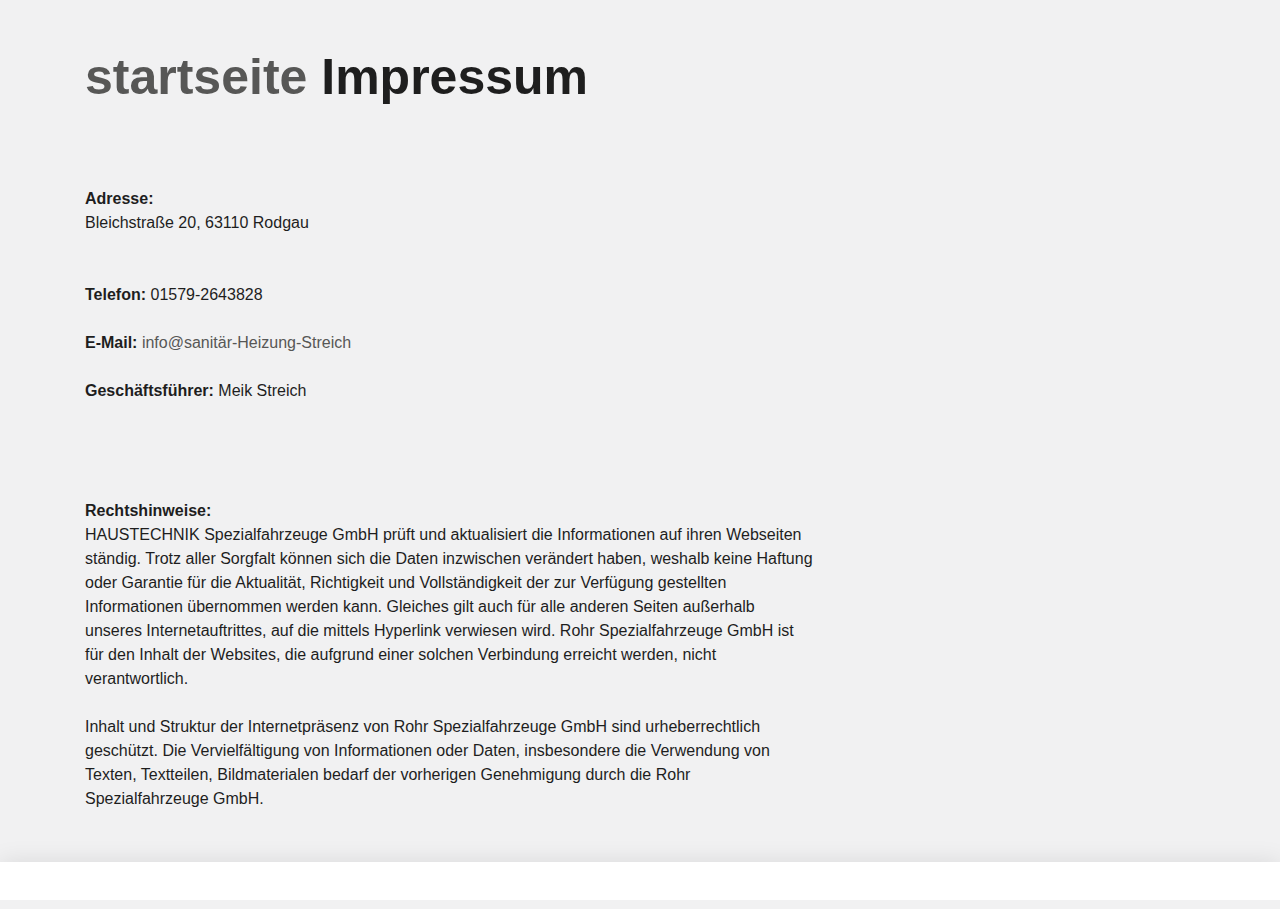
<file: impressum.html>
<!DOCTYPE html>
<!-- saved from url=(0051)https://www.rohr-spezialfahrzeuge.com/de/impressum/ -->
<html lang="de"><head><meta http-equiv="Content-Type" content="text/html; charset=UTF-8"><!--<base href="/">--><base href="."><title>Impressum - ROHR Spezialfahrzeuge</title><meta name="robots" content="index,follow,noodp"><meta name="content-language" content="de"><meta http-equiv="X-UA-Compatible" content="IE=EDGE"><meta name="og:type" content="website"><meta name="fb:app_id" content="1234567890"><meta name="robots" content="index,follow,noodp"><meta name="description" content="Die ROHR Spezialfahrzeuge GmbH aus Deutschland zählt zu den international führenden Herstellern im Bereich Kühlkofferfahrzeuge, Tankfahrzeuge, Flugfeldtankfahrzeuge und Militärtankfahrzeuge."><meta name="author" content="Rohr Spezialfahrzeuge"><meta property="og:title" content="Impressum"><meta property="og:site_name" content="ROHR Spezialfahrzeuge GmbH"><meta property="og:image" content="http://www.rohr-spezialfahrzeuge.com/facebook_og.png"><meta property="og:description" content="Die ROHR Spezialfahrzeuge GmbH aus Deutschland zählt zu den international führenden Herstellern im Bereich Kühlkofferfahrzeuge, Tankfahrzeuge, Flugfeldtankfahrzeuge und Militärtankfahrzeuge."><link rel="canonical" href="http://www.rohr-spezialfahrzeuge.com/de/impressum/"><meta name="viewport" content="width=device-width, initial-scale=1"><link rel="apple-touch-icon" sizes="180x180" href="https://www.rohr-spezialfahrzeuge.com/apple-touch-icon.png"><link rel="icon" type="image/png" href="https://www.rohr-spezialfahrzeuge.com/favicon-32x32.png" sizes="32x32"><link rel="icon" type="image/png" href="https://www.rohr-spezialfahrzeuge.com/favicon-16x16.png" sizes="16x16"><link rel="manifest" href="https://www.rohr-spezialfahrzeuge.com/manifest.json"><link rel="mask-icon" href="https://www.rohr-spezialfahrzeuge.com/safari-pinned-tab.svg" color="#d82022"><meta name="theme-color" content="#d82022"><link rel="stylesheet" href="Impressum - ROHR Spezialfahrzeuge_files/app.min.css"><style type="text/css" id="operaUserStyle"></style><link rel="modulepreload" as="script" crossorigin="" href="https://www.rohr-spezialfahrzeuge.com/fileadmin/build/assets/EventCountdown-c8544bce.js"><link rel="stylesheet" href="Impressum - ROHR Spezialfahrzeuge_files/EventCountdown.css">

 <style type="text/css">
@font-face {
  font-weight: 400;
  font-style:  normal;
  font-family: circular;

  src: url('chrome-extension://liecbddmkiiihnedobmlmillhodjkdmb/fonts/CircularXXWeb-Book.woff2') format('woff2');
}

@font-face {
  font-weight: 700;
  font-style:  normal;
  font-family: circular;

  src: url('chrome-extension://liecbddmkiiihnedobmlmillhodjkdmb/fonts/CircularXXWeb-Bold.woff2') format('woff2');
}</style><link rel="stylesheet" type="text/css" href="Impressum - ROHR Spezialfahrzeuge_files/676.5181.c.css"><link rel="stylesheet" type="text/css" href="Impressum - ROHR Spezialfahrzeuge_files/ui.e8db.c.css"><link rel="stylesheet" type="text/css" href="Impressum - ROHR Spezialfahrzeuge_files/233.362b.c.css"></head>
<!--[if IE 9]><body
class="ie9"><![endif]--><!--[if (gt IE 9)|!(IE)]><!--><body><!--<![endif]-->
<header id="h"> <nav id="mobile-menu" class="navbar navbar-mobile navbar-dark visible-md-down"><ul class="nav nav-stacked"><li class="nav-item has-sub"><a href="https://www.rohr-spezialfahrzeuge.com/de/kuehlfahrzeuge/" data-toggle="collapse" data-target="#collapse-7" role="button" aria-haspopup="true" aria-expanded="false" class="nav-link">Produkte<i class="icn icn-arrow_down"></i></a><div id="collapse-7" class="collapse"><ul class="nav nav-stacked text-xs-right"><li class="nav-item"><a href="https://www.rohr-spezialfahrzeuge.com/de/kuehlfahrzeuge/" class="nav-link">Kühlfahrzeuge</a></li><li class="nav-item"><a href="https://www.rohr-spezialfahrzeuge.com/de/strassentankfahrzeuge/" class="nav-link">Straßentankfahrzeuge</a></li><li class="nav-item"><a href="https://www.rohr-spezialfahrzeuge.com/de/flugfeldtankfahrzeuge/" class="nav-link">Flugfeldtankfahrzeuge</a></li><li class="nav-item"><a href="https://www.rohr-spezialfahrzeuge.com/de/militaertankfahrzeuge/" class="nav-link">Militärtankfahrzeuge</a></li></ul></div></li><li class="nav-item has-sub"><a href="https://www.rohr-spezialfahrzeuge.com/de/servicenetz/" data-toggle="collapse" data-target="#collapse-8" role="button" aria-haspopup="true" aria-expanded="false" class="nav-link">Service<i class="icn icn-arrow_down"></i></a><div id="collapse-8" class="collapse"><ul class="nav nav-stacked text-xs-right"><li class="nav-item"><a href="https://www.rohr-spezialfahrzeuge.com/de/servicenetz/" class="nav-link">Servicenetz</a></li><li class="nav-item"><a href="https://www.rohr-spezialfahrzeuge.com/de/kundendienst/" class="nav-link">Kundendienst</a></li><li class="nav-item"><a href="https://www.rohr-spezialfahrzeuge.com/de/ersatzteile/" class="nav-link">Ersatzteile</a></li><li class="nav-item"><a href="https://www.rohr-spezialfahrzeuge.com/de/reparatur/" class="nav-link">Reparatur</a></li><li class="nav-item"><a href="https://www.rohr-spezialfahrzeuge.com/de/fahrzeugsanierungen/" class="nav-link">Fahrzeugsanierungen</a></li></ul></div></li><li class="nav-item has-sub"><a href="https://www.rohr-spezialfahrzeuge.com/de/ueber-rohr/" data-toggle="collapse" data-target="#collapse-9" role="button" aria-haspopup="true" aria-expanded="false" class="nav-link">Unternehmen<i class="icn icn-arrow_down"></i></a><div id="collapse-9" class="collapse"><ul class="nav nav-stacked text-xs-right"><li class="nav-item"><a href="https://www.rohr-spezialfahrzeuge.com/de/ueber-rohr/" class="nav-link">Über ROHR</a></li><li class="nav-item"><a href="https://www.rohr-spezialfahrzeuge.com/de/b2b/" class="nav-link">B2B</a></li><li class="nav-item"><a href="https://www.rohr-spezialfahrzeuge.com/de/medien/" class="nav-link">Medien</a></li><li class="nav-item"><a href="https://www.rohr-spezialfahrzeuge.com/de/zertifikate/" class="nav-link">Zertifikate</a></li></ul></div></li>
  
 </nav></header><div id="site-content"><div class="page">
<a id="c9"></a><div class="container m-y-1"><div class="content-text "><div class="row"><div class="col-xs-12 col-md-10 col-xxl-8"><h2 class="no-border">
  <a href="index.html">startseite</a>
  
  Impressum</h2></div></div></div></div><div class="container slot-two-columns"><div class="row"><div class="col-xs-12 col-md-8">
<a id="c8"></a><div class="content-text m-b-1"><div class="row"><div class="col-sm-12"><p class="bodytext"><strong>Adresse:</strong><br> Bleichstraße 20, 63110 Rodgau <br> <br> 
</p><p class="bodytext">&nbsp;</p><p class="bodytext"><strong>Telefon:</strong> 01579-2643828<br> <strong></strong> <br> <strong>E-Mail:</strong> <a href="mailto:info@sanitär-Heizung-Streich">info@sanitär-Heizung-Streich</a></p><p class="bodytext">&nbsp;</p><p class="bodytext"><strong>Geschäftsführer:</strong>  Meik Streich
  
  
  
  <br> <strong></strong><br> <strong></strong> <br>   <br> <br> <strong>Rechtshinweise:</strong><br> HAUSTECHNIK Spezialfahrzeuge GmbH prüft und aktualisiert die Informationen auf ihren Webseiten ständig. Trotz aller Sorgfalt können sich die Daten inzwischen verändert haben, weshalb keine Haftung oder Garantie für die Aktualität, Richtigkeit und Vollständigkeit der zur Verfügung gestellten Informationen übernommen werden kann. Gleiches gilt auch für alle anderen Seiten außerhalb unseres Internetauftrittes, auf die mittels Hyperlink verwiesen wird. Rohr Spezialfahrzeuge GmbH ist für den Inhalt der Websites, die aufgrund einer solchen Verbindung erreicht werden, nicht verantwortlich.<br> <br> Inhalt und Struktur der Internetpräsenz von Rohr Spezialfahrzeuge GmbH sind urheberrechtlich geschützt. Die Vervielfältigung von Informationen oder Daten, insbesondere die Verwendung von Texten, Textteilen, Bildmaterialen bedarf der vorherigen Genehmigung durch die Rohr Spezialfahrzeuge GmbH.<br> <br>   </p></div></div></div></div><div class="col-xs-12 col-md-4"></div></div></div></div></div>
  <script>var t3 = {
  id: 5,
  type: 0,
  lang: 0
};
window.cookieconsent_options = {
  message:"Wir möchten Ihnen den bestmöglichen Service bieten. Dazu speichern wir Informationen über Ihren Besuch in sogenannten Cookies. Durch die Nutzung dieser Webseite erklären Sie sich mit der Verwendung von Cookies einverstanden. <a href=/de/datenschutzerklaerung/>Datenschutzerklärung</a>",
  dismiss:"Verstanden!",
  learnMore:"Mehr Informationen",
  link:null,
  theme:null
};</script> <script type="module" src="./Impressum - ROHR Spezialfahrzeuge_files/app.min.js.téléchargé"></script><script></script><script src="./Impressum - ROHR Spezialfahrzeuge_files/banner.js.téléchargé" data-cookiefirst-key="1eafcaf3-7a5d-4e7d-9ab6-0aec67dd1686"></script> <div id="loom-companion-mv3" ext-id="liecbddmkiiihnedobmlmillhodjkdmb"><section id="shadow-host-companion"><template shadowrootmode="open"><div id="inner-shadow-companion"><div class="css-0" id="tooltip-mount-layer-companion"></div><style data-emotion="companion-global"></style><style data-emotion="companion" data-s=""></style><style>
            
    #inner-shadow-companion {
      font-size: 100%;
    }
    #inner-shadow-companion {
      font-family: circular, -apple-system, BlinkMacSystemFont, Segoe UI,
        sans-serif;
      color: var(--lns-color-body);
      
  font-size: var(--lns-fontSize-medium);
  line-height: var(--lns-lineHeight-medium);
;
      font-feature-settings: 'ss08' on;
    }

    #inner-shadow-companion *,
    #inner-shadow-companion *:before,
    #inner-shadow-companion *:after {
      box-sizing: border-box;
    }

    #inner-shadow-companion * {
      -webkit-font-smoothing: antialiased;
      -moz-osx-font-smoothing: grayscale;
      letter-spacing: calc(0.6px - 0.05em);
    }

    
    #inner-shadow-companion,
    .theme-light,
    [data-lens-theme="light"] {
      --lns-color-primary: var(--lns-themeLight-color-primary);--lns-color-primaryHover: var(--lns-themeLight-color-primaryHover);--lns-color-primaryActive: var(--lns-themeLight-color-primaryActive);--lns-color-body: var(--lns-themeLight-color-body);--lns-color-bodyDimmed: var(--lns-themeLight-color-bodyDimmed);--lns-color-background: var(--lns-themeLight-color-background);--lns-color-backgroundHover: var(--lns-themeLight-color-backgroundHover);--lns-color-backgroundActive: var(--lns-themeLight-color-backgroundActive);--lns-color-backgroundSecondary: var(--lns-themeLight-color-backgroundSecondary);--lns-color-backgroundSecondary2: var(--lns-themeLight-color-backgroundSecondary2);--lns-color-overlay: var(--lns-themeLight-color-overlay);--lns-color-border: var(--lns-themeLight-color-border);--lns-color-focusRing: var(--lns-themeLight-color-focusRing);--lns-color-record: var(--lns-themeLight-color-record);--lns-color-recordHover: var(--lns-themeLight-color-recordHover);--lns-color-recordActive: var(--lns-themeLight-color-recordActive);--lns-color-info: var(--lns-themeLight-color-info);--lns-color-success: var(--lns-themeLight-color-success);--lns-color-warning: var(--lns-themeLight-color-warning);--lns-color-danger: var(--lns-themeLight-color-danger);--lns-color-dangerHover: var(--lns-themeLight-color-dangerHover);--lns-color-dangerActive: var(--lns-themeLight-color-dangerActive);--lns-color-backdrop: var(--lns-themeLight-color-backdrop);--lns-color-backdropDark: var(--lns-themeLight-color-backdropDark);--lns-color-backdropTwilight: var(--lns-themeLight-color-backdropTwilight);--lns-color-disabledContent: var(--lns-themeLight-color-disabledContent);--lns-color-highlight: var(--lns-themeLight-color-highlight);--lns-color-disabledBackground: var(--lns-themeLight-color-disabledBackground);--lns-color-formFieldBorder: var(--lns-themeLight-color-formFieldBorder);--lns-color-formFieldBackground: var(--lns-themeLight-color-formFieldBackground);--lns-color-buttonBorder: var(--lns-themeLight-color-buttonBorder);--lns-color-upgrade: var(--lns-themeLight-color-upgrade);--lns-color-upgradeHover: var(--lns-themeLight-color-upgradeHover);--lns-color-upgradeActive: var(--lns-themeLight-color-upgradeActive);--lns-color-tabBackground: var(--lns-themeLight-color-tabBackground);--lns-color-discoveryBackground: var(--lns-themeLight-color-discoveryBackground);--lns-color-discoveryLightBackground: var(--lns-themeLight-color-discoveryLightBackground);--lns-color-discoveryTitle: var(--lns-themeLight-color-discoveryTitle);--lns-color-discoveryHighlight: var(--lns-themeLight-color-discoveryHighlight);
    }

    .theme-dark,
    [data-lens-theme="dark"] {
      --lns-color-primary: var(--lns-themeDark-color-primary);--lns-color-primaryHover: var(--lns-themeDark-color-primaryHover);--lns-color-primaryActive: var(--lns-themeDark-color-primaryActive);--lns-color-body: var(--lns-themeDark-color-body);--lns-color-bodyDimmed: var(--lns-themeDark-color-bodyDimmed);--lns-color-background: var(--lns-themeDark-color-background);--lns-color-backgroundHover: var(--lns-themeDark-color-backgroundHover);--lns-color-backgroundActive: var(--lns-themeDark-color-backgroundActive);--lns-color-backgroundSecondary: var(--lns-themeDark-color-backgroundSecondary);--lns-color-backgroundSecondary2: var(--lns-themeDark-color-backgroundSecondary2);--lns-color-overlay: var(--lns-themeDark-color-overlay);--lns-color-border: var(--lns-themeDark-color-border);--lns-color-focusRing: var(--lns-themeDark-color-focusRing);--lns-color-record: var(--lns-themeDark-color-record);--lns-color-recordHover: var(--lns-themeDark-color-recordHover);--lns-color-recordActive: var(--lns-themeDark-color-recordActive);--lns-color-info: var(--lns-themeDark-color-info);--lns-color-success: var(--lns-themeDark-color-success);--lns-color-warning: var(--lns-themeDark-color-warning);--lns-color-danger: var(--lns-themeDark-color-danger);--lns-color-dangerHover: var(--lns-themeDark-color-dangerHover);--lns-color-dangerActive: var(--lns-themeDark-color-dangerActive);--lns-color-backdrop: var(--lns-themeDark-color-backdrop);--lns-color-backdropDark: var(--lns-themeDark-color-backdropDark);--lns-color-backdropTwilight: var(--lns-themeDark-color-backdropTwilight);--lns-color-disabledContent: var(--lns-themeDark-color-disabledContent);--lns-color-highlight: var(--lns-themeDark-color-highlight);--lns-color-disabledBackground: var(--lns-themeDark-color-disabledBackground);--lns-color-formFieldBorder: var(--lns-themeDark-color-formFieldBorder);--lns-color-formFieldBackground: var(--lns-themeDark-color-formFieldBackground);--lns-color-buttonBorder: var(--lns-themeDark-color-buttonBorder);--lns-color-upgrade: var(--lns-themeDark-color-upgrade);--lns-color-upgradeHover: var(--lns-themeDark-color-upgradeHover);--lns-color-upgradeActive: var(--lns-themeDark-color-upgradeActive);--lns-color-tabBackground: var(--lns-themeDark-color-tabBackground);--lns-color-discoveryBackground: var(--lns-themeDark-color-discoveryBackground);--lns-color-discoveryLightBackground: var(--lns-themeDark-color-discoveryLightBackground);--lns-color-discoveryTitle: var(--lns-themeDark-color-discoveryTitle);--lns-color-discoveryHighlight: var(--lns-themeDark-color-discoveryHighlight);
    }
  

    
    #inner-shadow-companion {
      --lns-fontWeight-book:400;--lns-fontWeight-bold:700;--lns-unit:0.5rem;--lns-fontSize-small:calc(1.5 * var(--lns-unit, 8px));--lns-lineHeight-small:1.5;--lns-fontSize-body-sm:calc(1.5 * var(--lns-unit, 8px));--lns-lineHeight-body-sm:1.5;--lns-fontSize-medium:calc(1.75 * var(--lns-unit, 8px));--lns-lineHeight-medium:1.6;--lns-fontSize-body-md:calc(1.75 * var(--lns-unit, 8px));--lns-lineHeight-body-md:1.6;--lns-fontSize-large:calc(2.25 * var(--lns-unit, 8px));--lns-lineHeight-large:1.45;--lns-fontSize-body-lg:calc(2.25 * var(--lns-unit, 8px));--lns-lineHeight-body-lg:1.45;--lns-fontSize-xlarge:calc(3 * var(--lns-unit, 8px));--lns-lineHeight-xlarge:1.35;--lns-fontSize-heading-sm:calc(3 * var(--lns-unit, 8px));--lns-lineHeight-heading-sm:1.35;--lns-fontSize-xxlarge:calc(4 * var(--lns-unit, 8px));--lns-lineHeight-xxlarge:1.2;--lns-fontSize-heading-md:calc(4 * var(--lns-unit, 8px));--lns-lineHeight-heading-md:1.2;--lns-fontSize-xxxlarge:calc(6 * var(--lns-unit, 8px));--lns-lineHeight-xxxlarge:1.15;--lns-fontSize-heading-lg:calc(6 * var(--lns-unit, 8px));--lns-lineHeight-heading-lg:1.15;--lns-radius-medium:calc(1 * var(--lns-unit, 8px));--lns-radius-large:calc(2 * var(--lns-unit, 8px));--lns-radius-xlarge:calc(3 * var(--lns-unit, 8px));--lns-radius-full:calc(999 * var(--lns-unit, 8px));--lns-shadow-small:0 calc(0.5 * var(--lns-unit, 8px)) calc(1.25 * var(--lns-unit, 8px)) hsla(0, 0%, 0%, 0.05);--lns-shadow-medium:0 calc(0.5 * var(--lns-unit, 8px)) calc(1.25 * var(--lns-unit, 8px)) hsla(0, 0%, 0%, 0.1);--lns-shadow-large:0 calc(0.75 * var(--lns-unit, 8px)) calc(3 * var(--lns-unit, 8px)) hsla(0, 0%, 0%, 0.1);--lns-space-xsmall:calc(0.5 * var(--lns-unit, 8px));--lns-space-small:calc(1 * var(--lns-unit, 8px));--lns-space-medium:calc(2 * var(--lns-unit, 8px));--lns-space-large:calc(3 * var(--lns-unit, 8px));--lns-space-xlarge:calc(5 * var(--lns-unit, 8px));--lns-space-xxlarge:calc(8 * var(--lns-unit, 8px));--lns-formFieldBorderWidth:1px;--lns-formFieldBorderWidthFocus:2px;--lns-formFieldHeight:calc(4.5 * var(--lns-unit, 8px));--lns-formFieldRadius:calc(2.25 * var(--lns-unit, 8px));--lns-formFieldHorizontalPadding:calc(2 * var(--lns-unit, 8px));--lns-formFieldBorderShadow:
    inset 0 0 0 var(--lns-formFieldBorderWidth) var(--lns-color-formFieldBorder)
  ;--lns-formFieldBorderShadowFocus:
    inset 0 0 0 var(--lns-formFieldBorderWidthFocus) var(--lns-color-blurple),
    0 0 0 var(--lns-formFieldBorderWidthFocus) var(--lns-color-focusRing)
  ;--lns-color-red:hsla(11,80%,45%,1);--lns-color-blurpleLight:hsla(240,83.3%,95.3%,1);--lns-color-blurpleMedium:hsla(242,81%,87.6%,1);--lns-color-blurple:hsla(242,88.4%,66.3%,1);--lns-color-blurpleDark:hsla(242,87.6%,62%,1);--lns-color-blurpleStrong:hsla(252,46%,33%,1);--lns-color-offWhite:hsla(45,36.4%,95.7%,1);--lns-color-blueLight:hsla(206,58.3%,85.9%,1);--lns-color-blue:hsla(206,100%,73.3%,1);--lns-color-blueDark:hsla(206,29.5%,33.9%,1);--lns-color-orangeLight:hsla(6,100%,89.6%,1);--lns-color-orange:hsla(11,100%,62.2%,1);--lns-color-orangeDark:hsla(11,79.9%,64.9%,1);--lns-color-tealLight:hsla(180,20%,67.6%,1);--lns-color-teal:hsla(180,51.4%,51.6%,1);--lns-color-tealDark:hsla(180,16.2%,22.9%,1);--lns-color-yellowLight:hsla(39,100%,87.8%,1);--lns-color-yellow:hsla(50,100%,57.3%,1);--lns-color-yellowDark:hsla(39,100%,68%,1);--lns-color-grey8:hsla(0,0%,13%,1);--lns-color-grey7:hsla(246,16%,26%,1);--lns-color-grey6:hsla(252,13%,46%,1);--lns-color-grey5:hsla(240,7%,62%,1);--lns-color-grey4:hsla(259,12%,75%,1);--lns-color-grey3:hsla(260,11%,85%,1);--lns-color-grey2:hsla(260,11%,95%,1);--lns-color-grey1:hsla(240,7%,97%,1);--lns-color-white:hsla(0,0%,100%,1);--lns-themeLight-color-primary:hsla(242,88.4%,66.3%,1);--lns-themeLight-color-primaryHover:hsla(242,88.4%,56.3%,1);--lns-themeLight-color-primaryActive:hsla(242,88.4%,45.3%,1);--lns-themeLight-color-body:hsla(0,0%,13%,1);--lns-themeLight-color-bodyDimmed:hsla(252,13%,46%,1);--lns-themeLight-color-background:hsla(0,0%,100%,1);--lns-themeLight-color-backgroundHover:hsla(246,16%,26%,0.1);--lns-themeLight-color-backgroundActive:hsla(246,16%,26%,0.3);--lns-themeLight-color-backgroundSecondary:hsla(246,16%,26%,0.04);--lns-themeLight-color-backgroundSecondary2:hsla(45,34%,78%,0.2);--lns-themeLight-color-overlay:hsla(0,0%,100%,1);--lns-themeLight-color-border:hsla(252,13%,46%,0.2);--lns-themeLight-color-focusRing:hsla(242,88.4%,66.3%,0.5);--lns-themeLight-color-record:hsla(11,100%,62.2%,1);--lns-themeLight-color-recordHover:hsla(11,100%,52.2%,1);--lns-themeLight-color-recordActive:hsla(11,100%,42.2%,1);--lns-themeLight-color-info:hsla(206,100%,73.3%,1);--lns-themeLight-color-success:hsla(180,51.4%,51.6%,1);--lns-themeLight-color-warning:hsla(39,100%,68%,1);--lns-themeLight-color-danger:hsla(11,80%,45%,1);--lns-themeLight-color-dangerHover:hsla(11,80%,38%,1);--lns-themeLight-color-dangerActive:hsla(11,80%,31%,1);--lns-themeLight-color-backdrop:hsla(0,0%,13%,0.5);--lns-themeLight-color-backdropDark:hsla(0,0%,13%,0.9);--lns-themeLight-color-backdropTwilight:hsla(245,44.8%,46.9%,0.8);--lns-themeLight-color-disabledContent:hsla(240,7%,62%,1);--lns-themeLight-color-highlight:hsla(240,83.3%,66.3%,0.15);--lns-themeLight-color-disabledBackground:hsla(260,11%,95%,1);--lns-themeLight-color-formFieldBorder:hsla(260,11%,85%,1);--lns-themeLight-color-formFieldBackground:hsla(0,0%,100%,1);--lns-themeLight-color-buttonBorder:hsla(252,13%,46%,0.25);--lns-themeLight-color-upgrade:hsla(206,100%,93%,1);--lns-themeLight-color-upgradeHover:hsla(206,100%,85%,1);--lns-themeLight-color-upgradeActive:hsla(206,100%,77%,1);--lns-themeLight-color-tabBackground:hsla(252,13%,46%,0.15);--lns-themeLight-color-discoveryBackground:hsla(206,100%,93%,1);--lns-themeLight-color-discoveryLightBackground:hsla(206,100%,97%,1);--lns-themeLight-color-discoveryTitle:hsla(0,0%,13%,1);--lns-themeLight-color-discoveryHighlight:hsla(206,100%,77%,0.3);--lns-themeDark-color-primary:hsla(242,87%,73%,1);--lns-themeDark-color-primaryHover:hsla(242,88.4%,56.3%,1);--lns-themeDark-color-primaryActive:hsla(242,88.4%,45.3%,1);--lns-themeDark-color-body:hsla(240,7%,97%,1);--lns-themeDark-color-bodyDimmed:hsla(240,7%,62%,1);--lns-themeDark-color-background:hsla(0,0%,13%,1);--lns-themeDark-color-backgroundHover:hsla(0,0%,100%,0.1);--lns-themeDark-color-backgroundActive:hsla(0,0%,100%,0.2);--lns-themeDark-color-backgroundSecondary:hsla(0,0%,100%,0.04);--lns-themeDark-color-backgroundSecondary2:hsla(45,13%,44%,0.2);--lns-themeDark-color-overlay:hsla(0,0%,20%,1);--lns-themeDark-color-border:hsla(259,12%,75%,0.2);--lns-themeDark-color-focusRing:hsla(242,88.4%,66.3%,0.5);--lns-themeDark-color-record:hsla(11,100%,62.2%,1);--lns-themeDark-color-recordHover:hsla(11,100%,52.2%,1);--lns-themeDark-color-recordActive:hsla(11,100%,42.2%,1);--lns-themeDark-color-info:hsla(206,100%,73.3%,1);--lns-themeDark-color-success:hsla(180,51.4%,51.6%,1);--lns-themeDark-color-warning:hsla(39,100%,68%,1);--lns-themeDark-color-danger:hsla(11,80%,45%,1);--lns-themeDark-color-dangerHover:hsla(11,80%,38%,1);--lns-themeDark-color-dangerActive:hsla(11,80%,31%,1);--lns-themeDark-color-backdrop:hsla(0,0%,13%,0.5);--lns-themeDark-color-backdropDark:hsla(0,0%,13%,0.9);--lns-themeDark-color-backdropTwilight:hsla(245,44.8%,46.9%,0.8);--lns-themeDark-color-disabledContent:hsla(240,7%,62%,1);--lns-themeDark-color-highlight:hsla(240,83.3%,66.3%,0.15);--lns-themeDark-color-disabledBackground:hsla(252,13%,23%,1);--lns-themeDark-color-formFieldBorder:hsla(252,13%,46%,1);--lns-themeDark-color-formFieldBackground:hsla(0,0%,13%,1);--lns-themeDark-color-buttonBorder:hsla(0,0%,100%,0.25);--lns-themeDark-color-upgrade:hsla(206,92%,81%,1);--lns-themeDark-color-upgradeHover:hsla(206,92%,74%,1);--lns-themeDark-color-upgradeActive:hsla(206,92%,67%,1);--lns-themeDark-color-tabBackground:hsla(0,0%,100%,0.15);--lns-themeDark-color-discoveryBackground:hsla(206,92%,81%,1);--lns-themeDark-color-discoveryLightBackground:hsla(0,0%,13%,1);--lns-themeDark-color-discoveryTitle:hsla(206,100%,73.3%,1);--lns-themeDark-color-discoveryHighlight:hsla(206,100%,77%,0.3);
    }
  

    .c\:red{color:var(--lns-color-red)}.c\:blurpleLight{color:var(--lns-color-blurpleLight)}.c\:blurpleMedium{color:var(--lns-color-blurpleMedium)}.c\:blurple{color:var(--lns-color-blurple)}.c\:blurpleDark{color:var(--lns-color-blurpleDark)}.c\:blurpleStrong{color:var(--lns-color-blurpleStrong)}.c\:offWhite{color:var(--lns-color-offWhite)}.c\:blueLight{color:var(--lns-color-blueLight)}.c\:blue{color:var(--lns-color-blue)}.c\:blueDark{color:var(--lns-color-blueDark)}.c\:orangeLight{color:var(--lns-color-orangeLight)}.c\:orange{color:var(--lns-color-orange)}.c\:orangeDark{color:var(--lns-color-orangeDark)}.c\:tealLight{color:var(--lns-color-tealLight)}.c\:teal{color:var(--lns-color-teal)}.c\:tealDark{color:var(--lns-color-tealDark)}.c\:yellowLight{color:var(--lns-color-yellowLight)}.c\:yellow{color:var(--lns-color-yellow)}.c\:yellowDark{color:var(--lns-color-yellowDark)}.c\:grey8{color:var(--lns-color-grey8)}.c\:grey7{color:var(--lns-color-grey7)}.c\:grey6{color:var(--lns-color-grey6)}.c\:grey5{color:var(--lns-color-grey5)}.c\:grey4{color:var(--lns-color-grey4)}.c\:grey3{color:var(--lns-color-grey3)}.c\:grey2{color:var(--lns-color-grey2)}.c\:grey1{color:var(--lns-color-grey1)}.c\:white{color:var(--lns-color-white)}.c\:primary{color:var(--lns-color-primary)}.c\:primaryHover{color:var(--lns-color-primaryHover)}.c\:primaryActive{color:var(--lns-color-primaryActive)}.c\:body{color:var(--lns-color-body)}.c\:bodyDimmed{color:var(--lns-color-bodyDimmed)}.c\:background{color:var(--lns-color-background)}.c\:backgroundHover{color:var(--lns-color-backgroundHover)}.c\:backgroundActive{color:var(--lns-color-backgroundActive)}.c\:backgroundSecondary{color:var(--lns-color-backgroundSecondary)}.c\:backgroundSecondary2{color:var(--lns-color-backgroundSecondary2)}.c\:overlay{color:var(--lns-color-overlay)}.c\:border{color:var(--lns-color-border)}.c\:focusRing{color:var(--lns-color-focusRing)}.c\:record{color:var(--lns-color-record)}.c\:recordHover{color:var(--lns-color-recordHover)}.c\:recordActive{color:var(--lns-color-recordActive)}.c\:info{color:var(--lns-color-info)}.c\:success{color:var(--lns-color-success)}.c\:warning{color:var(--lns-color-warning)}.c\:danger{color:var(--lns-color-danger)}.c\:dangerHover{color:var(--lns-color-dangerHover)}.c\:dangerActive{color:var(--lns-color-dangerActive)}.c\:backdrop{color:var(--lns-color-backdrop)}.c\:backdropDark{color:var(--lns-color-backdropDark)}.c\:backdropTwilight{color:var(--lns-color-backdropTwilight)}.c\:disabledContent{color:var(--lns-color-disabledContent)}.c\:highlight{color:var(--lns-color-highlight)}.c\:disabledBackground{color:var(--lns-color-disabledBackground)}.c\:formFieldBorder{color:var(--lns-color-formFieldBorder)}.c\:formFieldBackground{color:var(--lns-color-formFieldBackground)}.c\:buttonBorder{color:var(--lns-color-buttonBorder)}.c\:upgrade{color:var(--lns-color-upgrade)}.c\:upgradeHover{color:var(--lns-color-upgradeHover)}.c\:upgradeActive{color:var(--lns-color-upgradeActive)}.c\:tabBackground{color:var(--lns-color-tabBackground)}.c\:discoveryBackground{color:var(--lns-color-discoveryBackground)}.c\:discoveryLightBackground{color:var(--lns-color-discoveryLightBackground)}.c\:discoveryTitle{color:var(--lns-color-discoveryTitle)}.c\:discoveryHighlight{color:var(--lns-color-discoveryHighlight)}.shadow\:small{box-shadow:var(--lns-shadow-small)}.shadow\:medium{box-shadow:var(--lns-shadow-medium)}.shadow\:large{box-shadow:var(--lns-shadow-large)}.radius\:medium{border-radius:var(--lns-radius-medium)}.radius\:large{border-radius:var(--lns-radius-large)}.radius\:xlarge{border-radius:var(--lns-radius-xlarge)}.radius\:full{border-radius:var(--lns-radius-full)}.bgc\:red{background-color:var(--lns-color-red)}.bgc\:blurpleLight{background-color:var(--lns-color-blurpleLight)}.bgc\:blurpleMedium{background-color:var(--lns-color-blurpleMedium)}.bgc\:blurple{background-color:var(--lns-color-blurple)}.bgc\:blurpleDark{background-color:var(--lns-color-blurpleDark)}.bgc\:blurpleStrong{background-color:var(--lns-color-blurpleStrong)}.bgc\:offWhite{background-color:var(--lns-color-offWhite)}.bgc\:blueLight{background-color:var(--lns-color-blueLight)}.bgc\:blue{background-color:var(--lns-color-blue)}.bgc\:blueDark{background-color:var(--lns-color-blueDark)}.bgc\:orangeLight{background-color:var(--lns-color-orangeLight)}.bgc\:orange{background-color:var(--lns-color-orange)}.bgc\:orangeDark{background-color:var(--lns-color-orangeDark)}.bgc\:tealLight{background-color:var(--lns-color-tealLight)}.bgc\:teal{background-color:var(--lns-color-teal)}.bgc\:tealDark{background-color:var(--lns-color-tealDark)}.bgc\:yellowLight{background-color:var(--lns-color-yellowLight)}.bgc\:yellow{background-color:var(--lns-color-yellow)}.bgc\:yellowDark{background-color:var(--lns-color-yellowDark)}.bgc\:grey8{background-color:var(--lns-color-grey8)}.bgc\:grey7{background-color:var(--lns-color-grey7)}.bgc\:grey6{background-color:var(--lns-color-grey6)}.bgc\:grey5{background-color:var(--lns-color-grey5)}.bgc\:grey4{background-color:var(--lns-color-grey4)}.bgc\:grey3{background-color:var(--lns-color-grey3)}.bgc\:grey2{background-color:var(--lns-color-grey2)}.bgc\:grey1{background-color:var(--lns-color-grey1)}.bgc\:white{background-color:var(--lns-color-white)}.bgc\:primary{background-color:var(--lns-color-primary)}.bgc\:primaryHover{background-color:var(--lns-color-primaryHover)}.bgc\:primaryActive{background-color:var(--lns-color-primaryActive)}.bgc\:body{background-color:var(--lns-color-body)}.bgc\:bodyDimmed{background-color:var(--lns-color-bodyDimmed)}.bgc\:background{background-color:var(--lns-color-background)}.bgc\:backgroundHover{background-color:var(--lns-color-backgroundHover)}.bgc\:backgroundActive{background-color:var(--lns-color-backgroundActive)}.bgc\:backgroundSecondary{background-color:var(--lns-color-backgroundSecondary)}.bgc\:backgroundSecondary2{background-color:var(--lns-color-backgroundSecondary2)}.bgc\:overlay{background-color:var(--lns-color-overlay)}.bgc\:border{background-color:var(--lns-color-border)}.bgc\:focusRing{background-color:var(--lns-color-focusRing)}.bgc\:record{background-color:var(--lns-color-record)}.bgc\:recordHover{background-color:var(--lns-color-recordHover)}.bgc\:recordActive{background-color:var(--lns-color-recordActive)}.bgc\:info{background-color:var(--lns-color-info)}.bgc\:success{background-color:var(--lns-color-success)}.bgc\:warning{background-color:var(--lns-color-warning)}.bgc\:danger{background-color:var(--lns-color-danger)}.bgc\:dangerHover{background-color:var(--lns-color-dangerHover)}.bgc\:dangerActive{background-color:var(--lns-color-dangerActive)}.bgc\:backdrop{background-color:var(--lns-color-backdrop)}.bgc\:backdropDark{background-color:var(--lns-color-backdropDark)}.bgc\:backdropTwilight{background-color:var(--lns-color-backdropTwilight)}.bgc\:disabledContent{background-color:var(--lns-color-disabledContent)}.bgc\:highlight{background-color:var(--lns-color-highlight)}.bgc\:disabledBackground{background-color:var(--lns-color-disabledBackground)}.bgc\:formFieldBorder{background-color:var(--lns-color-formFieldBorder)}.bgc\:formFieldBackground{background-color:var(--lns-color-formFieldBackground)}.bgc\:buttonBorder{background-color:var(--lns-color-buttonBorder)}.bgc\:upgrade{background-color:var(--lns-color-upgrade)}.bgc\:upgradeHover{background-color:var(--lns-color-upgradeHover)}.bgc\:upgradeActive{background-color:var(--lns-color-upgradeActive)}.bgc\:tabBackground{background-color:var(--lns-color-tabBackground)}.bgc\:discoveryBackground{background-color:var(--lns-color-discoveryBackground)}.bgc\:discoveryLightBackground{background-color:var(--lns-color-discoveryLightBackground)}.bgc\:discoveryTitle{background-color:var(--lns-color-discoveryTitle)}.bgc\:discoveryHighlight{background-color:var(--lns-color-discoveryHighlight)}.m\:0{margin:0}.m\:auto{margin:auto}.m\:xsmall{margin:var(--lns-space-xsmall)}.m\:small{margin:var(--lns-space-small)}.m\:medium{margin:var(--lns-space-medium)}.m\:large{margin:var(--lns-space-large)}.m\:xlarge{margin:var(--lns-space-xlarge)}.m\:xxlarge{margin:var(--lns-space-xxlarge)}.mt\:0{margin-top:0}.mt\:auto{margin-top:auto}.mt\:xsmall{margin-top:var(--lns-space-xsmall)}.mt\:small{margin-top:var(--lns-space-small)}.mt\:medium{margin-top:var(--lns-space-medium)}.mt\:large{margin-top:var(--lns-space-large)}.mt\:xlarge{margin-top:var(--lns-space-xlarge)}.mt\:xxlarge{margin-top:var(--lns-space-xxlarge)}.mb\:0{margin-bottom:0}.mb\:auto{margin-bottom:auto}.mb\:xsmall{margin-bottom:var(--lns-space-xsmall)}.mb\:small{margin-bottom:var(--lns-space-small)}.mb\:medium{margin-bottom:var(--lns-space-medium)}.mb\:large{margin-bottom:var(--lns-space-large)}.mb\:xlarge{margin-bottom:var(--lns-space-xlarge)}.mb\:xxlarge{margin-bottom:var(--lns-space-xxlarge)}.ml\:0{margin-left:0}.ml\:auto{margin-left:auto}.ml\:xsmall{margin-left:var(--lns-space-xsmall)}.ml\:small{margin-left:var(--lns-space-small)}.ml\:medium{margin-left:var(--lns-space-medium)}.ml\:large{margin-left:var(--lns-space-large)}.ml\:xlarge{margin-left:var(--lns-space-xlarge)}.ml\:xxlarge{margin-left:var(--lns-space-xxlarge)}.mr\:0{margin-right:0}.mr\:auto{margin-right:auto}.mr\:xsmall{margin-right:var(--lns-space-xsmall)}.mr\:small{margin-right:var(--lns-space-small)}.mr\:medium{margin-right:var(--lns-space-medium)}.mr\:large{margin-right:var(--lns-space-large)}.mr\:xlarge{margin-right:var(--lns-space-xlarge)}.mr\:xxlarge{margin-right:var(--lns-space-xxlarge)}.mx\:0{margin-left:0;margin-right:0}.mx\:auto{margin-left:auto;margin-right:auto}.mx\:xsmall{margin-left:var(--lns-space-xsmall);margin-right:var(--lns-space-xsmall)}.mx\:small{margin-left:var(--lns-space-small);margin-right:var(--lns-space-small)}.mx\:medium{margin-left:var(--lns-space-medium);margin-right:var(--lns-space-medium)}.mx\:large{margin-left:var(--lns-space-large);margin-right:var(--lns-space-large)}.mx\:xlarge{margin-left:var(--lns-space-xlarge);margin-right:var(--lns-space-xlarge)}.mx\:xxlarge{margin-left:var(--lns-space-xxlarge);margin-right:var(--lns-space-xxlarge)}.my\:0{margin-top:0;margin-bottom:0}.my\:auto{margin-top:auto;margin-bottom:auto}.my\:xsmall{margin-top:var(--lns-space-xsmall);margin-bottom:var(--lns-space-xsmall)}.my\:small{margin-top:var(--lns-space-small);margin-bottom:var(--lns-space-small)}.my\:medium{margin-top:var(--lns-space-medium);margin-bottom:var(--lns-space-medium)}.my\:large{margin-top:var(--lns-space-large);margin-bottom:var(--lns-space-large)}.my\:xlarge{margin-top:var(--lns-space-xlarge);margin-bottom:var(--lns-space-xlarge)}.my\:xxlarge{margin-top:var(--lns-space-xxlarge);margin-bottom:var(--lns-space-xxlarge)}.p\:0{padding:0}.p\:xsmall{padding:var(--lns-space-xsmall)}.p\:small{padding:var(--lns-space-small)}.p\:medium{padding:var(--lns-space-medium)}.p\:large{padding:var(--lns-space-large)}.p\:xlarge{padding:var(--lns-space-xlarge)}.p\:xxlarge{padding:var(--lns-space-xxlarge)}.pt\:0{padding-top:0}.pt\:xsmall{padding-top:var(--lns-space-xsmall)}.pt\:small{padding-top:var(--lns-space-small)}.pt\:medium{padding-top:var(--lns-space-medium)}.pt\:large{padding-top:var(--lns-space-large)}.pt\:xlarge{padding-top:var(--lns-space-xlarge)}.pt\:xxlarge{padding-top:var(--lns-space-xxlarge)}.pb\:0{padding-bottom:0}.pb\:xsmall{padding-bottom:var(--lns-space-xsmall)}.pb\:small{padding-bottom:var(--lns-space-small)}.pb\:medium{padding-bottom:var(--lns-space-medium)}.pb\:large{padding-bottom:var(--lns-space-large)}.pb\:xlarge{padding-bottom:var(--lns-space-xlarge)}.pb\:xxlarge{padding-bottom:var(--lns-space-xxlarge)}.pl\:0{padding-left:0}.pl\:xsmall{padding-left:var(--lns-space-xsmall)}.pl\:small{padding-left:var(--lns-space-small)}.pl\:medium{padding-left:var(--lns-space-medium)}.pl\:large{padding-left:var(--lns-space-large)}.pl\:xlarge{padding-left:var(--lns-space-xlarge)}.pl\:xxlarge{padding-left:var(--lns-space-xxlarge)}.pr\:0{padding-right:0}.pr\:xsmall{padding-right:var(--lns-space-xsmall)}.pr\:small{padding-right:var(--lns-space-small)}.pr\:medium{padding-right:var(--lns-space-medium)}.pr\:large{padding-right:var(--lns-space-large)}.pr\:xlarge{padding-right:var(--lns-space-xlarge)}.pr\:xxlarge{padding-right:var(--lns-space-xxlarge)}.px\:0{padding-left:0;padding-right:0}.px\:xsmall{padding-left:var(--lns-space-xsmall);padding-right:var(--lns-space-xsmall)}.px\:small{padding-left:var(--lns-space-small);padding-right:var(--lns-space-small)}.px\:medium{padding-left:var(--lns-space-medium);padding-right:var(--lns-space-medium)}.px\:large{padding-left:var(--lns-space-large);padding-right:var(--lns-space-large)}.px\:xlarge{padding-left:var(--lns-space-xlarge);padding-right:var(--lns-space-xlarge)}.px\:xxlarge{padding-left:var(--lns-space-xxlarge);padding-right:var(--lns-space-xxlarge)}.py\:0{padding-top:0;padding-bottom:0}.py\:xsmall{padding-top:var(--lns-space-xsmall);padding-bottom:var(--lns-space-xsmall)}.py\:small{padding-top:var(--lns-space-small);padding-bottom:var(--lns-space-small)}.py\:medium{padding-top:var(--lns-space-medium);padding-bottom:var(--lns-space-medium)}.py\:large{padding-top:var(--lns-space-large);padding-bottom:var(--lns-space-large)}.py\:xlarge{padding-top:var(--lns-space-xlarge);padding-bottom:var(--lns-space-xlarge)}.py\:xxlarge{padding-top:var(--lns-space-xxlarge);padding-bottom:var(--lns-space-xxlarge)}.text\:small{font-size:var(--lns-fontSize-small);line-height:var(--lns-lineHeight-small)}.text\:body-sm{font-size:var(--lns-fontSize-body-sm);line-height:var(--lns-lineHeight-body-sm)}.text\:medium{font-size:var(--lns-fontSize-medium);line-height:var(--lns-lineHeight-medium)}.text\:body-md{font-size:var(--lns-fontSize-body-md);line-height:var(--lns-lineHeight-body-md)}.text\:large{font-size:var(--lns-fontSize-large);line-height:var(--lns-lineHeight-large)}.text\:body-lg{font-size:var(--lns-fontSize-body-lg);line-height:var(--lns-lineHeight-body-lg)}.text\:xlarge{font-size:var(--lns-fontSize-xlarge);line-height:var(--lns-lineHeight-xlarge)}.text\:heading-sm{font-size:var(--lns-fontSize-heading-sm);line-height:var(--lns-lineHeight-heading-sm)}.text\:xxlarge{font-size:var(--lns-fontSize-xxlarge);line-height:var(--lns-lineHeight-xxlarge)}.text\:heading-md{font-size:var(--lns-fontSize-heading-md);line-height:var(--lns-lineHeight-heading-md)}.text\:xxxlarge{font-size:var(--lns-fontSize-xxxlarge);line-height:var(--lns-lineHeight-xxxlarge)}.text\:heading-lg{font-size:var(--lns-fontSize-heading-lg);line-height:var(--lns-lineHeight-heading-lg)}.weight\:book{font-weight:var(--lns-fontWeight-book)}.weight\:bold{font-weight:var(--lns-fontWeight-bold)}.text\:body{font-size:var(--lns-fontSize-body-md);line-height:var(--lns-lineHeight-body-md);font-weight:var(--lns-fontWeight-book)}.text\:title{font-size:var(--lns-fontSize-body-lg);line-height:var(--lns-lineHeight-body-lg);font-weight:var(--lns-fontWeight-bold)}.text\:mainTitle{font-size:var(--lns-fontSize-heading-md);line-height:var(--lns-lineHeight-heading-md);font-weight:var(--lns-fontWeight-bold)}.text\:left{text-align:left}.text\:right{text-align:right}.text\:center{text-align:center}.border{border:1px solid var(--lns-color-border)}.borderTop{border-top:1px solid var(--lns-color-border)}.borderBottom{border-bottom:1px solid var(--lns-color-border)}.borderLeft{border-left:1px solid var(--lns-color-border)}.borderRight{border-right:1px solid var(--lns-color-border)}.inline{display:inline}.block{display:block}.flex{display:flex}.inlineBlock{display:inline-block}.inlineFlex{display:inline-flex}.none{display:none}.flexWrap{flex-wrap:wrap}.flexDirection\:column{flex-direction:column}.flexDirection\:row{flex-direction:row}.items\:stretch{align-items:stretch}.items\:center{align-items:center}.items\:baseline{align-items:baseline}.items\:flexStart{align-items:flex-start}.items\:flexEnd{align-items:flex-end}.items\:selfStart{align-items:self-start}.items\:selfEnd{align-items:self-end}.justify\:flexStart{justify-content:flex-start}.justify\:flexEnd{justify-content:flex-end}.justify\:center{justify-content:center}.justify\:spaceBetween{justify-content:space-between}.justify\:spaceAround{justify-content:space-around}.justify\:spaceEvenly{justify-content:space-evenly}.grow\:0{flex-grow:0}.grow\:1{flex-grow:1}.shrink\:0{flex-shrink:0}.shrink\:1{flex-shrink:1}.self\:auto{align-self:auto}.self\:flexStart{align-self:flex-start}.self\:flexEnd{align-self:flex-end}.self\:center{align-self:center}.self\:baseline{align-self:baseline}.self\:stretch{align-self:stretch}.overflow\:hidden{overflow:hidden}.overflow\:auto{overflow:auto}.relative{position:relative}.absolute{position:absolute}.sticky{position:sticky}.fixed{position:fixed}.top\:0{top:0}.top\:auto{top:auto}.top\:xsmall{top:var(--lns-space-xsmall)}.top\:small{top:var(--lns-space-small)}.top\:medium{top:var(--lns-space-medium)}.top\:large{top:var(--lns-space-large)}.top\:xlarge{top:var(--lns-space-xlarge)}.top\:xxlarge{top:var(--lns-space-xxlarge)}.bottom\:0{bottom:0}.bottom\:auto{bottom:auto}.bottom\:xsmall{bottom:var(--lns-space-xsmall)}.bottom\:small{bottom:var(--lns-space-small)}.bottom\:medium{bottom:var(--lns-space-medium)}.bottom\:large{bottom:var(--lns-space-large)}.bottom\:xlarge{bottom:var(--lns-space-xlarge)}.bottom\:xxlarge{bottom:var(--lns-space-xxlarge)}.left\:0{left:0}.left\:auto{left:auto}.left\:xsmall{left:var(--lns-space-xsmall)}.left\:small{left:var(--lns-space-small)}.left\:medium{left:var(--lns-space-medium)}.left\:large{left:var(--lns-space-large)}.left\:xlarge{left:var(--lns-space-xlarge)}.left\:xxlarge{left:var(--lns-space-xxlarge)}.right\:0{right:0}.right\:auto{right:auto}.right\:xsmall{right:var(--lns-space-xsmall)}.right\:small{right:var(--lns-space-small)}.right\:medium{right:var(--lns-space-medium)}.right\:large{right:var(--lns-space-large)}.right\:xlarge{right:var(--lns-space-xlarge)}.right\:xxlarge{right:var(--lns-space-xxlarge)}.width\:auto{width:auto}.width\:full{width:100%}.width\:0{width:0}.minWidth\:0{min-width:0}.height\:auto{height:auto}.height\:full{height:100%}.height\:0{height:0}.ellipsis{overflow:hidden;text-overflow:ellipsis;white-space:nowrap}.srOnly{position:absolute;width:1px;height:1px;padding:0;margin:-1px;overflow:hidden;clip:rect(0, 0, 0, 0);white-space:nowrap;border-width:0}@media(min-width:31em){.xs-c\:red{color:var(--lns-color-red)}.xs-c\:blurpleLight{color:var(--lns-color-blurpleLight)}.xs-c\:blurpleMedium{color:var(--lns-color-blurpleMedium)}.xs-c\:blurple{color:var(--lns-color-blurple)}.xs-c\:blurpleDark{color:var(--lns-color-blurpleDark)}.xs-c\:blurpleStrong{color:var(--lns-color-blurpleStrong)}.xs-c\:offWhite{color:var(--lns-color-offWhite)}.xs-c\:blueLight{color:var(--lns-color-blueLight)}.xs-c\:blue{color:var(--lns-color-blue)}.xs-c\:blueDark{color:var(--lns-color-blueDark)}.xs-c\:orangeLight{color:var(--lns-color-orangeLight)}.xs-c\:orange{color:var(--lns-color-orange)}.xs-c\:orangeDark{color:var(--lns-color-orangeDark)}.xs-c\:tealLight{color:var(--lns-color-tealLight)}.xs-c\:teal{color:var(--lns-color-teal)}.xs-c\:tealDark{color:var(--lns-color-tealDark)}.xs-c\:yellowLight{color:var(--lns-color-yellowLight)}.xs-c\:yellow{color:var(--lns-color-yellow)}.xs-c\:yellowDark{color:var(--lns-color-yellowDark)}.xs-c\:grey8{color:var(--lns-color-grey8)}.xs-c\:grey7{color:var(--lns-color-grey7)}.xs-c\:grey6{color:var(--lns-color-grey6)}.xs-c\:grey5{color:var(--lns-color-grey5)}.xs-c\:grey4{color:var(--lns-color-grey4)}.xs-c\:grey3{color:var(--lns-color-grey3)}.xs-c\:grey2{color:var(--lns-color-grey2)}.xs-c\:grey1{color:var(--lns-color-grey1)}.xs-c\:white{color:var(--lns-color-white)}.xs-c\:primary{color:var(--lns-color-primary)}.xs-c\:primaryHover{color:var(--lns-color-primaryHover)}.xs-c\:primaryActive{color:var(--lns-color-primaryActive)}.xs-c\:body{color:var(--lns-color-body)}.xs-c\:bodyDimmed{color:var(--lns-color-bodyDimmed)}.xs-c\:background{color:var(--lns-color-background)}.xs-c\:backgroundHover{color:var(--lns-color-backgroundHover)}.xs-c\:backgroundActive{color:var(--lns-color-backgroundActive)}.xs-c\:backgroundSecondary{color:var(--lns-color-backgroundSecondary)}.xs-c\:backgroundSecondary2{color:var(--lns-color-backgroundSecondary2)}.xs-c\:overlay{color:var(--lns-color-overlay)}.xs-c\:border{color:var(--lns-color-border)}.xs-c\:focusRing{color:var(--lns-color-focusRing)}.xs-c\:record{color:var(--lns-color-record)}.xs-c\:recordHover{color:var(--lns-color-recordHover)}.xs-c\:recordActive{color:var(--lns-color-recordActive)}.xs-c\:info{color:var(--lns-color-info)}.xs-c\:success{color:var(--lns-color-success)}.xs-c\:warning{color:var(--lns-color-warning)}.xs-c\:danger{color:var(--lns-color-danger)}.xs-c\:dangerHover{color:var(--lns-color-dangerHover)}.xs-c\:dangerActive{color:var(--lns-color-dangerActive)}.xs-c\:backdrop{color:var(--lns-color-backdrop)}.xs-c\:backdropDark{color:var(--lns-color-backdropDark)}.xs-c\:backdropTwilight{color:var(--lns-color-backdropTwilight)}.xs-c\:disabledContent{color:var(--lns-color-disabledContent)}.xs-c\:highlight{color:var(--lns-color-highlight)}.xs-c\:disabledBackground{color:var(--lns-color-disabledBackground)}.xs-c\:formFieldBorder{color:var(--lns-color-formFieldBorder)}.xs-c\:formFieldBackground{color:var(--lns-color-formFieldBackground)}.xs-c\:buttonBorder{color:var(--lns-color-buttonBorder)}.xs-c\:upgrade{color:var(--lns-color-upgrade)}.xs-c\:upgradeHover{color:var(--lns-color-upgradeHover)}.xs-c\:upgradeActive{color:var(--lns-color-upgradeActive)}.xs-c\:tabBackground{color:var(--lns-color-tabBackground)}.xs-c\:discoveryBackground{color:var(--lns-color-discoveryBackground)}.xs-c\:discoveryLightBackground{color:var(--lns-color-discoveryLightBackground)}.xs-c\:discoveryTitle{color:var(--lns-color-discoveryTitle)}.xs-c\:discoveryHighlight{color:var(--lns-color-discoveryHighlight)}.xs-shadow\:small{box-shadow:var(--lns-shadow-small)}.xs-shadow\:medium{box-shadow:var(--lns-shadow-medium)}.xs-shadow\:large{box-shadow:var(--lns-shadow-large)}.xs-radius\:medium{border-radius:var(--lns-radius-medium)}.xs-radius\:large{border-radius:var(--lns-radius-large)}.xs-radius\:xlarge{border-radius:var(--lns-radius-xlarge)}.xs-radius\:full{border-radius:var(--lns-radius-full)}.xs-bgc\:red{background-color:var(--lns-color-red)}.xs-bgc\:blurpleLight{background-color:var(--lns-color-blurpleLight)}.xs-bgc\:blurpleMedium{background-color:var(--lns-color-blurpleMedium)}.xs-bgc\:blurple{background-color:var(--lns-color-blurple)}.xs-bgc\:blurpleDark{background-color:var(--lns-color-blurpleDark)}.xs-bgc\:blurpleStrong{background-color:var(--lns-color-blurpleStrong)}.xs-bgc\:offWhite{background-color:var(--lns-color-offWhite)}.xs-bgc\:blueLight{background-color:var(--lns-color-blueLight)}.xs-bgc\:blue{background-color:var(--lns-color-blue)}.xs-bgc\:blueDark{background-color:var(--lns-color-blueDark)}.xs-bgc\:orangeLight{background-color:var(--lns-color-orangeLight)}.xs-bgc\:orange{background-color:var(--lns-color-orange)}.xs-bgc\:orangeDark{background-color:var(--lns-color-orangeDark)}.xs-bgc\:tealLight{background-color:var(--lns-color-tealLight)}.xs-bgc\:teal{background-color:var(--lns-color-teal)}.xs-bgc\:tealDark{background-color:var(--lns-color-tealDark)}.xs-bgc\:yellowLight{background-color:var(--lns-color-yellowLight)}.xs-bgc\:yellow{background-color:var(--lns-color-yellow)}.xs-bgc\:yellowDark{background-color:var(--lns-color-yellowDark)}.xs-bgc\:grey8{background-color:var(--lns-color-grey8)}.xs-bgc\:grey7{background-color:var(--lns-color-grey7)}.xs-bgc\:grey6{background-color:var(--lns-color-grey6)}.xs-bgc\:grey5{background-color:var(--lns-color-grey5)}.xs-bgc\:grey4{background-color:var(--lns-color-grey4)}.xs-bgc\:grey3{background-color:var(--lns-color-grey3)}.xs-bgc\:grey2{background-color:var(--lns-color-grey2)}.xs-bgc\:grey1{background-color:var(--lns-color-grey1)}.xs-bgc\:white{background-color:var(--lns-color-white)}.xs-bgc\:primary{background-color:var(--lns-color-primary)}.xs-bgc\:primaryHover{background-color:var(--lns-color-primaryHover)}.xs-bgc\:primaryActive{background-color:var(--lns-color-primaryActive)}.xs-bgc\:body{background-color:var(--lns-color-body)}.xs-bgc\:bodyDimmed{background-color:var(--lns-color-bodyDimmed)}.xs-bgc\:background{background-color:var(--lns-color-background)}.xs-bgc\:backgroundHover{background-color:var(--lns-color-backgroundHover)}.xs-bgc\:backgroundActive{background-color:var(--lns-color-backgroundActive)}.xs-bgc\:backgroundSecondary{background-color:var(--lns-color-backgroundSecondary)}.xs-bgc\:backgroundSecondary2{background-color:var(--lns-color-backgroundSecondary2)}.xs-bgc\:overlay{background-color:var(--lns-color-overlay)}.xs-bgc\:border{background-color:var(--lns-color-border)}.xs-bgc\:focusRing{background-color:var(--lns-color-focusRing)}.xs-bgc\:record{background-color:var(--lns-color-record)}.xs-bgc\:recordHover{background-color:var(--lns-color-recordHover)}.xs-bgc\:recordActive{background-color:var(--lns-color-recordActive)}.xs-bgc\:info{background-color:var(--lns-color-info)}.xs-bgc\:success{background-color:var(--lns-color-success)}.xs-bgc\:warning{background-color:var(--lns-color-warning)}.xs-bgc\:danger{background-color:var(--lns-color-danger)}.xs-bgc\:dangerHover{background-color:var(--lns-color-dangerHover)}.xs-bgc\:dangerActive{background-color:var(--lns-color-dangerActive)}.xs-bgc\:backdrop{background-color:var(--lns-color-backdrop)}.xs-bgc\:backdropDark{background-color:var(--lns-color-backdropDark)}.xs-bgc\:backdropTwilight{background-color:var(--lns-color-backdropTwilight)}.xs-bgc\:disabledContent{background-color:var(--lns-color-disabledContent)}.xs-bgc\:highlight{background-color:var(--lns-color-highlight)}.xs-bgc\:disabledBackground{background-color:var(--lns-color-disabledBackground)}.xs-bgc\:formFieldBorder{background-color:var(--lns-color-formFieldBorder)}.xs-bgc\:formFieldBackground{background-color:var(--lns-color-formFieldBackground)}.xs-bgc\:buttonBorder{background-color:var(--lns-color-buttonBorder)}.xs-bgc\:upgrade{background-color:var(--lns-color-upgrade)}.xs-bgc\:upgradeHover{background-color:var(--lns-color-upgradeHover)}.xs-bgc\:upgradeActive{background-color:var(--lns-color-upgradeActive)}.xs-bgc\:tabBackground{background-color:var(--lns-color-tabBackground)}.xs-bgc\:discoveryBackground{background-color:var(--lns-color-discoveryBackground)}.xs-bgc\:discoveryLightBackground{background-color:var(--lns-color-discoveryLightBackground)}.xs-bgc\:discoveryTitle{background-color:var(--lns-color-discoveryTitle)}.xs-bgc\:discoveryHighlight{background-color:var(--lns-color-discoveryHighlight)}.xs-m\:0{margin:0}.xs-m\:auto{margin:auto}.xs-m\:xsmall{margin:var(--lns-space-xsmall)}.xs-m\:small{margin:var(--lns-space-small)}.xs-m\:medium{margin:var(--lns-space-medium)}.xs-m\:large{margin:var(--lns-space-large)}.xs-m\:xlarge{margin:var(--lns-space-xlarge)}.xs-m\:xxlarge{margin:var(--lns-space-xxlarge)}.xs-mt\:0{margin-top:0}.xs-mt\:auto{margin-top:auto}.xs-mt\:xsmall{margin-top:var(--lns-space-xsmall)}.xs-mt\:small{margin-top:var(--lns-space-small)}.xs-mt\:medium{margin-top:var(--lns-space-medium)}.xs-mt\:large{margin-top:var(--lns-space-large)}.xs-mt\:xlarge{margin-top:var(--lns-space-xlarge)}.xs-mt\:xxlarge{margin-top:var(--lns-space-xxlarge)}.xs-mb\:0{margin-bottom:0}.xs-mb\:auto{margin-bottom:auto}.xs-mb\:xsmall{margin-bottom:var(--lns-space-xsmall)}.xs-mb\:small{margin-bottom:var(--lns-space-small)}.xs-mb\:medium{margin-bottom:var(--lns-space-medium)}.xs-mb\:large{margin-bottom:var(--lns-space-large)}.xs-mb\:xlarge{margin-bottom:var(--lns-space-xlarge)}.xs-mb\:xxlarge{margin-bottom:var(--lns-space-xxlarge)}.xs-ml\:0{margin-left:0}.xs-ml\:auto{margin-left:auto}.xs-ml\:xsmall{margin-left:var(--lns-space-xsmall)}.xs-ml\:small{margin-left:var(--lns-space-small)}.xs-ml\:medium{margin-left:var(--lns-space-medium)}.xs-ml\:large{margin-left:var(--lns-space-large)}.xs-ml\:xlarge{margin-left:var(--lns-space-xlarge)}.xs-ml\:xxlarge{margin-left:var(--lns-space-xxlarge)}.xs-mr\:0{margin-right:0}.xs-mr\:auto{margin-right:auto}.xs-mr\:xsmall{margin-right:var(--lns-space-xsmall)}.xs-mr\:small{margin-right:var(--lns-space-small)}.xs-mr\:medium{margin-right:var(--lns-space-medium)}.xs-mr\:large{margin-right:var(--lns-space-large)}.xs-mr\:xlarge{margin-right:var(--lns-space-xlarge)}.xs-mr\:xxlarge{margin-right:var(--lns-space-xxlarge)}.xs-mx\:0{margin-left:0;margin-right:0}.xs-mx\:auto{margin-left:auto;margin-right:auto}.xs-mx\:xsmall{margin-left:var(--lns-space-xsmall);margin-right:var(--lns-space-xsmall)}.xs-mx\:small{margin-left:var(--lns-space-small);margin-right:var(--lns-space-small)}.xs-mx\:medium{margin-left:var(--lns-space-medium);margin-right:var(--lns-space-medium)}.xs-mx\:large{margin-left:var(--lns-space-large);margin-right:var(--lns-space-large)}.xs-mx\:xlarge{margin-left:var(--lns-space-xlarge);margin-right:var(--lns-space-xlarge)}.xs-mx\:xxlarge{margin-left:var(--lns-space-xxlarge);margin-right:var(--lns-space-xxlarge)}.xs-my\:0{margin-top:0;margin-bottom:0}.xs-my\:auto{margin-top:auto;margin-bottom:auto}.xs-my\:xsmall{margin-top:var(--lns-space-xsmall);margin-bottom:var(--lns-space-xsmall)}.xs-my\:small{margin-top:var(--lns-space-small);margin-bottom:var(--lns-space-small)}.xs-my\:medium{margin-top:var(--lns-space-medium);margin-bottom:var(--lns-space-medium)}.xs-my\:large{margin-top:var(--lns-space-large);margin-bottom:var(--lns-space-large)}.xs-my\:xlarge{margin-top:var(--lns-space-xlarge);margin-bottom:var(--lns-space-xlarge)}.xs-my\:xxlarge{margin-top:var(--lns-space-xxlarge);margin-bottom:var(--lns-space-xxlarge)}.xs-p\:0{padding:0}.xs-p\:xsmall{padding:var(--lns-space-xsmall)}.xs-p\:small{padding:var(--lns-space-small)}.xs-p\:medium{padding:var(--lns-space-medium)}.xs-p\:large{padding:var(--lns-space-large)}.xs-p\:xlarge{padding:var(--lns-space-xlarge)}.xs-p\:xxlarge{padding:var(--lns-space-xxlarge)}.xs-pt\:0{padding-top:0}.xs-pt\:xsmall{padding-top:var(--lns-space-xsmall)}.xs-pt\:small{padding-top:var(--lns-space-small)}.xs-pt\:medium{padding-top:var(--lns-space-medium)}.xs-pt\:large{padding-top:var(--lns-space-large)}.xs-pt\:xlarge{padding-top:var(--lns-space-xlarge)}.xs-pt\:xxlarge{padding-top:var(--lns-space-xxlarge)}.xs-pb\:0{padding-bottom:0}.xs-pb\:xsmall{padding-bottom:var(--lns-space-xsmall)}.xs-pb\:small{padding-bottom:var(--lns-space-small)}.xs-pb\:medium{padding-bottom:var(--lns-space-medium)}.xs-pb\:large{padding-bottom:var(--lns-space-large)}.xs-pb\:xlarge{padding-bottom:var(--lns-space-xlarge)}.xs-pb\:xxlarge{padding-bottom:var(--lns-space-xxlarge)}.xs-pl\:0{padding-left:0}.xs-pl\:xsmall{padding-left:var(--lns-space-xsmall)}.xs-pl\:small{padding-left:var(--lns-space-small)}.xs-pl\:medium{padding-left:var(--lns-space-medium)}.xs-pl\:large{padding-left:var(--lns-space-large)}.xs-pl\:xlarge{padding-left:var(--lns-space-xlarge)}.xs-pl\:xxlarge{padding-left:var(--lns-space-xxlarge)}.xs-pr\:0{padding-right:0}.xs-pr\:xsmall{padding-right:var(--lns-space-xsmall)}.xs-pr\:small{padding-right:var(--lns-space-small)}.xs-pr\:medium{padding-right:var(--lns-space-medium)}.xs-pr\:large{padding-right:var(--lns-space-large)}.xs-pr\:xlarge{padding-right:var(--lns-space-xlarge)}.xs-pr\:xxlarge{padding-right:var(--lns-space-xxlarge)}.xs-px\:0{padding-left:0;padding-right:0}.xs-px\:xsmall{padding-left:var(--lns-space-xsmall);padding-right:var(--lns-space-xsmall)}.xs-px\:small{padding-left:var(--lns-space-small);padding-right:var(--lns-space-small)}.xs-px\:medium{padding-left:var(--lns-space-medium);padding-right:var(--lns-space-medium)}.xs-px\:large{padding-left:var(--lns-space-large);padding-right:var(--lns-space-large)}.xs-px\:xlarge{padding-left:var(--lns-space-xlarge);padding-right:var(--lns-space-xlarge)}.xs-px\:xxlarge{padding-left:var(--lns-space-xxlarge);padding-right:var(--lns-space-xxlarge)}.xs-py\:0{padding-top:0;padding-bottom:0}.xs-py\:xsmall{padding-top:var(--lns-space-xsmall);padding-bottom:var(--lns-space-xsmall)}.xs-py\:small{padding-top:var(--lns-space-small);padding-bottom:var(--lns-space-small)}.xs-py\:medium{padding-top:var(--lns-space-medium);padding-bottom:var(--lns-space-medium)}.xs-py\:large{padding-top:var(--lns-space-large);padding-bottom:var(--lns-space-large)}.xs-py\:xlarge{padding-top:var(--lns-space-xlarge);padding-bottom:var(--lns-space-xlarge)}.xs-py\:xxlarge{padding-top:var(--lns-space-xxlarge);padding-bottom:var(--lns-space-xxlarge)}.xs-text\:small{font-size:var(--lns-fontSize-small);line-height:var(--lns-lineHeight-small)}.xs-text\:body-sm{font-size:var(--lns-fontSize-body-sm);line-height:var(--lns-lineHeight-body-sm)}.xs-text\:medium{font-size:var(--lns-fontSize-medium);line-height:var(--lns-lineHeight-medium)}.xs-text\:body-md{font-size:var(--lns-fontSize-body-md);line-height:var(--lns-lineHeight-body-md)}.xs-text\:large{font-size:var(--lns-fontSize-large);line-height:var(--lns-lineHeight-large)}.xs-text\:body-lg{font-size:var(--lns-fontSize-body-lg);line-height:var(--lns-lineHeight-body-lg)}.xs-text\:xlarge{font-size:var(--lns-fontSize-xlarge);line-height:var(--lns-lineHeight-xlarge)}.xs-text\:heading-sm{font-size:var(--lns-fontSize-heading-sm);line-height:var(--lns-lineHeight-heading-sm)}.xs-text\:xxlarge{font-size:var(--lns-fontSize-xxlarge);line-height:var(--lns-lineHeight-xxlarge)}.xs-text\:heading-md{font-size:var(--lns-fontSize-heading-md);line-height:var(--lns-lineHeight-heading-md)}.xs-text\:xxxlarge{font-size:var(--lns-fontSize-xxxlarge);line-height:var(--lns-lineHeight-xxxlarge)}.xs-text\:heading-lg{font-size:var(--lns-fontSize-heading-lg);line-height:var(--lns-lineHeight-heading-lg)}.xs-weight\:book{font-weight:var(--lns-fontWeight-book)}.xs-weight\:bold{font-weight:var(--lns-fontWeight-bold)}.xs-text\:body{font-size:var(--lns-fontSize-body-md);line-height:var(--lns-lineHeight-body-md);font-weight:var(--lns-fontWeight-book)}.xs-text\:title{font-size:var(--lns-fontSize-body-lg);line-height:var(--lns-lineHeight-body-lg);font-weight:var(--lns-fontWeight-bold)}.xs-text\:mainTitle{font-size:var(--lns-fontSize-heading-md);line-height:var(--lns-lineHeight-heading-md);font-weight:var(--lns-fontWeight-bold)}.xs-text\:left{text-align:left}.xs-text\:right{text-align:right}.xs-text\:center{text-align:center}.xs-border{border:1px solid var(--lns-color-border)}.xs-borderTop{border-top:1px solid var(--lns-color-border)}.xs-borderBottom{border-bottom:1px solid var(--lns-color-border)}.xs-borderLeft{border-left:1px solid var(--lns-color-border)}.xs-borderRight{border-right:1px solid var(--lns-color-border)}.xs-inline{display:inline}.xs-block{display:block}.xs-flex{display:flex}.xs-inlineBlock{display:inline-block}.xs-inlineFlex{display:inline-flex}.xs-none{display:none}.xs-flexWrap{flex-wrap:wrap}.xs-flexDirection\:column{flex-direction:column}.xs-flexDirection\:row{flex-direction:row}.xs-items\:stretch{align-items:stretch}.xs-items\:center{align-items:center}.xs-items\:baseline{align-items:baseline}.xs-items\:flexStart{align-items:flex-start}.xs-items\:flexEnd{align-items:flex-end}.xs-items\:selfStart{align-items:self-start}.xs-items\:selfEnd{align-items:self-end}.xs-justify\:flexStart{justify-content:flex-start}.xs-justify\:flexEnd{justify-content:flex-end}.xs-justify\:center{justify-content:center}.xs-justify\:spaceBetween{justify-content:space-between}.xs-justify\:spaceAround{justify-content:space-around}.xs-justify\:spaceEvenly{justify-content:space-evenly}.xs-grow\:0{flex-grow:0}.xs-grow\:1{flex-grow:1}.xs-shrink\:0{flex-shrink:0}.xs-shrink\:1{flex-shrink:1}.xs-self\:auto{align-self:auto}.xs-self\:flexStart{align-self:flex-start}.xs-self\:flexEnd{align-self:flex-end}.xs-self\:center{align-self:center}.xs-self\:baseline{align-self:baseline}.xs-self\:stretch{align-self:stretch}.xs-overflow\:hidden{overflow:hidden}.xs-overflow\:auto{overflow:auto}.xs-relative{position:relative}.xs-absolute{position:absolute}.xs-sticky{position:sticky}.xs-fixed{position:fixed}.xs-top\:0{top:0}.xs-top\:auto{top:auto}.xs-top\:xsmall{top:var(--lns-space-xsmall)}.xs-top\:small{top:var(--lns-space-small)}.xs-top\:medium{top:var(--lns-space-medium)}.xs-top\:large{top:var(--lns-space-large)}.xs-top\:xlarge{top:var(--lns-space-xlarge)}.xs-top\:xxlarge{top:var(--lns-space-xxlarge)}.xs-bottom\:0{bottom:0}.xs-bottom\:auto{bottom:auto}.xs-bottom\:xsmall{bottom:var(--lns-space-xsmall)}.xs-bottom\:small{bottom:var(--lns-space-small)}.xs-bottom\:medium{bottom:var(--lns-space-medium)}.xs-bottom\:large{bottom:var(--lns-space-large)}.xs-bottom\:xlarge{bottom:var(--lns-space-xlarge)}.xs-bottom\:xxlarge{bottom:var(--lns-space-xxlarge)}.xs-left\:0{left:0}.xs-left\:auto{left:auto}.xs-left\:xsmall{left:var(--lns-space-xsmall)}.xs-left\:small{left:var(--lns-space-small)}.xs-left\:medium{left:var(--lns-space-medium)}.xs-left\:large{left:var(--lns-space-large)}.xs-left\:xlarge{left:var(--lns-space-xlarge)}.xs-left\:xxlarge{left:var(--lns-space-xxlarge)}.xs-right\:0{right:0}.xs-right\:auto{right:auto}.xs-right\:xsmall{right:var(--lns-space-xsmall)}.xs-right\:small{right:var(--lns-space-small)}.xs-right\:medium{right:var(--lns-space-medium)}.xs-right\:large{right:var(--lns-space-large)}.xs-right\:xlarge{right:var(--lns-space-xlarge)}.xs-right\:xxlarge{right:var(--lns-space-xxlarge)}.xs-width\:auto{width:auto}.xs-width\:full{width:100%}.xs-width\:0{width:0}.xs-minWidth\:0{min-width:0}.xs-height\:auto{height:auto}.xs-height\:full{height:100%}.xs-height\:0{height:0}.xs-ellipsis{overflow:hidden;text-overflow:ellipsis;white-space:nowrap}.xs-srOnly{position:absolute;width:1px;height:1px;padding:0;margin:-1px;overflow:hidden;clip:rect(0, 0, 0, 0);white-space:nowrap;border-width:0}}@media(min-width:48em){.sm-c\:red{color:var(--lns-color-red)}.sm-c\:blurpleLight{color:var(--lns-color-blurpleLight)}.sm-c\:blurpleMedium{color:var(--lns-color-blurpleMedium)}.sm-c\:blurple{color:var(--lns-color-blurple)}.sm-c\:blurpleDark{color:var(--lns-color-blurpleDark)}.sm-c\:blurpleStrong{color:var(--lns-color-blurpleStrong)}.sm-c\:offWhite{color:var(--lns-color-offWhite)}.sm-c\:blueLight{color:var(--lns-color-blueLight)}.sm-c\:blue{color:var(--lns-color-blue)}.sm-c\:blueDark{color:var(--lns-color-blueDark)}.sm-c\:orangeLight{color:var(--lns-color-orangeLight)}.sm-c\:orange{color:var(--lns-color-orange)}.sm-c\:orangeDark{color:var(--lns-color-orangeDark)}.sm-c\:tealLight{color:var(--lns-color-tealLight)}.sm-c\:teal{color:var(--lns-color-teal)}.sm-c\:tealDark{color:var(--lns-color-tealDark)}.sm-c\:yellowLight{color:var(--lns-color-yellowLight)}.sm-c\:yellow{color:var(--lns-color-yellow)}.sm-c\:yellowDark{color:var(--lns-color-yellowDark)}.sm-c\:grey8{color:var(--lns-color-grey8)}.sm-c\:grey7{color:var(--lns-color-grey7)}.sm-c\:grey6{color:var(--lns-color-grey6)}.sm-c\:grey5{color:var(--lns-color-grey5)}.sm-c\:grey4{color:var(--lns-color-grey4)}.sm-c\:grey3{color:var(--lns-color-grey3)}.sm-c\:grey2{color:var(--lns-color-grey2)}.sm-c\:grey1{color:var(--lns-color-grey1)}.sm-c\:white{color:var(--lns-color-white)}.sm-c\:primary{color:var(--lns-color-primary)}.sm-c\:primaryHover{color:var(--lns-color-primaryHover)}.sm-c\:primaryActive{color:var(--lns-color-primaryActive)}.sm-c\:body{color:var(--lns-color-body)}.sm-c\:bodyDimmed{color:var(--lns-color-bodyDimmed)}.sm-c\:background{color:var(--lns-color-background)}.sm-c\:backgroundHover{color:var(--lns-color-backgroundHover)}.sm-c\:backgroundActive{color:var(--lns-color-backgroundActive)}.sm-c\:backgroundSecondary{color:var(--lns-color-backgroundSecondary)}.sm-c\:backgroundSecondary2{color:var(--lns-color-backgroundSecondary2)}.sm-c\:overlay{color:var(--lns-color-overlay)}.sm-c\:border{color:var(--lns-color-border)}.sm-c\:focusRing{color:var(--lns-color-focusRing)}.sm-c\:record{color:var(--lns-color-record)}.sm-c\:recordHover{color:var(--lns-color-recordHover)}.sm-c\:recordActive{color:var(--lns-color-recordActive)}.sm-c\:info{color:var(--lns-color-info)}.sm-c\:success{color:var(--lns-color-success)}.sm-c\:warning{color:var(--lns-color-warning)}.sm-c\:danger{color:var(--lns-color-danger)}.sm-c\:dangerHover{color:var(--lns-color-dangerHover)}.sm-c\:dangerActive{color:var(--lns-color-dangerActive)}.sm-c\:backdrop{color:var(--lns-color-backdrop)}.sm-c\:backdropDark{color:var(--lns-color-backdropDark)}.sm-c\:backdropTwilight{color:var(--lns-color-backdropTwilight)}.sm-c\:disabledContent{color:var(--lns-color-disabledContent)}.sm-c\:highlight{color:var(--lns-color-highlight)}.sm-c\:disabledBackground{color:var(--lns-color-disabledBackground)}.sm-c\:formFieldBorder{color:var(--lns-color-formFieldBorder)}.sm-c\:formFieldBackground{color:var(--lns-color-formFieldBackground)}.sm-c\:buttonBorder{color:var(--lns-color-buttonBorder)}.sm-c\:upgrade{color:var(--lns-color-upgrade)}.sm-c\:upgradeHover{color:var(--lns-color-upgradeHover)}.sm-c\:upgradeActive{color:var(--lns-color-upgradeActive)}.sm-c\:tabBackground{color:var(--lns-color-tabBackground)}.sm-c\:discoveryBackground{color:var(--lns-color-discoveryBackground)}.sm-c\:discoveryLightBackground{color:var(--lns-color-discoveryLightBackground)}.sm-c\:discoveryTitle{color:var(--lns-color-discoveryTitle)}.sm-c\:discoveryHighlight{color:var(--lns-color-discoveryHighlight)}.sm-shadow\:small{box-shadow:var(--lns-shadow-small)}.sm-shadow\:medium{box-shadow:var(--lns-shadow-medium)}.sm-shadow\:large{box-shadow:var(--lns-shadow-large)}.sm-radius\:medium{border-radius:var(--lns-radius-medium)}.sm-radius\:large{border-radius:var(--lns-radius-large)}.sm-radius\:xlarge{border-radius:var(--lns-radius-xlarge)}.sm-radius\:full{border-radius:var(--lns-radius-full)}.sm-bgc\:red{background-color:var(--lns-color-red)}.sm-bgc\:blurpleLight{background-color:var(--lns-color-blurpleLight)}.sm-bgc\:blurpleMedium{background-color:var(--lns-color-blurpleMedium)}.sm-bgc\:blurple{background-color:var(--lns-color-blurple)}.sm-bgc\:blurpleDark{background-color:var(--lns-color-blurpleDark)}.sm-bgc\:blurpleStrong{background-color:var(--lns-color-blurpleStrong)}.sm-bgc\:offWhite{background-color:var(--lns-color-offWhite)}.sm-bgc\:blueLight{background-color:var(--lns-color-blueLight)}.sm-bgc\:blue{background-color:var(--lns-color-blue)}.sm-bgc\:blueDark{background-color:var(--lns-color-blueDark)}.sm-bgc\:orangeLight{background-color:var(--lns-color-orangeLight)}.sm-bgc\:orange{background-color:var(--lns-color-orange)}.sm-bgc\:orangeDark{background-color:var(--lns-color-orangeDark)}.sm-bgc\:tealLight{background-color:var(--lns-color-tealLight)}.sm-bgc\:teal{background-color:var(--lns-color-teal)}.sm-bgc\:tealDark{background-color:var(--lns-color-tealDark)}.sm-bgc\:yellowLight{background-color:var(--lns-color-yellowLight)}.sm-bgc\:yellow{background-color:var(--lns-color-yellow)}.sm-bgc\:yellowDark{background-color:var(--lns-color-yellowDark)}.sm-bgc\:grey8{background-color:var(--lns-color-grey8)}.sm-bgc\:grey7{background-color:var(--lns-color-grey7)}.sm-bgc\:grey6{background-color:var(--lns-color-grey6)}.sm-bgc\:grey5{background-color:var(--lns-color-grey5)}.sm-bgc\:grey4{background-color:var(--lns-color-grey4)}.sm-bgc\:grey3{background-color:var(--lns-color-grey3)}.sm-bgc\:grey2{background-color:var(--lns-color-grey2)}.sm-bgc\:grey1{background-color:var(--lns-color-grey1)}.sm-bgc\:white{background-color:var(--lns-color-white)}.sm-bgc\:primary{background-color:var(--lns-color-primary)}.sm-bgc\:primaryHover{background-color:var(--lns-color-primaryHover)}.sm-bgc\:primaryActive{background-color:var(--lns-color-primaryActive)}.sm-bgc\:body{background-color:var(--lns-color-body)}.sm-bgc\:bodyDimmed{background-color:var(--lns-color-bodyDimmed)}.sm-bgc\:background{background-color:var(--lns-color-background)}.sm-bgc\:backgroundHover{background-color:var(--lns-color-backgroundHover)}.sm-bgc\:backgroundActive{background-color:var(--lns-color-backgroundActive)}.sm-bgc\:backgroundSecondary{background-color:var(--lns-color-backgroundSecondary)}.sm-bgc\:backgroundSecondary2{background-color:var(--lns-color-backgroundSecondary2)}.sm-bgc\:overlay{background-color:var(--lns-color-overlay)}.sm-bgc\:border{background-color:var(--lns-color-border)}.sm-bgc\:focusRing{background-color:var(--lns-color-focusRing)}.sm-bgc\:record{background-color:var(--lns-color-record)}.sm-bgc\:recordHover{background-color:var(--lns-color-recordHover)}.sm-bgc\:recordActive{background-color:var(--lns-color-recordActive)}.sm-bgc\:info{background-color:var(--lns-color-info)}.sm-bgc\:success{background-color:var(--lns-color-success)}.sm-bgc\:warning{background-color:var(--lns-color-warning)}.sm-bgc\:danger{background-color:var(--lns-color-danger)}.sm-bgc\:dangerHover{background-color:var(--lns-color-dangerHover)}.sm-bgc\:dangerActive{background-color:var(--lns-color-dangerActive)}.sm-bgc\:backdrop{background-color:var(--lns-color-backdrop)}.sm-bgc\:backdropDark{background-color:var(--lns-color-backdropDark)}.sm-bgc\:backdropTwilight{background-color:var(--lns-color-backdropTwilight)}.sm-bgc\:disabledContent{background-color:var(--lns-color-disabledContent)}.sm-bgc\:highlight{background-color:var(--lns-color-highlight)}.sm-bgc\:disabledBackground{background-color:var(--lns-color-disabledBackground)}.sm-bgc\:formFieldBorder{background-color:var(--lns-color-formFieldBorder)}.sm-bgc\:formFieldBackground{background-color:var(--lns-color-formFieldBackground)}.sm-bgc\:buttonBorder{background-color:var(--lns-color-buttonBorder)}.sm-bgc\:upgrade{background-color:var(--lns-color-upgrade)}.sm-bgc\:upgradeHover{background-color:var(--lns-color-upgradeHover)}.sm-bgc\:upgradeActive{background-color:var(--lns-color-upgradeActive)}.sm-bgc\:tabBackground{background-color:var(--lns-color-tabBackground)}.sm-bgc\:discoveryBackground{background-color:var(--lns-color-discoveryBackground)}.sm-bgc\:discoveryLightBackground{background-color:var(--lns-color-discoveryLightBackground)}.sm-bgc\:discoveryTitle{background-color:var(--lns-color-discoveryTitle)}.sm-bgc\:discoveryHighlight{background-color:var(--lns-color-discoveryHighlight)}.sm-m\:0{margin:0}.sm-m\:auto{margin:auto}.sm-m\:xsmall{margin:var(--lns-space-xsmall)}.sm-m\:small{margin:var(--lns-space-small)}.sm-m\:medium{margin:var(--lns-space-medium)}.sm-m\:large{margin:var(--lns-space-large)}.sm-m\:xlarge{margin:var(--lns-space-xlarge)}.sm-m\:xxlarge{margin:var(--lns-space-xxlarge)}.sm-mt\:0{margin-top:0}.sm-mt\:auto{margin-top:auto}.sm-mt\:xsmall{margin-top:var(--lns-space-xsmall)}.sm-mt\:small{margin-top:var(--lns-space-small)}.sm-mt\:medium{margin-top:var(--lns-space-medium)}.sm-mt\:large{margin-top:var(--lns-space-large)}.sm-mt\:xlarge{margin-top:var(--lns-space-xlarge)}.sm-mt\:xxlarge{margin-top:var(--lns-space-xxlarge)}.sm-mb\:0{margin-bottom:0}.sm-mb\:auto{margin-bottom:auto}.sm-mb\:xsmall{margin-bottom:var(--lns-space-xsmall)}.sm-mb\:small{margin-bottom:var(--lns-space-small)}.sm-mb\:medium{margin-bottom:var(--lns-space-medium)}.sm-mb\:large{margin-bottom:var(--lns-space-large)}.sm-mb\:xlarge{margin-bottom:var(--lns-space-xlarge)}.sm-mb\:xxlarge{margin-bottom:var(--lns-space-xxlarge)}.sm-ml\:0{margin-left:0}.sm-ml\:auto{margin-left:auto}.sm-ml\:xsmall{margin-left:var(--lns-space-xsmall)}.sm-ml\:small{margin-left:var(--lns-space-small)}.sm-ml\:medium{margin-left:var(--lns-space-medium)}.sm-ml\:large{margin-left:var(--lns-space-large)}.sm-ml\:xlarge{margin-left:var(--lns-space-xlarge)}.sm-ml\:xxlarge{margin-left:var(--lns-space-xxlarge)}.sm-mr\:0{margin-right:0}.sm-mr\:auto{margin-right:auto}.sm-mr\:xsmall{margin-right:var(--lns-space-xsmall)}.sm-mr\:small{margin-right:var(--lns-space-small)}.sm-mr\:medium{margin-right:var(--lns-space-medium)}.sm-mr\:large{margin-right:var(--lns-space-large)}.sm-mr\:xlarge{margin-right:var(--lns-space-xlarge)}.sm-mr\:xxlarge{margin-right:var(--lns-space-xxlarge)}.sm-mx\:0{margin-left:0;margin-right:0}.sm-mx\:auto{margin-left:auto;margin-right:auto}.sm-mx\:xsmall{margin-left:var(--lns-space-xsmall);margin-right:var(--lns-space-xsmall)}.sm-mx\:small{margin-left:var(--lns-space-small);margin-right:var(--lns-space-small)}.sm-mx\:medium{margin-left:var(--lns-space-medium);margin-right:var(--lns-space-medium)}.sm-mx\:large{margin-left:var(--lns-space-large);margin-right:var(--lns-space-large)}.sm-mx\:xlarge{margin-left:var(--lns-space-xlarge);margin-right:var(--lns-space-xlarge)}.sm-mx\:xxlarge{margin-left:var(--lns-space-xxlarge);margin-right:var(--lns-space-xxlarge)}.sm-my\:0{margin-top:0;margin-bottom:0}.sm-my\:auto{margin-top:auto;margin-bottom:auto}.sm-my\:xsmall{margin-top:var(--lns-space-xsmall);margin-bottom:var(--lns-space-xsmall)}.sm-my\:small{margin-top:var(--lns-space-small);margin-bottom:var(--lns-space-small)}.sm-my\:medium{margin-top:var(--lns-space-medium);margin-bottom:var(--lns-space-medium)}.sm-my\:large{margin-top:var(--lns-space-large);margin-bottom:var(--lns-space-large)}.sm-my\:xlarge{margin-top:var(--lns-space-xlarge);margin-bottom:var(--lns-space-xlarge)}.sm-my\:xxlarge{margin-top:var(--lns-space-xxlarge);margin-bottom:var(--lns-space-xxlarge)}.sm-p\:0{padding:0}.sm-p\:xsmall{padding:var(--lns-space-xsmall)}.sm-p\:small{padding:var(--lns-space-small)}.sm-p\:medium{padding:var(--lns-space-medium)}.sm-p\:large{padding:var(--lns-space-large)}.sm-p\:xlarge{padding:var(--lns-space-xlarge)}.sm-p\:xxlarge{padding:var(--lns-space-xxlarge)}.sm-pt\:0{padding-top:0}.sm-pt\:xsmall{padding-top:var(--lns-space-xsmall)}.sm-pt\:small{padding-top:var(--lns-space-small)}.sm-pt\:medium{padding-top:var(--lns-space-medium)}.sm-pt\:large{padding-top:var(--lns-space-large)}.sm-pt\:xlarge{padding-top:var(--lns-space-xlarge)}.sm-pt\:xxlarge{padding-top:var(--lns-space-xxlarge)}.sm-pb\:0{padding-bottom:0}.sm-pb\:xsmall{padding-bottom:var(--lns-space-xsmall)}.sm-pb\:small{padding-bottom:var(--lns-space-small)}.sm-pb\:medium{padding-bottom:var(--lns-space-medium)}.sm-pb\:large{padding-bottom:var(--lns-space-large)}.sm-pb\:xlarge{padding-bottom:var(--lns-space-xlarge)}.sm-pb\:xxlarge{padding-bottom:var(--lns-space-xxlarge)}.sm-pl\:0{padding-left:0}.sm-pl\:xsmall{padding-left:var(--lns-space-xsmall)}.sm-pl\:small{padding-left:var(--lns-space-small)}.sm-pl\:medium{padding-left:var(--lns-space-medium)}.sm-pl\:large{padding-left:var(--lns-space-large)}.sm-pl\:xlarge{padding-left:var(--lns-space-xlarge)}.sm-pl\:xxlarge{padding-left:var(--lns-space-xxlarge)}.sm-pr\:0{padding-right:0}.sm-pr\:xsmall{padding-right:var(--lns-space-xsmall)}.sm-pr\:small{padding-right:var(--lns-space-small)}.sm-pr\:medium{padding-right:var(--lns-space-medium)}.sm-pr\:large{padding-right:var(--lns-space-large)}.sm-pr\:xlarge{padding-right:var(--lns-space-xlarge)}.sm-pr\:xxlarge{padding-right:var(--lns-space-xxlarge)}.sm-px\:0{padding-left:0;padding-right:0}.sm-px\:xsmall{padding-left:var(--lns-space-xsmall);padding-right:var(--lns-space-xsmall)}.sm-px\:small{padding-left:var(--lns-space-small);padding-right:var(--lns-space-small)}.sm-px\:medium{padding-left:var(--lns-space-medium);padding-right:var(--lns-space-medium)}.sm-px\:large{padding-left:var(--lns-space-large);padding-right:var(--lns-space-large)}.sm-px\:xlarge{padding-left:var(--lns-space-xlarge);padding-right:var(--lns-space-xlarge)}.sm-px\:xxlarge{padding-left:var(--lns-space-xxlarge);padding-right:var(--lns-space-xxlarge)}.sm-py\:0{padding-top:0;padding-bottom:0}.sm-py\:xsmall{padding-top:var(--lns-space-xsmall);padding-bottom:var(--lns-space-xsmall)}.sm-py\:small{padding-top:var(--lns-space-small);padding-bottom:var(--lns-space-small)}.sm-py\:medium{padding-top:var(--lns-space-medium);padding-bottom:var(--lns-space-medium)}.sm-py\:large{padding-top:var(--lns-space-large);padding-bottom:var(--lns-space-large)}.sm-py\:xlarge{padding-top:var(--lns-space-xlarge);padding-bottom:var(--lns-space-xlarge)}.sm-py\:xxlarge{padding-top:var(--lns-space-xxlarge);padding-bottom:var(--lns-space-xxlarge)}.sm-text\:small{font-size:var(--lns-fontSize-small);line-height:var(--lns-lineHeight-small)}.sm-text\:body-sm{font-size:var(--lns-fontSize-body-sm);line-height:var(--lns-lineHeight-body-sm)}.sm-text\:medium{font-size:var(--lns-fontSize-medium);line-height:var(--lns-lineHeight-medium)}.sm-text\:body-md{font-size:var(--lns-fontSize-body-md);line-height:var(--lns-lineHeight-body-md)}.sm-text\:large{font-size:var(--lns-fontSize-large);line-height:var(--lns-lineHeight-large)}.sm-text\:body-lg{font-size:var(--lns-fontSize-body-lg);line-height:var(--lns-lineHeight-body-lg)}.sm-text\:xlarge{font-size:var(--lns-fontSize-xlarge);line-height:var(--lns-lineHeight-xlarge)}.sm-text\:heading-sm{font-size:var(--lns-fontSize-heading-sm);line-height:var(--lns-lineHeight-heading-sm)}.sm-text\:xxlarge{font-size:var(--lns-fontSize-xxlarge);line-height:var(--lns-lineHeight-xxlarge)}.sm-text\:heading-md{font-size:var(--lns-fontSize-heading-md);line-height:var(--lns-lineHeight-heading-md)}.sm-text\:xxxlarge{font-size:var(--lns-fontSize-xxxlarge);line-height:var(--lns-lineHeight-xxxlarge)}.sm-text\:heading-lg{font-size:var(--lns-fontSize-heading-lg);line-height:var(--lns-lineHeight-heading-lg)}.sm-weight\:book{font-weight:var(--lns-fontWeight-book)}.sm-weight\:bold{font-weight:var(--lns-fontWeight-bold)}.sm-text\:body{font-size:var(--lns-fontSize-body-md);line-height:var(--lns-lineHeight-body-md);font-weight:var(--lns-fontWeight-book)}.sm-text\:title{font-size:var(--lns-fontSize-body-lg);line-height:var(--lns-lineHeight-body-lg);font-weight:var(--lns-fontWeight-bold)}.sm-text\:mainTitle{font-size:var(--lns-fontSize-heading-md);line-height:var(--lns-lineHeight-heading-md);font-weight:var(--lns-fontWeight-bold)}.sm-text\:left{text-align:left}.sm-text\:right{text-align:right}.sm-text\:center{text-align:center}.sm-border{border:1px solid var(--lns-color-border)}.sm-borderTop{border-top:1px solid var(--lns-color-border)}.sm-borderBottom{border-bottom:1px solid var(--lns-color-border)}.sm-borderLeft{border-left:1px solid var(--lns-color-border)}.sm-borderRight{border-right:1px solid var(--lns-color-border)}.sm-inline{display:inline}.sm-block{display:block}.sm-flex{display:flex}.sm-inlineBlock{display:inline-block}.sm-inlineFlex{display:inline-flex}.sm-none{display:none}.sm-flexWrap{flex-wrap:wrap}.sm-flexDirection\:column{flex-direction:column}.sm-flexDirection\:row{flex-direction:row}.sm-items\:stretch{align-items:stretch}.sm-items\:center{align-items:center}.sm-items\:baseline{align-items:baseline}.sm-items\:flexStart{align-items:flex-start}.sm-items\:flexEnd{align-items:flex-end}.sm-items\:selfStart{align-items:self-start}.sm-items\:selfEnd{align-items:self-end}.sm-justify\:flexStart{justify-content:flex-start}.sm-justify\:flexEnd{justify-content:flex-end}.sm-justify\:center{justify-content:center}.sm-justify\:spaceBetween{justify-content:space-between}.sm-justify\:spaceAround{justify-content:space-around}.sm-justify\:spaceEvenly{justify-content:space-evenly}.sm-grow\:0{flex-grow:0}.sm-grow\:1{flex-grow:1}.sm-shrink\:0{flex-shrink:0}.sm-shrink\:1{flex-shrink:1}.sm-self\:auto{align-self:auto}.sm-self\:flexStart{align-self:flex-start}.sm-self\:flexEnd{align-self:flex-end}.sm-self\:center{align-self:center}.sm-self\:baseline{align-self:baseline}.sm-self\:stretch{align-self:stretch}.sm-overflow\:hidden{overflow:hidden}.sm-overflow\:auto{overflow:auto}.sm-relative{position:relative}.sm-absolute{position:absolute}.sm-sticky{position:sticky}.sm-fixed{position:fixed}.sm-top\:0{top:0}.sm-top\:auto{top:auto}.sm-top\:xsmall{top:var(--lns-space-xsmall)}.sm-top\:small{top:var(--lns-space-small)}.sm-top\:medium{top:var(--lns-space-medium)}.sm-top\:large{top:var(--lns-space-large)}.sm-top\:xlarge{top:var(--lns-space-xlarge)}.sm-top\:xxlarge{top:var(--lns-space-xxlarge)}.sm-bottom\:0{bottom:0}.sm-bottom\:auto{bottom:auto}.sm-bottom\:xsmall{bottom:var(--lns-space-xsmall)}.sm-bottom\:small{bottom:var(--lns-space-small)}.sm-bottom\:medium{bottom:var(--lns-space-medium)}.sm-bottom\:large{bottom:var(--lns-space-large)}.sm-bottom\:xlarge{bottom:var(--lns-space-xlarge)}.sm-bottom\:xxlarge{bottom:var(--lns-space-xxlarge)}.sm-left\:0{left:0}.sm-left\:auto{left:auto}.sm-left\:xsmall{left:var(--lns-space-xsmall)}.sm-left\:small{left:var(--lns-space-small)}.sm-left\:medium{left:var(--lns-space-medium)}.sm-left\:large{left:var(--lns-space-large)}.sm-left\:xlarge{left:var(--lns-space-xlarge)}.sm-left\:xxlarge{left:var(--lns-space-xxlarge)}.sm-right\:0{right:0}.sm-right\:auto{right:auto}.sm-right\:xsmall{right:var(--lns-space-xsmall)}.sm-right\:small{right:var(--lns-space-small)}.sm-right\:medium{right:var(--lns-space-medium)}.sm-right\:large{right:var(--lns-space-large)}.sm-right\:xlarge{right:var(--lns-space-xlarge)}.sm-right\:xxlarge{right:var(--lns-space-xxlarge)}.sm-width\:auto{width:auto}.sm-width\:full{width:100%}.sm-width\:0{width:0}.sm-minWidth\:0{min-width:0}.sm-height\:auto{height:auto}.sm-height\:full{height:100%}.sm-height\:0{height:0}.sm-ellipsis{overflow:hidden;text-overflow:ellipsis;white-space:nowrap}.sm-srOnly{position:absolute;width:1px;height:1px;padding:0;margin:-1px;overflow:hidden;clip:rect(0, 0, 0, 0);white-space:nowrap;border-width:0}}@media(min-width:64em){.md-c\:red{color:var(--lns-color-red)}.md-c\:blurpleLight{color:var(--lns-color-blurpleLight)}.md-c\:blurpleMedium{color:var(--lns-color-blurpleMedium)}.md-c\:blurple{color:var(--lns-color-blurple)}.md-c\:blurpleDark{color:var(--lns-color-blurpleDark)}.md-c\:blurpleStrong{color:var(--lns-color-blurpleStrong)}.md-c\:offWhite{color:var(--lns-color-offWhite)}.md-c\:blueLight{color:var(--lns-color-blueLight)}.md-c\:blue{color:var(--lns-color-blue)}.md-c\:blueDark{color:var(--lns-color-blueDark)}.md-c\:orangeLight{color:var(--lns-color-orangeLight)}.md-c\:orange{color:var(--lns-color-orange)}.md-c\:orangeDark{color:var(--lns-color-orangeDark)}.md-c\:tealLight{color:var(--lns-color-tealLight)}.md-c\:teal{color:var(--lns-color-teal)}.md-c\:tealDark{color:var(--lns-color-tealDark)}.md-c\:yellowLight{color:var(--lns-color-yellowLight)}.md-c\:yellow{color:var(--lns-color-yellow)}.md-c\:yellowDark{color:var(--lns-color-yellowDark)}.md-c\:grey8{color:var(--lns-color-grey8)}.md-c\:grey7{color:var(--lns-color-grey7)}.md-c\:grey6{color:var(--lns-color-grey6)}.md-c\:grey5{color:var(--lns-color-grey5)}.md-c\:grey4{color:var(--lns-color-grey4)}.md-c\:grey3{color:var(--lns-color-grey3)}.md-c\:grey2{color:var(--lns-color-grey2)}.md-c\:grey1{color:var(--lns-color-grey1)}.md-c\:white{color:var(--lns-color-white)}.md-c\:primary{color:var(--lns-color-primary)}.md-c\:primaryHover{color:var(--lns-color-primaryHover)}.md-c\:primaryActive{color:var(--lns-color-primaryActive)}.md-c\:body{color:var(--lns-color-body)}.md-c\:bodyDimmed{color:var(--lns-color-bodyDimmed)}.md-c\:background{color:var(--lns-color-background)}.md-c\:backgroundHover{color:var(--lns-color-backgroundHover)}.md-c\:backgroundActive{color:var(--lns-color-backgroundActive)}.md-c\:backgroundSecondary{color:var(--lns-color-backgroundSecondary)}.md-c\:backgroundSecondary2{color:var(--lns-color-backgroundSecondary2)}.md-c\:overlay{color:var(--lns-color-overlay)}.md-c\:border{color:var(--lns-color-border)}.md-c\:focusRing{color:var(--lns-color-focusRing)}.md-c\:record{color:var(--lns-color-record)}.md-c\:recordHover{color:var(--lns-color-recordHover)}.md-c\:recordActive{color:var(--lns-color-recordActive)}.md-c\:info{color:var(--lns-color-info)}.md-c\:success{color:var(--lns-color-success)}.md-c\:warning{color:var(--lns-color-warning)}.md-c\:danger{color:var(--lns-color-danger)}.md-c\:dangerHover{color:var(--lns-color-dangerHover)}.md-c\:dangerActive{color:var(--lns-color-dangerActive)}.md-c\:backdrop{color:var(--lns-color-backdrop)}.md-c\:backdropDark{color:var(--lns-color-backdropDark)}.md-c\:backdropTwilight{color:var(--lns-color-backdropTwilight)}.md-c\:disabledContent{color:var(--lns-color-disabledContent)}.md-c\:highlight{color:var(--lns-color-highlight)}.md-c\:disabledBackground{color:var(--lns-color-disabledBackground)}.md-c\:formFieldBorder{color:var(--lns-color-formFieldBorder)}.md-c\:formFieldBackground{color:var(--lns-color-formFieldBackground)}.md-c\:buttonBorder{color:var(--lns-color-buttonBorder)}.md-c\:upgrade{color:var(--lns-color-upgrade)}.md-c\:upgradeHover{color:var(--lns-color-upgradeHover)}.md-c\:upgradeActive{color:var(--lns-color-upgradeActive)}.md-c\:tabBackground{color:var(--lns-color-tabBackground)}.md-c\:discoveryBackground{color:var(--lns-color-discoveryBackground)}.md-c\:discoveryLightBackground{color:var(--lns-color-discoveryLightBackground)}.md-c\:discoveryTitle{color:var(--lns-color-discoveryTitle)}.md-c\:discoveryHighlight{color:var(--lns-color-discoveryHighlight)}.md-shadow\:small{box-shadow:var(--lns-shadow-small)}.md-shadow\:medium{box-shadow:var(--lns-shadow-medium)}.md-shadow\:large{box-shadow:var(--lns-shadow-large)}.md-radius\:medium{border-radius:var(--lns-radius-medium)}.md-radius\:large{border-radius:var(--lns-radius-large)}.md-radius\:xlarge{border-radius:var(--lns-radius-xlarge)}.md-radius\:full{border-radius:var(--lns-radius-full)}.md-bgc\:red{background-color:var(--lns-color-red)}.md-bgc\:blurpleLight{background-color:var(--lns-color-blurpleLight)}.md-bgc\:blurpleMedium{background-color:var(--lns-color-blurpleMedium)}.md-bgc\:blurple{background-color:var(--lns-color-blurple)}.md-bgc\:blurpleDark{background-color:var(--lns-color-blurpleDark)}.md-bgc\:blurpleStrong{background-color:var(--lns-color-blurpleStrong)}.md-bgc\:offWhite{background-color:var(--lns-color-offWhite)}.md-bgc\:blueLight{background-color:var(--lns-color-blueLight)}.md-bgc\:blue{background-color:var(--lns-color-blue)}.md-bgc\:blueDark{background-color:var(--lns-color-blueDark)}.md-bgc\:orangeLight{background-color:var(--lns-color-orangeLight)}.md-bgc\:orange{background-color:var(--lns-color-orange)}.md-bgc\:orangeDark{background-color:var(--lns-color-orangeDark)}.md-bgc\:tealLight{background-color:var(--lns-color-tealLight)}.md-bgc\:teal{background-color:var(--lns-color-teal)}.md-bgc\:tealDark{background-color:var(--lns-color-tealDark)}.md-bgc\:yellowLight{background-color:var(--lns-color-yellowLight)}.md-bgc\:yellow{background-color:var(--lns-color-yellow)}.md-bgc\:yellowDark{background-color:var(--lns-color-yellowDark)}.md-bgc\:grey8{background-color:var(--lns-color-grey8)}.md-bgc\:grey7{background-color:var(--lns-color-grey7)}.md-bgc\:grey6{background-color:var(--lns-color-grey6)}.md-bgc\:grey5{background-color:var(--lns-color-grey5)}.md-bgc\:grey4{background-color:var(--lns-color-grey4)}.md-bgc\:grey3{background-color:var(--lns-color-grey3)}.md-bgc\:grey2{background-color:var(--lns-color-grey2)}.md-bgc\:grey1{background-color:var(--lns-color-grey1)}.md-bgc\:white{background-color:var(--lns-color-white)}.md-bgc\:primary{background-color:var(--lns-color-primary)}.md-bgc\:primaryHover{background-color:var(--lns-color-primaryHover)}.md-bgc\:primaryActive{background-color:var(--lns-color-primaryActive)}.md-bgc\:body{background-color:var(--lns-color-body)}.md-bgc\:bodyDimmed{background-color:var(--lns-color-bodyDimmed)}.md-bgc\:background{background-color:var(--lns-color-background)}.md-bgc\:backgroundHover{background-color:var(--lns-color-backgroundHover)}.md-bgc\:backgroundActive{background-color:var(--lns-color-backgroundActive)}.md-bgc\:backgroundSecondary{background-color:var(--lns-color-backgroundSecondary)}.md-bgc\:backgroundSecondary2{background-color:var(--lns-color-backgroundSecondary2)}.md-bgc\:overlay{background-color:var(--lns-color-overlay)}.md-bgc\:border{background-color:var(--lns-color-border)}.md-bgc\:focusRing{background-color:var(--lns-color-focusRing)}.md-bgc\:record{background-color:var(--lns-color-record)}.md-bgc\:recordHover{background-color:var(--lns-color-recordHover)}.md-bgc\:recordActive{background-color:var(--lns-color-recordActive)}.md-bgc\:info{background-color:var(--lns-color-info)}.md-bgc\:success{background-color:var(--lns-color-success)}.md-bgc\:warning{background-color:var(--lns-color-warning)}.md-bgc\:danger{background-color:var(--lns-color-danger)}.md-bgc\:dangerHover{background-color:var(--lns-color-dangerHover)}.md-bgc\:dangerActive{background-color:var(--lns-color-dangerActive)}.md-bgc\:backdrop{background-color:var(--lns-color-backdrop)}.md-bgc\:backdropDark{background-color:var(--lns-color-backdropDark)}.md-bgc\:backdropTwilight{background-color:var(--lns-color-backdropTwilight)}.md-bgc\:disabledContent{background-color:var(--lns-color-disabledContent)}.md-bgc\:highlight{background-color:var(--lns-color-highlight)}.md-bgc\:disabledBackground{background-color:var(--lns-color-disabledBackground)}.md-bgc\:formFieldBorder{background-color:var(--lns-color-formFieldBorder)}.md-bgc\:formFieldBackground{background-color:var(--lns-color-formFieldBackground)}.md-bgc\:buttonBorder{background-color:var(--lns-color-buttonBorder)}.md-bgc\:upgrade{background-color:var(--lns-color-upgrade)}.md-bgc\:upgradeHover{background-color:var(--lns-color-upgradeHover)}.md-bgc\:upgradeActive{background-color:var(--lns-color-upgradeActive)}.md-bgc\:tabBackground{background-color:var(--lns-color-tabBackground)}.md-bgc\:discoveryBackground{background-color:var(--lns-color-discoveryBackground)}.md-bgc\:discoveryLightBackground{background-color:var(--lns-color-discoveryLightBackground)}.md-bgc\:discoveryTitle{background-color:var(--lns-color-discoveryTitle)}.md-bgc\:discoveryHighlight{background-color:var(--lns-color-discoveryHighlight)}.md-m\:0{margin:0}.md-m\:auto{margin:auto}.md-m\:xsmall{margin:var(--lns-space-xsmall)}.md-m\:small{margin:var(--lns-space-small)}.md-m\:medium{margin:var(--lns-space-medium)}.md-m\:large{margin:var(--lns-space-large)}.md-m\:xlarge{margin:var(--lns-space-xlarge)}.md-m\:xxlarge{margin:var(--lns-space-xxlarge)}.md-mt\:0{margin-top:0}.md-mt\:auto{margin-top:auto}.md-mt\:xsmall{margin-top:var(--lns-space-xsmall)}.md-mt\:small{margin-top:var(--lns-space-small)}.md-mt\:medium{margin-top:var(--lns-space-medium)}.md-mt\:large{margin-top:var(--lns-space-large)}.md-mt\:xlarge{margin-top:var(--lns-space-xlarge)}.md-mt\:xxlarge{margin-top:var(--lns-space-xxlarge)}.md-mb\:0{margin-bottom:0}.md-mb\:auto{margin-bottom:auto}.md-mb\:xsmall{margin-bottom:var(--lns-space-xsmall)}.md-mb\:small{margin-bottom:var(--lns-space-small)}.md-mb\:medium{margin-bottom:var(--lns-space-medium)}.md-mb\:large{margin-bottom:var(--lns-space-large)}.md-mb\:xlarge{margin-bottom:var(--lns-space-xlarge)}.md-mb\:xxlarge{margin-bottom:var(--lns-space-xxlarge)}.md-ml\:0{margin-left:0}.md-ml\:auto{margin-left:auto}.md-ml\:xsmall{margin-left:var(--lns-space-xsmall)}.md-ml\:small{margin-left:var(--lns-space-small)}.md-ml\:medium{margin-left:var(--lns-space-medium)}.md-ml\:large{margin-left:var(--lns-space-large)}.md-ml\:xlarge{margin-left:var(--lns-space-xlarge)}.md-ml\:xxlarge{margin-left:var(--lns-space-xxlarge)}.md-mr\:0{margin-right:0}.md-mr\:auto{margin-right:auto}.md-mr\:xsmall{margin-right:var(--lns-space-xsmall)}.md-mr\:small{margin-right:var(--lns-space-small)}.md-mr\:medium{margin-right:var(--lns-space-medium)}.md-mr\:large{margin-right:var(--lns-space-large)}.md-mr\:xlarge{margin-right:var(--lns-space-xlarge)}.md-mr\:xxlarge{margin-right:var(--lns-space-xxlarge)}.md-mx\:0{margin-left:0;margin-right:0}.md-mx\:auto{margin-left:auto;margin-right:auto}.md-mx\:xsmall{margin-left:var(--lns-space-xsmall);margin-right:var(--lns-space-xsmall)}.md-mx\:small{margin-left:var(--lns-space-small);margin-right:var(--lns-space-small)}.md-mx\:medium{margin-left:var(--lns-space-medium);margin-right:var(--lns-space-medium)}.md-mx\:large{margin-left:var(--lns-space-large);margin-right:var(--lns-space-large)}.md-mx\:xlarge{margin-left:var(--lns-space-xlarge);margin-right:var(--lns-space-xlarge)}.md-mx\:xxlarge{margin-left:var(--lns-space-xxlarge);margin-right:var(--lns-space-xxlarge)}.md-my\:0{margin-top:0;margin-bottom:0}.md-my\:auto{margin-top:auto;margin-bottom:auto}.md-my\:xsmall{margin-top:var(--lns-space-xsmall);margin-bottom:var(--lns-space-xsmall)}.md-my\:small{margin-top:var(--lns-space-small);margin-bottom:var(--lns-space-small)}.md-my\:medium{margin-top:var(--lns-space-medium);margin-bottom:var(--lns-space-medium)}.md-my\:large{margin-top:var(--lns-space-large);margin-bottom:var(--lns-space-large)}.md-my\:xlarge{margin-top:var(--lns-space-xlarge);margin-bottom:var(--lns-space-xlarge)}.md-my\:xxlarge{margin-top:var(--lns-space-xxlarge);margin-bottom:var(--lns-space-xxlarge)}.md-p\:0{padding:0}.md-p\:xsmall{padding:var(--lns-space-xsmall)}.md-p\:small{padding:var(--lns-space-small)}.md-p\:medium{padding:var(--lns-space-medium)}.md-p\:large{padding:var(--lns-space-large)}.md-p\:xlarge{padding:var(--lns-space-xlarge)}.md-p\:xxlarge{padding:var(--lns-space-xxlarge)}.md-pt\:0{padding-top:0}.md-pt\:xsmall{padding-top:var(--lns-space-xsmall)}.md-pt\:small{padding-top:var(--lns-space-small)}.md-pt\:medium{padding-top:var(--lns-space-medium)}.md-pt\:large{padding-top:var(--lns-space-large)}.md-pt\:xlarge{padding-top:var(--lns-space-xlarge)}.md-pt\:xxlarge{padding-top:var(--lns-space-xxlarge)}.md-pb\:0{padding-bottom:0}.md-pb\:xsmall{padding-bottom:var(--lns-space-xsmall)}.md-pb\:small{padding-bottom:var(--lns-space-small)}.md-pb\:medium{padding-bottom:var(--lns-space-medium)}.md-pb\:large{padding-bottom:var(--lns-space-large)}.md-pb\:xlarge{padding-bottom:var(--lns-space-xlarge)}.md-pb\:xxlarge{padding-bottom:var(--lns-space-xxlarge)}.md-pl\:0{padding-left:0}.md-pl\:xsmall{padding-left:var(--lns-space-xsmall)}.md-pl\:small{padding-left:var(--lns-space-small)}.md-pl\:medium{padding-left:var(--lns-space-medium)}.md-pl\:large{padding-left:var(--lns-space-large)}.md-pl\:xlarge{padding-left:var(--lns-space-xlarge)}.md-pl\:xxlarge{padding-left:var(--lns-space-xxlarge)}.md-pr\:0{padding-right:0}.md-pr\:xsmall{padding-right:var(--lns-space-xsmall)}.md-pr\:small{padding-right:var(--lns-space-small)}.md-pr\:medium{padding-right:var(--lns-space-medium)}.md-pr\:large{padding-right:var(--lns-space-large)}.md-pr\:xlarge{padding-right:var(--lns-space-xlarge)}.md-pr\:xxlarge{padding-right:var(--lns-space-xxlarge)}.md-px\:0{padding-left:0;padding-right:0}.md-px\:xsmall{padding-left:var(--lns-space-xsmall);padding-right:var(--lns-space-xsmall)}.md-px\:small{padding-left:var(--lns-space-small);padding-right:var(--lns-space-small)}.md-px\:medium{padding-left:var(--lns-space-medium);padding-right:var(--lns-space-medium)}.md-px\:large{padding-left:var(--lns-space-large);padding-right:var(--lns-space-large)}.md-px\:xlarge{padding-left:var(--lns-space-xlarge);padding-right:var(--lns-space-xlarge)}.md-px\:xxlarge{padding-left:var(--lns-space-xxlarge);padding-right:var(--lns-space-xxlarge)}.md-py\:0{padding-top:0;padding-bottom:0}.md-py\:xsmall{padding-top:var(--lns-space-xsmall);padding-bottom:var(--lns-space-xsmall)}.md-py\:small{padding-top:var(--lns-space-small);padding-bottom:var(--lns-space-small)}.md-py\:medium{padding-top:var(--lns-space-medium);padding-bottom:var(--lns-space-medium)}.md-py\:large{padding-top:var(--lns-space-large);padding-bottom:var(--lns-space-large)}.md-py\:xlarge{padding-top:var(--lns-space-xlarge);padding-bottom:var(--lns-space-xlarge)}.md-py\:xxlarge{padding-top:var(--lns-space-xxlarge);padding-bottom:var(--lns-space-xxlarge)}.md-text\:small{font-size:var(--lns-fontSize-small);line-height:var(--lns-lineHeight-small)}.md-text\:body-sm{font-size:var(--lns-fontSize-body-sm);line-height:var(--lns-lineHeight-body-sm)}.md-text\:medium{font-size:var(--lns-fontSize-medium);line-height:var(--lns-lineHeight-medium)}.md-text\:body-md{font-size:var(--lns-fontSize-body-md);line-height:var(--lns-lineHeight-body-md)}.md-text\:large{font-size:var(--lns-fontSize-large);line-height:var(--lns-lineHeight-large)}.md-text\:body-lg{font-size:var(--lns-fontSize-body-lg);line-height:var(--lns-lineHeight-body-lg)}.md-text\:xlarge{font-size:var(--lns-fontSize-xlarge);line-height:var(--lns-lineHeight-xlarge)}.md-text\:heading-sm{font-size:var(--lns-fontSize-heading-sm);line-height:var(--lns-lineHeight-heading-sm)}.md-text\:xxlarge{font-size:var(--lns-fontSize-xxlarge);line-height:var(--lns-lineHeight-xxlarge)}.md-text\:heading-md{font-size:var(--lns-fontSize-heading-md);line-height:var(--lns-lineHeight-heading-md)}.md-text\:xxxlarge{font-size:var(--lns-fontSize-xxxlarge);line-height:var(--lns-lineHeight-xxxlarge)}.md-text\:heading-lg{font-size:var(--lns-fontSize-heading-lg);line-height:var(--lns-lineHeight-heading-lg)}.md-weight\:book{font-weight:var(--lns-fontWeight-book)}.md-weight\:bold{font-weight:var(--lns-fontWeight-bold)}.md-text\:body{font-size:var(--lns-fontSize-body-md);line-height:var(--lns-lineHeight-body-md);font-weight:var(--lns-fontWeight-book)}.md-text\:title{font-size:var(--lns-fontSize-body-lg);line-height:var(--lns-lineHeight-body-lg);font-weight:var(--lns-fontWeight-bold)}.md-text\:mainTitle{font-size:var(--lns-fontSize-heading-md);line-height:var(--lns-lineHeight-heading-md);font-weight:var(--lns-fontWeight-bold)}.md-text\:left{text-align:left}.md-text\:right{text-align:right}.md-text\:center{text-align:center}.md-border{border:1px solid var(--lns-color-border)}.md-borderTop{border-top:1px solid var(--lns-color-border)}.md-borderBottom{border-bottom:1px solid var(--lns-color-border)}.md-borderLeft{border-left:1px solid var(--lns-color-border)}.md-borderRight{border-right:1px solid var(--lns-color-border)}.md-inline{display:inline}.md-block{display:block}.md-flex{display:flex}.md-inlineBlock{display:inline-block}.md-inlineFlex{display:inline-flex}.md-none{display:none}.md-flexWrap{flex-wrap:wrap}.md-flexDirection\:column{flex-direction:column}.md-flexDirection\:row{flex-direction:row}.md-items\:stretch{align-items:stretch}.md-items\:center{align-items:center}.md-items\:baseline{align-items:baseline}.md-items\:flexStart{align-items:flex-start}.md-items\:flexEnd{align-items:flex-end}.md-items\:selfStart{align-items:self-start}.md-items\:selfEnd{align-items:self-end}.md-justify\:flexStart{justify-content:flex-start}.md-justify\:flexEnd{justify-content:flex-end}.md-justify\:center{justify-content:center}.md-justify\:spaceBetween{justify-content:space-between}.md-justify\:spaceAround{justify-content:space-around}.md-justify\:spaceEvenly{justify-content:space-evenly}.md-grow\:0{flex-grow:0}.md-grow\:1{flex-grow:1}.md-shrink\:0{flex-shrink:0}.md-shrink\:1{flex-shrink:1}.md-self\:auto{align-self:auto}.md-self\:flexStart{align-self:flex-start}.md-self\:flexEnd{align-self:flex-end}.md-self\:center{align-self:center}.md-self\:baseline{align-self:baseline}.md-self\:stretch{align-self:stretch}.md-overflow\:hidden{overflow:hidden}.md-overflow\:auto{overflow:auto}.md-relative{position:relative}.md-absolute{position:absolute}.md-sticky{position:sticky}.md-fixed{position:fixed}.md-top\:0{top:0}.md-top\:auto{top:auto}.md-top\:xsmall{top:var(--lns-space-xsmall)}.md-top\:small{top:var(--lns-space-small)}.md-top\:medium{top:var(--lns-space-medium)}.md-top\:large{top:var(--lns-space-large)}.md-top\:xlarge{top:var(--lns-space-xlarge)}.md-top\:xxlarge{top:var(--lns-space-xxlarge)}.md-bottom\:0{bottom:0}.md-bottom\:auto{bottom:auto}.md-bottom\:xsmall{bottom:var(--lns-space-xsmall)}.md-bottom\:small{bottom:var(--lns-space-small)}.md-bottom\:medium{bottom:var(--lns-space-medium)}.md-bottom\:large{bottom:var(--lns-space-large)}.md-bottom\:xlarge{bottom:var(--lns-space-xlarge)}.md-bottom\:xxlarge{bottom:var(--lns-space-xxlarge)}.md-left\:0{left:0}.md-left\:auto{left:auto}.md-left\:xsmall{left:var(--lns-space-xsmall)}.md-left\:small{left:var(--lns-space-small)}.md-left\:medium{left:var(--lns-space-medium)}.md-left\:large{left:var(--lns-space-large)}.md-left\:xlarge{left:var(--lns-space-xlarge)}.md-left\:xxlarge{left:var(--lns-space-xxlarge)}.md-right\:0{right:0}.md-right\:auto{right:auto}.md-right\:xsmall{right:var(--lns-space-xsmall)}.md-right\:small{right:var(--lns-space-small)}.md-right\:medium{right:var(--lns-space-medium)}.md-right\:large{right:var(--lns-space-large)}.md-right\:xlarge{right:var(--lns-space-xlarge)}.md-right\:xxlarge{right:var(--lns-space-xxlarge)}.md-width\:auto{width:auto}.md-width\:full{width:100%}.md-width\:0{width:0}.md-minWidth\:0{min-width:0}.md-height\:auto{height:auto}.md-height\:full{height:100%}.md-height\:0{height:0}.md-ellipsis{overflow:hidden;text-overflow:ellipsis;white-space:nowrap}.md-srOnly{position:absolute;width:1px;height:1px;padding:0;margin:-1px;overflow:hidden;clip:rect(0, 0, 0, 0);white-space:nowrap;border-width:0}}@media(min-width:75em){.lg-c\:red{color:var(--lns-color-red)}.lg-c\:blurpleLight{color:var(--lns-color-blurpleLight)}.lg-c\:blurpleMedium{color:var(--lns-color-blurpleMedium)}.lg-c\:blurple{color:var(--lns-color-blurple)}.lg-c\:blurpleDark{color:var(--lns-color-blurpleDark)}.lg-c\:blurpleStrong{color:var(--lns-color-blurpleStrong)}.lg-c\:offWhite{color:var(--lns-color-offWhite)}.lg-c\:blueLight{color:var(--lns-color-blueLight)}.lg-c\:blue{color:var(--lns-color-blue)}.lg-c\:blueDark{color:var(--lns-color-blueDark)}.lg-c\:orangeLight{color:var(--lns-color-orangeLight)}.lg-c\:orange{color:var(--lns-color-orange)}.lg-c\:orangeDark{color:var(--lns-color-orangeDark)}.lg-c\:tealLight{color:var(--lns-color-tealLight)}.lg-c\:teal{color:var(--lns-color-teal)}.lg-c\:tealDark{color:var(--lns-color-tealDark)}.lg-c\:yellowLight{color:var(--lns-color-yellowLight)}.lg-c\:yellow{color:var(--lns-color-yellow)}.lg-c\:yellowDark{color:var(--lns-color-yellowDark)}.lg-c\:grey8{color:var(--lns-color-grey8)}.lg-c\:grey7{color:var(--lns-color-grey7)}.lg-c\:grey6{color:var(--lns-color-grey6)}.lg-c\:grey5{color:var(--lns-color-grey5)}.lg-c\:grey4{color:var(--lns-color-grey4)}.lg-c\:grey3{color:var(--lns-color-grey3)}.lg-c\:grey2{color:var(--lns-color-grey2)}.lg-c\:grey1{color:var(--lns-color-grey1)}.lg-c\:white{color:var(--lns-color-white)}.lg-c\:primary{color:var(--lns-color-primary)}.lg-c\:primaryHover{color:var(--lns-color-primaryHover)}.lg-c\:primaryActive{color:var(--lns-color-primaryActive)}.lg-c\:body{color:var(--lns-color-body)}.lg-c\:bodyDimmed{color:var(--lns-color-bodyDimmed)}.lg-c\:background{color:var(--lns-color-background)}.lg-c\:backgroundHover{color:var(--lns-color-backgroundHover)}.lg-c\:backgroundActive{color:var(--lns-color-backgroundActive)}.lg-c\:backgroundSecondary{color:var(--lns-color-backgroundSecondary)}.lg-c\:backgroundSecondary2{color:var(--lns-color-backgroundSecondary2)}.lg-c\:overlay{color:var(--lns-color-overlay)}.lg-c\:border{color:var(--lns-color-border)}.lg-c\:focusRing{color:var(--lns-color-focusRing)}.lg-c\:record{color:var(--lns-color-record)}.lg-c\:recordHover{color:var(--lns-color-recordHover)}.lg-c\:recordActive{color:var(--lns-color-recordActive)}.lg-c\:info{color:var(--lns-color-info)}.lg-c\:success{color:var(--lns-color-success)}.lg-c\:warning{color:var(--lns-color-warning)}.lg-c\:danger{color:var(--lns-color-danger)}.lg-c\:dangerHover{color:var(--lns-color-dangerHover)}.lg-c\:dangerActive{color:var(--lns-color-dangerActive)}.lg-c\:backdrop{color:var(--lns-color-backdrop)}.lg-c\:backdropDark{color:var(--lns-color-backdropDark)}.lg-c\:backdropTwilight{color:var(--lns-color-backdropTwilight)}.lg-c\:disabledContent{color:var(--lns-color-disabledContent)}.lg-c\:highlight{color:var(--lns-color-highlight)}.lg-c\:disabledBackground{color:var(--lns-color-disabledBackground)}.lg-c\:formFieldBorder{color:var(--lns-color-formFieldBorder)}.lg-c\:formFieldBackground{color:var(--lns-color-formFieldBackground)}.lg-c\:buttonBorder{color:var(--lns-color-buttonBorder)}.lg-c\:upgrade{color:var(--lns-color-upgrade)}.lg-c\:upgradeHover{color:var(--lns-color-upgradeHover)}.lg-c\:upgradeActive{color:var(--lns-color-upgradeActive)}.lg-c\:tabBackground{color:var(--lns-color-tabBackground)}.lg-c\:discoveryBackground{color:var(--lns-color-discoveryBackground)}.lg-c\:discoveryLightBackground{color:var(--lns-color-discoveryLightBackground)}.lg-c\:discoveryTitle{color:var(--lns-color-discoveryTitle)}.lg-c\:discoveryHighlight{color:var(--lns-color-discoveryHighlight)}.lg-shadow\:small{box-shadow:var(--lns-shadow-small)}.lg-shadow\:medium{box-shadow:var(--lns-shadow-medium)}.lg-shadow\:large{box-shadow:var(--lns-shadow-large)}.lg-radius\:medium{border-radius:var(--lns-radius-medium)}.lg-radius\:large{border-radius:var(--lns-radius-large)}.lg-radius\:xlarge{border-radius:var(--lns-radius-xlarge)}.lg-radius\:full{border-radius:var(--lns-radius-full)}.lg-bgc\:red{background-color:var(--lns-color-red)}.lg-bgc\:blurpleLight{background-color:var(--lns-color-blurpleLight)}.lg-bgc\:blurpleMedium{background-color:var(--lns-color-blurpleMedium)}.lg-bgc\:blurple{background-color:var(--lns-color-blurple)}.lg-bgc\:blurpleDark{background-color:var(--lns-color-blurpleDark)}.lg-bgc\:blurpleStrong{background-color:var(--lns-color-blurpleStrong)}.lg-bgc\:offWhite{background-color:var(--lns-color-offWhite)}.lg-bgc\:blueLight{background-color:var(--lns-color-blueLight)}.lg-bgc\:blue{background-color:var(--lns-color-blue)}.lg-bgc\:blueDark{background-color:var(--lns-color-blueDark)}.lg-bgc\:orangeLight{background-color:var(--lns-color-orangeLight)}.lg-bgc\:orange{background-color:var(--lns-color-orange)}.lg-bgc\:orangeDark{background-color:var(--lns-color-orangeDark)}.lg-bgc\:tealLight{background-color:var(--lns-color-tealLight)}.lg-bgc\:teal{background-color:var(--lns-color-teal)}.lg-bgc\:tealDark{background-color:var(--lns-color-tealDark)}.lg-bgc\:yellowLight{background-color:var(--lns-color-yellowLight)}.lg-bgc\:yellow{background-color:var(--lns-color-yellow)}.lg-bgc\:yellowDark{background-color:var(--lns-color-yellowDark)}.lg-bgc\:grey8{background-color:var(--lns-color-grey8)}.lg-bgc\:grey7{background-color:var(--lns-color-grey7)}.lg-bgc\:grey6{background-color:var(--lns-color-grey6)}.lg-bgc\:grey5{background-color:var(--lns-color-grey5)}.lg-bgc\:grey4{background-color:var(--lns-color-grey4)}.lg-bgc\:grey3{background-color:var(--lns-color-grey3)}.lg-bgc\:grey2{background-color:var(--lns-color-grey2)}.lg-bgc\:grey1{background-color:var(--lns-color-grey1)}.lg-bgc\:white{background-color:var(--lns-color-white)}.lg-bgc\:primary{background-color:var(--lns-color-primary)}.lg-bgc\:primaryHover{background-color:var(--lns-color-primaryHover)}.lg-bgc\:primaryActive{background-color:var(--lns-color-primaryActive)}.lg-bgc\:body{background-color:var(--lns-color-body)}.lg-bgc\:bodyDimmed{background-color:var(--lns-color-bodyDimmed)}.lg-bgc\:background{background-color:var(--lns-color-background)}.lg-bgc\:backgroundHover{background-color:var(--lns-color-backgroundHover)}.lg-bgc\:backgroundActive{background-color:var(--lns-color-backgroundActive)}.lg-bgc\:backgroundSecondary{background-color:var(--lns-color-backgroundSecondary)}.lg-bgc\:backgroundSecondary2{background-color:var(--lns-color-backgroundSecondary2)}.lg-bgc\:overlay{background-color:var(--lns-color-overlay)}.lg-bgc\:border{background-color:var(--lns-color-border)}.lg-bgc\:focusRing{background-color:var(--lns-color-focusRing)}.lg-bgc\:record{background-color:var(--lns-color-record)}.lg-bgc\:recordHover{background-color:var(--lns-color-recordHover)}.lg-bgc\:recordActive{background-color:var(--lns-color-recordActive)}.lg-bgc\:info{background-color:var(--lns-color-info)}.lg-bgc\:success{background-color:var(--lns-color-success)}.lg-bgc\:warning{background-color:var(--lns-color-warning)}.lg-bgc\:danger{background-color:var(--lns-color-danger)}.lg-bgc\:dangerHover{background-color:var(--lns-color-dangerHover)}.lg-bgc\:dangerActive{background-color:var(--lns-color-dangerActive)}.lg-bgc\:backdrop{background-color:var(--lns-color-backdrop)}.lg-bgc\:backdropDark{background-color:var(--lns-color-backdropDark)}.lg-bgc\:backdropTwilight{background-color:var(--lns-color-backdropTwilight)}.lg-bgc\:disabledContent{background-color:var(--lns-color-disabledContent)}.lg-bgc\:highlight{background-color:var(--lns-color-highlight)}.lg-bgc\:disabledBackground{background-color:var(--lns-color-disabledBackground)}.lg-bgc\:formFieldBorder{background-color:var(--lns-color-formFieldBorder)}.lg-bgc\:formFieldBackground{background-color:var(--lns-color-formFieldBackground)}.lg-bgc\:buttonBorder{background-color:var(--lns-color-buttonBorder)}.lg-bgc\:upgrade{background-color:var(--lns-color-upgrade)}.lg-bgc\:upgradeHover{background-color:var(--lns-color-upgradeHover)}.lg-bgc\:upgradeActive{background-color:var(--lns-color-upgradeActive)}.lg-bgc\:tabBackground{background-color:var(--lns-color-tabBackground)}.lg-bgc\:discoveryBackground{background-color:var(--lns-color-discoveryBackground)}.lg-bgc\:discoveryLightBackground{background-color:var(--lns-color-discoveryLightBackground)}.lg-bgc\:discoveryTitle{background-color:var(--lns-color-discoveryTitle)}.lg-bgc\:discoveryHighlight{background-color:var(--lns-color-discoveryHighlight)}.lg-m\:0{margin:0}.lg-m\:auto{margin:auto}.lg-m\:xsmall{margin:var(--lns-space-xsmall)}.lg-m\:small{margin:var(--lns-space-small)}.lg-m\:medium{margin:var(--lns-space-medium)}.lg-m\:large{margin:var(--lns-space-large)}.lg-m\:xlarge{margin:var(--lns-space-xlarge)}.lg-m\:xxlarge{margin:var(--lns-space-xxlarge)}.lg-mt\:0{margin-top:0}.lg-mt\:auto{margin-top:auto}.lg-mt\:xsmall{margin-top:var(--lns-space-xsmall)}.lg-mt\:small{margin-top:var(--lns-space-small)}.lg-mt\:medium{margin-top:var(--lns-space-medium)}.lg-mt\:large{margin-top:var(--lns-space-large)}.lg-mt\:xlarge{margin-top:var(--lns-space-xlarge)}.lg-mt\:xxlarge{margin-top:var(--lns-space-xxlarge)}.lg-mb\:0{margin-bottom:0}.lg-mb\:auto{margin-bottom:auto}.lg-mb\:xsmall{margin-bottom:var(--lns-space-xsmall)}.lg-mb\:small{margin-bottom:var(--lns-space-small)}.lg-mb\:medium{margin-bottom:var(--lns-space-medium)}.lg-mb\:large{margin-bottom:var(--lns-space-large)}.lg-mb\:xlarge{margin-bottom:var(--lns-space-xlarge)}.lg-mb\:xxlarge{margin-bottom:var(--lns-space-xxlarge)}.lg-ml\:0{margin-left:0}.lg-ml\:auto{margin-left:auto}.lg-ml\:xsmall{margin-left:var(--lns-space-xsmall)}.lg-ml\:small{margin-left:var(--lns-space-small)}.lg-ml\:medium{margin-left:var(--lns-space-medium)}.lg-ml\:large{margin-left:var(--lns-space-large)}.lg-ml\:xlarge{margin-left:var(--lns-space-xlarge)}.lg-ml\:xxlarge{margin-left:var(--lns-space-xxlarge)}.lg-mr\:0{margin-right:0}.lg-mr\:auto{margin-right:auto}.lg-mr\:xsmall{margin-right:var(--lns-space-xsmall)}.lg-mr\:small{margin-right:var(--lns-space-small)}.lg-mr\:medium{margin-right:var(--lns-space-medium)}.lg-mr\:large{margin-right:var(--lns-space-large)}.lg-mr\:xlarge{margin-right:var(--lns-space-xlarge)}.lg-mr\:xxlarge{margin-right:var(--lns-space-xxlarge)}.lg-mx\:0{margin-left:0;margin-right:0}.lg-mx\:auto{margin-left:auto;margin-right:auto}.lg-mx\:xsmall{margin-left:var(--lns-space-xsmall);margin-right:var(--lns-space-xsmall)}.lg-mx\:small{margin-left:var(--lns-space-small);margin-right:var(--lns-space-small)}.lg-mx\:medium{margin-left:var(--lns-space-medium);margin-right:var(--lns-space-medium)}.lg-mx\:large{margin-left:var(--lns-space-large);margin-right:var(--lns-space-large)}.lg-mx\:xlarge{margin-left:var(--lns-space-xlarge);margin-right:var(--lns-space-xlarge)}.lg-mx\:xxlarge{margin-left:var(--lns-space-xxlarge);margin-right:var(--lns-space-xxlarge)}.lg-my\:0{margin-top:0;margin-bottom:0}.lg-my\:auto{margin-top:auto;margin-bottom:auto}.lg-my\:xsmall{margin-top:var(--lns-space-xsmall);margin-bottom:var(--lns-space-xsmall)}.lg-my\:small{margin-top:var(--lns-space-small);margin-bottom:var(--lns-space-small)}.lg-my\:medium{margin-top:var(--lns-space-medium);margin-bottom:var(--lns-space-medium)}.lg-my\:large{margin-top:var(--lns-space-large);margin-bottom:var(--lns-space-large)}.lg-my\:xlarge{margin-top:var(--lns-space-xlarge);margin-bottom:var(--lns-space-xlarge)}.lg-my\:xxlarge{margin-top:var(--lns-space-xxlarge);margin-bottom:var(--lns-space-xxlarge)}.lg-p\:0{padding:0}.lg-p\:xsmall{padding:var(--lns-space-xsmall)}.lg-p\:small{padding:var(--lns-space-small)}.lg-p\:medium{padding:var(--lns-space-medium)}.lg-p\:large{padding:var(--lns-space-large)}.lg-p\:xlarge{padding:var(--lns-space-xlarge)}.lg-p\:xxlarge{padding:var(--lns-space-xxlarge)}.lg-pt\:0{padding-top:0}.lg-pt\:xsmall{padding-top:var(--lns-space-xsmall)}.lg-pt\:small{padding-top:var(--lns-space-small)}.lg-pt\:medium{padding-top:var(--lns-space-medium)}.lg-pt\:large{padding-top:var(--lns-space-large)}.lg-pt\:xlarge{padding-top:var(--lns-space-xlarge)}.lg-pt\:xxlarge{padding-top:var(--lns-space-xxlarge)}.lg-pb\:0{padding-bottom:0}.lg-pb\:xsmall{padding-bottom:var(--lns-space-xsmall)}.lg-pb\:small{padding-bottom:var(--lns-space-small)}.lg-pb\:medium{padding-bottom:var(--lns-space-medium)}.lg-pb\:large{padding-bottom:var(--lns-space-large)}.lg-pb\:xlarge{padding-bottom:var(--lns-space-xlarge)}.lg-pb\:xxlarge{padding-bottom:var(--lns-space-xxlarge)}.lg-pl\:0{padding-left:0}.lg-pl\:xsmall{padding-left:var(--lns-space-xsmall)}.lg-pl\:small{padding-left:var(--lns-space-small)}.lg-pl\:medium{padding-left:var(--lns-space-medium)}.lg-pl\:large{padding-left:var(--lns-space-large)}.lg-pl\:xlarge{padding-left:var(--lns-space-xlarge)}.lg-pl\:xxlarge{padding-left:var(--lns-space-xxlarge)}.lg-pr\:0{padding-right:0}.lg-pr\:xsmall{padding-right:var(--lns-space-xsmall)}.lg-pr\:small{padding-right:var(--lns-space-small)}.lg-pr\:medium{padding-right:var(--lns-space-medium)}.lg-pr\:large{padding-right:var(--lns-space-large)}.lg-pr\:xlarge{padding-right:var(--lns-space-xlarge)}.lg-pr\:xxlarge{padding-right:var(--lns-space-xxlarge)}.lg-px\:0{padding-left:0;padding-right:0}.lg-px\:xsmall{padding-left:var(--lns-space-xsmall);padding-right:var(--lns-space-xsmall)}.lg-px\:small{padding-left:var(--lns-space-small);padding-right:var(--lns-space-small)}.lg-px\:medium{padding-left:var(--lns-space-medium);padding-right:var(--lns-space-medium)}.lg-px\:large{padding-left:var(--lns-space-large);padding-right:var(--lns-space-large)}.lg-px\:xlarge{padding-left:var(--lns-space-xlarge);padding-right:var(--lns-space-xlarge)}.lg-px\:xxlarge{padding-left:var(--lns-space-xxlarge);padding-right:var(--lns-space-xxlarge)}.lg-py\:0{padding-top:0;padding-bottom:0}.lg-py\:xsmall{padding-top:var(--lns-space-xsmall);padding-bottom:var(--lns-space-xsmall)}.lg-py\:small{padding-top:var(--lns-space-small);padding-bottom:var(--lns-space-small)}.lg-py\:medium{padding-top:var(--lns-space-medium);padding-bottom:var(--lns-space-medium)}.lg-py\:large{padding-top:var(--lns-space-large);padding-bottom:var(--lns-space-large)}.lg-py\:xlarge{padding-top:var(--lns-space-xlarge);padding-bottom:var(--lns-space-xlarge)}.lg-py\:xxlarge{padding-top:var(--lns-space-xxlarge);padding-bottom:var(--lns-space-xxlarge)}.lg-text\:small{font-size:var(--lns-fontSize-small);line-height:var(--lns-lineHeight-small)}.lg-text\:body-sm{font-size:var(--lns-fontSize-body-sm);line-height:var(--lns-lineHeight-body-sm)}.lg-text\:medium{font-size:var(--lns-fontSize-medium);line-height:var(--lns-lineHeight-medium)}.lg-text\:body-md{font-size:var(--lns-fontSize-body-md);line-height:var(--lns-lineHeight-body-md)}.lg-text\:large{font-size:var(--lns-fontSize-large);line-height:var(--lns-lineHeight-large)}.lg-text\:body-lg{font-size:var(--lns-fontSize-body-lg);line-height:var(--lns-lineHeight-body-lg)}.lg-text\:xlarge{font-size:var(--lns-fontSize-xlarge);line-height:var(--lns-lineHeight-xlarge)}.lg-text\:heading-sm{font-size:var(--lns-fontSize-heading-sm);line-height:var(--lns-lineHeight-heading-sm)}.lg-text\:xxlarge{font-size:var(--lns-fontSize-xxlarge);line-height:var(--lns-lineHeight-xxlarge)}.lg-text\:heading-md{font-size:var(--lns-fontSize-heading-md);line-height:var(--lns-lineHeight-heading-md)}.lg-text\:xxxlarge{font-size:var(--lns-fontSize-xxxlarge);line-height:var(--lns-lineHeight-xxxlarge)}.lg-text\:heading-lg{font-size:var(--lns-fontSize-heading-lg);line-height:var(--lns-lineHeight-heading-lg)}.lg-weight\:book{font-weight:var(--lns-fontWeight-book)}.lg-weight\:bold{font-weight:var(--lns-fontWeight-bold)}.lg-text\:body{font-size:var(--lns-fontSize-body-md);line-height:var(--lns-lineHeight-body-md);font-weight:var(--lns-fontWeight-book)}.lg-text\:title{font-size:var(--lns-fontSize-body-lg);line-height:var(--lns-lineHeight-body-lg);font-weight:var(--lns-fontWeight-bold)}.lg-text\:mainTitle{font-size:var(--lns-fontSize-heading-md);line-height:var(--lns-lineHeight-heading-md);font-weight:var(--lns-fontWeight-bold)}.lg-text\:left{text-align:left}.lg-text\:right{text-align:right}.lg-text\:center{text-align:center}.lg-border{border:1px solid var(--lns-color-border)}.lg-borderTop{border-top:1px solid var(--lns-color-border)}.lg-borderBottom{border-bottom:1px solid var(--lns-color-border)}.lg-borderLeft{border-left:1px solid var(--lns-color-border)}.lg-borderRight{border-right:1px solid var(--lns-color-border)}.lg-inline{display:inline}.lg-block{display:block}.lg-flex{display:flex}.lg-inlineBlock{display:inline-block}.lg-inlineFlex{display:inline-flex}.lg-none{display:none}.lg-flexWrap{flex-wrap:wrap}.lg-flexDirection\:column{flex-direction:column}.lg-flexDirection\:row{flex-direction:row}.lg-items\:stretch{align-items:stretch}.lg-items\:center{align-items:center}.lg-items\:baseline{align-items:baseline}.lg-items\:flexStart{align-items:flex-start}.lg-items\:flexEnd{align-items:flex-end}.lg-items\:selfStart{align-items:self-start}.lg-items\:selfEnd{align-items:self-end}.lg-justify\:flexStart{justify-content:flex-start}.lg-justify\:flexEnd{justify-content:flex-end}.lg-justify\:center{justify-content:center}.lg-justify\:spaceBetween{justify-content:space-between}.lg-justify\:spaceAround{justify-content:space-around}.lg-justify\:spaceEvenly{justify-content:space-evenly}.lg-grow\:0{flex-grow:0}.lg-grow\:1{flex-grow:1}.lg-shrink\:0{flex-shrink:0}.lg-shrink\:1{flex-shrink:1}.lg-self\:auto{align-self:auto}.lg-self\:flexStart{align-self:flex-start}.lg-self\:flexEnd{align-self:flex-end}.lg-self\:center{align-self:center}.lg-self\:baseline{align-self:baseline}.lg-self\:stretch{align-self:stretch}.lg-overflow\:hidden{overflow:hidden}.lg-overflow\:auto{overflow:auto}.lg-relative{position:relative}.lg-absolute{position:absolute}.lg-sticky{position:sticky}.lg-fixed{position:fixed}.lg-top\:0{top:0}.lg-top\:auto{top:auto}.lg-top\:xsmall{top:var(--lns-space-xsmall)}.lg-top\:small{top:var(--lns-space-small)}.lg-top\:medium{top:var(--lns-space-medium)}.lg-top\:large{top:var(--lns-space-large)}.lg-top\:xlarge{top:var(--lns-space-xlarge)}.lg-top\:xxlarge{top:var(--lns-space-xxlarge)}.lg-bottom\:0{bottom:0}.lg-bottom\:auto{bottom:auto}.lg-bottom\:xsmall{bottom:var(--lns-space-xsmall)}.lg-bottom\:small{bottom:var(--lns-space-small)}.lg-bottom\:medium{bottom:var(--lns-space-medium)}.lg-bottom\:large{bottom:var(--lns-space-large)}.lg-bottom\:xlarge{bottom:var(--lns-space-xlarge)}.lg-bottom\:xxlarge{bottom:var(--lns-space-xxlarge)}.lg-left\:0{left:0}.lg-left\:auto{left:auto}.lg-left\:xsmall{left:var(--lns-space-xsmall)}.lg-left\:small{left:var(--lns-space-small)}.lg-left\:medium{left:var(--lns-space-medium)}.lg-left\:large{left:var(--lns-space-large)}.lg-left\:xlarge{left:var(--lns-space-xlarge)}.lg-left\:xxlarge{left:var(--lns-space-xxlarge)}.lg-right\:0{right:0}.lg-right\:auto{right:auto}.lg-right\:xsmall{right:var(--lns-space-xsmall)}.lg-right\:small{right:var(--lns-space-small)}.lg-right\:medium{right:var(--lns-space-medium)}.lg-right\:large{right:var(--lns-space-large)}.lg-right\:xlarge{right:var(--lns-space-xlarge)}.lg-right\:xxlarge{right:var(--lns-space-xxlarge)}.lg-width\:auto{width:auto}.lg-width\:full{width:100%}.lg-width\:0{width:0}.lg-minWidth\:0{min-width:0}.lg-height\:auto{height:auto}.lg-height\:full{height:100%}.lg-height\:0{height:0}.lg-ellipsis{overflow:hidden;text-overflow:ellipsis;white-space:nowrap}.lg-srOnly{position:absolute;width:1px;height:1px;padding:0;margin:-1px;overflow:hidden;clip:rect(0, 0, 0, 0);white-space:nowrap;border-width:0}}
  
            #inner-shadow-companion {
              --lns-unit: 8px;
              all: initial;
              font-family: circular, Helvetica, sans-serif;
              color: var(--lns-color-body);
            }
            #tooltip-mount-layer-companion {
              z-index: 2147483646;
              position: relative;

              color: var(--lns-color-body);
              pointer-events: auto;
            }
          </style><div class="companion-1b6rwsq"></div></div></template></section></div><style id="consent-custom-styles">.cookiefirst-root {--banner-font-family: inherit !important;--banner-width: 100% !important;--banner-bg-color: rgba(255,255,255,1) !important;--banner-shadow: 10% !important;--banner-text-color: rgba(0,0,0,1) !important;--banner-outline-color: rgba(255,82,0,1) !important;--banner-accent-color: rgba(13,86,201,1) !important;--banner-text-on-accent-bg: #fff !important;--banner-border-radius:0 !important;--banner-widget-border-radius: 0 !important;--banner-btn-primary-text:rgba(255,255,255,1) !important;--banner-btn-primary-bg:rgba(13,86,201,1) !important;--banner-btn-primary-border-color:rgba(13,86,201,1) !important;--banner-btn-primary-border-radius:4px !important;--banner-btn-primary-hover-text:rgba(13,86,201,1) !important;--banner-btn-primary-hover-bg:rgba(0,0,0,0) !important;--banner-btn-primary-hover-border-color:rgba(13,86,201,1) !important;--banner-btn-primary-hover-border-radius:4px !important;--banner-btn-secondary-text:rgba(255,255,255,1) !important;--banner-btn-secondary-bg:rgba(13,86,201,1) !important;--banner-btn-secondary-border-color:rgba(13,86,201,1) !important;--banner-btn-secondary-border-radius:4px !important;--banner-btn-secondary-hover-text:rgba(13,86,201,1) !important;--banner-btn-secondary-hover-bg:rgba(0,0,0,0) !important;--banner-btn-secondary-hover-border-color:rgba(13,86,201,1) !important;--banner-btn-secondary-hover-border-radius:4px !important;}</style><div lang="de" dir="ltr" translate="yes" class="cookiefirst-root notranslate"><div class="cf2CeT cf2DrG"><div data-cookiefirst-widget="banner" dir="ltr" class="cf3E9g cf2tVG"><div class="cfAdwL cf2j7W"><div class="cf38KE cf2L3T cf3ItN"><div dir="ltr" class="cf3m5k cf1Uwx"><div data-cookiefirst-accent-color="true" class="intro-content__lang"></div><div data-cookiefirst-accent-color="true" class="cf1Z6W"><span class="cf2oC-"> | </span></div></div></div>
          
          
          <div class="cfjXJz cf2L3T cfysV4 cf2mE1"></div></div> </div></div></body></html>
</file>
<file: Impressum - ROHR Spezialfahrzeuge_files/EventCountdown.css>
._grid_1id7y_2{display:flex;gap:1rem;text-align:center}._col_1id7y_8{display:flex;flex-direction:column}._textXs_1id7y_13,._title_1id7y_13{font-size:.6875rem}@media (max-width: 991px){._container_1id7y_18{position:absolute;top:5rem;left:0;right:0;display:flex;justify-content:space-between;align-items:center;padding:1rem;background-color:#f6f7f8}._title_1id7y_13{font-size:1rem}}@media (min-width: 992px){._container_1id7y_18{margin-left:1.5rem}}._item_1id7y_41{display:flex;justify-content:center;align-items:center;width:2rem;height:2rem;margin:.25rem 0;font-size:1rem;font-weight:700;background-color:#fff;border-radius:.25rem}
</file>
<file: Impressum - ROHR Spezialfahrzeuge_files/676.5181.c.css>
.cookiefirst-root{azimuth:center;clip:auto;font-feature-settings:normal,auto,normal,normal,normal,normal,"subs" off,"sups" off;grid-column-gap:0;grid-row-gap:0;image-resolution:1dppx;ime-mode:auto;offset-block-end:auto;offset-block-start:auto;offset-inline-end:auto;offset-inline-start:auto;ruby-align:initial;ruby-merge:initial;scroll-snap-coordinate:none;scroll-snap-destination:0 0;scroll-snap-points-x:none;scroll-snap-points-y:none;word-wrap:normal;--banner-font-family:inherit;--banner-font-size:12px;--banner-shadow:10%;--banner-width:100%;--banner-font-size-lg:14px;--banner-border-radius:0;--banner-widget-border-radius:0;--banner-bg-color:get-color("white");--banner-text-color:get-color("black");--banner-accent-color:theme-color("primary");--banner-outline-color:#ff5200;--banner-text-on-accent-bg:get-color("white");--banner-btn-primary-text:get-color("white");--banner-btn-primary-bg:theme-color("primary");--banner-btn-primary-border-color:theme-color("primary");--banner-btn-primary-border-radius:4px;--banner-btn-primary-hover-text:get-color("white");--banner-btn-primary-hover-bg:darken(theme-color("primary"),10%);--banner-btn-primary-hover-border-color:theme-color("primary");--banner-btn-primary-hover-border-radius:4px;--banner-btn-secondary-text:get-color("white");--banner-btn-secondary-bg:theme-color("primary");--banner-btn-secondary-border-color:theme-color("primary");--banner-btn-secondary-border-radius:4px;--banner-btn-secondary-hover-text:get-color("white");--banner-btn-secondary-hover-bg:darken(theme-color("primary"),10%);--banner-btn-secondary-hover-border-color:theme-color("primary");--banner-btn-secondary-hover-border-radius:4px;--banner-btn-link-text:var(--banner-text-color);--banner-btn-link-bg:#0000;--banner-btn-link-border-color:#0000;--banner-btn-link-border-radius:0;--banner-btn-link-hover-text:var(--banner-btn-link-text);--banner-btn-link-hover-bg:var(--banner-btn-link-bg);--banner-btn-link-hover-border-color:var(--banner-btn-link-border-color);--banner-btn-link-hover-border-radius:0;--banner-grid-gutter:30px;-webkit-overflow-scrolling:touch;align-content:stretch;align-items:stretch;align-self:auto;animation-delay:0s;animation-direction:normal;animation-duration:0s;animation-fill-mode:none;animation-iteration-count:1;animation-name:none;animation-play-state:running;animation-timing-function:ease;-webkit-appearance:none;-moz-appearance:none;appearance:none;-webkit-backface-visibility:visible;backface-visibility:visible;background-attachment:scroll;background-blend-mode:normal;background-clip:initial;background-color:#0000;background-image:none;background-origin:initial;background-position:0 0;background-repeat:repeat;background-size:initial;block-size:auto;border-block-end-color:initial;border-block-end-style:none;border-block-end-width:medium;border-block-start-color:initial;border-block-start-style:none;border-block-start-width:medium;border-bottom-left-radius:0;border-bottom-right-radius:0;border-collapse:initial;border-image-outset:0s;border-image-repeat:stretch;border-image-slice:100%;border-image-source:none;border-image-width:1;border-inline-end-color:initial;border-inline-end-style:none;border-inline-end-width:medium;border-inline-start-color:initial;border-inline-start-style:none;border-inline-start-width:medium;border:none;border-color:initial;border-spacing:0;border-top-left-radius:0;border-top-right-radius:0;bottom:auto;-webkit-box-decoration-break:slice;box-decoration-break:slice;box-shadow:none;box-sizing:initial;break-after:auto;break-before:auto;break-inside:auto;caption-side:top;caret-color:auto;clear:none;clip-path:none;color:initial;column-fill:balance;column-gap:normal;column-rule-color:initial;column-rule-style:none;column-rule-width:medium;column-span:none;columns:auto;content:normal;counter-increment:none;counter-reset:none;cursor:auto;display:inline;empty-cells:show;filter:none;flex-basis:auto;flex-direction:row;flex-grow:0;flex-shrink:1;flex-wrap:nowrap;float:none;font-family:inherit;font-kerning:auto;font-language-override:normal;font-size:medium;font-size:var(--banner-font-size);font-size-adjust:none;font-stretch:normal;font-style:normal;font-synthesis:initial;font-variant:normal;font-variant-alternates:normal;font-variant-caps:normal;font-variant-east-asian:normal;font-variant-ligatures:normal;font-variant-numeric:normal;font-variant-position:normal;font-weight:400;grid-auto-columns:auto;grid-auto-flow:row;grid-auto-rows:auto;grid-column-end:auto;grid-column-start:auto;grid-row-end:auto;grid-row-start:auto;grid-template-areas:none;grid-template-columns:none;grid-template-rows:none;height:auto;-webkit-hyphens:manual;hyphens:manual;image-orientation:0deg;image-rendering:auto;inline-size:auto;isolation:auto;justify-content:flex-start;left:auto;letter-spacing:normal;line-break:auto;line-height:normal;line-height:1.3;list-style-image:none;list-style-position:outside;list-style-type:disc;margin-block-end:0;margin-block-start:0;margin-inline-end:0;margin-inline-start:0;margin:0;-webkit-mask-clip:border-box;mask-clip:initial;-webkit-mask-composite:source-over;mask-composite:add;-webkit-mask-image:none;mask-image:none;mask-mode:initial;-webkit-mask-origin:border-box;mask-origin:initial;-webkit-mask-position:0 0;mask-position:0 0;-webkit-mask-repeat:repeat;mask-repeat:repeat;-webkit-mask-size:auto;mask-size:auto;mask-type:initial;max-height:none;max-width:none;min-block-size:0;min-height:0;min-inline-size:0;min-width:0;mix-blend-mode:normal;object-fit:fill;object-position:50% 50%;opacity:1;order:0;orphans:2;outline-color:initial;outline-offset:0;outline-style:none;outline-width:medium;overflow:visible;overflow-wrap:normal;overflow-x:visible;overflow-y:visible;padding-block-end:0;padding-block-start:0;padding-inline-end:0;padding-inline-start:0;padding:0;page-break-after:auto;page-break-before:auto;page-break-inside:auto;perspective:none;perspective-origin:50% 50%;pointer-events:auto;position:static;quotes:initial;resize:none;right:auto;ruby-position:over;scroll-behavior:auto;scroll-snap-type:none;shape-image-threshold:0;shape-margin:0;shape-outside:none;-moz-tab-size:8;tab-size:8;table-layout:auto;text-align:initial;text-align-last:auto;text-combine-upright:none;text-decoration-color:initial;text-decoration-line:none;text-decoration-style:solid;-webkit-text-emphasis-color:currentcolor;text-emphasis-color:initial;-webkit-text-emphasis-position:over;text-emphasis-position:initial;-webkit-text-emphasis-style:none;text-emphasis-style:none;text-indent:0;text-justify:auto;-webkit-text-orientation:mixed;text-orientation:mixed;text-overflow:clip;text-rendering:auto;text-shadow:none;text-transform:none;text-underline-position:auto;top:auto;touch-action:auto;transform:none;transform-box:border-box;transform-origin:initial;transform-style:flat;transition-delay:0s;transition-duration:0s;transition-property:all;transition-timing-function:ease;vertical-align:initial;visibility:visible;white-space:normal;widows:2;width:auto;will-change:auto;word-break:normal;word-spacing:normal;writing-mode:horizontal-tb;z-index:auto}.cookiefirst-root *{max-width:none}.cookiefirst-root *,.cookiefirst-root:after,.cookiefirst-root:before{-webkit-overflow-scrolling:touch;box-sizing:border-box;color:inherit;font-family:var(--banner-font-family)!important;font-size:var(--banner-font-size)!important}.cookiefirst-root svg{height:1em!important;width:1em!important}.cookiefirst-root [data-cookiefirst-widget]{background:var(--banner-bg-color)!important;border-radius:var(--banner-border-radius)!important;color:var(--banner-text-color)!important;font-family:var(--banner-font-family)!important}.cookiefirst-root [data-cookiefirst-widget][dir=rtl] *{direction:rtl}.cookiefirst-root [data-cookiefirst-bg-color]{background:var(--banner-bg-color)!important}.cookiefirst-root [data-cookiefirst-accent-color]{color:var(--banner-accent-color)!important}.cookiefirst-root [data-cookiefirst-accent-bg-color]{background-color:var(--banner-accent-color)!important;color:var(--banner-text-on-accent-bg)!important}.cookiefirst-root [data-cookiefirst-outline-accent-color]:focus{outline:solid medium var(--banner-outline-color)!important;outline-offset:1px!important}.cookiefirst-root [data-cookiefirst-button]{background:var(--banner-btn-bg)!important;border:1px solid;border-color:var(--banner-btn-border-color)!important;border-radius:var(--banner-btn-border-radius)!important;box-shadow:none;color:var(--banner-btn-text)!important;transition:all .2s ease-in-out}@media(prefers-reduced-motion:reduce){.cookiefirst-root [data-cookiefirst-button]{transition:none}}@media(min-width:768px){.cookiefirst-root [data-cookiefirst-button]:hover{background:var(--banner-btn-hover-bg)!important;border-color:var(--banner-btn-hover-border-color)!important;border-radius:var(--banner-btn-hover-border-radius)!important;color:var(--banner-btn-hover-text)!important}}.cf2Yyp{color:#000;float:right;font-size:1.5rem;font-weight:700;line-height:1;opacity:.5;text-shadow:0 1px 0 #fff}.cf2Yyp:hover{color:#000;text-decoration:none}.cf2Yyp:not(:disabled):not(.cf3IZ1):focus,.cf2Yyp:not(:disabled):not(.cf3IZ1):hover{opacity:.75}button.cf2Yyp{background-color:#0000;border:0;padding:0}a.cf2Yyp.cf3IZ1{pointer-events:none}.cf2ppA{text-align:left}.cfp2ru{text-align:start}.cfUkSC{text-align:end}.cf2gRz{text-align:center}.cf1JQt{text-align:right}.cf8Oal{--banner-font-size:var(--banner-font-size-lg)}.cfZo2x{font-weight:700!important}.cfB4z8{font-style:italic!important}.cfPp6g{text-decoration:underline!important}.cf\+8QD{white-space:nowrap!important}.cf2s7h{display:none!important}.cfhnIl{display:block!important}.cfttQk{display:flex!important}.cf0voO{align-items:center!important}.cfUZKH{justify-content:center!important}.cf6mdU{justify-content:flex-end!important}.cf2iji{justify-content:space-between!important}.cfw43j{width:100%!important}.cfV1xx{margin:0!important}.cf1BT5,.cf3qTu{margin-top:0!important}.cf1mKG,.cf2_ci{margin-inline-end:0!important}.cf1BT5,.cf1Uwx{margin-bottom:0!important}.cf1mKG,.cfh3aY{margin-inline-start:0!important}.cf2wzo{margin:4px!important}.cf1iCI,.cf2k6r{margin-top:4px!important}.cf2F-q,.cf36BR{margin-inline-end:4px!important}.cf2k6r,.cf3zAS{margin-bottom:4px!important}.cf2F-q,.cfORM0{margin-inline-start:4px!important}.cf2V5X{margin:8px!important}.cf2o6w,.cf3DZO{margin-top:8px!important}.cf1c7k,.cf1f8N{margin-inline-end:8px!important}.cf2o6w,.cfT5lw{margin-bottom:8px!important}.cf1TrN,.cf1c7k{margin-inline-start:8px!important}.cf1ZP4{margin:16px!important}.cf3CaA,.cfqGd9{margin-top:16px!important}.cf37o3,.cf3zls{margin-inline-end:16px!important}.cf-Lt-,.cfqGd9{margin-bottom:16px!important}.cf1zcj,.cf3zls{margin-inline-start:16px!important}.cf1kfv{margin:24px!important}.cf2fzS,.cf8_sf{margin-top:24px!important}.cf1t2R,.cfb5uK{margin-inline-end:24px!important}.cf2RHJ,.cf8_sf{margin-bottom:24px!important}.cf2aLM,.cfb5uK{margin-inline-start:24px!important}.cf1sdn{margin:48px!important}.cf2Vnx,.cfS00j{margin-top:48px!important}.cf16oh,.cf3DcB{margin-inline-end:48px!important}.cf13YT,.cfS00j{margin-bottom:48px!important}.cf1gwP,.cf3DcB{margin-inline-start:48px!important}.cf1gOb{padding:0!important}.cf1NFS,.cf2HQd{padding-top:0!important}.cf1h9L,.cfWs9U{padding-inline-end:0!important}.cf2DNL,.cf2HQd{padding-bottom:0!important}.cf1wJl,.cfWs9U{padding-inline-start:0!important}.cf1PDY{padding:4px!important}.cf1_2x,.cfs1_G{padding-top:4px!important}.cf1-wE,.cf2nLI{padding-inline-end:4px!important}.cfFzWx,.cfs1_G{padding-bottom:4px!important}.cf1yl5,.cf2nLI{padding-inline-start:4px!important}.cf3xpd{padding:8px!important}.cf243P,.cfLurW{padding-top:8px!important}.cf1d1P,.cfCtuI{padding-inline-end:8px!important}.cfLurW,.cfaR15{padding-bottom:8px!important}.cf1sMT,.cfCtuI{padding-inline-start:8px!important}.cf3iWU{padding:16px!important}.cf1P6A,.cf2JM3{padding-top:16px!important}.cf3OqZ,.cfj7P1{padding-inline-end:16px!important}.cf1Fgt,.cf1P6A{padding-bottom:16px!important}.cf3OqZ,.cfpwD3{padding-inline-start:16px!important}.cfTyBD{padding:24px!important}.cf2y-G,.cf3sn7{padding-top:24px!important}.cf1BRq,.cf1QDY{padding-inline-end:24px!important}.cf2W4j,.cf3sn7{padding-bottom:24px!important}.cf1BRq,.cf8r8V{padding-inline-start:24px!important}.cfQiju{padding:48px!important}.cf37hO,.cf38BB{padding-top:48px!important}.cf21bW,.cf43-K{padding-inline-end:48px!important}.cf37hO,.cf3bBp{padding-bottom:48px!important}.cf21bW,.cf3qWI{padding-inline-start:48px!important}.cfAdwL{display:flex;flex-wrap:wrap;margin-inline:calc(var(--banner-grid-gutter)*-.5)}.cf1B9y,.cf1BBL,.cf1EJH,.cf1Fue,.cf1Iot,.cf1Nm7,.cf1SrI,.cf1TzS,.cf1_QZ,.cf1a8_,.cf1g_e,.cf1hKP,.cf1ivV,.cf1uV3,.cf1wcb,.cf1wnJ,.cf2-cK,.cf236n,.cf2EGJ,.cf2G6S,.cf2Gow,.cf2KlQ,.cf2L3T,.cf2Ljn,.cf2MAH,.cf2Mph,.cf2NCD,.cf2bEZ,.cf2e5r,.cf2f_U,.cf2j9P,.cf2klk,.cf2mE1,.cf2pec,.cf2pxF,.cf2qVD,.cf2yju,.cf2zhX,.cf32pS,.cf39Ot,.cf39fF,.cf3F26,.cf3ItN,.cf3V9v,.cf3_kr,.cf3a88,.cf3fgI,.cf3fzJ,.cf3hUX,.cf3iAt,.cf3j5o,.cf3jxq,.cf3l36,.cf3r0U,.cf4mTd,.cf7sH5,.cfCse-,.cfJ25r,.cfJipg,.cfLJLj,.cfMLfu,.cfUHe9,.cfWjPQ,.cfY8sv,.cfYZ7n,.cfk061,.cfsHZA,.cfxS6D,.cfy6UP,.cfysV4{padding-inline:calc(var(--banner-grid-gutter)*.5);position:relative;width:100%}.cf3F26{flex-basis:0;flex-grow:1;max-width:100%}.cfY8sv{flex:0 0 auto;max-width:100%;width:auto}.cfMLfu{flex:0 0 8.33333333%;max-width:8.33333333%}.cf1Fue{flex:0 0 16.66666667%;max-width:16.66666667%}.cfxS6D{flex:0 0 25%;max-width:25%}.cf3V9v{flex:0 0 33.33333333%;max-width:33.33333333%}.cf3a88{flex:0 0 41.66666667%;max-width:41.66666667%}.cf2MAH{flex:0 0 50%;max-width:50%}.cfk061{flex:0 0 58.33333333%;max-width:58.33333333%}.cf1ivV{flex:0 0 66.66666667%;max-width:66.66666667%}.cfUHe9{flex:0 0 75%;max-width:75%}.cfy6UP{flex:0 0 83.33333333%;max-width:83.33333333%}.cfWjPQ{flex:0 0 91.66666667%;max-width:91.66666667%}.cf2L3T{flex:0 0 100%;max-width:100%}@media(min-width:576px){.cf2KlQ{flex-basis:0;flex-grow:1;max-width:100%}.cf2Ljn{flex:0 0 auto;max-width:100%;width:auto}.cf1wnJ{flex:0 0 8.33333333%;max-width:8.33333333%}.cfJ25r{flex:0 0 16.66666667%;max-width:16.66666667%}.cf1BBL{flex:0 0 25%;max-width:25%}.cf1Iot{flex:0 0 33.33333333%;max-width:33.33333333%}.cf2zhX{flex:0 0 41.66666667%;max-width:41.66666667%}.cf4mTd{flex:0 0 50%;max-width:50%}.cf2Gow{flex:0 0 58.33333333%;max-width:58.33333333%}.cf2f_U{flex:0 0 66.66666667%;max-width:66.66666667%}.cf3fgI{flex:0 0 75%;max-width:75%}.cf7sH5{flex:0 0 83.33333333%;max-width:83.33333333%}.cf3hUX{flex:0 0 91.66666667%;max-width:91.66666667%}.cf1a8_{flex:0 0 100%;max-width:100%}}@media(min-width:768px){.cf3ItN{flex-basis:0;flex-grow:1;max-width:100%}.cf3iAt{flex:0 0 auto;max-width:100%;width:auto}.cf1Nm7{flex:0 0 8.33333333%;max-width:8.33333333%}.cf1uV3{flex:0 0 16.66666667%;max-width:16.66666667%}.cf1_QZ{flex:0 0 25%;max-width:25%}.cf39Ot{flex:0 0 33.33333333%;max-width:33.33333333%}.cf1SrI{flex:0 0 41.66666667%;max-width:41.66666667%}.cf2bEZ{flex:0 0 50%;max-width:50%}.cf1B9y{flex:0 0 58.33333333%;max-width:58.33333333%}.cf39fF{flex:0 0 66.66666667%;max-width:66.66666667%}.cf2pxF{flex:0 0 75%;max-width:75%}.cfsHZA{flex:0 0 83.33333333%;max-width:83.33333333%}.cf2Mph{flex:0 0 91.66666667%;max-width:91.66666667%}.cf3r0U{flex:0 0 100%;max-width:100%}}@media(min-width:992px){.cf2pec{flex-basis:0;flex-grow:1;max-width:100%}.cf2EGJ{flex:0 0 auto;max-width:100%;width:auto}.cf3j5o{flex:0 0 8.33333333%;max-width:8.33333333%}.cfLJLj{flex:0 0 16.66666667%;max-width:16.66666667%}.cf32pS{flex:0 0 25%;max-width:25%}.cf2j9P{flex:0 0 33.33333333%;max-width:33.33333333%}.cf1EJH{flex:0 0 41.66666667%;max-width:41.66666667%}.cfysV4{flex:0 0 50%;max-width:50%}.cf2klk{flex:0 0 58.33333333%;max-width:58.33333333%}.cf2e5r{flex:0 0 66.66666667%;max-width:66.66666667%}.cf2-cK{flex:0 0 75%;max-width:75%}.cfCse-{flex:0 0 83.33333333%;max-width:83.33333333%}.cf2yju{flex:0 0 91.66666667%;max-width:91.66666667%}.cfYZ7n{flex:0 0 100%;max-width:100%}}@media(min-width:1200px){.cf3jxq{flex-basis:0;flex-grow:1;max-width:100%}.cf236n{flex:0 0 auto;max-width:100%;width:auto}.cf3fzJ{flex:0 0 8.33333333%;max-width:8.33333333%}.cf1TzS{flex:0 0 16.66666667%;max-width:16.66666667%}.cf3l36{flex:0 0 25%;max-width:25%}.cf2NCD{flex:0 0 33.33333333%;max-width:33.33333333%}.cf2mE1{flex:0 0 41.66666667%;max-width:41.66666667%}.cf1wcb{flex:0 0 50%;max-width:50%}.cf2G6S{flex:0 0 58.33333333%;max-width:58.33333333%}.cf1g_e{flex:0 0 66.66666667%;max-width:66.66666667%}.cf3_kr{flex:0 0 75%;max-width:75%}.cf2qVD{flex:0 0 83.33333333%;max-width:83.33333333%}.cf1hKP{flex:0 0 91.66666667%;max-width:91.66666667%}.cfJipg{flex:0 0 100%;max-width:100%}}.cf1IKf,.cf1IKf>*{--banner-grid-gutter:10px}.cf2OTb{color:#212529;margin-bottom:16px;width:100%}.cf2OTb th{white-space:nowrap}.cf2OTb td,.cf2OTb th{border-top:1px solid #dee2e6;padding:.3rem;text-align:start;vertical-align:top}.cf2OTb thead th{border-bottom:2px solid #dee2e6;vertical-align:bottom}.cf2OTb tbody+tbody{border-top:2px solid #dee2e6}@media(max-width:991.98px){.cf1Hdl{-webkit-overflow-scrolling:touch;display:block;overflow-x:auto;width:100%}}.cf11wW>.cflmka{display:none}.cf11wW>.cf2Ma-{display:block}.cf3f6s{overflow:hidden}.cf3f6s .cf14al{overflow-x:hidden;overflow-y:auto}.cf26vr{background-color:#000;height:100vh;left:0;position:fixed;top:0;width:100vw;z-index:999999910}.cf26vr.cf19Bv{opacity:.5}.cf3Pe9,.cfn\+ZU{border:none!important;padding:1px;position:relative;z-index:1}.cf3Pe9:before,.cfn\+ZU:before{border:1px solid;content:"";height:100%;left:0;opacity:.2;position:absolute;top:0;width:100%;z-index:-1}.cf3Pe9:before{border-left:none!important;border-right:none!important;border-top:none!important}.cfEa3L{--banner-ref-font-size:var(--banner-font-size)}.cfEa3L *{--banner-font-delta:1;--banner-font-size:calc(var(--banner-font-delta, 1)*var(--banner-ref-font-size))!important;margin-block:10px}.cfEa3L :first-child{margin-top:0}.cfEa3L :last-child{margin-bottom:0}.cfEa3L h1{--banner-font-delta:1.6}.cfEa3L h2{--banner-font-delta:1.5}.cfEa3L h3{--banner-font-delta:1.4}.cfEa3L h4{--banner-font-delta:1.3}.cfEa3L h5{--banner-font-delta:1.2}.cfEa3L h6{--banner-font-delta:1.1}.cfEa3L p{--banner-font-delta:1}.cf1tXD{position:relative}.cf1tXD .cfMKVG{font-size:30px;height:1em;left:15px;position:absolute;top:0;transition:all .2s ease-in-out;width:1em}@media(prefers-reduced-motion:reduce){.cf1tXD .cfMKVG{transition:none}}@media(min-width:992px){.cf1tXD .cfMKVG{display:none}}.cf1tXD .cfMKVG{animation:consent-move-hand 2s linear infinite}.cf1tXD h4{font-size:1.2em;font-weight:700;margin-top:0}@media(max-width:991.98px){.cf1M40{min-width:991.98px}}.cf1M40 td:nth-child(2),.cf1M40 th:nth-child(2){min-width:400px}.cf1M40 tbody td[colspan]{border-top:0}@keyframes consent-move-hand{0%{opacity:0;transform:translateX(0)}30%{opacity:1}50%{transform:translateX(100%)}70%{opacity:1}to{opacity:0;transform:translateX(0)}}.cfAfdC{line-height:0!important}.cfAfdC svg{padding:0!important}.cf3qpw{--banner-font-size:5px;animation:cfexvr 1.1s linear infinite;border:1.1em solid #fff3;border-left-color:initial;margin:2em auto;position:relative;text-indent:-9999vw;transform:translateZ(0)}.cf3qpw,.cf3qpw:after{border-radius:50%;height:10em;width:10em}@keyframes cfexvr{0%{transform:rotate(0deg)}to{transform:rotate(1turn)}}.cfAycx{font-size:1.4em;line-height:1;margin-bottom:16px;margin-top:0}.cf1uwo{overflow-x:hidden}.cf1uwo *{direction:inherit!important}.cf3Nn5{margin-bottom:16px}.cf3Nn5,.cf3Nn5 *{font-size:inherit}.cf2-DL{font-style:italic}.cf3HEe{margin:0}
</file>
<file: Impressum - ROHR Spezialfahrzeuge_files/ui.e8db.c.css>
.cf1y60{align-items:center;display:inline-flex;font-weight:300}.cf1y60,.cf2Lf6{position:relative}.cf2Lf6{border:1px solid;box-shadow:none!important;cursor:pointer;display:inline-block;line-height:1.5;margin-bottom:0;margin-top:0;max-width:100%;min-width:0!important;overflow:hidden;padding:4px 12px!important;text-align:center;text-decoration:none!important;transition:all .2s ease-in-out}@media(prefers-reduced-motion:reduce){.cf2Lf6{transition:none}}.cf2Lf6[disabled]{cursor:not-allowed;opacity:.6}.cf2Lf6:after,.cf2Lf6:before{display:none!important}.cf2Lf6 .cf1Sq8{--banner-font-size:0.15em;color:inherit!important;left:calc(50% - 5em);margin:0;position:absolute;top:calc(50% - 5em)}.cf2Lf6 .cf1Sq8+.cf1y60{opacity:0}.cf2Lf6.cfvM\+7{padding:0!important}.cf2Lf6.cfvM\+7:hover .cf1y60:after{border-bottom:2px solid;bottom:0;content:"";display:block!important;left:0;position:absolute;width:100%}.cf2pAE{align-items:stretch}.cf2pAE button{height:100%;white-space:normal;width:100%}.cf1lHZ{margin-bottom:8px}.cf1yQ9{display:inline-block!important;height:1.5em!important;vertical-align:middle;width:auto!important}.cf1yQ9:not(:last-child){margin:0 5px 0 0}.cf1Uu9{align-items:center;color:inherit;display:inline-flex;margin-inline-start:0;text-decoration:none;white-space:nowrap}.cf1Uu9:hover{text-decoration:underline}.cf1uIq{overflow:hidden}.cf3Z9B{display:inline-block;height:1em;position:relative;width:1em}.cf3Z9B:after,.cf3Z9B:before{background-color:currentColor!important;content:" ";height:1em;left:calc(.5em - 1px);position:absolute;top:0;transform-origin:center center;width:2px}.cf3Z9B:before{transform:rotate(45deg)}.cf3Z9B:after{transform:rotate(-45deg)}button.cf1Fw5{align-items:center;display:inline-flex;padding:0 5px!important}button.cf1Fw5.cf2sSv{padding:5px 4px!important}button.cf1Fw5.cfAPiL{padding-inline:0!important}.cf2ms-{display:inline-block;font-weight:400;position:relative}.cf2ms- .cfy9mm{align-items:center;cursor:pointer;display:flex;padding:5px 0}.cf2ms- .cfy9mm svg{margin-inline-start:8px!important;vertical-align:middle}.cf2ms- .cfRd80{box-shadow:0 1px 1px 0 #00000040;inset-inline-start:0;min-width:140px;overflow:hidden;position:absolute;top:0;transition:opacity .3s}.cf2ms- .cfRd80.cf9dot{display:none;opacity:0;z-index:-1}.cf2ms- .cfRd80.cf1KFm{opacity:1;z-index:100}.cf2ms- .cfnxv9{align-items:center;cursor:pointer;display:flex;padding-block:10px;padding-inline:40px 10px;transition:background-color .3s}.cf2ms- .cfnxv9 svg{margin-inline-end:10px}.cf2ms- .cfnxv9.cf2KC1{border-bottom:1px solid #f2f4f7;padding:10px 17px}.cf2ms- .cfnxv9:hover{filter:brightness(.9)}.cf2ms- .cf3tzW{max-height:192px;overflow-y:auto}.cf3dLT,.cf4zFo{background:none!important;border:0!important;cursor:pointer}button[dir=rtl]{justify-content:end}.cf3dLT{-webkit-appearance:none;-moz-appearance:none;appearance:none;border-radius:12px;box-shadow:none!important;cursor:pointer;height:20px;margin:0;overflow:hidden;padding:0!important;position:relative;transform:translateZ(0);width:40px}.cf3dLT,.cf3dLT:after,.cf3dLT:before{transition:all .3s ease-in-out,background-color .2s ease-in-out}.cf3dLT:after,.cf3dLT:before{content:"";display:block!important;position:absolute!important}.cf3dLT:before{background-color:#e9ecef;height:100%;left:0;top:0;width:100%}.cf3dLT:after{background-color:#adb5bd;border-radius:15px;height:12px;left:4px;line-height:12px;top:4px;width:12px}.cf3dLT.cf1qTm:before{background-color:currentColor;opacity:.2}.cf3dLT.cf1qTm:after{background-color:currentColor;opacity:.5;transform:translateX(20px)}.cf3dLT.cf1qTm,.cf3dLT.cf1qTm:after,.cf3dLT.cf1qTm:before{transition:all .3s ease-in-out,opacity .2s ease-in-out}.cf3dLT:disabled{cursor:not-allowed;opacity:.35}.cf3dLT:disabled:after{cursor:not-allowed;opacity:1}.cf3dLT:disabled:before{cursor:not-allowed}.cf4zFo{align-items:center}.cfJG4s{color:var(--banner-text-color)!important}@media(max-width:490px){.cfJG4s{max-width:150px}}@media(max-width:390px){.cfJG4s{max-width:105px}}@media(max-width:340px){.cfJG4s{max-width:85px}}.cf3E9g{background:#fff;border-radius:0!important;box-shadow:rgba(0,0,0,var(--banner-shadow)) 0 0 24px 0;max-height:calc(100vh - 20px);overflow:auto;padding:19px 15px}@media(min-width:768px){.cf3E9g{border-radius:var(--banner-widget-border-radius)!important}}.cf2j7W,.cf7ddU{min-width:calc(100% + 30px)}.cf1XPf{max-height:450px;overflow-x:hidden;overflow-y:auto}.cf1XPf p{line-height:1.4;margin:0 0 7px!important;overflow:visible;padding:0!important}.cf1XPf p:last-child{margin:0!important}.cf38KE{align-items:center;display:flex;flex-wrap:wrap;line-height:1}@media(max-width:991.98px){.cf38KE{--banner-font-size:14px;margin-bottom:3px}}.cf3m5k{display:flex;justify-content:space-between;width:100%}.cf1Qn-,.cf1Z6W{align-self:center}.cf1Qn-{color:#6c757d}.cf1Qn-:empty{display:none}@media(max-width:991.98px){.cf1Qn-{margin-bottom:5px;order:0!important;text-align:right;width:100%}}.cf2oC-:first-child,.cf2oC-:last-child{display:none}@media(min-width:992px){.cf36i4{align-items:stretch;display:flex;flex-direction:column-reverse}}.cf1QhF{align-items:center}.cf1QhF,.cf3Tgk{margin-top:15px;white-space:nowrap}.cf2Ic7 .cf38KE{--banner-font-size:14px}.cf2Ic7 .cf1TAu{margin-bottom:5px;text-align:right;width:100%}.cf2Ic7 .cf2j7W{flex-direction:column-reverse}@media(min-width:768px){.cf2tVG{margin:auto!important;width:var(--banner-width)}}.cf2tVG .cf1TAu{order:9}@media(min-width:992px){.cf2tVG .cf1QhF,.cf2tVG .cf3Tgk{margin-top:0}}@media(min-width:1200px){.cf2tVG .cf1QhF{justify-content:space-between}}@media(max-width:991.98px){.cf2tVG .cf2j7W{flex-direction:column-reverse}}.cf2Bzl{margin-bottom:8px}.cf2SpT{display:flex;line-height:1}.cf2SpT,.cf3oq5{align-items:center}.cf3oq5{display:inline-flex;height:2.215em;justify-content:center}.cf1sYq{margin-inline-start:1em;overflow-x:visible;overflow-x:unset;white-space:normal}.cfjXJz{display:flex;justify-content:flex-end;padding-bottom:5px}.cfjXJz:empty{padding-bottom:0}.cf2CeT{left:0;max-width:100vw;overflow:hidden;position:fixed;right:0;transform:translateZ(0);z-index:999999910}.cf2h1Y{padding-bottom:24px;top:0}.cf2DrG{bottom:0;padding-top:24px}.cf1e63{left:0;max-width:100vw;padding-inline:0!important;position:fixed;width:100%;z-index:999999910}@media(min-width:768px){.cf1e63{max-width:370px}}.cfi0a\+{top:0}@media(min-width:768px){.cfi0a\+{top:20px}}.cfI30l{bottom:0}@media(min-width:768px){.cfI30l{bottom:20px}}.cfM1eQ{top:50%;transform:translateY(-50%)}@media(min-width:768px){.cfKJ4I{left:20px;right:auto}.cfqHFK{left:auto;right:20px}.cf0e2J{left:50%;transform:translateX(-50%)}.cf0e2J.cfM1eQ{max-width:500px;transform:translate(-50%,-50%)}}.cf0e2J.cfM1eQ.cfjse1{max-width:98%}@media(min-width:992px){.cf0e2J.cfM1eQ{max-width:500px}.cf0e2J.cfM1eQ.cfjse1{max-width:800px}}.cfGMLl{border-radius:50%!important;bottom:15px;left:15px;position:fixed;z-index:999999910}.cfGMLl .cf3Mob[data-cookiefirst-button=primary]:not([disabled]){--banner-btn-border-radius:50%!important;--banner-btn-hover-border-radius:50%!important;--banner-font-size:30px!important;height:auto;line-height:0;margin:0!important;padding:7px!important}.cfiaEW{font-size:12px}.cfiaEW p{font-size:inherit!important;margin:0 0 10px;padding:0}.cfiaEW h2{font-size:1.4em!important;padding:10px 0!important}.cfiaEW h2,.cfiaEW h3{color:inherit!important;font-weight:700!important;line-height:1!important;margin:0!important}.cfiaEW h3{font-size:1.2em!important;padding:5px 0!important}.cf2aXC{background:no-repeat 0/contain;display:block;height:auto;max-width:100%;padding-top:45%}@media(max-width:576px){.cf2aXC{padding-top:65%;width:30px}}.cfTKPs{font-weight:inherit;text-decoration:none;transition:all .2s ease-out}.cfTKPs:active,.cfTKPs:focus,.cfTKPs:hover{text-decoration:underline}.cfbOVk{align-items:center;background:none;border-radius:var(--banner-btn-border-radius);justify-content:space-between;margin-bottom:10px;padding:13px 11px;position:relative}.cf3ry1,.cfWtR5{position:relative;z-index:2}.cf1jsC{background:none;border-radius:var(--banner-widget-border-radius);display:block;margin-bottom:10px;position:relative}.cf26io{padding:5px 16px}.cftD2p{font-size:16px;text-align:left}.cfatnz{opacity:.75}.cffwyj{padding:12px 16px;position:relative}.cf\+bUt{flex-direction:column;z-index:1}.cf\+bUt.cfSE2t{padding-inline-end:calc(var(--banner-grid-gutter)*.5)}@media(max-width:490px){.cf\+bUt.cfSE2t{max-width:calc(100% - var(--banner-grid-gutter) - 105px)}}.cf29Bm{padding:0 5px!important;z-index:1}.cf29Bm,.cf29Bm .cfFCfy{align-items:center;transition:transform .5s}.cf29Bm.cfifJs .cfFCfy{transform:rotate(180deg)}.cfFCfy{color:currentColor}.cf-4oG{font-size:12px;line-height:1.27em}.cf4t2D{background:var(--banner-accent-color);border-radius:4px;color:var(--banner-text-on-accent-bg);display:inline-block}.cfmNPq{align-items:stretch;display:flex;flex-wrap:nowrap;justify-content:center;line-height:0}.cf3y_H{background:none!important;border-radius:0!important;cursor:pointer!important;flex:1 1;line-height:1;margin:0 0 16px!important;padding:6px 6px 7px!important;position:relative}.cf3y_H:before{border-bottom-width:2px;border-left:none;border-right:none;border-top:none;opacity:1!important}.cf3y_H:not([data-cookiefirst-accent-color]){color:currentColor!important}.cf3y_H:not([data-cookiefirst-accent-color]):after,.cf3y_H:not([data-cookiefirst-accent-color]):before{opacity:.2!important}.cf3y_H:hover{opacity:.6}.cf1xEo{line-height:1.5;margin:0 0 24px;padding:0}.cfqEog{align-items:center;justify-content:space-between}.cfgAeC{height:32px!important;width:calc(100% - 45px)}.cfgAeC .cfoX-0{line-height:14px!important;margin:0!important}.cfgAeC .cfoX-0:before{border-radius:var(--banner-widget-border-radius)}.cfKzNS{min-height:35vh}.cfhU8x{position:relative}.cfhU8x[dir=rtl] .cfyU26{left:0;right:auto}.cf8nRY{background-color:#0000!important;border-radius:var(--banner-widget-border-radius);box-shadow:none;color:inherit!important;cursor:pointer;height:32px;width:33px}.cf8nRY svg{color:currentColor;height:20px!important;opacity:.5;width:16px!important}.cfyU26{border-radius:3px;box-shadow:0 0 15px .3px #00000040;max-height:257px;overflow:auto;padding:15px;position:absolute;right:0;top:40px;width:300px;z-index:10}.cf\+v1C:not(:first-child){padding:15px 0 0}.cfAGm-{margin-bottom:8px}.cfAGm-:last-of-type{margin-bottom:0}.cfUyXq{--banner-font-size:0;box-shadow:none!important;color:#0d56c9;cursor:pointer;display:inline-block;height:20px!important;line-height:0;margin:0;max-width:20px;min-height:0!important;min-width:20px;overflow:visible;padding:0!important;position:relative;transition:.3s;vertical-align:middle}.cfUyXq,.cfUyXq:focus,.cfUyXq:hover{background:none!important;border:0!important}.cfUyXq:before{border:1px solid;border-radius:3px;box-sizing:border-box;content:"";height:100%;left:0;margin:0!important;padding:0!important;position:absolute;top:0;transition:.3s;width:100%}.cfUyXq.cfXxrr:before{background-color:currentColor;background-image:url("data:image/svg+xml;charset=utf-8,%3Csvg xmlns='http://www.w3.org/2000/svg' viewBox='0 0 20 20'%3E%3Cpath fill='none' stroke='%23fff' stroke-linecap='round' stroke-linejoin='round' stroke-width='3' d='m6 10 3 3 6-6'/%3E%3C/svg%3E")}.cfUyXq:disabled{cursor:not-allowed;opacity:.5}.cfUyXq:disabled:after{cursor:not-allowed;opacity:1}.cfUyXq:disabled:before{cursor:not-allowed}.cfO-SB{cursor:pointer;vertical-align:middle}.cfpPJt{padding:7px 0}.cf-gSv{list-style:none;padding:0 12px}.cf-gSv a{transition:.2s ease-out}.cfO4TQ *,.cf\+bOz *,.cfus8k *{font-size:14px;font-weight:400;line-height:1.1em;list-style:inside;margin:0;padding:0}.cf\+bOz:before{border-left:none;border-right:none;border-top:none}.cf\+bOz *{padding:0 0 8px}.cfgWIX{padding:0 5px!important}.cfgWIX,.cfgWIX .cfz5Gu{align-items:center;color:currentColor;display:flex;transition:transform .5s}.cfgWIX.cfuRV5 .cfz5Gu{transform:rotate(180deg)}.cfvjra{border-bottom:none;padding-bottom:0!important}.cfvjra:before{border-bottom:none!important}.cfvjra p,.cfvjra>div{padding-bottom:0}.cfvjra p{margin-bottom:8px}.cf3slr{background:none;border-radius:var(--banner-widget-border-radius);margin-bottom:10px;padding:13px 17px;position:relative}.cf3H-q{flex:1 1;z-index:1}.cf3H-q .cf2VpR{font-weight:400;opacity:.75;text-transform:capitalize}.cf272F{align-self:center;z-index:1}.cf2x6K{font-size:12px}.cf2x6K>h2{display:none}.cf2x6K p{font-size:inherit!important;margin:0 0 10px;padding:0}.cf2x6K h4{color:inherit!important}.cf2x6K dl{padding:0;width:100%}.cf2x6K dd,.cf2x6K dt{margin:0;text-align:start}.cfKpv2{--modal-max-height:85vh;--modal-max-width:500px;background:none;border:0;margin:10px auto;max-height:var(--modal-max-height);max-width:var(--modal-max-width);overflow-x:hidden;padding:0;width:98%}.cfKpv2::backdrop{background-color:#000;opacity:.5}.cfKpv2.cfisGu{--modal-max-width:98%}@media(min-width:992px){.cfKpv2.cfisGu{--modal-max-width:800px}}.cf2EfR{align-items:center;border:0!important;box-shadow:none!important;cursor:pointer;display:flex;font-family:serif!important;font-size:22px!important;height:auto;inset-block-start:8px;inset-inline-end:8px;justify-content:center;line-height:1!important;margin-bottom:0;margin-top:0;min-height:0;min-width:0;opacity:.95!important;padding:0;position:absolute;text-decoration:none!important;transition:all .3s ease!important;width:auto}.cf2EfR,.cf2EfR:focus,.cf2EfR:hover{background:none!important;color:inherit!important}.cf2EfR:focus *,.cf2EfR:hover *{opacity:.7!important}.cf2EfR:after{content:"";display:block;height:100%;left:0;position:absolute;top:0;width:100%;z-index:1}.cftDCE{transform:translateZ(0)}.cfyEgV{overflow:hidden}.cf3F2u{align-items:stretch;display:flex;flex-direction:column;max-height:var(--modal-max-height);padding:35px 10px 20px}@media screen and (min-width:375px){.cf3F2u{padding:35px 15px 20px}}@media(min-width:768px){.cf3F2u{padding:35px 20px}}.cf1AP_{max-height:var(--modal-max-height);overflow:auto}.cfJ6fw p{margin:0 0 8px;padding:0}.cf2AHy{font-weight:700;line-height:1;margin:0 0 10px}.cf2V1Z:not(:last-child){margin-bottom:24px}.cf19x-,.cfDQ82{width:100%}.cfzBWk{align-items:center;display:inline-flex}.cfzBWk a{margin-inline-start:5px}.cfzBWk img{max-height:50px;max-width:100%;max-width:100px}.cfzBWk,.cfzBWk *{direction:ltr!important}.cf16MQ{flex-wrap:nowrap;line-height:20px}.cf16MQ a{text-decoration:none}.cf16MQ .cf3ZOu:first-child,.cf16MQ .cf3ZOu:last-child{display:none}.cf2ypw{flex:1 1;margin:0 -5px;min-height:7.5em;overflow-x:hidden;overflow-y:auto;padding:0 5px;padding-inline-end:5px}.cf3nSz{margin-top:15px}.cf3-eh{align-items:center;display:flex;justify-content:flex-end;width:100%}.cf3-eh:empty{display:none}.cfBoOG{align-items:center;display:flex;justify-content:space-between;margin:15px -4px 0}.cfBoOG button{margin:0 4px;width:50%}@media(min-width:576px){.cfBoOG button{width:auto}}.cfT4IS p{margin:0}
</file>
<file: Impressum - ROHR Spezialfahrzeuge_files/233.362b.c.css>
.cookiefirst-disabled-resource{display:none}[data-cookiefirst-category][data-src]+.cookiefirst-disabled-resource{display:block}
</file>
<file: Impressum - ROHR Spezialfahrzeuge_files/app.min.css>
@charset "UTF-8";@font-face{font-family:icons;font-display:block;src:url(/fileadmin/build/assets/icons-6IyB405e.eot?#iefix) format("embedded-opentype"),url(/fileadmin/build/assets/icons-mK2xSExz.woff) format("woff"),url(/fileadmin/build/assets/icons-w7wsdRVb.woff2) format("woff2"),url(/fileadmin/build/assets/icons-bTjH3cjP.ttf) format("truetype"),url(/fileadmin/build/assets/icons-drAXpvDV.svg#icons) format("svg")}.icn{line-height:1}.icn:before{font-family:icons!important;font-style:normal;font-weight:400!important;vertical-align:top}.icn-arrow_down:before{content:""}.icn-arrow_left:before{content:""}.icn-arrow_right:before{content:""}.icn-arrow_up:before{content:""}.icn-arrow-left-2:before{content:""}.icn-arrow-right-2:before{content:""}.icn-arrow-right-white:before{content:""}.icn-bulletpoint:before{content:""}.icn-carcarrier:before{content:""}.icn-check:before{content:""}.icn-clock:before{content:""}.icn-close:before{content:""}.icn-cool:before{content:""}.icn-crew:before{content:""}.icn-danger:before{content:""}.icn-download:before{content:""}.icn-email:before{content:""}.icn-facebook:before{content:""}.icn-fax:before{content:""}.icn-help:before{content:""}.icn-house:before{content:""}.icn-instagram:before{content:""}.icn-linkarrow:before{content:""}.icn-linkedin:before{content:""}.icn-map:before{content:""}.icn-minus:before{content:""}.icn-net:before{content:""}.icn-phone:before{content:""}.icn-play:before{content:""}.icn-plus:before{content:""}.icn-recycle:before{content:""}.icn-screen:before{content:""}.icn-special:before{content:""}.icn-tools:before{content:""}.icn-twitter:before{content:""}.icn-whiteboard:before{content:""}.icn-worker:before{content:""}.icn-youtube:before{content:""}/*! normalize.css v4.0.0 | MIT License | github.com/necolas/normalize.css */html{font-family:sans-serif;-ms-text-size-adjust:100%;-webkit-text-size-adjust:100%}body{margin:0}article,aside,details,figcaption,figure,footer,header,main,menu,nav,section,summary{display:block}audio,canvas,progress,video{display:inline-block}audio:not([controls]){display:none;height:0}progress{vertical-align:baseline}template,[hidden]{display:none}a{background-color:transparent}a:active,a:hover{outline-width:0}abbr[title]{border-bottom:none;text-decoration:underline;text-decoration:underline dotted}b,strong{font-weight:inherit}b,strong{font-weight:bolder}dfn{font-style:italic}h1{font-size:2em;margin:.67em 0}mark{background-color:#ff0;color:#000}small{font-size:80%}sub,sup{font-size:75%;line-height:0;position:relative;vertical-align:baseline}sub{bottom:-.25em}sup{top:-.5em}img{border-style:none}svg:not(:root){overflow:hidden}code,kbd,pre,samp{font-family:monospace,monospace;font-size:1em}figure{margin:1em 40px}hr{box-sizing:content-box;height:0;overflow:visible}button,input,select,textarea{font:inherit}optgroup{font-weight:700}button,input,select{overflow:visible}button,input,select,textarea{margin:0}button,select{text-transform:none}button,[type=button],[type=reset],[type=submit]{cursor:pointer}[disabled]{cursor:default}button,html [type=button],[type=reset],[type=submit]{-webkit-appearance:button}button::-moz-focus-inner,input::-moz-focus-inner{border:0;padding:0}button:-moz-focusring,input:-moz-focusring{outline:1px dotted ButtonText}fieldset{border:1px solid #c0c0c0;margin:0 2px;padding:.35em .625em .75em}legend{box-sizing:border-box;color:inherit;display:table;max-width:100%;padding:0;white-space:normal}textarea{overflow:auto}[type=checkbox],[type=radio]{box-sizing:border-box;padding:0}[type=number]::-webkit-inner-spin-button,[type=number]::-webkit-outer-spin-button{height:auto}[type=search]{-webkit-appearance:textfield}[type=search]::-webkit-search-cancel-button,[type=search]::-webkit-search-decoration{-webkit-appearance:none}@media print{*,*:before,*:after,*:first-letter,*:first-line{text-shadow:none!important;box-shadow:none!important}a,a:visited{text-decoration:underline}abbr[title]:after{content:" (" attr(title) ")"}pre,blockquote{border:1px solid #999;page-break-inside:avoid}thead{display:table-header-group}tr,img{page-break-inside:avoid}p,h2,h3{orphans:3;widows:3}h2,h3{page-break-after:avoid}.navbar{display:none}.btn>.caret,.dropup>.btn>.caret{border-top-color:#000!important}.tag{border:1px solid #000}.table{border-collapse:collapse!important}.table td,.table th{background-color:#fff!important}.table-bordered th,.table-bordered td{border:1px solid #ddd!important}}html{box-sizing:border-box}*,*:before,*:after{box-sizing:inherit}@-ms-viewport{width:device-width}html{font-size:16px;-ms-overflow-style:scrollbar;-webkit-tap-highlight-color:rgba(0,0,0,0)}body{font-family:Helvetica Neue,Arial,sans-serif;font-size:1rem;line-height:1.5;color:#1e1e1e;background-color:#f1f1f2}[tabindex="-1"]:focus{outline:none!important}h1,h2,h3,h4,h5,h6{margin-top:0;margin-bottom:.5rem}p{margin-top:0;margin-bottom:1rem}abbr[title],abbr[data-original-title]{cursor:help;border-bottom:1px dotted #b5b5b7}address{margin-bottom:1rem;font-style:normal;line-height:inherit}ol,ul,dl{margin-top:0;margin-bottom:1rem}ol ol,ul ul,ol ul,ul ol{margin-bottom:0}dt{font-weight:700}dd{margin-bottom:.5rem;margin-left:0}blockquote{margin:0 0 1rem}a{color:#575756;text-decoration:none}a:focus,a:hover{color:#313130;text-decoration:underline}a:focus{outline:5px auto -webkit-focus-ring-color;outline-offset:-2px}a:not([href]):not([tabindex]){color:inherit;text-decoration:none}a:not([href]):not([tabindex]):focus,a:not([href]):not([tabindex]):hover{color:inherit;text-decoration:none}a:not([href]):not([tabindex]):focus{outline:none}pre{margin-top:0;margin-bottom:1rem;overflow:auto}figure{margin:0 0 1rem}img{vertical-align:middle}[role=button]{cursor:pointer}a,area,button,[role=button],input,label,select,summary,textarea{touch-action:manipulation}table{border-collapse:collapse;background-color:transparent}caption{padding-top:.75rem;padding-bottom:.75rem;color:#575756;text-align:left;caption-side:bottom}th{text-align:left}label{display:inline-block;margin-bottom:.5rem}button:focus{outline:1px dotted;outline:5px auto -webkit-focus-ring-color}input,button,select,textarea{margin:0;line-height:inherit;border-radius:0}input[type=radio]:disabled,input[type=checkbox]:disabled{cursor:not-allowed}input[type=date],input[type=time],input[type=datetime-local],input[type=month]{-webkit-appearance:listbox}textarea{resize:vertical}fieldset{min-width:0;padding:0;margin:0;border:0}legend{display:block;width:100%;padding:0;margin-bottom:.5rem;font-size:1.5rem;line-height:inherit}input[type=search]{-webkit-appearance:none}output{display:inline-block}[hidden]{display:none!important}body{-webkit-font-smoothing:antialiased;-moz-osx-font-smoothing:grayscale}h1,.h1{font-size:4.375rem}h2,.h2{font-size:3.125rem}h3,.h3{font-size:2.5rem}h4,.h4{font-size:1.875rem}h5,.h5{font-size:1.5rem}h6,.h6{font-size:1rem}.lead{font-size:1.5rem;font-weight:300}.display-1{font-size:6rem;font-weight:300}.display-2{font-size:5.5rem;font-weight:300}.display-3{font-size:4.5rem;font-weight:300}.display-4{font-size:3.5rem;font-weight:300}hr{margin-top:3.125rem;margin-bottom:3.125rem;border:0;border-top:1px solid rgba(0,0,0,.1)}small,.small{font-size:80%;font-weight:400}mark,.mark{padding:.2em;background-color:#fcf8e3}.list-unstyled,.list-inline{padding-left:0;list-style:none}.list-inline-item{display:inline-block}.list-inline-item:not(:last-child){margin-right:5px}.initialism{font-size:90%;text-transform:uppercase}.blockquote{padding:1.5625rem 3.125rem;margin-bottom:3.125rem;font-size:1.25rem;border-left:.25rem solid #e5e5e6}.blockquote-footer{display:block;font-size:80%;color:#b5b5b7}.blockquote-footer:before{content:"— "}.blockquote-reverse{padding-right:3.125rem;padding-left:0;text-align:right;border-right:.25rem solid #e5e5e6;border-left:0}.blockquote-reverse .blockquote-footer:before{content:""}.blockquote-reverse .blockquote-footer:after{content:" —"}p.bodytext,p.text-xs-center,p.text-uppercase{margin-bottom:0}h1,h2,h3,h4,h5,h6,.h1,.h2,.h3,.h4,.h5,.h6{margin-bottom:1.5625rem;font-family:inherit;font-weight:700;line-height:1.1;color:inherit}h4,h5,h6,.h4,.h5,.h6{font-weight:400}.headline-border:after,h2:not(.no-border):after,.h2:not(.no-border):after{display:block;content:"";width:2.5rem;height:3px;background:#ffd500;position:relative;top:1rem;left:.125rem}h4.two-lines-fixed,.h4.two-lines-fixed{height:4.125rem}h4.three-lines-fixed,.h4.three-lines-fixed{height:6.1875rem}h5.two-lines-fixed,.h5.two-lines-fixed{height:3.3rem}h5.two-lines-fixed-15,.h5.two-lines-fixed-15{height:4.8rem;line-height:1.6}h2,.h2{margin-bottom:2rem}.lead{color:#575756}.content-text .lead{margin-bottom:1.25rem}.content-text ul{padding-left:3.90625rem}.content-text ul li{list-style:none;line-height:2em}.content-text ul li:before{content:"";display:block;width:.875em;height:1.9em;float:left;margin-left:-2em;line-height:2em;background-size:100%;background:url(/fileadmin/build/bulletpoint.svg) no-repeat center center;background-size:14px 14px}.content-text-red{font-size:90%}.content-text-red b,.content-text-red strong{font-size:1rem}.text-gray{color:#575756}.link-reset a{color:#1e1e1e;text-decoration:none}.link-reset a:focus,.link-reset a:hover{color:#575756;text-decoration:underline}.list-checked{padding-left:0;list-style:none}.list-checked li{position:relative;padding-left:25px;color:#575756}.list-checked li+li{margin-top:8px}.list-checked .checked{color:#1e1e1e}.list-checked .checked:before{left:0;top:3px;position:absolute;color:#7a9a01}.img-fluid,.product-overview-item-logo,.product-overview-item-image,.carousel-inner>.carousel-item>img,.carousel-inner>.carousel-item>a>img{display:block;max-width:100%;height:auto}.img-rounded{border-radius:.3rem}.img-thumbnail{padding:.25rem;background-color:#f1f1f2;border:1px solid #ddd;border-radius:.25rem;transition:all .2s ease-in-out;display:inline-block;max-width:100%;height:auto}.img-circle{border-radius:50%}.figure{display:inline-block}.figure-img{margin-bottom:1.5625rem;line-height:1}.figure-caption{font-size:90%;color:#b5b5b7}.figure-caption{color:#1e1e1e}.figure-caption b{font-size:1rem}code,kbd,pre,samp{font-family:Menlo,Monaco,Consolas,Liberation Mono,Courier New,monospace}code{padding:.2rem .4rem;font-size:90%;color:#bd4147;background-color:#f7f7f9;border-radius:.25rem}kbd{padding:.2rem .4rem;font-size:90%;color:#fff;background-color:#333;border-radius:.2rem}kbd kbd{padding:0;font-size:100%;font-weight:700}pre{display:block;margin-top:0;margin-bottom:1rem;font-size:90%;color:#1e1e1e}pre code{padding:0;font-size:inherit;color:inherit;background-color:transparent;border-radius:0}.pre-scrollable{max-height:340px;overflow-y:scroll}.container{margin-left:auto;margin-right:auto;padding-left:15px;padding-right:15px}@media (min-width: 544px){.container{max-width:576px}}@media (min-width: 768px){.container{max-width:720px}}@media (min-width: 992px){.container{max-width:940px}}@media (min-width: 1200px){.container{max-width:1140px}}@media (min-width: 1440px){.container{max-width:1440px}}.container-fluid{margin-left:auto;margin-right:auto;padding-left:15px;padding-right:15px}.row{display:flex;flex-wrap:wrap;margin-left:-15px;margin-right:-15px}.col-xxl-12,.col-xxl-11,.col-xxl-10,.col-xxl-9,.col-xxl-8,.col-xxl-7,.col-xxl-6,.col-xxl-5,.col-xxl-4,.col-xxl-3,.col-xxl-2,.col-xxl-1,.col-xl-12,.col-xl-11,.col-xl-10,.col-xl-9,.col-xl-8,.col-xl-7,.col-xl-6,.col-xl-5,.col-xl-4,.col-xl-3,.col-xl-2,.col-xl-1,.col-lg-12,.col-lg-11,.col-lg-10,.col-lg-9,.col-lg-8,.col-lg-7,.col-lg-6,.col-lg-5,.col-lg-4,.col-lg-3,.col-lg-2,.col-lg-1,.col-md-12,.col-md-11,.col-md-10,.col-md-9,.col-md-8,.col-md-7,.col-md-6,.col-md-5,.col-md-4,.col-md-3,.col-md-2,.col-md-1,.col-sm-12,.col-sm-11,.col-sm-10,.col-sm-9,.col-sm-8,.col-sm-7,.col-sm-6,.col-sm-5,.col-sm-4,.col-sm-3,.col-sm-2,.col-sm-1,.col-xs-12,.col-xs-11,.col-xs-10,.col-xs-9,.col-xs-8,.col-xs-7,.col-xs-6,.col-xs-5,.col-xs-4,.col-xs-3,.col-xs-2,.col-xs-1{position:relative;min-height:1px;padding-right:15px;padding-left:15px;width:100%}.col-xs{position:relative;flex-basis:0;flex-grow:1;max-width:100%;min-height:1px;padding-right:15px;padding-left:15px}.col-xs-1{flex:0 0 8.3333333333%;max-width:8.3333333333%}.col-xs-2{flex:0 0 16.6666666667%;max-width:16.6666666667%}.col-xs-3{flex:0 0 25%;max-width:25%}.col-xs-4{flex:0 0 33.3333333333%;max-width:33.3333333333%}.col-xs-5{flex:0 0 41.6666666667%;max-width:41.6666666667%}.col-xs-6{flex:0 0 50%;max-width:50%}.col-xs-7{flex:0 0 58.3333333333%;max-width:58.3333333333%}.col-xs-8{flex:0 0 66.6666666667%;max-width:66.6666666667%}.col-xs-9{flex:0 0 75%;max-width:75%}.col-xs-10{flex:0 0 83.3333333333%;max-width:83.3333333333%}.col-xs-11{flex:0 0 91.6666666667%;max-width:91.6666666667%}.col-xs-12{flex:0 0 100%;max-width:100%}.pull-xs-0{right:auto}.pull-xs-1{right:8.3333333333%}.pull-xs-2{right:16.6666666667%}.pull-xs-3{right:25%}.pull-xs-4{right:33.3333333333%}.pull-xs-5{right:41.6666666667%}.pull-xs-6{right:50%}.pull-xs-7{right:58.3333333333%}.pull-xs-8{right:66.6666666667%}.pull-xs-9{right:75%}.pull-xs-10{right:83.3333333333%}.pull-xs-11{right:91.6666666667%}.pull-xs-12{right:100%}.push-xs-0{left:auto}.push-xs-1{left:8.3333333333%}.push-xs-2{left:16.6666666667%}.push-xs-3{left:25%}.push-xs-4{left:33.3333333333%}.push-xs-5{left:41.6666666667%}.push-xs-6{left:50%}.push-xs-7{left:58.3333333333%}.push-xs-8{left:66.6666666667%}.push-xs-9{left:75%}.push-xs-10{left:83.3333333333%}.push-xs-11{left:91.6666666667%}.push-xs-12{left:100%}.offset-xs-1{margin-left:8.3333333333%}.offset-xs-2{margin-left:16.6666666667%}.offset-xs-3{margin-left:25%}.offset-xs-4{margin-left:33.3333333333%}.offset-xs-5{margin-left:41.6666666667%}.offset-xs-6{margin-left:50%}.offset-xs-7{margin-left:58.3333333333%}.offset-xs-8{margin-left:66.6666666667%}.offset-xs-9{margin-left:75%}.offset-xs-10{margin-left:83.3333333333%}.offset-xs-11{margin-left:91.6666666667%}@media (min-width: 544px){.col-sm{position:relative;flex-basis:0;flex-grow:1;max-width:100%;min-height:1px;padding-right:15px;padding-left:15px}.col-sm-1{flex:0 0 8.3333333333%;max-width:8.3333333333%}.col-sm-2{flex:0 0 16.6666666667%;max-width:16.6666666667%}.col-sm-3{flex:0 0 25%;max-width:25%}.col-sm-4{flex:0 0 33.3333333333%;max-width:33.3333333333%}.col-sm-5{flex:0 0 41.6666666667%;max-width:41.6666666667%}.col-sm-6{flex:0 0 50%;max-width:50%}.col-sm-7{flex:0 0 58.3333333333%;max-width:58.3333333333%}.col-sm-8{flex:0 0 66.6666666667%;max-width:66.6666666667%}.col-sm-9{flex:0 0 75%;max-width:75%}.col-sm-10{flex:0 0 83.3333333333%;max-width:83.3333333333%}.col-sm-11{flex:0 0 91.6666666667%;max-width:91.6666666667%}.col-sm-12{flex:0 0 100%;max-width:100%}.pull-sm-0{right:auto}.pull-sm-1{right:8.3333333333%}.pull-sm-2{right:16.6666666667%}.pull-sm-3{right:25%}.pull-sm-4{right:33.3333333333%}.pull-sm-5{right:41.6666666667%}.pull-sm-6{right:50%}.pull-sm-7{right:58.3333333333%}.pull-sm-8{right:66.6666666667%}.pull-sm-9{right:75%}.pull-sm-10{right:83.3333333333%}.pull-sm-11{right:91.6666666667%}.pull-sm-12{right:100%}.push-sm-0{left:auto}.push-sm-1{left:8.3333333333%}.push-sm-2{left:16.6666666667%}.push-sm-3{left:25%}.push-sm-4{left:33.3333333333%}.push-sm-5{left:41.6666666667%}.push-sm-6{left:50%}.push-sm-7{left:58.3333333333%}.push-sm-8{left:66.6666666667%}.push-sm-9{left:75%}.push-sm-10{left:83.3333333333%}.push-sm-11{left:91.6666666667%}.push-sm-12{left:100%}.offset-sm-0{margin-left:0%}.offset-sm-1{margin-left:8.3333333333%}.offset-sm-2{margin-left:16.6666666667%}.offset-sm-3{margin-left:25%}.offset-sm-4{margin-left:33.3333333333%}.offset-sm-5{margin-left:41.6666666667%}.offset-sm-6{margin-left:50%}.offset-sm-7{margin-left:58.3333333333%}.offset-sm-8{margin-left:66.6666666667%}.offset-sm-9{margin-left:75%}.offset-sm-10{margin-left:83.3333333333%}.offset-sm-11{margin-left:91.6666666667%}}@media (min-width: 768px){.col-md{position:relative;flex-basis:0;flex-grow:1;max-width:100%;min-height:1px;padding-right:15px;padding-left:15px}.col-md-1{flex:0 0 8.3333333333%;max-width:8.3333333333%}.col-md-2{flex:0 0 16.6666666667%;max-width:16.6666666667%}.col-md-3{flex:0 0 25%;max-width:25%}.col-md-4{flex:0 0 33.3333333333%;max-width:33.3333333333%}.col-md-5{flex:0 0 41.6666666667%;max-width:41.6666666667%}.col-md-6{flex:0 0 50%;max-width:50%}.col-md-7{flex:0 0 58.3333333333%;max-width:58.3333333333%}.col-md-8{flex:0 0 66.6666666667%;max-width:66.6666666667%}.col-md-9{flex:0 0 75%;max-width:75%}.col-md-10{flex:0 0 83.3333333333%;max-width:83.3333333333%}.col-md-11{flex:0 0 91.6666666667%;max-width:91.6666666667%}.col-md-12{flex:0 0 100%;max-width:100%}.pull-md-0{right:auto}.pull-md-1{right:8.3333333333%}.pull-md-2{right:16.6666666667%}.pull-md-3{right:25%}.pull-md-4{right:33.3333333333%}.pull-md-5{right:41.6666666667%}.pull-md-6{right:50%}.pull-md-7{right:58.3333333333%}.pull-md-8{right:66.6666666667%}.pull-md-9{right:75%}.pull-md-10{right:83.3333333333%}.pull-md-11{right:91.6666666667%}.pull-md-12{right:100%}.push-md-0{left:auto}.push-md-1{left:8.3333333333%}.push-md-2{left:16.6666666667%}.push-md-3{left:25%}.push-md-4{left:33.3333333333%}.push-md-5{left:41.6666666667%}.push-md-6{left:50%}.push-md-7{left:58.3333333333%}.push-md-8{left:66.6666666667%}.push-md-9{left:75%}.push-md-10{left:83.3333333333%}.push-md-11{left:91.6666666667%}.push-md-12{left:100%}.offset-md-0{margin-left:0%}.offset-md-1{margin-left:8.3333333333%}.offset-md-2{margin-left:16.6666666667%}.offset-md-3{margin-left:25%}.offset-md-4{margin-left:33.3333333333%}.offset-md-5{margin-left:41.6666666667%}.offset-md-6{margin-left:50%}.offset-md-7{margin-left:58.3333333333%}.offset-md-8{margin-left:66.6666666667%}.offset-md-9{margin-left:75%}.offset-md-10{margin-left:83.3333333333%}.offset-md-11{margin-left:91.6666666667%}}@media (min-width: 992px){.col-lg{position:relative;flex-basis:0;flex-grow:1;max-width:100%;min-height:1px;padding-right:15px;padding-left:15px}.col-lg-1{flex:0 0 8.3333333333%;max-width:8.3333333333%}.col-lg-2{flex:0 0 16.6666666667%;max-width:16.6666666667%}.col-lg-3{flex:0 0 25%;max-width:25%}.col-lg-4{flex:0 0 33.3333333333%;max-width:33.3333333333%}.col-lg-5{flex:0 0 41.6666666667%;max-width:41.6666666667%}.col-lg-6{flex:0 0 50%;max-width:50%}.col-lg-7{flex:0 0 58.3333333333%;max-width:58.3333333333%}.col-lg-8{flex:0 0 66.6666666667%;max-width:66.6666666667%}.col-lg-9{flex:0 0 75%;max-width:75%}.col-lg-10{flex:0 0 83.3333333333%;max-width:83.3333333333%}.col-lg-11{flex:0 0 91.6666666667%;max-width:91.6666666667%}.col-lg-12{flex:0 0 100%;max-width:100%}.pull-lg-0{right:auto}.pull-lg-1{right:8.3333333333%}.pull-lg-2{right:16.6666666667%}.pull-lg-3{right:25%}.pull-lg-4{right:33.3333333333%}.pull-lg-5{right:41.6666666667%}.pull-lg-6{right:50%}.pull-lg-7{right:58.3333333333%}.pull-lg-8{right:66.6666666667%}.pull-lg-9{right:75%}.pull-lg-10{right:83.3333333333%}.pull-lg-11{right:91.6666666667%}.pull-lg-12{right:100%}.push-lg-0{left:auto}.push-lg-1{left:8.3333333333%}.push-lg-2{left:16.6666666667%}.push-lg-3{left:25%}.push-lg-4{left:33.3333333333%}.push-lg-5{left:41.6666666667%}.push-lg-6{left:50%}.push-lg-7{left:58.3333333333%}.push-lg-8{left:66.6666666667%}.push-lg-9{left:75%}.push-lg-10{left:83.3333333333%}.push-lg-11{left:91.6666666667%}.push-lg-12{left:100%}.offset-lg-0{margin-left:0%}.offset-lg-1{margin-left:8.3333333333%}.offset-lg-2{margin-left:16.6666666667%}.offset-lg-3{margin-left:25%}.offset-lg-4{margin-left:33.3333333333%}.offset-lg-5{margin-left:41.6666666667%}.offset-lg-6{margin-left:50%}.offset-lg-7{margin-left:58.3333333333%}.offset-lg-8{margin-left:66.6666666667%}.offset-lg-9{margin-left:75%}.offset-lg-10{margin-left:83.3333333333%}.offset-lg-11{margin-left:91.6666666667%}}@media (min-width: 1200px){.col-xl{position:relative;flex-basis:0;flex-grow:1;max-width:100%;min-height:1px;padding-right:15px;padding-left:15px}.col-xl-1{flex:0 0 8.3333333333%;max-width:8.3333333333%}.col-xl-2{flex:0 0 16.6666666667%;max-width:16.6666666667%}.col-xl-3{flex:0 0 25%;max-width:25%}.col-xl-4{flex:0 0 33.3333333333%;max-width:33.3333333333%}.col-xl-5{flex:0 0 41.6666666667%;max-width:41.6666666667%}.col-xl-6{flex:0 0 50%;max-width:50%}.col-xl-7{flex:0 0 58.3333333333%;max-width:58.3333333333%}.col-xl-8{flex:0 0 66.6666666667%;max-width:66.6666666667%}.col-xl-9{flex:0 0 75%;max-width:75%}.col-xl-10{flex:0 0 83.3333333333%;max-width:83.3333333333%}.col-xl-11{flex:0 0 91.6666666667%;max-width:91.6666666667%}.col-xl-12{flex:0 0 100%;max-width:100%}.pull-xl-0{right:auto}.pull-xl-1{right:8.3333333333%}.pull-xl-2{right:16.6666666667%}.pull-xl-3{right:25%}.pull-xl-4{right:33.3333333333%}.pull-xl-5{right:41.6666666667%}.pull-xl-6{right:50%}.pull-xl-7{right:58.3333333333%}.pull-xl-8{right:66.6666666667%}.pull-xl-9{right:75%}.pull-xl-10{right:83.3333333333%}.pull-xl-11{right:91.6666666667%}.pull-xl-12{right:100%}.push-xl-0{left:auto}.push-xl-1{left:8.3333333333%}.push-xl-2{left:16.6666666667%}.push-xl-3{left:25%}.push-xl-4{left:33.3333333333%}.push-xl-5{left:41.6666666667%}.push-xl-6{left:50%}.push-xl-7{left:58.3333333333%}.push-xl-8{left:66.6666666667%}.push-xl-9{left:75%}.push-xl-10{left:83.3333333333%}.push-xl-11{left:91.6666666667%}.push-xl-12{left:100%}.offset-xl-0{margin-left:0%}.offset-xl-1{margin-left:8.3333333333%}.offset-xl-2{margin-left:16.6666666667%}.offset-xl-3{margin-left:25%}.offset-xl-4{margin-left:33.3333333333%}.offset-xl-5{margin-left:41.6666666667%}.offset-xl-6{margin-left:50%}.offset-xl-7{margin-left:58.3333333333%}.offset-xl-8{margin-left:66.6666666667%}.offset-xl-9{margin-left:75%}.offset-xl-10{margin-left:83.3333333333%}.offset-xl-11{margin-left:91.6666666667%}}@media (min-width: 1440px){.col-xxl{position:relative;flex-basis:0;flex-grow:1;max-width:100%;min-height:1px;padding-right:15px;padding-left:15px}.col-xxl-1{flex:0 0 8.3333333333%;max-width:8.3333333333%}.col-xxl-2{flex:0 0 16.6666666667%;max-width:16.6666666667%}.col-xxl-3{flex:0 0 25%;max-width:25%}.col-xxl-4{flex:0 0 33.3333333333%;max-width:33.3333333333%}.col-xxl-5{flex:0 0 41.6666666667%;max-width:41.6666666667%}.col-xxl-6{flex:0 0 50%;max-width:50%}.col-xxl-7{flex:0 0 58.3333333333%;max-width:58.3333333333%}.col-xxl-8{flex:0 0 66.6666666667%;max-width:66.6666666667%}.col-xxl-9{flex:0 0 75%;max-width:75%}.col-xxl-10{flex:0 0 83.3333333333%;max-width:83.3333333333%}.col-xxl-11{flex:0 0 91.6666666667%;max-width:91.6666666667%}.col-xxl-12{flex:0 0 100%;max-width:100%}.pull-xxl-0{right:auto}.pull-xxl-1{right:8.3333333333%}.pull-xxl-2{right:16.6666666667%}.pull-xxl-3{right:25%}.pull-xxl-4{right:33.3333333333%}.pull-xxl-5{right:41.6666666667%}.pull-xxl-6{right:50%}.pull-xxl-7{right:58.3333333333%}.pull-xxl-8{right:66.6666666667%}.pull-xxl-9{right:75%}.pull-xxl-10{right:83.3333333333%}.pull-xxl-11{right:91.6666666667%}.pull-xxl-12{right:100%}.push-xxl-0{left:auto}.push-xxl-1{left:8.3333333333%}.push-xxl-2{left:16.6666666667%}.push-xxl-3{left:25%}.push-xxl-4{left:33.3333333333%}.push-xxl-5{left:41.6666666667%}.push-xxl-6{left:50%}.push-xxl-7{left:58.3333333333%}.push-xxl-8{left:66.6666666667%}.push-xxl-9{left:75%}.push-xxl-10{left:83.3333333333%}.push-xxl-11{left:91.6666666667%}.push-xxl-12{left:100%}.offset-xxl-0{margin-left:0%}.offset-xxl-1{margin-left:8.3333333333%}.offset-xxl-2{margin-left:16.6666666667%}.offset-xxl-3{margin-left:25%}.offset-xxl-4{margin-left:33.3333333333%}.offset-xxl-5{margin-left:41.6666666667%}.offset-xxl-6{margin-left:50%}.offset-xxl-7{margin-left:58.3333333333%}.offset-xxl-8{margin-left:66.6666666667%}.offset-xxl-9{margin-left:75%}.offset-xxl-10{margin-left:83.3333333333%}.offset-xxl-11{margin-left:91.6666666667%}}.table{width:100%;max-width:100%;margin-bottom:3.125rem}.table th,.table td{padding:.75rem;vertical-align:top;border-top:1px solid #e5e5e6}.table thead th{vertical-align:bottom;border-bottom:2px solid #e5e5e6}.table tbody+tbody{border-top:2px solid #e5e5e6}.table .table{background-color:#f1f1f2}.table-sm th,.table-sm td{padding:.3rem}.table-bordered,.table-bordered th,.table-bordered td{border:1px solid #e5e5e6}.table-bordered thead th,.table-bordered thead td{border-bottom-width:2px}.table-striped tbody tr:nth-of-type(odd){background-color:#0000000d}.table-hover tbody tr:hover{background-color:#00000013}.table-active,.table-active>th,.table-active>td{background-color:#00000013}.table-hover .table-active:hover{background-color:#00000013}.table-hover .table-active:hover>td,.table-hover .table-active:hover>th{background-color:#00000013}.table-success,.table-success>th,.table-success>td{background-color:#dff0d8}.table-hover .table-success:hover{background-color:#d0e9c6}.table-hover .table-success:hover>td,.table-hover .table-success:hover>th{background-color:#d0e9c6}.table-info,.table-info>th,.table-info>td{background-color:#d9edf7}.table-hover .table-info:hover{background-color:#c4e3f3}.table-hover .table-info:hover>td,.table-hover .table-info:hover>th{background-color:#c4e3f3}.table-warning,.table-warning>th,.table-warning>td{background-color:#fcf8e3}.table-hover .table-warning:hover{background-color:#faf2cc}.table-hover .table-warning:hover>td,.table-hover .table-warning:hover>th{background-color:#faf2cc}.table-danger,.table-danger>th,.table-danger>td{background-color:#f2dede}.table-hover .table-danger:hover{background-color:#ebcccc}.table-hover .table-danger:hover>td,.table-hover .table-danger:hover>th{background-color:#ebcccc}.thead-inverse th{color:#fff;background-color:#1e1e1e}.thead-default th{color:#575756;background-color:#e5e5e6}.table-inverse{color:#e5e5e6;background-color:#1e1e1e}.table-inverse th,.table-inverse td,.table-inverse thead th{border-color:#575756}.table-inverse.table-bordered{border:0}.table-responsive{display:block;width:100%;min-height:.01%;overflow-x:auto}.table-reflow thead{float:left}.table-reflow tbody{display:block;white-space:nowrap}.table-reflow th,.table-reflow td{border-top:1px solid #e5e5e6;border-left:1px solid #e5e5e6}.table-reflow th:last-child,.table-reflow td:last-child{border-right:1px solid #e5e5e6}.table-reflow thead:last-child tr:last-child th,.table-reflow thead:last-child tr:last-child td,.table-reflow tbody:last-child tr:last-child th,.table-reflow tbody:last-child tr:last-child td,.table-reflow tfoot:last-child tr:last-child th,.table-reflow tfoot:last-child tr:last-child td{border-bottom:1px solid #e5e5e6}.table-reflow tr{float:left}.table-reflow tr th,.table-reflow tr td{display:block!important;border:1px solid #e5e5e6}.form-control{display:block;width:100%;padding:.5rem .75rem;font-size:1rem;line-height:1.25;color:#1e1e1e;background-color:#fff;background-image:none;background-clip:padding-box;border:1px solid #e5e5e6;border-radius:.25rem;transition:border-color ease-in-out .15s,box-shadow ease-in-out .15s}.form-control::-ms-expand{background-color:transparent;border:0}.form-control:focus{color:#1e1e1e;background-color:#fff;border-color:#1e1e1e;outline:none}.form-control::placeholder{color:#999;opacity:1}.form-control:disabled,.form-control[readonly]{background-color:#e5e5e6;opacity:1}.form-control:disabled{cursor:not-allowed}select.form-control:not([size]):not([multiple]){height:2.5rem}select.form-control:focus::-ms-value{color:#1e1e1e;background-color:#fff}.form-control-file,.form-control-range{display:block}.col-form-label{padding-top:.5rem;padding-bottom:.5rem;margin-bottom:0}.col-form-label-lg{padding-top:.75rem;padding-bottom:.75rem;font-size:1.25rem}.col-form-label-sm{padding-top:.25rem;padding-bottom:.25rem;font-size:.875rem}.col-form-legend{padding-top:.5rem;padding-bottom:.5rem;margin-bottom:0;font-size:1rem}.form-control-static{min-height:2.5rem;padding-top:.5rem;padding-bottom:.5rem;margin-bottom:0}.form-control-static.form-control-sm,.input-group-sm>.form-control-static.form-control,.input-group-sm>.form-control-static.input-group-addon,.input-group-sm>.input-group-btn>.form-control-static.btn,.form-control-static.form-control-lg,.input-group-lg>.form-control-static.form-control,.input-group-lg>.form-control-static.input-group-addon,.input-group-lg>.input-group-btn>.form-control-static.btn{padding-right:0;padding-left:0}.form-control-sm,.input-group-sm>.form-control,.input-group-sm>.input-group-addon,.input-group-sm>.input-group-btn>.btn{padding:.25rem .5rem;font-size:.875rem;border-radius:.2rem}select.form-control-sm:not([size]):not([multiple]),.input-group-sm>select.form-control:not([size]):not([multiple]),.input-group-sm>select.input-group-addon:not([size]):not([multiple]),.input-group-sm>.input-group-btn>select.btn:not([size]):not([multiple]){height:1.8125rem}.form-control-lg,.input-group-lg>.form-control,.input-group-lg>.input-group-addon,.input-group-lg>.input-group-btn>.btn{padding:.75rem 1.5rem;font-size:1.25rem;border-radius:.3rem}select.form-control-lg:not([size]):not([multiple]),.input-group-lg>select.form-control:not([size]):not([multiple]),.input-group-lg>select.input-group-addon:not([size]):not([multiple]),.input-group-lg>.input-group-btn>select.btn:not([size]):not([multiple]){height:3.1666666667rem}.form-group{margin-bottom:1.25rem}.form-text{display:block;margin-top:.78125rem}.form-check{position:relative;display:block;margin-bottom:2.34375rem}.form-check+.form-check{margin-top:-.25rem}.form-check.disabled .form-check-label{color:#575756;cursor:not-allowed}.form-check-label{padding-left:1.25rem;margin-bottom:0;cursor:pointer}.form-check-input{position:absolute;margin-top:.25rem;margin-left:-1.25rem}.form-check-input:only-child{position:static}.form-check-inline{position:relative;display:inline-block;padding-left:1.25rem;margin-bottom:0;vertical-align:middle;cursor:pointer}.form-check-inline+.form-check-inline{margin-left:.75rem}.form-check-inline.disabled{cursor:not-allowed}.form-control-feedback{margin-top:.78125rem}.form-control-success,.form-control-warning,.form-control-danger{padding-right:2.25rem;background-repeat:no-repeat;background-position:center right .625rem;background-size:1.25rem 1.25rem}.has-success .form-control-feedback,.has-success .form-control-label,.has-success .form-check-label,.has-success .form-check-inline,.has-success .custom-control{color:#7a9a01}.has-success .form-control{border-color:#7a9a01}.has-success .input-group-addon{color:#7a9a01;border-color:#7a9a01;background-color:#dffe69}.has-success .form-control-feedback{color:#7a9a01}.has-success .form-control-success{background-image:url("data:image/svg+xml;charset=utf8,%3Csvg xmlns='http://www.w3.org/2000/svg' viewBox='0 0 8 8'%3E%3Cpath fill='%235cb85c' d='M2.3 6.73L.6 4.53c-.4-1.04.46-1.4 1.1-.8l1.1 1.4 3.4-3.8c.6-.63 1.6-.27 1.2.7l-4 4.6c-.43.5-.8.4-1.1.1z'/%3E%3C/svg%3E")}.has-warning .form-control-feedback,.has-warning .form-control-label,.has-warning .form-check-label,.has-warning .form-check-inline,.has-warning .custom-control{color:#cfa520}.has-warning .form-control{border-color:#cfa520}.has-warning .input-group-addon{color:#cfa520;border-color:#cfa520;background-color:#f6eac5}.has-warning .form-control-feedback{color:#cfa520}.has-warning .form-control-warning{background-image:url("data:image/svg+xml;charset=utf8,%3Csvg xmlns='http://www.w3.org/2000/svg' viewBox='0 0 8 8'%3E%3Cpath fill='%23f0ad4e' d='M4.4 5.324h-.8v-2.46h.8zm0 1.42h-.8V5.89h.8zM3.76.63L.04 7.075c-.115.2.016.425.26.426h7.397c.242 0 .372-.226.258-.426C6.726 4.924 5.47 2.79 4.253.63c-.113-.174-.39-.174-.494 0z'/%3E%3C/svg%3E")}.has-danger .form-control-feedback,.has-danger .form-control-label,.has-danger .form-check-label,.has-danger .form-check-inline,.has-danger .custom-control{color:#d82022}.has-danger .form-control{border-color:#d82022}.has-danger .input-group-addon{color:#d82022;border-color:#d82022;background-color:#f8cccd}.has-danger .form-control-feedback{color:#d82022}.has-danger .form-control-danger{background-image:url("data:image/svg+xml;charset=utf8,%3Csvg xmlns='http://www.w3.org/2000/svg' fill='%23d9534f' viewBox='-2 -2 7 7'%3E%3Cpath stroke='%23d9534f' d='M0 0l3 3m0-3L0 3'/%3E%3Ccircle r='.5'/%3E%3Ccircle cx='3' r='.5'/%3E%3Ccircle cy='3' r='.5'/%3E%3Ccircle cx='3' cy='3' r='.5'/%3E%3C/svg%3E")}@media (min-width: 544px){.form-inline .form-group{display:inline-block;margin-bottom:0;vertical-align:middle}.form-inline .form-control{display:inline-block;width:auto;vertical-align:middle}.form-inline .form-control-static{display:inline-block}.form-inline .input-group{display:inline-table;vertical-align:middle}.form-inline .input-group .input-group-addon,.form-inline .input-group .input-group-btn,.form-inline .input-group .form-control{width:auto}.form-inline .input-group>.form-control{width:100%}.form-inline .form-control-label{margin-bottom:0;vertical-align:middle}.form-inline .form-check{display:inline-block;margin-top:0;margin-bottom:0;vertical-align:middle}.form-inline .form-check-label{padding-left:0}.form-inline .form-check-input{position:relative;margin-left:0}.form-inline .has-feedback .form-control-feedback{top:0}}label.required:after{content:" *"}.checkbox p.bodytext{display:inline;padding-left:.5rem}.checkbox input{margin-right:.375rem}.btn{display:inline-block;font-weight:400;line-height:1.25;text-align:center;white-space:nowrap;vertical-align:middle;cursor:pointer;-webkit-user-select:none;user-select:none;border:1px solid transparent;padding:.5rem 1rem;font-size:1rem;border-radius:3.125rem;transition:all .2s ease-in-out}.btn:focus,.btn.focus,.btn:active:focus,.btn:active.focus,.btn.active:focus,.btn.active.focus{outline:5px auto -webkit-focus-ring-color;outline-offset:-2px}.btn:focus,.btn:hover{text-decoration:none}.btn.focus{text-decoration:none}.btn:active,.btn.active{background-image:none;outline:0}.btn.disabled,.btn:disabled{cursor:not-allowed;opacity:.65}a.btn.disabled,fieldset[disabled] a.btn{pointer-events:none}.btn-primary{color:#000;background-color:#ffd500;border-color:#ffd500}.btn-primary:hover{color:#000;background-color:#ca0;border-color:#c2a200}.btn-primary:focus,.btn-primary.focus{color:#000;background-color:#ca0;border-color:#c2a200}.btn-primary:active,.btn-primary.active,.open>.btn-primary.dropdown-toggle{color:#000;background-color:#ca0;border-color:#c2a200;background-image:none}.btn-primary:active:hover,.btn-primary:active:focus,.btn-primary:active.focus,.btn-primary.active:hover,.btn-primary.active:focus,.btn-primary.active.focus,.open>.btn-primary.dropdown-toggle:hover,.open>.btn-primary.dropdown-toggle:focus,.open>.btn-primary.dropdown-toggle.focus{color:#000;background-color:#a88d00;border-color:#806b00}.btn-primary.disabled:focus,.btn-primary.disabled.focus,.btn-primary:disabled:focus,.btn-primary:disabled.focus{background-color:#ffd500;border-color:#ffd500}.btn-primary.disabled:hover,.btn-primary:disabled:hover{background-color:#ffd500;border-color:#ffd500}.btn-secondary{color:#1e1e1e;background-color:#fff;border-color:#ccc}.btn-secondary:hover{color:#1e1e1e;background-color:#e6e6e6;border-color:#adadad}.btn-secondary:focus,.btn-secondary.focus{color:#1e1e1e;background-color:#e6e6e6;border-color:#adadad}.btn-secondary:active,.btn-secondary.active,.open>.btn-secondary.dropdown-toggle{color:#1e1e1e;background-color:#e6e6e6;border-color:#adadad;background-image:none}.btn-secondary:active:hover,.btn-secondary:active:focus,.btn-secondary:active.focus,.btn-secondary.active:hover,.btn-secondary.active:focus,.btn-secondary.active.focus,.open>.btn-secondary.dropdown-toggle:hover,.open>.btn-secondary.dropdown-toggle:focus,.open>.btn-secondary.dropdown-toggle.focus{color:#1e1e1e;background-color:#d4d4d4;border-color:#8c8c8c}.btn-secondary.disabled:focus,.btn-secondary.disabled.focus,.btn-secondary:disabled:focus,.btn-secondary:disabled.focus{background-color:#fff;border-color:#ccc}.btn-secondary.disabled:hover,.btn-secondary:disabled:hover{background-color:#fff;border-color:#ccc}.btn-info{color:#fff;background-color:#00778b;border-color:#00778b}.btn-info:hover{color:#fff;background-color:#004b58;border-color:#00434e}.btn-info:focus,.btn-info.focus{color:#fff;background-color:#004b58;border-color:#00434e}.btn-info:active,.btn-info.active,.open>.btn-info.dropdown-toggle{color:#fff;background-color:#004b58;border-color:#00434e;background-image:none}.btn-info:active:hover,.btn-info:active:focus,.btn-info:active.focus,.btn-info.active:hover,.btn-info.active:focus,.btn-info.active.focus,.open>.btn-info.dropdown-toggle:hover,.open>.btn-info.dropdown-toggle:focus,.open>.btn-info.dropdown-toggle.focus{color:#fff;background-color:#002d34;border-color:#000a0c}.btn-info.disabled:focus,.btn-info.disabled.focus,.btn-info:disabled:focus,.btn-info:disabled.focus{background-color:#00778b;border-color:#00778b}.btn-info.disabled:hover,.btn-info:disabled:hover{background-color:#00778b;border-color:#00778b}.btn-success{color:#fff;background-color:#7a9a01;border-color:#7a9a01}.btn-success:hover{color:#fff;background-color:#526701;border-color:#4a5d01}.btn-success:focus,.btn-success.focus{color:#fff;background-color:#526701;border-color:#4a5d01}.btn-success:active,.btn-success.active,.open>.btn-success.dropdown-toggle{color:#fff;background-color:#526701;border-color:#4a5d01;background-image:none}.btn-success:active:hover,.btn-success:active:focus,.btn-success:active.focus,.btn-success.active:hover,.btn-success.active:focus,.btn-success.active.focus,.open>.btn-success.dropdown-toggle:hover,.open>.btn-success.dropdown-toggle:focus,.open>.btn-success.dropdown-toggle.focus{color:#fff;background-color:#364400;border-color:#161b00}.btn-success.disabled:focus,.btn-success.disabled.focus,.btn-success:disabled:focus,.btn-success:disabled.focus{background-color:#7a9a01;border-color:#7a9a01}.btn-success.disabled:hover,.btn-success:disabled:hover{background-color:#7a9a01;border-color:#7a9a01}.btn-warning{color:#fff;background-color:#cfa520;border-color:#cfa520}.btn-warning:hover{color:#fff;background-color:#a38219;border-color:#9a7b18}.btn-warning:focus,.btn-warning.focus{color:#fff;background-color:#a38219;border-color:#9a7b18}.btn-warning:active,.btn-warning.active,.open>.btn-warning.dropdown-toggle{color:#fff;background-color:#a38219;border-color:#9a7b18;background-image:none}.btn-warning:active:hover,.btn-warning:active:focus,.btn-warning:active.focus,.btn-warning.active:hover,.btn-warning.active:focus,.btn-warning.active.focus,.open>.btn-warning.dropdown-toggle:hover,.open>.btn-warning.dropdown-toggle:focus,.open>.btn-warning.dropdown-toggle.focus{color:#fff;background-color:#846914;border-color:#614d0f}.btn-warning.disabled:focus,.btn-warning.disabled.focus,.btn-warning:disabled:focus,.btn-warning:disabled.focus{background-color:#cfa520;border-color:#cfa520}.btn-warning.disabled:hover,.btn-warning:disabled:hover{background-color:#cfa520;border-color:#cfa520}.btn-danger{color:#fff;background-color:#d82022;border-color:#d82022}.btn-danger:hover{color:#fff;background-color:#ac191b;border-color:#a3181a}.btn-danger:focus,.btn-danger.focus{color:#fff;background-color:#ac191b;border-color:#a3181a}.btn-danger:active,.btn-danger.active,.open>.btn-danger.dropdown-toggle{color:#fff;background-color:#ac191b;border-color:#a3181a;background-image:none}.btn-danger:active:hover,.btn-danger:active:focus,.btn-danger:active.focus,.btn-danger.active:hover,.btn-danger.active:focus,.btn-danger.active.focus,.open>.btn-danger.dropdown-toggle:hover,.open>.btn-danger.dropdown-toggle:focus,.open>.btn-danger.dropdown-toggle.focus{color:#fff;background-color:#8c1516;border-color:#691011}.btn-danger.disabled:focus,.btn-danger.disabled.focus,.btn-danger:disabled:focus,.btn-danger:disabled.focus{background-color:#d82022;border-color:#d82022}.btn-danger.disabled:hover,.btn-danger:disabled:hover{background-color:#d82022;border-color:#d82022}.btn-outline-primary{color:#ffd500;background-image:none;background-color:transparent;border-color:#ffd500}.btn-outline-primary:hover{color:#000;background-color:#ffd500;border-color:#ffd500}.btn-outline-primary:focus,.btn-outline-primary.focus{color:#000;background-color:#ffd500;border-color:#ffd500}.btn-outline-primary:active,.btn-outline-primary.active,.open>.btn-outline-primary.dropdown-toggle{color:#000;background-color:#ffd500;border-color:#ffd500}.btn-outline-primary:active:hover,.btn-outline-primary:active:focus,.btn-outline-primary:active.focus,.btn-outline-primary.active:hover,.btn-outline-primary.active:focus,.btn-outline-primary.active.focus,.open>.btn-outline-primary.dropdown-toggle:hover,.open>.btn-outline-primary.dropdown-toggle:focus,.open>.btn-outline-primary.dropdown-toggle.focus{color:#000;background-color:#a88d00;border-color:#806b00}.btn-outline-primary.disabled:focus,.btn-outline-primary.disabled.focus,.btn-outline-primary:disabled:focus,.btn-outline-primary:disabled.focus{border-color:#ffe666}.btn-outline-primary.disabled:hover,.btn-outline-primary:disabled:hover{border-color:#ffe666}.btn-outline-secondary{color:#ccc;background-image:none;background-color:transparent;border-color:#ccc}.btn-outline-secondary:hover{color:#000;background-color:#ccc;border-color:#ccc}.btn-outline-secondary:focus,.btn-outline-secondary.focus{color:#000;background-color:#ccc;border-color:#ccc}.btn-outline-secondary:active,.btn-outline-secondary.active,.open>.btn-outline-secondary.dropdown-toggle{color:#000;background-color:#ccc;border-color:#ccc}.btn-outline-secondary:active:hover,.btn-outline-secondary:active:focus,.btn-outline-secondary:active.focus,.btn-outline-secondary.active:hover,.btn-outline-secondary.active:focus,.btn-outline-secondary.active.focus,.open>.btn-outline-secondary.dropdown-toggle:hover,.open>.btn-outline-secondary.dropdown-toggle:focus,.open>.btn-outline-secondary.dropdown-toggle.focus{color:#000;background-color:#a1a1a1;border-color:#8c8c8c}.btn-outline-secondary.disabled:focus,.btn-outline-secondary.disabled.focus,.btn-outline-secondary:disabled:focus,.btn-outline-secondary:disabled.focus{border-color:#fff}.btn-outline-secondary.disabled:hover,.btn-outline-secondary:disabled:hover{border-color:#fff}.btn-outline-info{color:#00778b;background-image:none;background-color:transparent;border-color:#00778b}.btn-outline-info:hover{color:#000;background-color:#00778b;border-color:#00778b}.btn-outline-info:focus,.btn-outline-info.focus{color:#000;background-color:#00778b;border-color:#00778b}.btn-outline-info:active,.btn-outline-info.active,.open>.btn-outline-info.dropdown-toggle{color:#000;background-color:#00778b;border-color:#00778b}.btn-outline-info:active:hover,.btn-outline-info:active:focus,.btn-outline-info:active.focus,.btn-outline-info.active:hover,.btn-outline-info.active:focus,.btn-outline-info.active.focus,.open>.btn-outline-info.dropdown-toggle:hover,.open>.btn-outline-info.dropdown-toggle:focus,.open>.btn-outline-info.dropdown-toggle.focus{color:#000;background-color:#002d34;border-color:#000a0c}.btn-outline-info.disabled:focus,.btn-outline-info.disabled.focus,.btn-outline-info:disabled:focus,.btn-outline-info:disabled.focus{border-color:#00cef1}.btn-outline-info.disabled:hover,.btn-outline-info:disabled:hover{border-color:#00cef1}.btn-outline-success{color:#7a9a01;background-image:none;background-color:transparent;border-color:#7a9a01}.btn-outline-success:hover{color:#000;background-color:#7a9a01;border-color:#7a9a01}.btn-outline-success:focus,.btn-outline-success.focus{color:#000;background-color:#7a9a01;border-color:#7a9a01}.btn-outline-success:active,.btn-outline-success.active,.open>.btn-outline-success.dropdown-toggle{color:#000;background-color:#7a9a01;border-color:#7a9a01}.btn-outline-success:active:hover,.btn-outline-success:active:focus,.btn-outline-success:active.focus,.btn-outline-success.active:hover,.btn-outline-success.active:focus,.btn-outline-success.active.focus,.open>.btn-outline-success.dropdown-toggle:hover,.open>.btn-outline-success.dropdown-toggle:focus,.open>.btn-outline-success.dropdown-toggle.focus{color:#000;background-color:#364400;border-color:#161b00}.btn-outline-success.disabled:focus,.btn-outline-success.disabled.focus,.btn-outline-success:disabled:focus,.btn-outline-success:disabled.focus{border-color:#c9fd04}.btn-outline-success.disabled:hover,.btn-outline-success:disabled:hover{border-color:#c9fd04}.btn-outline-warning{color:#cfa520;background-image:none;background-color:transparent;border-color:#cfa520}.btn-outline-warning:hover{color:#000;background-color:#cfa520;border-color:#cfa520}.btn-outline-warning:focus,.btn-outline-warning.focus{color:#000;background-color:#cfa520;border-color:#cfa520}.btn-outline-warning:active,.btn-outline-warning.active,.open>.btn-outline-warning.dropdown-toggle{color:#000;background-color:#cfa520;border-color:#cfa520}.btn-outline-warning:active:hover,.btn-outline-warning:active:focus,.btn-outline-warning:active.focus,.btn-outline-warning.active:hover,.btn-outline-warning.active:focus,.btn-outline-warning.active.focus,.open>.btn-outline-warning.dropdown-toggle:hover,.open>.btn-outline-warning.dropdown-toggle:focus,.open>.btn-outline-warning.dropdown-toggle.focus{color:#000;background-color:#846914;border-color:#614d0f}.btn-outline-warning.disabled:focus,.btn-outline-warning.disabled.focus,.btn-outline-warning:disabled:focus,.btn-outline-warning:disabled.focus{border-color:#e8cb6d}.btn-outline-warning.disabled:hover,.btn-outline-warning:disabled:hover{border-color:#e8cb6d}.btn-outline-danger{color:#d82022;background-image:none;background-color:transparent;border-color:#d82022}.btn-outline-danger:hover{color:#000;background-color:#d82022;border-color:#d82022}.btn-outline-danger:focus,.btn-outline-danger.focus{color:#000;background-color:#d82022;border-color:#d82022}.btn-outline-danger:active,.btn-outline-danger.active,.open>.btn-outline-danger.dropdown-toggle{color:#000;background-color:#d82022;border-color:#d82022}.btn-outline-danger:active:hover,.btn-outline-danger:active:focus,.btn-outline-danger:active.focus,.btn-outline-danger.active:hover,.btn-outline-danger.active:focus,.btn-outline-danger.active.focus,.open>.btn-outline-danger.dropdown-toggle:hover,.open>.btn-outline-danger.dropdown-toggle:focus,.open>.btn-outline-danger.dropdown-toggle.focus{color:#000;background-color:#8c1516;border-color:#691011}.btn-outline-danger.disabled:focus,.btn-outline-danger.disabled.focus,.btn-outline-danger:disabled:focus,.btn-outline-danger:disabled.focus{border-color:#ea7475}.btn-outline-danger.disabled:hover,.btn-outline-danger:disabled:hover{border-color:#ea7475}.btn-link{font-weight:400;color:#575756;border-radius:0}.btn-link,.btn-link:active,.btn-link.active,.btn-link:disabled{background-color:transparent}.btn-link,.btn-link:focus,.btn-link:active{border-color:transparent}.btn-link:hover{border-color:transparent}.btn-link:focus,.btn-link:hover{color:#313130;text-decoration:underline;background-color:transparent}.btn-link:disabled:focus,.btn-link:disabled:hover{color:#b5b5b7;text-decoration:none}.btn-lg,.btn-group-lg>.btn{padding:.75rem 1.5rem;font-size:1.25rem;border-radius:3.125rem}.btn-sm,.btn-group-sm>.btn{padding:.25rem .5rem;font-size:.875rem;border-radius:.2rem}.btn-block{display:block;width:100%}.btn-block+.btn-block{margin-top:.5rem}input[type=submit].btn-block,input[type=reset].btn-block,input[type=button].btn-block{width:100%}.btn-lg,.btn-group-lg>.btn{padding:.75rem 1.5rem;font-size:1rem;border-radius:3.125rem;font-weight:700}.btn-fixed-width{width:15.625rem;margin:0 1rem}@media (max-width: 767px){.btn-fixed-width{width:10rem;font-size:.75rem;margin:0 .5rem;padding-left:1rem;padding-right:1rem}}.fade{opacity:0;transition:opacity .15s linear}.fade.in{opacity:1}.collapse{display:none}.collapse.in{display:block}.collapsing{position:relative;height:0;overflow:hidden;transition-timing-function:ease;transition-duration:.35s;transition-property:height}.dropup,.dropdown{position:relative}.dropdown-toggle:after{display:inline-block;width:0;height:0;margin-left:.3em;vertical-align:middle;content:"";border-top:.3em solid;border-right:.3em solid transparent;border-left:.3em solid transparent}.dropdown-toggle:focus{outline:0}.dropup .dropdown-toggle:after{border-top:0;border-bottom:.3em solid}.dropdown-menu{position:absolute;top:100%;left:0;z-index:1000;display:none;float:left;min-width:160px;padding:5px 0;margin:2px 0 0;font-size:1rem;color:#1e1e1e;text-align:left;list-style:none;background-color:#fff;background-clip:padding-box;border:1px solid rgba(0,0,0,.15);border-radius:.25rem}.dropdown-divider{height:1px;margin:1.5625rem 0;overflow:hidden;background-color:#e5e5e5}.dropdown-item{display:block;width:100%;padding:3px 20px;clear:both;font-weight:400;color:#1e1e1e;text-align:inherit;white-space:nowrap;background:none;border:0}.dropdown-item:focus,.dropdown-item:hover{color:#111;text-decoration:none;background-color:#f5f5f5}.dropdown-item.active,.dropdown-item.active:focus,.dropdown-item.active:hover{color:#fff;text-decoration:none;background-color:#ffd500;outline:0}.dropdown-item.disabled,.dropdown-item.disabled:focus,.dropdown-item.disabled:hover{color:#b5b5b7}.dropdown-item.disabled:focus,.dropdown-item.disabled:hover{text-decoration:none;cursor:not-allowed;background-color:transparent;background-image:none;filter:"progid:DXImageTransform.Microsoft.gradient(enabled = false)"}.open>.dropdown-menu{display:block}.open>a{outline:0}.dropdown-menu-right{right:0;left:auto}.dropdown-menu-left{right:auto;left:0}.dropdown-header{display:block;padding:5px 20px;font-size:.875rem;color:#b5b5b7;white-space:nowrap}.dropdown-backdrop{position:fixed;top:0;right:0;bottom:0;left:0;z-index:990}.dropup .caret,.navbar-fixed-bottom .dropdown .caret{content:"";border-top:0;border-bottom:.3em solid}.dropup .dropdown-menu,.navbar-fixed-bottom .dropdown .dropdown-menu{top:auto;bottom:100%;margin-bottom:2px}.btn-group,.btn-group-vertical{position:relative;display:inline-block;vertical-align:middle}.btn-group>.btn,.btn-group-vertical>.btn{position:relative;float:left}.btn-group>.btn:focus,.btn-group>.btn:active,.btn-group>.btn.active,.btn-group-vertical>.btn:focus,.btn-group-vertical>.btn:active,.btn-group-vertical>.btn.active{z-index:2}.btn-group>.btn:hover,.btn-group-vertical>.btn:hover{z-index:2}.btn-group .btn+.btn,.btn-group .btn+.btn-group,.btn-group .btn-group+.btn,.btn-group .btn-group+.btn-group{margin-left:-1px}.btn-toolbar{margin-left:-.5rem}.btn-toolbar:after{content:"";display:table;clear:both}.btn-toolbar .btn-group,.btn-toolbar .input-group{float:left}.btn-toolbar>.btn,.btn-toolbar>.btn-group,.btn-toolbar>.input-group{margin-left:.5rem}.btn-group>.btn:not(:first-child):not(:last-child):not(.dropdown-toggle){border-radius:0}.btn-group>.btn:first-child{margin-left:0}.btn-group>.btn:first-child:not(:last-child):not(.dropdown-toggle){border-bottom-right-radius:0;border-top-right-radius:0}.btn-group>.btn:last-child:not(:first-child),.btn-group>.dropdown-toggle:not(:first-child){border-bottom-left-radius:0;border-top-left-radius:0}.btn-group>.btn-group{float:left}.btn-group>.btn-group:not(:first-child):not(:last-child)>.btn{border-radius:0}.btn-group>.btn-group:first-child:not(:last-child)>.btn:last-child,.btn-group>.btn-group:first-child:not(:last-child)>.dropdown-toggle{border-bottom-right-radius:0;border-top-right-radius:0}.btn-group>.btn-group:last-child:not(:first-child)>.btn:first-child{border-bottom-left-radius:0;border-top-left-radius:0}.btn-group .dropdown-toggle:active,.btn-group.open .dropdown-toggle{outline:0}.btn+.dropdown-toggle-split{padding-right:.75rem;padding-left:.75rem}.btn+.dropdown-toggle-split:after{margin-left:0}.btn-sm+.dropdown-toggle-split,.btn-group-sm>.btn+.dropdown-toggle-split{padding-right:.375rem;padding-left:.375rem}.btn-lg+.dropdown-toggle-split,.btn-group-lg>.btn+.dropdown-toggle-split{padding-right:1.125rem;padding-left:1.125rem}.btn .caret{margin-left:0}.btn-lg .caret,.btn-group-lg>.btn .caret{border-width:.3em .3em 0;border-bottom-width:0}.dropup .btn-lg .caret,.dropup .btn-group-lg>.btn .caret{border-width:0 .3em .3em}.btn-group-vertical>.btn,.btn-group-vertical>.btn-group,.btn-group-vertical>.btn-group>.btn{display:block;float:none;width:100%;max-width:100%}.btn-group-vertical>.btn-group:after{content:"";display:table;clear:both}.btn-group-vertical>.btn-group>.btn{float:none}.btn-group-vertical>.btn+.btn,.btn-group-vertical>.btn+.btn-group,.btn-group-vertical>.btn-group+.btn,.btn-group-vertical>.btn-group+.btn-group{margin-top:-1px;margin-left:0}.btn-group-vertical>.btn:not(:first-child):not(:last-child){border-radius:0}.btn-group-vertical>.btn:first-child:not(:last-child){border-bottom-right-radius:0;border-bottom-left-radius:0}.btn-group-vertical>.btn:last-child:not(:first-child){border-top-right-radius:0;border-top-left-radius:0}.btn-group-vertical>.btn-group:not(:first-child):not(:last-child)>.btn{border-radius:0}.btn-group-vertical>.btn-group:first-child:not(:last-child)>.btn:last-child,.btn-group-vertical>.btn-group:first-child:not(:last-child)>.dropdown-toggle{border-bottom-right-radius:0;border-bottom-left-radius:0}.btn-group-vertical>.btn-group:last-child:not(:first-child)>.btn:first-child{border-top-right-radius:0;border-top-left-radius:0}[data-toggle=buttons]>.btn input[type=radio],[data-toggle=buttons]>.btn input[type=checkbox],[data-toggle=buttons]>.btn-group>.btn input[type=radio],[data-toggle=buttons]>.btn-group>.btn input[type=checkbox]{position:absolute;clip:rect(0,0,0,0);pointer-events:none}.input-group{position:relative;width:100%;display:flex}.input-group .form-control{position:relative;z-index:2;flex:1;margin-bottom:0}.input-group .form-control:focus,.input-group .form-control:active,.input-group .form-control:hover{z-index:3}.input-group-addon:not(:first-child):not(:last-child),.input-group-btn:not(:first-child):not(:last-child),.input-group .form-control:not(:first-child):not(:last-child){border-radius:0}.input-group-addon,.input-group-btn{white-space:nowrap;vertical-align:middle}.input-group-addon{padding:.5rem .75rem;margin-bottom:0;font-size:1rem;font-weight:400;line-height:1.25;color:#1e1e1e;text-align:center;background-color:#575756;border:1px solid #e5e5e6;border-radius:.25rem}.input-group-addon.form-control-sm,.input-group-sm>.input-group-addon,.input-group-sm>.input-group-btn>.input-group-addon.btn{padding:.25rem .5rem;font-size:.875rem;border-radius:.2rem}.input-group-addon.form-control-lg,.input-group-lg>.input-group-addon,.input-group-lg>.input-group-btn>.input-group-addon.btn{padding:.75rem 1.5rem;font-size:1.25rem;border-radius:.3rem}.input-group-addon input[type=radio],.input-group-addon input[type=checkbox]{margin-top:0}.input-group .form-control:not(:last-child),.input-group-addon:not(:last-child),.input-group-btn:not(:last-child)>.btn,.input-group-btn:not(:last-child)>.btn-group>.btn,.input-group-btn:not(:last-child)>.dropdown-toggle,.input-group-btn:not(:first-child)>.btn:not(:last-child):not(.dropdown-toggle),.input-group-btn:not(:first-child)>.btn-group:not(:last-child)>.btn{border-bottom-right-radius:0;border-top-right-radius:0}.input-group-addon:not(:last-child){border-right:0}.input-group .form-control:not(:first-child),.input-group-addon:not(:first-child),.input-group-btn:not(:first-child)>.btn,.input-group-btn:not(:first-child)>.btn-group>.btn,.input-group-btn:not(:first-child)>.dropdown-toggle,.input-group-btn:not(:last-child)>.btn:not(:first-child),.input-group-btn:not(:last-child)>.btn-group:not(:first-child)>.btn{border-bottom-left-radius:0;border-top-left-radius:0}.form-control+.input-group-addon:not(:first-child){border-left:0}.input-group-btn{position:relative;font-size:0;white-space:nowrap}.input-group-btn>.btn{position:relative}.input-group-btn>.btn+.btn{margin-left:-1px}.input-group-btn>.btn:focus,.input-group-btn>.btn:active,.input-group-btn>.btn:hover{z-index:3}.input-group-btn:not(:last-child)>.btn,.input-group-btn:not(:last-child)>.btn-group{margin-right:-1px}.input-group-btn:not(:first-child)>.btn,.input-group-btn:not(:first-child)>.btn-group{z-index:2;margin-left:-1px}.input-group-btn:not(:first-child)>.btn:focus,.input-group-btn:not(:first-child)>.btn:active,.input-group-btn:not(:first-child)>.btn:hover,.input-group-btn:not(:first-child)>.btn-group:focus,.input-group-btn:not(:first-child)>.btn-group:active,.input-group-btn:not(:first-child)>.btn-group:hover{z-index:3}.custom-control{position:relative;display:block;min-height:1.5rem;padding-left:1.5rem}.custom-control-inline{display:inline-flex;margin-right:1rem}.custom-control-input{position:absolute;z-index:-1;opacity:0}.custom-control-input:checked~.custom-control-label:before{color:#fff;background-color:#ffd500}.custom-control-input:focus~.custom-control-label:before{box-shadow:0 0 0 1px #f1f1f2,0 0 0 .2rem #ffd50040}.custom-control-input:active~.custom-control-label:before{color:#fff;background-color:#fff2b3}.custom-control-input:disabled~.custom-control-label{color:#575756}.custom-control-input:disabled~.custom-control-label:before{background-color:#eee}.custom-control-label{margin-bottom:0}.custom-control-label:before{position:absolute;top:.25rem;left:0;display:block;width:1rem;height:1rem;pointer-events:none;content:"";-webkit-user-select:none;user-select:none;background-color:#ddd}.custom-control-label:after{position:absolute;top:.25rem;left:0;display:block;width:1rem;height:1rem;content:"";background-repeat:no-repeat;background-position:center center;background-size:50% 50%}.custom-checkbox .custom-control-label:before{border-radius:.25rem}.custom-checkbox .custom-control-input:checked~.custom-control-label:before{background-color:#ffd500}.custom-checkbox .custom-control-input:checked~.custom-control-label:after{background-image:url("data:image/svg+xml;charset=utf8,%3Csvg xmlns='http://www.w3.org/2000/svg' viewBox='0 0 8 8'%3E%3Cpath fill='%23fff' d='M6.564.75l-3.59 3.612-1.538-1.55L0 4.26 2.974 7.25 8 2.193z'/%3E%3C/svg%3E")}.custom-checkbox .custom-control-input:indeterminate~.custom-control-label:before{background-color:#ffd500}.custom-checkbox .custom-control-input:indeterminate~.custom-control-label:after{background-image:url("data:image/svg+xml;charset=utf8,%3Csvg xmlns='http://www.w3.org/2000/svg' viewBox='0 0 4 4'%3E%3Cpath stroke='%23fff' d='M0 2h4'/%3E%3C/svg%3E")}.custom-checkbox .custom-control-input:disabled:checked~.custom-control-label:before{background-color:#ffd50080}.custom-checkbox .custom-control-input:disabled:indeterminate~.custom-control-label:before{background-color:#ffd50080}.custom-radio .custom-control-label:before{border-radius:50%}.custom-radio .custom-control-input:checked~.custom-control-label:before{background-color:#ffd500}.custom-radio .custom-control-input:checked~.custom-control-label:after{background-image:url("data:image/svg+xml;charset=utf8,%3Csvg xmlns='http://www.w3.org/2000/svg' viewBox='-4 -4 8 8'%3E%3Ccircle r='3' fill='%23fff'/%3E%3C/svg%3E")}.custom-radio .custom-control-input:disabled:checked~.custom-control-label:before{background-color:#ffd50080}.custom-select{display:inline-block;width:100%;height:2.5rem;padding:.375rem 1.75rem .375rem .75rem;line-height:1.25;color:#1e1e1e;vertical-align:middle;background:#fff url("data:image/svg+xml;charset=utf8,%3Csvg xmlns='http://www.w3.org/2000/svg' viewBox='0 0 4 5'%3E%3Cpath fill='%23333' d='M2 0L0 2h4zm0 5L0 3h4z'/%3E%3C/svg%3E") no-repeat right .75rem center;background-size:8px 10px;border:1px solid #e5e5e6;border-radius:.25rem;-webkit-appearance:none;-moz-appearance:none;appearance:none}.custom-select:focus{border-color:#51a7e8;outline:0;box-shadow:inset 0 1px 2px #00000013,0 0 5px #51a7e880}.custom-select:focus::-ms-value{color:#1e1e1e;background-color:#fff}.custom-select[multiple],.custom-select[size]:not([size="1"]){height:auto;padding-right:.75rem;background-image:none}.custom-select:disabled{color:#b5b5b7;background-color:#e5e5e6}.custom-select::-ms-expand{opacity:0}.custom-select-sm{height:1.8125rem;padding-top:.375rem;padding-bottom:.375rem;font-size:75%}.custom-select-lg{height:3.1666666667rem;padding-top:.375rem;padding-bottom:.375rem;font-size:125%}.custom-file{position:relative;display:inline-block;width:100%;height:2.5rem;margin-bottom:0}.custom-file-input{position:relative;z-index:2;width:100%;height:2.5rem;margin:0;opacity:0}.custom-file-input:focus~.custom-file-control{border-color:#ffea80;box-shadow:0 0 0 .2rem #ffd50040}.custom-file-input:focus~.custom-file-control:before{border-color:#ffea80}.custom-file-input:lang(de)~.custom-file-label:after{content:"Datei auswählen"}.custom-file-input:lang(en)~.custom-file-label:after{content:"Browse"}.custom-file-label{position:absolute;top:0;right:0;left:0;z-index:1;height:2.5rem;padding:.5rem 1rem;line-height:1.25;color:#1e1e1e;background-color:#fff;border:1px solid #e5e5e6;border-radius:.25rem}.custom-file-label:after{position:absolute;top:0;right:0;bottom:0;z-index:3;display:block;height:calc(2.5rem - 2px);padding:.5rem 1rem;line-height:1.25;color:#fff;content:"Browse";background-color:#575756;border-left:1px solid #e5e5e6;border-radius:0 .25rem .25rem 0}.nav{padding-left:0;margin-bottom:0;list-style:none}.nav-link{display:inline-block}.nav-link:focus,.nav-link:hover{text-decoration:none}.nav-link.disabled{color:#b5b5b7}.nav-link.disabled,.nav-link.disabled:focus,.nav-link.disabled:hover{color:#b5b5b7;cursor:not-allowed;background-color:transparent}.nav-inline .nav-item{display:inline-block}.nav-inline .nav-item+.nav-item,.nav-inline .nav-link+.nav-link{margin-left:1rem}.nav-tabs{border-bottom:1px solid #ddd}.nav-tabs:after{content:"";display:table;clear:both}.nav-tabs .nav-item{float:left;margin-bottom:-1px}.nav-tabs .nav-item+.nav-item{margin-left:.2rem}.nav-tabs .nav-link{display:block;padding:.5em 1em;border:1px solid transparent;border-top-right-radius:.25rem;border-top-left-radius:.25rem}.nav-tabs .nav-link:focus,.nav-tabs .nav-link:hover{border-color:#e5e5e6 #e5e5e6 #ddd}.nav-tabs .nav-link.disabled,.nav-tabs .nav-link.disabled:focus,.nav-tabs .nav-link.disabled:hover{color:#b5b5b7;background-color:transparent;border-color:transparent}.nav-tabs .nav-link.active,.nav-tabs .nav-link.active:focus,.nav-tabs .nav-link.active:hover,.nav-tabs .nav-item.open .nav-link,.nav-tabs .nav-item.open .nav-link:focus,.nav-tabs .nav-item.open .nav-link:hover{color:#575756;background-color:#f1f1f2;border-color:#ddd #ddd transparent}.nav-tabs .dropdown-menu{margin-top:-1px;border-top-right-radius:0;border-top-left-radius:0}.nav-pills:after,.nav-links:after{content:"";display:table;clear:both}.nav-pills .nav-item,.nav-links .nav-item{float:left}.nav-pills .nav-item+.nav-item,.nav-links .nav-item+.nav-item{margin-left:.2rem}.nav-pills .nav-link,.nav-links .nav-link{display:block;padding:.5em 1em;border-radius:.25rem}.nav-pills .nav-link.active,.nav-links .nav-link.active,.nav-pills .nav-link.active:focus,.nav-pills .nav-link.active:hover,.nav-pills .nav-item.open .nav-link,.nav-links .nav-item.open .nav-link,.nav-pills .nav-item.open .nav-link:focus,.nav-pills .nav-item.open .nav-link:hover{color:#fff;cursor:default;background-color:#ffd500}.nav-stacked .nav-item{display:block;float:none}.nav-stacked .nav-item+.nav-item{margin-top:.2rem;margin-left:0}.tab-content>.tab-pane{display:none}.tab-content>.active{display:block}.nav-links .nav-link{font-weight:700;color:#1e1e1e}.nav-links .nav-link:after{content:"";display:block;opacity:0;height:3px;transform:scale3d(.25,.5,1);background:#ffd500;transition:transform .2s ease-in-out}.nav-links .nav-link.active,.nav-links .nav-link.active:focus,.nav-links .nav-link.active:hover,.nav-links .nav-item.open .nav-link,.nav-links .nav-item.open .nav-link:focus,.nav-links .nav-item.open .nav-link:hover{color:#1e1e1e;cursor:default;background:none}.nav-links .nav-link.active:after,.nav-links .nav-link.active:focus:after,.nav-links .nav-link.active:hover:after,.nav-links .nav-item.open .nav-link:after,.nav-links .nav-item.open .nav-link:focus:after,.nav-links .nav-item.open .nav-link:hover:after{transform:scale3d(1.1,1,1);opacity:1}.nav-links-light .nav-link{color:#ffffff80}.nav-links-light .nav-link:after{background:#fff}.nav-links-light .nav-link.active,.nav-links-light .nav-link.active:focus,.nav-links-light .nav-link.active:hover,.nav-links-light .nav-item.open .nav-link,.nav-links-light .nav-item.open .nav-link:focus,.nav-links-light .nav-item.open .nav-link:hover{color:#fff}.navbar{position:relative;padding:1.5625rem 3.125rem}.navbar:after{content:"";display:table;clear:both}@media (min-width: 544px){.navbar{border-radius:0}}.navbar-full{z-index:1000}@media (min-width: 544px){.navbar-full{border-radius:0}}.navbar-fixed-top,.navbar-fixed-bottom{position:fixed;right:0;left:0;z-index:1030}@media (min-width: 544px){.navbar-fixed-top,.navbar-fixed-bottom{border-radius:0}}.navbar-fixed-top{top:0}.navbar-fixed-bottom{bottom:0}.navbar-sticky-top{position:sticky;top:0;z-index:1030;width:100%}@media (min-width: 544px){.navbar-sticky-top{border-radius:0}}.navbar-brand{float:left;padding-top:.25rem;padding-bottom:.25rem;margin-right:1rem;font-size:1.25rem}.navbar-brand:focus,.navbar-brand:hover{text-decoration:none}.navbar-brand>img{display:block}.navbar-divider{float:left;width:1px;padding-top:.425rem;padding-bottom:.425rem;margin-right:3.125rem;margin-left:3.125rem;overflow:hidden}.navbar-divider:before{content:" "}.navbar-toggler{padding:.5rem .75rem;font-size:1.25rem;line-height:1;background:none;border:1px solid transparent;border-radius:3.125rem}.navbar-toggler:focus,.navbar-toggler:hover{text-decoration:none}.navbar-nav .nav-item{float:left}.navbar-nav .nav-link{display:block;padding-top:.425rem;padding-bottom:.425rem}.navbar-nav .nav-link+.nav-link{margin-left:1rem}.navbar-nav .nav-item+.nav-item{margin-left:1rem}.navbar-light .navbar-brand{color:#ffd500}.navbar-light .navbar-brand:focus,.navbar-light .navbar-brand:hover{color:#ffd500}.navbar-light .navbar-nav .nav-link{color:#1e1e1e}.navbar-light .navbar-nav .nav-link:focus,.navbar-light .navbar-nav .nav-link:hover{color:#ffd500}.navbar-light .navbar-nav .open>.nav-link,.navbar-light .navbar-nav .open>.nav-link:focus,.navbar-light .navbar-nav .open>.nav-link:hover,.navbar-light .navbar-nav .active>.nav-link,.navbar-light .navbar-nav .active>.nav-link:focus,.navbar-light .navbar-nav .active>.nav-link:hover,.navbar-light .navbar-nav .nav-link.open,.navbar-light .navbar-nav .nav-link.open:focus,.navbar-light .navbar-nav .nav-link.open:hover,.navbar-light .navbar-nav .nav-link.active,.navbar-light .navbar-nav .nav-link.active:focus,.navbar-light .navbar-nav .nav-link.active:hover{color:#ffd500}.navbar-light .navbar-divider{background-color:#00000013}.navbar-dark .navbar-brand{color:#fff}.navbar-dark .navbar-brand:focus,.navbar-dark .navbar-brand:hover{color:#fff}.navbar-dark .navbar-nav .nav-link{color:#fff}.navbar-dark .navbar-nav .nav-link:focus,.navbar-dark .navbar-nav .nav-link:hover{color:#ffffffa6}.navbar-dark .navbar-nav .open>.nav-link,.navbar-dark .navbar-nav .open>.nav-link:focus,.navbar-dark .navbar-nav .open>.nav-link:hover,.navbar-dark .navbar-nav .active>.nav-link,.navbar-dark .navbar-nav .active>.nav-link:focus,.navbar-dark .navbar-nav .active>.nav-link:hover,.navbar-dark .navbar-nav .nav-link.open,.navbar-dark .navbar-nav .nav-link.open:focus,.navbar-dark .navbar-nav .nav-link.open:hover,.navbar-dark .navbar-nav .nav-link.active,.navbar-dark .navbar-nav .nav-link.active:focus,.navbar-dark .navbar-nav .nav-link.active:hover{color:#fff}.navbar-dark .navbar-divider{background-color:#ffffff13}.navbar-toggleable-xs:after{content:"";display:table;clear:both}@media (max-width: 543px){.navbar-toggleable-xs .navbar-nav .nav-item{float:none;margin-left:0}}@media (min-width: 544px){.navbar-toggleable-xs{display:block!important}}.navbar-toggleable-sm:after{content:"";display:table;clear:both}@media (max-width: 767px){.navbar-toggleable-sm .navbar-nav .nav-item{float:none;margin-left:0}}@media (min-width: 768px){.navbar-toggleable-sm{display:block!important}}.navbar-toggleable-md:after{content:"";display:table;clear:both}@media (max-width: 991px){.navbar-toggleable-md .navbar-nav .nav-item{float:none;margin-left:0}}@media (min-width: 992px){.navbar-toggleable-md{display:block!important}}.card{position:relative;display:block;margin-bottom:1.875rem;background-color:#e5e5e6;border-radius:0;border:1px solid #fff}.card-block{padding:1.25rem}.card-block:after{content:"";display:table;clear:both}.card-title{margin-bottom:1.875rem}.card-subtitle{margin-top:-.9375rem;margin-bottom:0}.card-text:last-child{margin-bottom:0}.card-link:hover{text-decoration:none}.card-link+.card-link{margin-left:1.25rem}.card>.list-group:first-child .list-group-item:first-child{border-top-right-radius:0;border-top-left-radius:0}.card>.list-group:last-child .list-group-item:last-child{border-bottom-right-radius:0;border-bottom-left-radius:0}.card-header{padding:1.875rem 1.25rem;background-color:#f5f5f5;border-bottom:1px solid #fff}.card-header:after{content:"";display:table;clear:both}.card-header:first-child{border-radius:0}.card-footer{padding:1.875rem 1.25rem;background-color:#f5f5f5;border-top:1px solid #fff}.card-footer:after{content:"";display:table;clear:both}.card-footer:last-child{border-radius:0}.card-header-tabs{margin-right:-.625rem;margin-bottom:-1.875rem;margin-left:-.625rem;border-bottom:0}.card-header-pills{margin-right:-.625rem;margin-left:-.625rem}.card-primary{background-color:#ffd500;border-color:#ffd500}.card-primary .card-header,.card-primary .card-footer{background-color:transparent}.card-success{background-color:#7a9a01;border-color:#7a9a01}.card-success .card-header,.card-success .card-footer{background-color:transparent}.card-info{background-color:#00778b;border-color:#00778b}.card-info .card-header,.card-info .card-footer{background-color:transparent}.card-warning{background-color:#cfa520;border-color:#cfa520}.card-warning .card-header,.card-warning .card-footer{background-color:transparent}.card-danger{background-color:#d82022;border-color:#d82022}.card-danger .card-header,.card-danger .card-footer{background-color:transparent}.card-outline-primary{background-color:transparent;border-color:#ffd500}.card-outline-secondary{background-color:transparent;border-color:#ccc}.card-outline-info{background-color:transparent;border-color:#00778b}.card-outline-success{background-color:transparent;border-color:#7a9a01}.card-outline-warning{background-color:transparent;border-color:#cfa520}.card-outline-danger{background-color:transparent;border-color:#d82022}.card-inverse .card-header,.card-inverse .card-footer{border-color:#fff3}.card-inverse .card-header,.card-inverse .card-footer,.card-inverse .card-title,.card-inverse .card-blockquote{color:#fff}.card-inverse .card-link,.card-inverse .card-text,.card-inverse .card-subtitle,.card-inverse .card-blockquote .blockquote-footer{color:#ffffffa6}.card-inverse .card-link:focus,.card-inverse .card-link:hover{color:#fff}.card-blockquote{padding:0;margin-bottom:0;border-left:0}.card-img{border-radius:.25rem}.card-img-overlay{position:absolute;top:0;right:0;bottom:0;left:0;padding:1.25rem}.card-img-top{border-top-right-radius:0;border-top-left-radius:0}.card-img-bottom{border-bottom-right-radius:0;border-bottom-left-radius:0}@media (min-width: 544px){.card-deck{display:flex;flex-flow:row wrap;margin-right:-.625rem;margin-bottom:1.875rem;margin-left:-.625rem}.card-deck .card{flex:1 0 0;margin-right:.625rem;margin-bottom:0;margin-left:.625rem}}@media (min-width: 544px){.card-group{display:flex;flex-flow:row wrap}.card-group .card{flex:1 0 0}.card-group .card+.card{margin-left:0;border-left:0}.card-group .card:first-child{border-bottom-right-radius:0;border-top-right-radius:0}.card-group .card:first-child .card-img-top{border-top-right-radius:0}.card-group .card:first-child .card-img-bottom{border-bottom-right-radius:0}.card-group .card:last-child{border-bottom-left-radius:0;border-top-left-radius:0}.card-group .card:last-child .card-img-top{border-top-left-radius:0}.card-group .card:last-child .card-img-bottom{border-bottom-left-radius:0}.card-group .card:not(:first-child):not(:last-child){border-radius:0}.card-group .card:not(:first-child):not(:last-child) .card-img-top,.card-group .card:not(:first-child):not(:last-child) .card-img-bottom{border-radius:0}}@media (min-width: 544px){.card-columns{column-count:3;column-gap:1.25rem}.card-columns .card{width:100%}}.card-link{color:#1e1e1e;font-weight:700}.card-link:before{margin-right:.5rem;content:""}.card-text hr{margin:1rem -1.25rem;border-color:#fff}.card{overflow:hidden}.card .list-group-item{border-left:none;border-right:none;border-bottom:none}.card .list-group-item:first-child{border-top:none}.card-icon{color:#fff;font-size:1.875rem;vertical-align:middle;margin-right:.5rem}a.media-body{line-height:1.2}.card-img-top{border-bottom:1px solid #fff}@media (max-width: 1199px){h5.card-title{font-size:1.25rem}.card-title.two-lines-fixed-15{line-height:1.3}}@media (min-width: 768px) and (max-width: 991px){h5.card-title{font-size:1rem}}.breadcrumb{padding:.75rem 1rem;margin-bottom:3.125rem;list-style:none;background-color:#e5e5e6;border-radius:.25rem}.breadcrumb:after{content:"";display:table;clear:both}.breadcrumb-item{float:left}.breadcrumb-item+.breadcrumb-item:before{display:inline-block;padding-right:.5rem;padding-left:.5rem;color:#b5b5b7;content:"/"}.breadcrumb-item+.breadcrumb-item:hover:before{text-decoration:underline}.breadcrumb-item+.breadcrumb-item:hover:before{text-decoration:none}.breadcrumb-item.active{color:#b5b5b7}.pagination{display:inline-block;padding-left:0;margin-top:3.125rem;margin-bottom:3.125rem;border-radius:.25rem}.page-item{display:inline}.page-item:first-child .page-link{margin-left:0;border-bottom-left-radius:.25rem;border-top-left-radius:.25rem}.page-item:last-child .page-link{border-bottom-right-radius:.25rem;border-top-right-radius:.25rem}.page-item.active .page-link,.page-item.active .page-link:focus,.page-item.active .page-link:hover{z-index:2;color:#fff;cursor:default;background-color:#ffd500;border-color:#ffd500}.page-item.disabled .page-link,.page-item.disabled .page-link:focus,.page-item.disabled .page-link:hover{color:#b5b5b7;pointer-events:none;cursor:not-allowed;background-color:#fff;border-color:#ddd}.page-link{position:relative;float:left;padding:.5rem .75rem;margin-left:-1px;color:#575756;text-decoration:none;background-color:#fff;border:1px solid #ddd}.page-link:focus,.page-link:hover{color:#313130;background-color:#e5e5e6;border-color:#ddd}.pagination-lg .page-link{padding:.75rem 1.5rem;font-size:1.25rem}.pagination-lg .page-item:first-child .page-link{border-bottom-left-radius:.3rem;border-top-left-radius:.3rem}.pagination-lg .page-item:last-child .page-link{border-bottom-right-radius:.3rem;border-top-right-radius:.3rem}.pagination-sm .page-link{padding:.275rem .75rem;font-size:.875rem}.pagination-sm .page-item:first-child .page-link{border-bottom-left-radius:.2rem;border-top-left-radius:.2rem}.pagination-sm .page-item:last-child .page-link{border-bottom-right-radius:.2rem;border-top-right-radius:.2rem}.jumbotron{padding:2rem 1rem;margin-bottom:2rem;background-color:#e5e5e6;border-radius:.3rem}@media (min-width: 544px){.jumbotron{padding:4rem 2rem}}.jumbotron-hr{border-top-color:#cbcbcd}.jumbotron-fluid{padding-right:0;padding-left:0;border-radius:0}.alert{padding:15px;margin-bottom:3.125rem;border:1px solid transparent;border-radius:.25rem}.alert-heading{color:inherit}.alert-link{font-weight:700}.alert-dismissible{padding-right:30px}.alert-dismissible .close{position:relative;top:-.125rem;right:-15px;color:inherit}.alert-success{background-color:#dff0d8;border-color:#d0e9c6;color:#3c763d}.alert-success hr{border-top-color:#c1e2b3}.alert-success .alert-link{color:#2b542c}.alert-info{background-color:#d9edf7;border-color:#bcdff1;color:#31708f}.alert-info hr{border-top-color:#a6d5ec}.alert-info .alert-link{color:#245269}.alert-warning{background-color:#fcf8e3;border-color:#faf2cc;color:#8a6d3b}.alert-warning hr{border-top-color:#f7ecb5}.alert-warning .alert-link{color:#66512c}.alert-danger{background-color:#f2dede;border-color:#ebcccc;color:#a94442}.alert-danger hr{border-top-color:#e4b9b9}.alert-danger .alert-link{color:#843534}@keyframes progress-bar-stripes{0%{background-position:3.125rem 0}to{background-position:0 0}}.progress{display:block;width:100%;height:3.125rem;margin-bottom:3.125rem}.progress[value]{background-color:#eee;border:0;-webkit-appearance:none;-moz-appearance:none;appearance:none;border-radius:.25rem}.progress[value]::-ms-fill{background-color:#0074d9;border:0}.progress[value]::-moz-progress-bar{background-color:#0074d9;border-bottom-left-radius:.25rem;border-top-left-radius:.25rem}.progress[value]::-webkit-progress-value{background-color:#0074d9;border-bottom-left-radius:.25rem;border-top-left-radius:.25rem}.progress[value="100"]::-moz-progress-bar{border-bottom-right-radius:.25rem;border-top-right-radius:.25rem}.progress[value="100"]::-webkit-progress-value{border-bottom-right-radius:.25rem;border-top-right-radius:.25rem}.progress[value]::-webkit-progress-bar{background-color:#eee;border-radius:.25rem}base::-moz-progress-bar,.progress[value]{background-color:#eee;border-radius:.25rem}@media screen and (min-width: 0�){.progress{background-color:#eee;border-radius:.25rem}.progress-bar{display:inline-block;height:3.125rem;text-indent:-999rem;background-color:#0074d9;border-bottom-left-radius:.25rem;border-top-left-radius:.25rem}.progress[width="100%"]{border-bottom-right-radius:.25rem;border-top-right-radius:.25rem}}.progress-striped[value]::-webkit-progress-value{background-image:linear-gradient(45deg,rgba(255,255,255,.15) 25%,transparent 25%,transparent 50%,rgba(255,255,255,.15) 50%,rgba(255,255,255,.15) 75%,transparent 75%,transparent);background-size:3.125rem 3.125rem}.progress-striped[value]::-moz-progress-bar{background-image:linear-gradient(45deg,rgba(255,255,255,.15) 25%,transparent 25%,transparent 50%,rgba(255,255,255,.15) 50%,rgba(255,255,255,.15) 75%,transparent 75%,transparent);background-size:3.125rem 3.125rem}.progress-striped[value]::-ms-fill{background-image:linear-gradient(45deg,rgba(255,255,255,.15) 25%,transparent 25%,transparent 50%,rgba(255,255,255,.15) 50%,rgba(255,255,255,.15) 75%,transparent 75%,transparent);background-size:3.125rem 3.125rem}@media screen and (min-width: 0�){.progress-bar-striped{background-image:linear-gradient(45deg,rgba(255,255,255,.15) 25%,transparent 25%,transparent 50%,rgba(255,255,255,.15) 50%,rgba(255,255,255,.15) 75%,transparent 75%,transparent);background-size:3.125rem 3.125rem}}.progress-animated[value]::-webkit-progress-value{animation:progress-bar-stripes 2s linear infinite}.progress-animated[value]::-moz-progress-bar{animation:progress-bar-stripes 2s linear infinite}@media screen and (min-width: 0�){.progress-animated .progress-bar-striped{animation:progress-bar-stripes 2s linear infinite}}.progress-success[value]::-webkit-progress-value{background-color:#7a9a01}.progress-success[value]::-moz-progress-bar{background-color:#7a9a01}.progress-success[value]::-ms-fill{background-color:#7a9a01}@media screen and (min-width: 0�){.progress-success .progress-bar{background-color:#7a9a01}}.progress-info[value]::-webkit-progress-value{background-color:#00778b}.progress-info[value]::-moz-progress-bar{background-color:#00778b}.progress-info[value]::-ms-fill{background-color:#00778b}@media screen and (min-width: 0�){.progress-info .progress-bar{background-color:#00778b}}.progress-warning[value]::-webkit-progress-value{background-color:#cfa520}.progress-warning[value]::-moz-progress-bar{background-color:#cfa520}.progress-warning[value]::-ms-fill{background-color:#cfa520}@media screen and (min-width: 0�){.progress-warning .progress-bar{background-color:#cfa520}}.progress-danger[value]::-webkit-progress-value{background-color:#d82022}.progress-danger[value]::-moz-progress-bar{background-color:#d82022}.progress-danger[value]::-ms-fill{background-color:#d82022}@media screen and (min-width: 0�){.progress-danger .progress-bar{background-color:#d82022}}.media{display:flex}.media-body{flex:1}.media-middle{align-self:center}.media-bottom{align-self:flex-end}.media-object{display:block}.media-object.img-thumbnail{max-width:none}.media-right{padding-left:10px}.media-left{padding-right:10px}.media-heading{margin-top:0;margin-bottom:5px}.media-list{padding-left:0;list-style:none}.list-group{padding-left:0;margin-bottom:0}.list-group-item{position:relative;display:block;padding:1rem 1.25rem;margin-bottom:-2px;background-color:#fff;border:2px solid #f1f1f2}.list-group-item:first-child{border-top-right-radius:.25rem;border-top-left-radius:.25rem}.list-group-item:last-child{margin-bottom:0;border-bottom-right-radius:.25rem;border-bottom-left-radius:.25rem}.list-group-item.disabled,.list-group-item.disabled:focus,.list-group-item.disabled:hover{color:#b5b5b7;cursor:not-allowed;background-color:#e5e5e6}.list-group-item.disabled .list-group-item-heading,.list-group-item.disabled:focus .list-group-item-heading,.list-group-item.disabled:hover .list-group-item-heading{color:inherit}.list-group-item.disabled .list-group-item-text,.list-group-item.disabled:focus .list-group-item-text,.list-group-item.disabled:hover .list-group-item-text{color:#b5b5b7}.list-group-item.active,.list-group-item.active:focus,.list-group-item.active:hover{z-index:2;color:#fff;text-decoration:none;background-color:#ffd500;border-color:#ffd500}.list-group-item.active .list-group-item-heading,.list-group-item.active .list-group-item-heading>small,.list-group-item.active .list-group-item-heading>.small,.list-group-item.active:focus .list-group-item-heading,.list-group-item.active:focus .list-group-item-heading>small,.list-group-item.active:focus .list-group-item-heading>.small,.list-group-item.active:hover .list-group-item-heading,.list-group-item.active:hover .list-group-item-heading>small,.list-group-item.active:hover .list-group-item-heading>.small{color:inherit}.list-group-item.active .list-group-item-text,.list-group-item.active:focus .list-group-item-text,.list-group-item.active:hover .list-group-item-text{color:#fff7cc}.list-group-flush .list-group-item{border-radius:0}.list-group-item-action{width:100%;color:#1e1e1e;text-align:inherit}.list-group-item-action .list-group-item-heading{color:#1e1e1e}.list-group-item-action:focus,.list-group-item-action:hover{color:#fff;text-decoration:none;background-color:#ffd500}.list-group-item-success{color:#3c763d;background-color:#dff0d8}a.list-group-item-success,button.list-group-item-success{color:#3c763d}a.list-group-item-success .list-group-item-heading,button.list-group-item-success .list-group-item-heading{color:inherit}a.list-group-item-success:focus,a.list-group-item-success:hover,button.list-group-item-success:focus,button.list-group-item-success:hover{color:#3c763d;background-color:#d0e9c6}a.list-group-item-success.active,a.list-group-item-success.active:focus,a.list-group-item-success.active:hover,button.list-group-item-success.active,button.list-group-item-success.active:focus,button.list-group-item-success.active:hover{color:#fff;background-color:#3c763d;border-color:#3c763d}.list-group-item-info{color:#31708f;background-color:#d9edf7}a.list-group-item-info,button.list-group-item-info{color:#31708f}a.list-group-item-info .list-group-item-heading,button.list-group-item-info .list-group-item-heading{color:inherit}a.list-group-item-info:focus,a.list-group-item-info:hover,button.list-group-item-info:focus,button.list-group-item-info:hover{color:#31708f;background-color:#c4e3f3}a.list-group-item-info.active,a.list-group-item-info.active:focus,a.list-group-item-info.active:hover,button.list-group-item-info.active,button.list-group-item-info.active:focus,button.list-group-item-info.active:hover{color:#fff;background-color:#31708f;border-color:#31708f}.list-group-item-warning{color:#8a6d3b;background-color:#fcf8e3}a.list-group-item-warning,button.list-group-item-warning{color:#8a6d3b}a.list-group-item-warning .list-group-item-heading,button.list-group-item-warning .list-group-item-heading{color:inherit}a.list-group-item-warning:focus,a.list-group-item-warning:hover,button.list-group-item-warning:focus,button.list-group-item-warning:hover{color:#8a6d3b;background-color:#faf2cc}a.list-group-item-warning.active,a.list-group-item-warning.active:focus,a.list-group-item-warning.active:hover,button.list-group-item-warning.active,button.list-group-item-warning.active:focus,button.list-group-item-warning.active:hover{color:#fff;background-color:#8a6d3b;border-color:#8a6d3b}.list-group-item-danger{color:#a94442;background-color:#f2dede}a.list-group-item-danger,button.list-group-item-danger{color:#a94442}a.list-group-item-danger .list-group-item-heading,button.list-group-item-danger .list-group-item-heading{color:inherit}a.list-group-item-danger:focus,a.list-group-item-danger:hover,button.list-group-item-danger:focus,button.list-group-item-danger:hover{color:#a94442;background-color:#ebcccc}a.list-group-item-danger.active,a.list-group-item-danger.active:focus,a.list-group-item-danger.active:hover,button.list-group-item-danger.active,button.list-group-item-danger.active:focus,button.list-group-item-danger.active:hover{color:#fff;background-color:#a94442;border-color:#a94442}.list-group-item-heading{margin-top:0;margin-bottom:5px}.list-group-item-text{margin-bottom:0;line-height:1.3}.list-group-item-heading{font-weight:700}.list-group-item{transition:all .2s ease-in-out}.list-group-item .icn{vertical-align:middle;font-size:1.875rem;color:#575756;line-height:1;position:relative;top:-.5rem;transition:all .2s ease-in-out}.list-group-item .filesize{margin:0 2.5rem}.list-group-item-heading{transition:all .2s ease-in-out}.list-group-item-action:focus .list-group-item-heading,.list-group-item-action:focus .icn,.list-group-item-action:hover .list-group-item-heading,.list-group-item-action:hover .icn{color:#fff}.card .list-group{margin-top:-.5rem}.card .list-group-item{background:none;border-width:1px}.embed-responsive{position:relative;display:block;height:0;padding:0;overflow:hidden}.embed-responsive .embed-responsive-item,.embed-responsive iframe,.embed-responsive embed,.embed-responsive object,.embed-responsive video{position:absolute;top:0;bottom:0;left:0;width:100%;height:100%;border:0}.embed-responsive-21by9{padding-bottom:42.8571428571%}.embed-responsive-16by9{padding-bottom:56.25%}.embed-responsive-4by3{padding-bottom:75%}.embed-responsive-1by1{padding-bottom:100%}.close{float:right;font-size:1.5rem;font-weight:700;line-height:1;color:#000;text-shadow:0 1px 0 #fff;opacity:.2}.close:focus,.close:hover{color:#000;text-decoration:none;cursor:pointer;opacity:.5}button.close{padding:0;cursor:pointer;background:transparent;border:0;-webkit-appearance:none}.modal-open{overflow:hidden}.modal{position:fixed;top:0;right:0;bottom:0;left:0;z-index:1050;display:none;overflow:hidden;outline:0;-webkit-overflow-scrolling:touch}.modal.fade .modal-dialog{transition:transform .3s ease-out;transform:translateY(-25%)}.modal.in .modal-dialog{transform:translate(0)}.modal-open .modal{overflow-x:hidden;overflow-y:auto}.modal-dialog{position:relative;width:auto;margin:10px}.modal-content{position:relative;background-color:#fff;background-clip:padding-box;border:1px solid rgba(0,0,0,.2);border-radius:.3rem;outline:0}.modal-backdrop{position:fixed;top:0;right:0;bottom:0;left:0;z-index:1040;background-color:#000}.modal-backdrop.fade{opacity:0}.modal-backdrop.in{opacity:.5}.modal-header{padding:15px;border-bottom:1px solid #e5e5e5}.modal-header:after{content:"";display:table;clear:both}.modal-header .close{margin-top:-2px}.modal-title{margin:0;line-height:1.5}.modal-body{position:relative;padding:15px}.modal-footer{padding:15px;text-align:right;border-top:1px solid #e5e5e5}.modal-footer:after{content:"";display:table;clear:both}.modal-scrollbar-measure{position:absolute;top:-9999px;width:50px;height:50px;overflow:scroll}@media (min-width: 544px){.modal-dialog{max-width:600px;margin:30px auto}.modal-sm{max-width:300px}}@media (min-width: 992px){.modal-lg{max-width:900px}}.tooltip{position:absolute;z-index:1070;display:block;font-family:Helvetica Neue,Arial,sans-serif;font-style:normal;font-weight:400;letter-spacing:normal;line-break:auto;line-height:1.5;text-align:left;text-align:start;text-decoration:none;text-shadow:none;text-transform:none;white-space:normal;word-break:normal;word-spacing:normal;font-size:.875rem;word-wrap:break-word;opacity:0}.tooltip.in{opacity:.9}.tooltip.tooltip-top,.tooltip.bs-tether-element-attached-bottom{padding:5px 0;margin-top:-3px}.tooltip.tooltip-top .tooltip-arrow,.tooltip.bs-tether-element-attached-bottom .tooltip-arrow{bottom:0;left:50%;margin-left:-5px;border-width:5px 5px 0;border-top-color:#000}.tooltip.tooltip-right,.tooltip.bs-tether-element-attached-left{padding:0 5px;margin-left:3px}.tooltip.tooltip-right .tooltip-arrow,.tooltip.bs-tether-element-attached-left .tooltip-arrow{top:50%;left:0;margin-top:-5px;border-width:5px 5px 5px 0;border-right-color:#000}.tooltip.tooltip-bottom,.tooltip.bs-tether-element-attached-top{padding:5px 0;margin-top:3px}.tooltip.tooltip-bottom .tooltip-arrow,.tooltip.bs-tether-element-attached-top .tooltip-arrow{top:0;left:50%;margin-left:-5px;border-width:0 5px 5px;border-bottom-color:#000}.tooltip.tooltip-left,.tooltip.bs-tether-element-attached-right{padding:0 5px;margin-left:-3px}.tooltip.tooltip-left .tooltip-arrow,.tooltip.bs-tether-element-attached-right .tooltip-arrow{top:50%;right:0;margin-top:-5px;border-width:5px 0 5px 5px;border-left-color:#000}.tooltip-inner{max-width:200px;padding:3px 8px;color:#fff;text-align:center;background-color:#000;border-radius:.25rem}.tooltip-arrow{position:absolute;width:0;height:0;border-color:transparent;border-style:solid}.popover{position:absolute;top:0;left:0;z-index:1060;display:block;max-width:276px;padding:1px;font-family:Helvetica Neue,Arial,sans-serif;font-style:normal;font-weight:400;letter-spacing:normal;line-break:auto;line-height:1.5;text-align:left;text-align:start;text-decoration:none;text-shadow:none;text-transform:none;white-space:normal;word-break:normal;word-spacing:normal;font-size:.875rem;word-wrap:break-word;background-color:#fff;background-clip:padding-box;border:1px solid rgba(0,0,0,.2);border-radius:.3rem}.popover.popover-top,.popover.bs-tether-element-attached-bottom{margin-top:-10px}.popover.popover-top .popover-arrow,.popover.bs-tether-element-attached-bottom .popover-arrow{bottom:-11px;left:50%;margin-left:-11px;border-top-color:#00000040;border-bottom-width:0}.popover.popover-top .popover-arrow:after,.popover.bs-tether-element-attached-bottom .popover-arrow:after{bottom:1px;margin-left:-10px;content:"";border-top-color:#fff;border-bottom-width:0}.popover.popover-right,.popover.bs-tether-element-attached-left{margin-left:10px}.popover.popover-right .popover-arrow,.popover.bs-tether-element-attached-left .popover-arrow{top:50%;left:-11px;margin-top:-11px;border-right-color:#00000040;border-left-width:0}.popover.popover-right .popover-arrow:after,.popover.bs-tether-element-attached-left .popover-arrow:after{bottom:-10px;left:1px;content:"";border-right-color:#fff;border-left-width:0}.popover.popover-bottom,.popover.bs-tether-element-attached-top{margin-top:10px}.popover.popover-bottom .popover-arrow,.popover.bs-tether-element-attached-top .popover-arrow{top:-11px;left:50%;margin-left:-11px;border-top-width:0;border-bottom-color:#00000040}.popover.popover-bottom .popover-arrow:after,.popover.bs-tether-element-attached-top .popover-arrow:after{top:1px;margin-left:-10px;content:"";border-top-width:0;border-bottom-color:#fff}.popover.popover-left,.popover.bs-tether-element-attached-right{margin-left:-10px}.popover.popover-left .popover-arrow,.popover.bs-tether-element-attached-right .popover-arrow{top:50%;right:-11px;margin-top:-11px;border-right-width:0;border-left-color:#00000040}.popover.popover-left .popover-arrow:after,.popover.bs-tether-element-attached-right .popover-arrow:after{right:1px;bottom:-10px;content:"";border-right-width:0;border-left-color:#fff}.popover-title{padding:8px 14px;margin:0;font-size:1rem;background-color:#f7f7f7;border-bottom:1px solid #ebebeb;border-radius:.2375rem .2375rem 0 0}.popover-title:empty{display:none}.popover-content{padding:9px 14px}.popover-arrow,.popover-arrow:after{position:absolute;display:block;width:0;height:0;border-color:transparent;border-style:solid}.popover-arrow{border-width:11px}.popover-arrow:after{content:"";border-width:10px}.carousel{position:relative}.carousel-inner{position:relative;width:100%;overflow:hidden}.carousel-inner>.carousel-item{position:relative;display:none;transition:.6s ease-in-out left}.carousel-inner>.carousel-item>img,.carousel-inner>.carousel-item>a>img{line-height:1}@media all and (transform-3d),(-webkit-transform-3d){.carousel-inner>.carousel-item{transition:transform .6s ease-in-out;backface-visibility:hidden;perspective:1000px}.carousel-inner>.carousel-item.next,.carousel-inner>.carousel-item.active.right{left:0;transform:translate3d(100%,0,0)}.carousel-inner>.carousel-item.prev,.carousel-inner>.carousel-item.active.left{left:0;transform:translate3d(-100%,0,0)}.carousel-inner>.carousel-item.next.left,.carousel-inner>.carousel-item.prev.right,.carousel-inner>.carousel-item.active{left:0;transform:translateZ(0)}}.carousel-inner>.active,.carousel-inner>.next,.carousel-inner>.prev{display:block}.carousel-inner>.active{left:0}.carousel-inner>.next,.carousel-inner>.prev{position:absolute;top:0;width:100%}.carousel-inner>.next{left:100%}.carousel-inner>.prev{left:-100%}.carousel-inner>.next.left,.carousel-inner>.prev.right{left:0}.carousel-inner>.active.left{left:-100%}.carousel-inner>.active.right{left:100%}.carousel-control{position:absolute;top:0;bottom:0;left:0;width:15%;font-size:20px;color:#fff;text-align:center;text-shadow:0 1px 2px rgba(0,0,0,.6);opacity:.5}.carousel-control.left{background-image:linear-gradient(to right,rgba(0,0,0,.5) 0%,rgba(0,0,0,.0001) 100%);background-repeat:repeat-x;filter:progid:DXImageTransform.Microsoft.gradient(startColorstr="#80000000",endColorstr="#00000000",GradientType=1)}.carousel-control.right{right:0;left:auto;background-image:linear-gradient(to right,rgba(0,0,0,.0001) 0%,rgba(0,0,0,.5) 100%);background-repeat:repeat-x;filter:progid:DXImageTransform.Microsoft.gradient(startColorstr="#00000000",endColorstr="#80000000",GradientType=1)}.carousel-control:focus,.carousel-control:hover{color:#fff;text-decoration:none;outline:0;opacity:.9}.carousel-control .icon-prev,.carousel-control .icon-next{position:absolute;top:50%;z-index:5;display:inline-block;width:20px;height:20px;margin-top:-10px;font-family:serif;line-height:1}.carousel-control .icon-prev{left:50%;margin-left:-10px}.carousel-control .icon-next{right:50%;margin-right:-10px}.carousel-control .icon-prev:before{content:"‹"}.carousel-control .icon-next:before{content:"›"}.carousel-indicators{position:absolute;bottom:10px;left:50%;z-index:15;width:60%;padding-left:0;margin-left:-30%;text-align:center;list-style:none}.carousel-indicators li{display:inline-block;width:10px;height:10px;margin:1px;text-indent:-999px;cursor:pointer;background-color:#0000;border:1px solid #fff;border-radius:10px}.carousel-indicators .active{width:12px;height:12px;margin:0;background-color:#fff}.carousel-caption{position:absolute;right:15%;bottom:20px;left:15%;z-index:10;padding-top:20px;padding-bottom:20px;color:#fff;text-align:center;text-shadow:0 1px 2px rgba(0,0,0,.6)}.carousel-caption .btn{text-shadow:none}@media (min-width: 544px){.carousel-control .icon-prev,.carousel-control .icon-next{width:30px;height:30px;margin-top:-15px;font-size:30px}.carousel-control .icon-prev{margin-left:-15px}.carousel-control .icon-next{margin-right:-15px}.carousel-caption{right:20%;left:20%;padding-bottom:30px}.carousel-indicators{bottom:20px}}.carousel-pagination{position:relative;top:auto;left:auto;bottom:auto!important;z-index:auto;width:auto;margin:auto;counter-reset:carousel;font-size:4.375rem;font-weight:700;line-height:1;color:#ffd500}.carousel-pagination li{position:absolute;top:0;right:0;display:inline-block;opacity:0;width:auto;height:auto;margin:auto;text-indent:0;border:0;background:none;counter-increment:carousel;transition:opacity .4s ease-in-out}.carousel-pagination li.active{position:static;opacity:1;width:auto;height:auto;background:none}.carousel-pagination li:before{content:counter(carousel) "/" attr(data-total)}.owl-carousel{display:none;width:100%;-webkit-tap-highlight-color:transparent;position:relative;z-index:1}.owl-carousel .owl-stage{position:relative;-ms-touch-action:pan-Y;touch-action:manipulation;-moz-backface-visibility:hidden}.owl-carousel .owl-stage:after{content:".";display:block;clear:both;visibility:hidden;line-height:0;height:0}.owl-carousel .owl-stage-outer{position:relative;overflow:hidden;-webkit-transform:translate3d(0px,0px,0px)}.owl-carousel .owl-wrapper,.owl-carousel .owl-item{-webkit-backface-visibility:hidden;-moz-backface-visibility:hidden;-ms-backface-visibility:hidden;-webkit-transform:translate3d(0,0,0);-moz-transform:translate3d(0,0,0);-ms-transform:translate3d(0,0,0)}.owl-carousel .owl-item{position:relative;min-height:1px;float:left;-webkit-backface-visibility:hidden;-webkit-tap-highlight-color:transparent;-webkit-touch-callout:none}.owl-carousel .owl-item img{display:block;width:100%}.owl-carousel .owl-nav.disabled,.owl-carousel .owl-dots.disabled{display:none}.owl-carousel .owl-nav .owl-prev,.owl-carousel .owl-nav .owl-next,.owl-carousel .owl-dot{cursor:pointer;-webkit-user-select:none;-khtml-user-select:none;-moz-user-select:none;-ms-user-select:none;user-select:none}.owl-carousel .owl-nav button.owl-prev,.owl-carousel .owl-nav button.owl-next,.owl-carousel button.owl-dot{background:none;color:inherit;border:none;padding:0!important;font:inherit}.owl-carousel.owl-loaded{display:block}.owl-carousel.owl-loading{opacity:0;display:block}.owl-carousel.owl-hidden{opacity:0}.owl-carousel.owl-refresh .owl-item{visibility:hidden}.owl-carousel.owl-drag .owl-item{touch-action:pan-y;-webkit-user-select:none;-moz-user-select:none;-ms-user-select:none;user-select:none}.owl-carousel.owl-grab{cursor:move;cursor:grab}.owl-carousel.owl-rtl{direction:rtl}.owl-carousel.owl-rtl .owl-item{float:right}.no-js .owl-carousel{display:block}.owl-carousel .animated{animation-duration:1s;animation-fill-mode:both}.owl-carousel .owl-animated-in{z-index:0}.owl-carousel .owl-animated-out{z-index:1}.owl-carousel .fadeOut{animation-name:fadeOut}.owl-height{transition:height .5s ease-in-out}.owl-carousel .owl-item .owl-lazy{opacity:0;transition:opacity .4s ease}.owl-carousel .owl-item .owl-lazy[src^=""],.owl-carousel .owl-item .owl-lazy:not([src]){max-height:0}.owl-carousel .owl-item img.owl-lazy{transform-style:preserve-3d}.owl-carousel .owl-video-wrapper{position:relative;height:100%;background:#000}.owl-carousel .owl-video-play-icon{position:absolute;height:80px;width:80px;left:50%;top:50%;margin-left:-40px;margin-top:-40px;background:url(owl.video.play.png) no-repeat;cursor:pointer;z-index:1;-webkit-backface-visibility:hidden;transition:transform .1s ease}.owl-carousel .owl-video-play-icon:hover{transform:scale(1.3)}.owl-carousel .owl-video-playing .owl-video-tn,.owl-carousel .owl-video-playing .owl-video-play-icon{display:none}.owl-carousel .owl-video-tn{opacity:0;height:100%;background-position:center center;background-repeat:no-repeat;background-size:contain;transition:opacity .4s ease}.owl-carousel .owl-video-frame{position:relative;z-index:1;height:100%;width:100%}.bg-faded{background-color:#f1f1f2}.bg-primary{color:#fff!important;background-color:#ffd500!important}a.bg-primary:focus,a.bg-primary:hover{background-color:#ca0!important}.bg-success{color:#fff!important;background-color:#7a9a01!important}a.bg-success:focus,a.bg-success:hover{background-color:#526701!important}.bg-info{color:#fff!important;background-color:#00778b!important}a.bg-info:focus,a.bg-info:hover{background-color:#004b58!important}.bg-warning{color:#fff!important;background-color:#cfa520!important}a.bg-warning:focus,a.bg-warning:hover{background-color:#a38219!important}.bg-danger{color:#fff!important;background-color:#d82022!important}a.bg-danger:focus,a.bg-danger:hover{background-color:#ac191b!important}.bg-inverse{color:#fff!important;background-color:#1e1e1e!important}a.bg-inverse:focus,a.bg-inverse:hover{background-color:#050505!important}.clearfix:after{content:"";display:table;clear:both}.d-block{display:block!important}.d-inline-block{display:inline-block!important}.d-inline{display:inline!important}.flex-xs-first{order:-1}.flex-xs-last{order:1}.flex-xs-unordered{order:0}.flex-items-xs-top{align-items:flex-start}.flex-items-xs-middle{align-items:center}.flex-items-xs-bottom{align-items:flex-end}.flex-xs-top{align-self:flex-start}.flex-xs-middle{align-self:center}.flex-xs-bottom{align-self:flex-end}.flex-items-xs-left{justify-content:flex-start}.flex-items-xs-center{justify-content:center}.flex-items-xs-right{justify-content:flex-end}.flex-items-xs-around{justify-content:space-around}.flex-items-xs-between{justify-content:space-between}@media (min-width: 544px){.flex-sm-first{order:-1}.flex-sm-last{order:1}.flex-sm-unordered{order:0}}@media (min-width: 544px){.flex-items-sm-top{align-items:flex-start}.flex-items-sm-middle{align-items:center}.flex-items-sm-bottom{align-items:flex-end}}@media (min-width: 544px){.flex-sm-top{align-self:flex-start}.flex-sm-middle{align-self:center}.flex-sm-bottom{align-self:flex-end}}@media (min-width: 544px){.flex-items-sm-left{justify-content:flex-start}.flex-items-sm-center{justify-content:center}.flex-items-sm-right{justify-content:flex-end}.flex-items-sm-around{justify-content:space-around}.flex-items-sm-between{justify-content:space-between}}@media (min-width: 768px){.flex-md-first{order:-1}.flex-md-last{order:1}.flex-md-unordered{order:0}}@media (min-width: 768px){.flex-items-md-top{align-items:flex-start}.flex-items-md-middle{align-items:center}.flex-items-md-bottom{align-items:flex-end}}@media (min-width: 768px){.flex-md-top{align-self:flex-start}.flex-md-middle{align-self:center}.flex-md-bottom{align-self:flex-end}}@media (min-width: 768px){.flex-items-md-left{justify-content:flex-start}.flex-items-md-center{justify-content:center}.flex-items-md-right{justify-content:flex-end}.flex-items-md-around{justify-content:space-around}.flex-items-md-between{justify-content:space-between}}@media (min-width: 992px){.flex-lg-first{order:-1}.flex-lg-last{order:1}.flex-lg-unordered{order:0}}@media (min-width: 992px){.flex-items-lg-top{align-items:flex-start}.flex-items-lg-middle{align-items:center}.flex-items-lg-bottom{align-items:flex-end}}@media (min-width: 992px){.flex-lg-top{align-self:flex-start}.flex-lg-middle{align-self:center}.flex-lg-bottom{align-self:flex-end}}@media (min-width: 992px){.flex-items-lg-left{justify-content:flex-start}.flex-items-lg-center{justify-content:center}.flex-items-lg-right{justify-content:flex-end}.flex-items-lg-around{justify-content:space-around}.flex-items-lg-between{justify-content:space-between}}@media (min-width: 1200px){.flex-xl-first{order:-1}.flex-xl-last{order:1}.flex-xl-unordered{order:0}}@media (min-width: 1200px){.flex-items-xl-top{align-items:flex-start}.flex-items-xl-middle{align-items:center}.flex-items-xl-bottom{align-items:flex-end}}@media (min-width: 1200px){.flex-xl-top{align-self:flex-start}.flex-xl-middle{align-self:center}.flex-xl-bottom{align-self:flex-end}}@media (min-width: 1200px){.flex-items-xl-left{justify-content:flex-start}.flex-items-xl-center{justify-content:center}.flex-items-xl-right{justify-content:flex-end}.flex-items-xl-around{justify-content:space-around}.flex-items-xl-between{justify-content:space-between}}@media (min-width: 1440px){.flex-xxl-first{order:-1}.flex-xxl-last{order:1}.flex-xxl-unordered{order:0}}@media (min-width: 1440px){.flex-items-xxl-top{align-items:flex-start}.flex-items-xxl-middle{align-items:center}.flex-items-xxl-bottom{align-items:flex-end}}@media (min-width: 1440px){.flex-xxl-top{align-self:flex-start}.flex-xxl-middle{align-self:center}.flex-xxl-bottom{align-self:flex-end}}@media (min-width: 1440px){.flex-items-xxl-left{justify-content:flex-start}.flex-items-xxl-center{justify-content:center}.flex-items-xxl-right{justify-content:flex-end}.flex-items-xxl-around{justify-content:space-around}.flex-items-xxl-between{justify-content:space-between}}.pull-xs-left{float:left!important}.pull-xs-right{float:right!important}.pull-xs-none{float:none!important}@media (min-width: 544px){.pull-sm-left{float:left!important}.pull-sm-right{float:right!important}.pull-sm-none{float:none!important}}@media (min-width: 768px){.pull-md-left{float:left!important}.pull-md-right{float:right!important}.pull-md-none{float:none!important}}@media (min-width: 992px){.pull-lg-left{float:left!important}.pull-lg-right{float:right!important}.pull-lg-none{float:none!important}}@media (min-width: 1200px){.pull-xl-left{float:left!important}.pull-xl-right{float:right!important}.pull-xl-none{float:none!important}}@media (min-width: 1440px){.pull-xxl-left{float:left!important}.pull-xxl-right{float:right!important}.pull-xxl-none{float:none!important}}.sr-only{position:absolute;width:1px;height:1px;padding:0;margin:-1px;overflow:hidden;clip:rect(0,0,0,0);border:0}.sr-only-focusable:active,.sr-only-focusable:focus{position:static;width:auto;height:auto;margin:0;overflow:visible;clip:auto}.w-100{width:100%!important}.m-x-auto{margin-right:auto!important;margin-left:auto!important}.m-a-0{margin:0!important}.m-t-0{margin-top:0!important}.m-r-0{margin-right:0!important}.m-b-0{margin-bottom:0!important}.m-l-0{margin-left:0!important}.m-x-0{margin-right:0!important;margin-left:0!important}.m-y-0{margin-top:0!important;margin-bottom:0!important}.m-a-s{margin:1.5625rem!important}.m-t-s{margin-top:1.5625rem!important}.m-r-s{margin-right:1.5625rem!important}.m-b-s{margin-bottom:1.5625rem!important}.m-l-s{margin-left:1.5625rem!important}.m-x-s{margin-right:1.5625rem!important;margin-left:1.5625rem!important}.m-y-s{margin-top:1.5625rem!important;margin-bottom:1.5625rem!important}.m-a-1{margin:3.125rem!important}.m-t-1{margin-top:3.125rem!important}.m-r-1{margin-right:3.125rem!important}.m-b-1{margin-bottom:3.125rem!important}.m-l-1{margin-left:3.125rem!important}.m-x-1{margin-right:3.125rem!important;margin-left:3.125rem!important}.m-y-1{margin-top:3.125rem!important;margin-bottom:3.125rem!important}.m-a-2{margin:4.375rem!important}.m-t-2{margin-top:4.375rem!important}.m-r-2{margin-right:4.375rem!important}.m-b-2{margin-bottom:4.375rem!important}.m-l-2{margin-left:4.375rem!important}.m-x-2{margin-right:4.375rem!important;margin-left:4.375rem!important}.m-y-2{margin-top:4.375rem!important;margin-bottom:4.375rem!important}.m-a-3{margin:8.75rem!important}.m-t-3{margin-top:8.75rem!important}.m-r-3{margin-right:8.75rem!important}.m-b-3{margin-bottom:8.75rem!important}.m-l-3{margin-left:8.75rem!important}.m-x-3{margin-right:8.75rem!important;margin-left:8.75rem!important}.m-y-3{margin-top:8.75rem!important;margin-bottom:8.75rem!important}.p-a-0{padding:0!important}.p-t-0{padding-top:0!important}.p-r-0{padding-right:0!important}.p-b-0{padding-bottom:0!important}.p-l-0{padding-left:0!important}.p-x-0{padding-right:0!important;padding-left:0!important}.p-y-0{padding-top:0!important;padding-bottom:0!important}.p-a-s{padding:1.5625rem!important}.p-t-s{padding-top:1.5625rem!important}.p-r-s{padding-right:1.5625rem!important}.p-b-s{padding-bottom:1.5625rem!important}.p-l-s{padding-left:1.5625rem!important}.p-x-s{padding-right:1.5625rem!important;padding-left:1.5625rem!important}.p-y-s{padding-top:1.5625rem!important;padding-bottom:1.5625rem!important}.p-a-1{padding:3.125rem!important}.p-t-1{padding-top:3.125rem!important}.p-r-1{padding-right:3.125rem!important}.p-b-1{padding-bottom:3.125rem!important}.p-l-1{padding-left:3.125rem!important}.p-x-1{padding-right:3.125rem!important;padding-left:3.125rem!important}.p-y-1{padding-top:3.125rem!important;padding-bottom:3.125rem!important}.p-a-2{padding:4.375rem!important}.p-t-2{padding-top:4.375rem!important}.p-r-2{padding-right:4.375rem!important}.p-b-2{padding-bottom:4.375rem!important}.p-l-2{padding-left:4.375rem!important}.p-x-2{padding-right:4.375rem!important;padding-left:4.375rem!important}.p-y-2{padding-top:4.375rem!important;padding-bottom:4.375rem!important}.p-a-3{padding:8.75rem!important}.p-t-3{padding-top:8.75rem!important}.p-r-3{padding-right:8.75rem!important}.p-b-3{padding-bottom:8.75rem!important}.p-l-3{padding-left:8.75rem!important}.p-x-3{padding-right:8.75rem!important;padding-left:8.75rem!important}.p-y-3{padding-top:8.75rem!important;padding-bottom:8.75rem!important}.pos-f-t{position:fixed;top:0;right:0;left:0;z-index:1030}.text-justify{text-align:justify!important}.text-nowrap{white-space:nowrap!important}.text-truncate{overflow:hidden;text-overflow:ellipsis;white-space:nowrap}.text-xs-left{text-align:left!important}.text-xs-right{text-align:right!important}.text-xs-center{text-align:center!important}@media (min-width: 544px){.text-sm-left{text-align:left!important}.text-sm-right{text-align:right!important}.text-sm-center{text-align:center!important}}@media (min-width: 768px){.text-md-left{text-align:left!important}.text-md-right{text-align:right!important}.text-md-center{text-align:center!important}}@media (min-width: 992px){.text-lg-left{text-align:left!important}.text-lg-right{text-align:right!important}.text-lg-center{text-align:center!important}}@media (min-width: 1200px){.text-xl-left{text-align:left!important}.text-xl-right{text-align:right!important}.text-xl-center{text-align:center!important}}@media (min-width: 1440px){.text-xxl-left{text-align:left!important}.text-xxl-right{text-align:right!important}.text-xxl-center{text-align:center!important}}.text-lowercase{text-transform:lowercase!important}.text-uppercase{text-transform:uppercase!important}.text-capitalize{text-transform:capitalize!important}.font-weight-normal{font-weight:400}.font-weight-bold{font-weight:700}.font-italic{font-style:italic}.text-muted{color:#575756!important}a.text-muted:focus,a.text-muted:hover{color:#3d3d3d!important}.text-primary{color:#ffd500!important}a.text-primary:focus,a.text-primary:hover{color:#ca0!important}.text-success{color:#7a9a01!important}a.text-success:focus,a.text-success:hover{color:#526701!important}.text-info{color:#00778b!important}a.text-info:focus,a.text-info:hover{color:#004b58!important}.text-warning{color:#cfa520!important}a.text-warning:focus,a.text-warning:hover{color:#a38219!important}.text-danger{color:#d82022!important}a.text-danger:focus,a.text-danger:hover{color:#ac191b!important}.text-hide{font:0/0 a;color:transparent;text-shadow:none;background-color:transparent;border:0}.invisible{visibility:hidden!important}.hidden-xs-up{display:none!important}@media (max-width: 543px){.hidden-xs-down{display:none!important}}@media (min-width: 544px){.hidden-sm-up{display:none!important}}@media (max-width: 767px){.hidden-sm-down{display:none!important}}@media (min-width: 768px){.hidden-md-up{display:none!important}}@media (max-width: 991px){.hidden-md-down{display:none!important}}@media (min-width: 992px){.hidden-lg-up{display:none!important}}@media (max-width: 1199px){.hidden-lg-down{display:none!important}}@media (min-width: 1200px){.hidden-xl-up{display:none!important}}@media (max-width: 1439px){.hidden-xl-down{display:none!important}}@media (min-width: 1440px){.hidden-xxl-up{display:none!important}}.hidden-xxl-down,.visible-print-block{display:none!important}@media print{.visible-print-block{display:block!important}}.visible-print-inline{display:none!important}@media print{.visible-print-inline{display:inline!important}}.visible-print-inline-block{display:none!important}@media print{.visible-print-inline-block{display:inline-block!important}}@media print{.hidden-print{display:none!important}}/*!
 * animate.css -https://daneden.github.io/animate.css/
 * Version - 3.7.2
 * Licensed under the MIT license - http://opensource.org/licenses/MIT
 *
 * Copyright (c) 2019 Daniel Eden
 */@-webkit-keyframes bounce{0%,20%,53%,80%,to{-webkit-animation-timing-function:cubic-bezier(.215,.61,.355,1);animation-timing-function:cubic-bezier(.215,.61,.355,1);-webkit-transform:translate3d(0,0,0);transform:translateZ(0)}40%,43%{-webkit-animation-timing-function:cubic-bezier(.755,.05,.855,.06);animation-timing-function:cubic-bezier(.755,.05,.855,.06);-webkit-transform:translate3d(0,-30px,0);transform:translate3d(0,-30px,0)}70%{-webkit-animation-timing-function:cubic-bezier(.755,.05,.855,.06);animation-timing-function:cubic-bezier(.755,.05,.855,.06);-webkit-transform:translate3d(0,-15px,0);transform:translate3d(0,-15px,0)}90%{-webkit-transform:translate3d(0,-4px,0);transform:translate3d(0,-4px,0)}}@keyframes bounce{0%,20%,53%,80%,to{-webkit-animation-timing-function:cubic-bezier(.215,.61,.355,1);animation-timing-function:cubic-bezier(.215,.61,.355,1);-webkit-transform:translate3d(0,0,0);transform:translateZ(0)}40%,43%{-webkit-animation-timing-function:cubic-bezier(.755,.05,.855,.06);animation-timing-function:cubic-bezier(.755,.05,.855,.06);-webkit-transform:translate3d(0,-30px,0);transform:translate3d(0,-30px,0)}70%{-webkit-animation-timing-function:cubic-bezier(.755,.05,.855,.06);animation-timing-function:cubic-bezier(.755,.05,.855,.06);-webkit-transform:translate3d(0,-15px,0);transform:translate3d(0,-15px,0)}90%{-webkit-transform:translate3d(0,-4px,0);transform:translate3d(0,-4px,0)}}.bounce{-webkit-animation-name:bounce;animation-name:bounce;-webkit-transform-origin:center bottom;transform-origin:center bottom}@-webkit-keyframes flash{0%,50%,to{opacity:1}25%,75%{opacity:0}}@keyframes flash{0%,50%,to{opacity:1}25%,75%{opacity:0}}.flash{-webkit-animation-name:flash;animation-name:flash}@-webkit-keyframes pulse{0%{-webkit-transform:scale3d(1,1,1);transform:scaleZ(1)}50%{-webkit-transform:scale3d(1.05,1.05,1.05);transform:scale3d(1.05,1.05,1.05)}to{-webkit-transform:scale3d(1,1,1);transform:scaleZ(1)}}@keyframes pulse{0%{-webkit-transform:scale3d(1,1,1);transform:scaleZ(1)}50%{-webkit-transform:scale3d(1.05,1.05,1.05);transform:scale3d(1.05,1.05,1.05)}to{-webkit-transform:scale3d(1,1,1);transform:scaleZ(1)}}.pulse{-webkit-animation-name:pulse;animation-name:pulse}@-webkit-keyframes rubberBand{0%{-webkit-transform:scale3d(1,1,1);transform:scaleZ(1)}30%{-webkit-transform:scale3d(1.25,.75,1);transform:scale3d(1.25,.75,1)}40%{-webkit-transform:scale3d(.75,1.25,1);transform:scale3d(.75,1.25,1)}50%{-webkit-transform:scale3d(1.15,.85,1);transform:scale3d(1.15,.85,1)}65%{-webkit-transform:scale3d(.95,1.05,1);transform:scale3d(.95,1.05,1)}75%{-webkit-transform:scale3d(1.05,.95,1);transform:scale3d(1.05,.95,1)}to{-webkit-transform:scale3d(1,1,1);transform:scaleZ(1)}}@keyframes rubberBand{0%{-webkit-transform:scale3d(1,1,1);transform:scaleZ(1)}30%{-webkit-transform:scale3d(1.25,.75,1);transform:scale3d(1.25,.75,1)}40%{-webkit-transform:scale3d(.75,1.25,1);transform:scale3d(.75,1.25,1)}50%{-webkit-transform:scale3d(1.15,.85,1);transform:scale3d(1.15,.85,1)}65%{-webkit-transform:scale3d(.95,1.05,1);transform:scale3d(.95,1.05,1)}75%{-webkit-transform:scale3d(1.05,.95,1);transform:scale3d(1.05,.95,1)}to{-webkit-transform:scale3d(1,1,1);transform:scaleZ(1)}}.rubberBand{-webkit-animation-name:rubberBand;animation-name:rubberBand}@-webkit-keyframes shake{0%,to{-webkit-transform:translate3d(0,0,0);transform:translateZ(0)}10%,30%,50%,70%,90%{-webkit-transform:translate3d(-10px,0,0);transform:translate3d(-10px,0,0)}20%,40%,60%,80%{-webkit-transform:translate3d(10px,0,0);transform:translate3d(10px,0,0)}}@keyframes shake{0%,to{-webkit-transform:translate3d(0,0,0);transform:translateZ(0)}10%,30%,50%,70%,90%{-webkit-transform:translate3d(-10px,0,0);transform:translate3d(-10px,0,0)}20%,40%,60%,80%{-webkit-transform:translate3d(10px,0,0);transform:translate3d(10px,0,0)}}.shake{-webkit-animation-name:shake;animation-name:shake}@-webkit-keyframes headShake{0%{-webkit-transform:translateX(0);transform:translate(0)}6.5%{-webkit-transform:translateX(-6px) rotateY(-9deg);transform:translate(-6px) rotateY(-9deg)}18.5%{-webkit-transform:translateX(5px) rotateY(7deg);transform:translate(5px) rotateY(7deg)}31.5%{-webkit-transform:translateX(-3px) rotateY(-5deg);transform:translate(-3px) rotateY(-5deg)}43.5%{-webkit-transform:translateX(2px) rotateY(3deg);transform:translate(2px) rotateY(3deg)}50%{-webkit-transform:translateX(0);transform:translate(0)}}@keyframes headShake{0%{-webkit-transform:translateX(0);transform:translate(0)}6.5%{-webkit-transform:translateX(-6px) rotateY(-9deg);transform:translate(-6px) rotateY(-9deg)}18.5%{-webkit-transform:translateX(5px) rotateY(7deg);transform:translate(5px) rotateY(7deg)}31.5%{-webkit-transform:translateX(-3px) rotateY(-5deg);transform:translate(-3px) rotateY(-5deg)}43.5%{-webkit-transform:translateX(2px) rotateY(3deg);transform:translate(2px) rotateY(3deg)}50%{-webkit-transform:translateX(0);transform:translate(0)}}.headShake{-webkit-animation-timing-function:ease-in-out;animation-timing-function:ease-in-out;-webkit-animation-name:headShake;animation-name:headShake}@-webkit-keyframes swing{20%{-webkit-transform:rotate3d(0,0,1,15deg);transform:rotate3d(0,0,1,15deg)}40%{-webkit-transform:rotate3d(0,0,1,-10deg);transform:rotate3d(0,0,1,-10deg)}60%{-webkit-transform:rotate3d(0,0,1,5deg);transform:rotate3d(0,0,1,5deg)}80%{-webkit-transform:rotate3d(0,0,1,-5deg);transform:rotate3d(0,0,1,-5deg)}to{-webkit-transform:rotate3d(0,0,1,0deg);transform:rotate3d(0,0,1,0)}}@keyframes swing{20%{-webkit-transform:rotate3d(0,0,1,15deg);transform:rotate3d(0,0,1,15deg)}40%{-webkit-transform:rotate3d(0,0,1,-10deg);transform:rotate3d(0,0,1,-10deg)}60%{-webkit-transform:rotate3d(0,0,1,5deg);transform:rotate3d(0,0,1,5deg)}80%{-webkit-transform:rotate3d(0,0,1,-5deg);transform:rotate3d(0,0,1,-5deg)}to{-webkit-transform:rotate3d(0,0,1,0deg);transform:rotate3d(0,0,1,0)}}.swing{-webkit-transform-origin:top center;transform-origin:top center;-webkit-animation-name:swing;animation-name:swing}@-webkit-keyframes tada{0%{-webkit-transform:scale3d(1,1,1);transform:scaleZ(1)}10%,20%{-webkit-transform:scale3d(.9,.9,.9) rotate3d(0,0,1,-3deg);transform:scale3d(.9,.9,.9) rotate3d(0,0,1,-3deg)}30%,50%,70%,90%{-webkit-transform:scale3d(1.1,1.1,1.1) rotate3d(0,0,1,3deg);transform:scale3d(1.1,1.1,1.1) rotate3d(0,0,1,3deg)}40%,60%,80%{-webkit-transform:scale3d(1.1,1.1,1.1) rotate3d(0,0,1,-3deg);transform:scale3d(1.1,1.1,1.1) rotate3d(0,0,1,-3deg)}to{-webkit-transform:scale3d(1,1,1);transform:scaleZ(1)}}@keyframes tada{0%{-webkit-transform:scale3d(1,1,1);transform:scaleZ(1)}10%,20%{-webkit-transform:scale3d(.9,.9,.9) rotate3d(0,0,1,-3deg);transform:scale3d(.9,.9,.9) rotate3d(0,0,1,-3deg)}30%,50%,70%,90%{-webkit-transform:scale3d(1.1,1.1,1.1) rotate3d(0,0,1,3deg);transform:scale3d(1.1,1.1,1.1) rotate3d(0,0,1,3deg)}40%,60%,80%{-webkit-transform:scale3d(1.1,1.1,1.1) rotate3d(0,0,1,-3deg);transform:scale3d(1.1,1.1,1.1) rotate3d(0,0,1,-3deg)}to{-webkit-transform:scale3d(1,1,1);transform:scaleZ(1)}}.tada{-webkit-animation-name:tada;animation-name:tada}@-webkit-keyframes wobble{0%{-webkit-transform:translate3d(0,0,0);transform:translateZ(0)}15%{-webkit-transform:translate3d(-25%,0,0) rotate3d(0,0,1,-5deg);transform:translate3d(-25%,0,0) rotate3d(0,0,1,-5deg)}30%{-webkit-transform:translate3d(20%,0,0) rotate3d(0,0,1,3deg);transform:translate3d(20%,0,0) rotate3d(0,0,1,3deg)}45%{-webkit-transform:translate3d(-15%,0,0) rotate3d(0,0,1,-3deg);transform:translate3d(-15%,0,0) rotate3d(0,0,1,-3deg)}60%{-webkit-transform:translate3d(10%,0,0) rotate3d(0,0,1,2deg);transform:translate3d(10%,0,0) rotate3d(0,0,1,2deg)}75%{-webkit-transform:translate3d(-5%,0,0) rotate3d(0,0,1,-1deg);transform:translate3d(-5%,0,0) rotate3d(0,0,1,-1deg)}to{-webkit-transform:translate3d(0,0,0);transform:translateZ(0)}}@keyframes wobble{0%{-webkit-transform:translate3d(0,0,0);transform:translateZ(0)}15%{-webkit-transform:translate3d(-25%,0,0) rotate3d(0,0,1,-5deg);transform:translate3d(-25%,0,0) rotate3d(0,0,1,-5deg)}30%{-webkit-transform:translate3d(20%,0,0) rotate3d(0,0,1,3deg);transform:translate3d(20%,0,0) rotate3d(0,0,1,3deg)}45%{-webkit-transform:translate3d(-15%,0,0) rotate3d(0,0,1,-3deg);transform:translate3d(-15%,0,0) rotate3d(0,0,1,-3deg)}60%{-webkit-transform:translate3d(10%,0,0) rotate3d(0,0,1,2deg);transform:translate3d(10%,0,0) rotate3d(0,0,1,2deg)}75%{-webkit-transform:translate3d(-5%,0,0) rotate3d(0,0,1,-1deg);transform:translate3d(-5%,0,0) rotate3d(0,0,1,-1deg)}to{-webkit-transform:translate3d(0,0,0);transform:translateZ(0)}}.wobble{-webkit-animation-name:wobble;animation-name:wobble}@-webkit-keyframes jello{0%,11.1%,to{-webkit-transform:translate3d(0,0,0);transform:translateZ(0)}22.2%{-webkit-transform:skewX(-12.5deg) skewY(-12.5deg);transform:skew(-12.5deg) skewY(-12.5deg)}33.3%{-webkit-transform:skewX(6.25deg) skewY(6.25deg);transform:skew(6.25deg) skewY(6.25deg)}44.4%{-webkit-transform:skewX(-3.125deg) skewY(-3.125deg);transform:skew(-3.125deg) skewY(-3.125deg)}55.5%{-webkit-transform:skewX(1.5625deg) skewY(1.5625deg);transform:skew(1.5625deg) skewY(1.5625deg)}66.6%{-webkit-transform:skewX(-.78125deg) skewY(-.78125deg);transform:skew(-.78125deg) skewY(-.78125deg)}77.7%{-webkit-transform:skewX(.390625deg) skewY(.390625deg);transform:skew(.390625deg) skewY(.390625deg)}88.8%{-webkit-transform:skewX(-.1953125deg) skewY(-.1953125deg);transform:skew(-.1953125deg) skewY(-.1953125deg)}}@keyframes jello{0%,11.1%,to{-webkit-transform:translate3d(0,0,0);transform:translateZ(0)}22.2%{-webkit-transform:skewX(-12.5deg) skewY(-12.5deg);transform:skew(-12.5deg) skewY(-12.5deg)}33.3%{-webkit-transform:skewX(6.25deg) skewY(6.25deg);transform:skew(6.25deg) skewY(6.25deg)}44.4%{-webkit-transform:skewX(-3.125deg) skewY(-3.125deg);transform:skew(-3.125deg) skewY(-3.125deg)}55.5%{-webkit-transform:skewX(1.5625deg) skewY(1.5625deg);transform:skew(1.5625deg) skewY(1.5625deg)}66.6%{-webkit-transform:skewX(-.78125deg) skewY(-.78125deg);transform:skew(-.78125deg) skewY(-.78125deg)}77.7%{-webkit-transform:skewX(.390625deg) skewY(.390625deg);transform:skew(.390625deg) skewY(.390625deg)}88.8%{-webkit-transform:skewX(-.1953125deg) skewY(-.1953125deg);transform:skew(-.1953125deg) skewY(-.1953125deg)}}.jello{-webkit-animation-name:jello;animation-name:jello;-webkit-transform-origin:center;transform-origin:center}@-webkit-keyframes heartBeat{0%{-webkit-transform:scale(1);transform:scale(1)}14%{-webkit-transform:scale(1.3);transform:scale(1.3)}28%{-webkit-transform:scale(1);transform:scale(1)}42%{-webkit-transform:scale(1.3);transform:scale(1.3)}70%{-webkit-transform:scale(1);transform:scale(1)}}@keyframes heartBeat{0%{-webkit-transform:scale(1);transform:scale(1)}14%{-webkit-transform:scale(1.3);transform:scale(1.3)}28%{-webkit-transform:scale(1);transform:scale(1)}42%{-webkit-transform:scale(1.3);transform:scale(1.3)}70%{-webkit-transform:scale(1);transform:scale(1)}}.heartBeat{-webkit-animation-name:heartBeat;animation-name:heartBeat;-webkit-animation-duration:1.3s;animation-duration:1.3s;-webkit-animation-timing-function:ease-in-out;animation-timing-function:ease-in-out}@-webkit-keyframes bounceIn{0%,20%,40%,60%,80%,to{-webkit-animation-timing-function:cubic-bezier(.215,.61,.355,1);animation-timing-function:cubic-bezier(.215,.61,.355,1)}0%{opacity:0;-webkit-transform:scale3d(.3,.3,.3);transform:scale3d(.3,.3,.3)}20%{-webkit-transform:scale3d(1.1,1.1,1.1);transform:scale3d(1.1,1.1,1.1)}40%{-webkit-transform:scale3d(.9,.9,.9);transform:scale3d(.9,.9,.9)}60%{opacity:1;-webkit-transform:scale3d(1.03,1.03,1.03);transform:scale3d(1.03,1.03,1.03)}80%{-webkit-transform:scale3d(.97,.97,.97);transform:scale3d(.97,.97,.97)}to{opacity:1;-webkit-transform:scale3d(1,1,1);transform:scaleZ(1)}}@keyframes bounceIn{0%,20%,40%,60%,80%,to{-webkit-animation-timing-function:cubic-bezier(.215,.61,.355,1);animation-timing-function:cubic-bezier(.215,.61,.355,1)}0%{opacity:0;-webkit-transform:scale3d(.3,.3,.3);transform:scale3d(.3,.3,.3)}20%{-webkit-transform:scale3d(1.1,1.1,1.1);transform:scale3d(1.1,1.1,1.1)}40%{-webkit-transform:scale3d(.9,.9,.9);transform:scale3d(.9,.9,.9)}60%{opacity:1;-webkit-transform:scale3d(1.03,1.03,1.03);transform:scale3d(1.03,1.03,1.03)}80%{-webkit-transform:scale3d(.97,.97,.97);transform:scale3d(.97,.97,.97)}to{opacity:1;-webkit-transform:scale3d(1,1,1);transform:scaleZ(1)}}.bounceIn{-webkit-animation-duration:.75s;animation-duration:.75s;-webkit-animation-name:bounceIn;animation-name:bounceIn}@-webkit-keyframes bounceInDown{0%,60%,75%,90%,to{-webkit-animation-timing-function:cubic-bezier(.215,.61,.355,1);animation-timing-function:cubic-bezier(.215,.61,.355,1)}0%{opacity:0;-webkit-transform:translate3d(0,-3000px,0);transform:translate3d(0,-3000px,0)}60%{opacity:1;-webkit-transform:translate3d(0,25px,0);transform:translate3d(0,25px,0)}75%{-webkit-transform:translate3d(0,-10px,0);transform:translate3d(0,-10px,0)}90%{-webkit-transform:translate3d(0,5px,0);transform:translate3d(0,5px,0)}to{-webkit-transform:translate3d(0,0,0);transform:translateZ(0)}}@keyframes bounceInDown{0%,60%,75%,90%,to{-webkit-animation-timing-function:cubic-bezier(.215,.61,.355,1);animation-timing-function:cubic-bezier(.215,.61,.355,1)}0%{opacity:0;-webkit-transform:translate3d(0,-3000px,0);transform:translate3d(0,-3000px,0)}60%{opacity:1;-webkit-transform:translate3d(0,25px,0);transform:translate3d(0,25px,0)}75%{-webkit-transform:translate3d(0,-10px,0);transform:translate3d(0,-10px,0)}90%{-webkit-transform:translate3d(0,5px,0);transform:translate3d(0,5px,0)}to{-webkit-transform:translate3d(0,0,0);transform:translateZ(0)}}.bounceInDown{-webkit-animation-name:bounceInDown;animation-name:bounceInDown}@-webkit-keyframes bounceInLeft{0%,60%,75%,90%,to{-webkit-animation-timing-function:cubic-bezier(.215,.61,.355,1);animation-timing-function:cubic-bezier(.215,.61,.355,1)}0%{opacity:0;-webkit-transform:translate3d(-3000px,0,0);transform:translate3d(-3000px,0,0)}60%{opacity:1;-webkit-transform:translate3d(25px,0,0);transform:translate3d(25px,0,0)}75%{-webkit-transform:translate3d(-10px,0,0);transform:translate3d(-10px,0,0)}90%{-webkit-transform:translate3d(5px,0,0);transform:translate3d(5px,0,0)}to{-webkit-transform:translate3d(0,0,0);transform:translateZ(0)}}@keyframes bounceInLeft{0%,60%,75%,90%,to{-webkit-animation-timing-function:cubic-bezier(.215,.61,.355,1);animation-timing-function:cubic-bezier(.215,.61,.355,1)}0%{opacity:0;-webkit-transform:translate3d(-3000px,0,0);transform:translate3d(-3000px,0,0)}60%{opacity:1;-webkit-transform:translate3d(25px,0,0);transform:translate3d(25px,0,0)}75%{-webkit-transform:translate3d(-10px,0,0);transform:translate3d(-10px,0,0)}90%{-webkit-transform:translate3d(5px,0,0);transform:translate3d(5px,0,0)}to{-webkit-transform:translate3d(0,0,0);transform:translateZ(0)}}.bounceInLeft{-webkit-animation-name:bounceInLeft;animation-name:bounceInLeft}@-webkit-keyframes bounceInRight{0%,60%,75%,90%,to{-webkit-animation-timing-function:cubic-bezier(.215,.61,.355,1);animation-timing-function:cubic-bezier(.215,.61,.355,1)}0%{opacity:0;-webkit-transform:translate3d(3000px,0,0);transform:translate3d(3000px,0,0)}60%{opacity:1;-webkit-transform:translate3d(-25px,0,0);transform:translate3d(-25px,0,0)}75%{-webkit-transform:translate3d(10px,0,0);transform:translate3d(10px,0,0)}90%{-webkit-transform:translate3d(-5px,0,0);transform:translate3d(-5px,0,0)}to{-webkit-transform:translate3d(0,0,0);transform:translateZ(0)}}@keyframes bounceInRight{0%,60%,75%,90%,to{-webkit-animation-timing-function:cubic-bezier(.215,.61,.355,1);animation-timing-function:cubic-bezier(.215,.61,.355,1)}0%{opacity:0;-webkit-transform:translate3d(3000px,0,0);transform:translate3d(3000px,0,0)}60%{opacity:1;-webkit-transform:translate3d(-25px,0,0);transform:translate3d(-25px,0,0)}75%{-webkit-transform:translate3d(10px,0,0);transform:translate3d(10px,0,0)}90%{-webkit-transform:translate3d(-5px,0,0);transform:translate3d(-5px,0,0)}to{-webkit-transform:translate3d(0,0,0);transform:translateZ(0)}}.bounceInRight{-webkit-animation-name:bounceInRight;animation-name:bounceInRight}@-webkit-keyframes bounceInUp{0%,60%,75%,90%,to{-webkit-animation-timing-function:cubic-bezier(.215,.61,.355,1);animation-timing-function:cubic-bezier(.215,.61,.355,1)}0%{opacity:0;-webkit-transform:translate3d(0,3000px,0);transform:translate3d(0,3000px,0)}60%{opacity:1;-webkit-transform:translate3d(0,-20px,0);transform:translate3d(0,-20px,0)}75%{-webkit-transform:translate3d(0,10px,0);transform:translate3d(0,10px,0)}90%{-webkit-transform:translate3d(0,-5px,0);transform:translate3d(0,-5px,0)}to{-webkit-transform:translate3d(0,0,0);transform:translateZ(0)}}@keyframes bounceInUp{0%,60%,75%,90%,to{-webkit-animation-timing-function:cubic-bezier(.215,.61,.355,1);animation-timing-function:cubic-bezier(.215,.61,.355,1)}0%{opacity:0;-webkit-transform:translate3d(0,3000px,0);transform:translate3d(0,3000px,0)}60%{opacity:1;-webkit-transform:translate3d(0,-20px,0);transform:translate3d(0,-20px,0)}75%{-webkit-transform:translate3d(0,10px,0);transform:translate3d(0,10px,0)}90%{-webkit-transform:translate3d(0,-5px,0);transform:translate3d(0,-5px,0)}to{-webkit-transform:translate3d(0,0,0);transform:translateZ(0)}}.bounceInUp{-webkit-animation-name:bounceInUp;animation-name:bounceInUp}@-webkit-keyframes bounceOut{20%{-webkit-transform:scale3d(.9,.9,.9);transform:scale3d(.9,.9,.9)}50%,55%{opacity:1;-webkit-transform:scale3d(1.1,1.1,1.1);transform:scale3d(1.1,1.1,1.1)}to{opacity:0;-webkit-transform:scale3d(.3,.3,.3);transform:scale3d(.3,.3,.3)}}@keyframes bounceOut{20%{-webkit-transform:scale3d(.9,.9,.9);transform:scale3d(.9,.9,.9)}50%,55%{opacity:1;-webkit-transform:scale3d(1.1,1.1,1.1);transform:scale3d(1.1,1.1,1.1)}to{opacity:0;-webkit-transform:scale3d(.3,.3,.3);transform:scale3d(.3,.3,.3)}}.bounceOut{-webkit-animation-duration:.75s;animation-duration:.75s;-webkit-animation-name:bounceOut;animation-name:bounceOut}@-webkit-keyframes bounceOutDown{20%{-webkit-transform:translate3d(0,10px,0);transform:translate3d(0,10px,0)}40%,45%{opacity:1;-webkit-transform:translate3d(0,-20px,0);transform:translate3d(0,-20px,0)}to{opacity:0;-webkit-transform:translate3d(0,2000px,0);transform:translate3d(0,2000px,0)}}@keyframes bounceOutDown{20%{-webkit-transform:translate3d(0,10px,0);transform:translate3d(0,10px,0)}40%,45%{opacity:1;-webkit-transform:translate3d(0,-20px,0);transform:translate3d(0,-20px,0)}to{opacity:0;-webkit-transform:translate3d(0,2000px,0);transform:translate3d(0,2000px,0)}}.bounceOutDown{-webkit-animation-name:bounceOutDown;animation-name:bounceOutDown}@-webkit-keyframes bounceOutLeft{20%{opacity:1;-webkit-transform:translate3d(20px,0,0);transform:translate3d(20px,0,0)}to{opacity:0;-webkit-transform:translate3d(-2000px,0,0);transform:translate3d(-2000px,0,0)}}@keyframes bounceOutLeft{20%{opacity:1;-webkit-transform:translate3d(20px,0,0);transform:translate3d(20px,0,0)}to{opacity:0;-webkit-transform:translate3d(-2000px,0,0);transform:translate3d(-2000px,0,0)}}.bounceOutLeft{-webkit-animation-name:bounceOutLeft;animation-name:bounceOutLeft}@-webkit-keyframes bounceOutRight{20%{opacity:1;-webkit-transform:translate3d(-20px,0,0);transform:translate3d(-20px,0,0)}to{opacity:0;-webkit-transform:translate3d(2000px,0,0);transform:translate3d(2000px,0,0)}}@keyframes bounceOutRight{20%{opacity:1;-webkit-transform:translate3d(-20px,0,0);transform:translate3d(-20px,0,0)}to{opacity:0;-webkit-transform:translate3d(2000px,0,0);transform:translate3d(2000px,0,0)}}.bounceOutRight{-webkit-animation-name:bounceOutRight;animation-name:bounceOutRight}@-webkit-keyframes bounceOutUp{20%{-webkit-transform:translate3d(0,-10px,0);transform:translate3d(0,-10px,0)}40%,45%{opacity:1;-webkit-transform:translate3d(0,20px,0);transform:translate3d(0,20px,0)}to{opacity:0;-webkit-transform:translate3d(0,-2000px,0);transform:translate3d(0,-2000px,0)}}@keyframes bounceOutUp{20%{-webkit-transform:translate3d(0,-10px,0);transform:translate3d(0,-10px,0)}40%,45%{opacity:1;-webkit-transform:translate3d(0,20px,0);transform:translate3d(0,20px,0)}to{opacity:0;-webkit-transform:translate3d(0,-2000px,0);transform:translate3d(0,-2000px,0)}}.bounceOutUp{-webkit-animation-name:bounceOutUp;animation-name:bounceOutUp}@-webkit-keyframes fadeIn{0%{opacity:0}to{opacity:1}}@keyframes fadeIn{0%{opacity:0}to{opacity:1}}.fadeIn{-webkit-animation-name:fadeIn;animation-name:fadeIn}@-webkit-keyframes fadeInDown{0%{opacity:0;-webkit-transform:translate3d(0,-100%,0);transform:translate3d(0,-100%,0)}to{opacity:1;-webkit-transform:translate3d(0,0,0);transform:translateZ(0)}}@keyframes fadeInDown{0%{opacity:0;-webkit-transform:translate3d(0,-100%,0);transform:translate3d(0,-100%,0)}to{opacity:1;-webkit-transform:translate3d(0,0,0);transform:translateZ(0)}}.fadeInDown{-webkit-animation-name:fadeInDown;animation-name:fadeInDown}@-webkit-keyframes fadeInDownBig{0%{opacity:0;-webkit-transform:translate3d(0,-2000px,0);transform:translate3d(0,-2000px,0)}to{opacity:1;-webkit-transform:translate3d(0,0,0);transform:translateZ(0)}}@keyframes fadeInDownBig{0%{opacity:0;-webkit-transform:translate3d(0,-2000px,0);transform:translate3d(0,-2000px,0)}to{opacity:1;-webkit-transform:translate3d(0,0,0);transform:translateZ(0)}}.fadeInDownBig{-webkit-animation-name:fadeInDownBig;animation-name:fadeInDownBig}@-webkit-keyframes fadeInLeft{0%{opacity:0;-webkit-transform:translate3d(-100%,0,0);transform:translate3d(-100%,0,0)}to{opacity:1;-webkit-transform:translate3d(0,0,0);transform:translateZ(0)}}@keyframes fadeInLeft{0%{opacity:0;-webkit-transform:translate3d(-100%,0,0);transform:translate3d(-100%,0,0)}to{opacity:1;-webkit-transform:translate3d(0,0,0);transform:translateZ(0)}}.fadeInLeft{-webkit-animation-name:fadeInLeft;animation-name:fadeInLeft}@-webkit-keyframes fadeInLeftBig{0%{opacity:0;-webkit-transform:translate3d(-2000px,0,0);transform:translate3d(-2000px,0,0)}to{opacity:1;-webkit-transform:translate3d(0,0,0);transform:translateZ(0)}}@keyframes fadeInLeftBig{0%{opacity:0;-webkit-transform:translate3d(-2000px,0,0);transform:translate3d(-2000px,0,0)}to{opacity:1;-webkit-transform:translate3d(0,0,0);transform:translateZ(0)}}.fadeInLeftBig{-webkit-animation-name:fadeInLeftBig;animation-name:fadeInLeftBig}@-webkit-keyframes fadeInRight{0%{opacity:0;-webkit-transform:translate3d(100%,0,0);transform:translate3d(100%,0,0)}to{opacity:1;-webkit-transform:translate3d(0,0,0);transform:translateZ(0)}}@keyframes fadeInRight{0%{opacity:0;-webkit-transform:translate3d(100%,0,0);transform:translate3d(100%,0,0)}to{opacity:1;-webkit-transform:translate3d(0,0,0);transform:translateZ(0)}}.fadeInRight{-webkit-animation-name:fadeInRight;animation-name:fadeInRight}@-webkit-keyframes fadeInRightBig{0%{opacity:0;-webkit-transform:translate3d(2000px,0,0);transform:translate3d(2000px,0,0)}to{opacity:1;-webkit-transform:translate3d(0,0,0);transform:translateZ(0)}}@keyframes fadeInRightBig{0%{opacity:0;-webkit-transform:translate3d(2000px,0,0);transform:translate3d(2000px,0,0)}to{opacity:1;-webkit-transform:translate3d(0,0,0);transform:translateZ(0)}}.fadeInRightBig{-webkit-animation-name:fadeInRightBig;animation-name:fadeInRightBig}@-webkit-keyframes fadeInUp{0%{opacity:0;-webkit-transform:translate3d(0,100%,0);transform:translate3d(0,100%,0)}to{opacity:1;-webkit-transform:translate3d(0,0,0);transform:translateZ(0)}}@keyframes fadeInUp{0%{opacity:0;-webkit-transform:translate3d(0,100%,0);transform:translate3d(0,100%,0)}to{opacity:1;-webkit-transform:translate3d(0,0,0);transform:translateZ(0)}}.fadeInUp{-webkit-animation-name:fadeInUp;animation-name:fadeInUp}@-webkit-keyframes fadeInUpBig{0%{opacity:0;-webkit-transform:translate3d(0,2000px,0);transform:translate3d(0,2000px,0)}to{opacity:1;-webkit-transform:translate3d(0,0,0);transform:translateZ(0)}}@keyframes fadeInUpBig{0%{opacity:0;-webkit-transform:translate3d(0,2000px,0);transform:translate3d(0,2000px,0)}to{opacity:1;-webkit-transform:translate3d(0,0,0);transform:translateZ(0)}}.fadeInUpBig{-webkit-animation-name:fadeInUpBig;animation-name:fadeInUpBig}@-webkit-keyframes fadeOut{0%{opacity:1}to{opacity:0}}@keyframes fadeOut{0%{opacity:1}to{opacity:0}}.fadeOut{-webkit-animation-name:fadeOut;animation-name:fadeOut}@-webkit-keyframes fadeOutDown{0%{opacity:1}to{opacity:0;-webkit-transform:translate3d(0,100%,0);transform:translate3d(0,100%,0)}}@keyframes fadeOutDown{0%{opacity:1}to{opacity:0;-webkit-transform:translate3d(0,100%,0);transform:translate3d(0,100%,0)}}.fadeOutDown{-webkit-animation-name:fadeOutDown;animation-name:fadeOutDown}@-webkit-keyframes fadeOutDownBig{0%{opacity:1}to{opacity:0;-webkit-transform:translate3d(0,2000px,0);transform:translate3d(0,2000px,0)}}@keyframes fadeOutDownBig{0%{opacity:1}to{opacity:0;-webkit-transform:translate3d(0,2000px,0);transform:translate3d(0,2000px,0)}}.fadeOutDownBig{-webkit-animation-name:fadeOutDownBig;animation-name:fadeOutDownBig}@-webkit-keyframes fadeOutLeft{0%{opacity:1}to{opacity:0;-webkit-transform:translate3d(-100%,0,0);transform:translate3d(-100%,0,0)}}@keyframes fadeOutLeft{0%{opacity:1}to{opacity:0;-webkit-transform:translate3d(-100%,0,0);transform:translate3d(-100%,0,0)}}.fadeOutLeft{-webkit-animation-name:fadeOutLeft;animation-name:fadeOutLeft}@-webkit-keyframes fadeOutLeftBig{0%{opacity:1}to{opacity:0;-webkit-transform:translate3d(-2000px,0,0);transform:translate3d(-2000px,0,0)}}@keyframes fadeOutLeftBig{0%{opacity:1}to{opacity:0;-webkit-transform:translate3d(-2000px,0,0);transform:translate3d(-2000px,0,0)}}.fadeOutLeftBig{-webkit-animation-name:fadeOutLeftBig;animation-name:fadeOutLeftBig}@-webkit-keyframes fadeOutRight{0%{opacity:1}to{opacity:0;-webkit-transform:translate3d(100%,0,0);transform:translate3d(100%,0,0)}}@keyframes fadeOutRight{0%{opacity:1}to{opacity:0;-webkit-transform:translate3d(100%,0,0);transform:translate3d(100%,0,0)}}.fadeOutRight{-webkit-animation-name:fadeOutRight;animation-name:fadeOutRight}@-webkit-keyframes fadeOutRightBig{0%{opacity:1}to{opacity:0;-webkit-transform:translate3d(2000px,0,0);transform:translate3d(2000px,0,0)}}@keyframes fadeOutRightBig{0%{opacity:1}to{opacity:0;-webkit-transform:translate3d(2000px,0,0);transform:translate3d(2000px,0,0)}}.fadeOutRightBig{-webkit-animation-name:fadeOutRightBig;animation-name:fadeOutRightBig}@-webkit-keyframes fadeOutUp{0%{opacity:1}to{opacity:0;-webkit-transform:translate3d(0,-100%,0);transform:translate3d(0,-100%,0)}}@keyframes fadeOutUp{0%{opacity:1}to{opacity:0;-webkit-transform:translate3d(0,-100%,0);transform:translate3d(0,-100%,0)}}.fadeOutUp{-webkit-animation-name:fadeOutUp;animation-name:fadeOutUp}@-webkit-keyframes fadeOutUpBig{0%{opacity:1}to{opacity:0;-webkit-transform:translate3d(0,-2000px,0);transform:translate3d(0,-2000px,0)}}@keyframes fadeOutUpBig{0%{opacity:1}to{opacity:0;-webkit-transform:translate3d(0,-2000px,0);transform:translate3d(0,-2000px,0)}}.fadeOutUpBig{-webkit-animation-name:fadeOutUpBig;animation-name:fadeOutUpBig}@-webkit-keyframes flip{0%{-webkit-transform:perspective(400px) scale3d(1,1,1) translate3d(0,0,0) rotate3d(0,1,0,-360deg);transform:perspective(400px) scaleZ(1) translateZ(0) rotateY(-360deg);-webkit-animation-timing-function:ease-out;animation-timing-function:ease-out}40%{-webkit-transform:perspective(400px) scale3d(1,1,1) translate3d(0,0,150px) rotate3d(0,1,0,-190deg);transform:perspective(400px) scaleZ(1) translateZ(150px) rotateY(-190deg);-webkit-animation-timing-function:ease-out;animation-timing-function:ease-out}50%{-webkit-transform:perspective(400px) scale3d(1,1,1) translate3d(0,0,150px) rotate3d(0,1,0,-170deg);transform:perspective(400px) scaleZ(1) translateZ(150px) rotateY(-170deg);-webkit-animation-timing-function:ease-in;animation-timing-function:ease-in}80%{-webkit-transform:perspective(400px) scale3d(.95,.95,.95) translate3d(0,0,0) rotate3d(0,1,0,0deg);transform:perspective(400px) scale3d(.95,.95,.95) translateZ(0) rotateY(0);-webkit-animation-timing-function:ease-in;animation-timing-function:ease-in}to{-webkit-transform:perspective(400px) scale3d(1,1,1) translate3d(0,0,0) rotate3d(0,1,0,0deg);transform:perspective(400px) scaleZ(1) translateZ(0) rotateY(0);-webkit-animation-timing-function:ease-in;animation-timing-function:ease-in}}@keyframes flip{0%{-webkit-transform:perspective(400px) scale3d(1,1,1) translate3d(0,0,0) rotate3d(0,1,0,-360deg);transform:perspective(400px) scaleZ(1) translateZ(0) rotateY(-360deg);-webkit-animation-timing-function:ease-out;animation-timing-function:ease-out}40%{-webkit-transform:perspective(400px) scale3d(1,1,1) translate3d(0,0,150px) rotate3d(0,1,0,-190deg);transform:perspective(400px) scaleZ(1) translateZ(150px) rotateY(-190deg);-webkit-animation-timing-function:ease-out;animation-timing-function:ease-out}50%{-webkit-transform:perspective(400px) scale3d(1,1,1) translate3d(0,0,150px) rotate3d(0,1,0,-170deg);transform:perspective(400px) scaleZ(1) translateZ(150px) rotateY(-170deg);-webkit-animation-timing-function:ease-in;animation-timing-function:ease-in}80%{-webkit-transform:perspective(400px) scale3d(.95,.95,.95) translate3d(0,0,0) rotate3d(0,1,0,0deg);transform:perspective(400px) scale3d(.95,.95,.95) translateZ(0) rotateY(0);-webkit-animation-timing-function:ease-in;animation-timing-function:ease-in}to{-webkit-transform:perspective(400px) scale3d(1,1,1) translate3d(0,0,0) rotate3d(0,1,0,0deg);transform:perspective(400px) scaleZ(1) translateZ(0) rotateY(0);-webkit-animation-timing-function:ease-in;animation-timing-function:ease-in}}.animated.flip{-webkit-backface-visibility:visible;backface-visibility:visible;-webkit-animation-name:flip;animation-name:flip}@-webkit-keyframes flipInX{0%{-webkit-transform:perspective(400px) rotate3d(1,0,0,90deg);transform:perspective(400px) rotateX(90deg);-webkit-animation-timing-function:ease-in;animation-timing-function:ease-in;opacity:0}40%{-webkit-transform:perspective(400px) rotate3d(1,0,0,-20deg);transform:perspective(400px) rotateX(-20deg);-webkit-animation-timing-function:ease-in;animation-timing-function:ease-in}60%{-webkit-transform:perspective(400px) rotate3d(1,0,0,10deg);transform:perspective(400px) rotateX(10deg);opacity:1}80%{-webkit-transform:perspective(400px) rotate3d(1,0,0,-5deg);transform:perspective(400px) rotateX(-5deg)}to{-webkit-transform:perspective(400px);transform:perspective(400px)}}@keyframes flipInX{0%{-webkit-transform:perspective(400px) rotate3d(1,0,0,90deg);transform:perspective(400px) rotateX(90deg);-webkit-animation-timing-function:ease-in;animation-timing-function:ease-in;opacity:0}40%{-webkit-transform:perspective(400px) rotate3d(1,0,0,-20deg);transform:perspective(400px) rotateX(-20deg);-webkit-animation-timing-function:ease-in;animation-timing-function:ease-in}60%{-webkit-transform:perspective(400px) rotate3d(1,0,0,10deg);transform:perspective(400px) rotateX(10deg);opacity:1}80%{-webkit-transform:perspective(400px) rotate3d(1,0,0,-5deg);transform:perspective(400px) rotateX(-5deg)}to{-webkit-transform:perspective(400px);transform:perspective(400px)}}.flipInX{-webkit-backface-visibility:visible!important;backface-visibility:visible!important;-webkit-animation-name:flipInX;animation-name:flipInX}@-webkit-keyframes flipInY{0%{-webkit-transform:perspective(400px) rotate3d(0,1,0,90deg);transform:perspective(400px) rotateY(90deg);-webkit-animation-timing-function:ease-in;animation-timing-function:ease-in;opacity:0}40%{-webkit-transform:perspective(400px) rotate3d(0,1,0,-20deg);transform:perspective(400px) rotateY(-20deg);-webkit-animation-timing-function:ease-in;animation-timing-function:ease-in}60%{-webkit-transform:perspective(400px) rotate3d(0,1,0,10deg);transform:perspective(400px) rotateY(10deg);opacity:1}80%{-webkit-transform:perspective(400px) rotate3d(0,1,0,-5deg);transform:perspective(400px) rotateY(-5deg)}to{-webkit-transform:perspective(400px);transform:perspective(400px)}}@keyframes flipInY{0%{-webkit-transform:perspective(400px) rotate3d(0,1,0,90deg);transform:perspective(400px) rotateY(90deg);-webkit-animation-timing-function:ease-in;animation-timing-function:ease-in;opacity:0}40%{-webkit-transform:perspective(400px) rotate3d(0,1,0,-20deg);transform:perspective(400px) rotateY(-20deg);-webkit-animation-timing-function:ease-in;animation-timing-function:ease-in}60%{-webkit-transform:perspective(400px) rotate3d(0,1,0,10deg);transform:perspective(400px) rotateY(10deg);opacity:1}80%{-webkit-transform:perspective(400px) rotate3d(0,1,0,-5deg);transform:perspective(400px) rotateY(-5deg)}to{-webkit-transform:perspective(400px);transform:perspective(400px)}}.flipInY{-webkit-backface-visibility:visible!important;backface-visibility:visible!important;-webkit-animation-name:flipInY;animation-name:flipInY}@-webkit-keyframes flipOutX{0%{-webkit-transform:perspective(400px);transform:perspective(400px)}30%{-webkit-transform:perspective(400px) rotate3d(1,0,0,-20deg);transform:perspective(400px) rotateX(-20deg);opacity:1}to{-webkit-transform:perspective(400px) rotate3d(1,0,0,90deg);transform:perspective(400px) rotateX(90deg);opacity:0}}@keyframes flipOutX{0%{-webkit-transform:perspective(400px);transform:perspective(400px)}30%{-webkit-transform:perspective(400px) rotate3d(1,0,0,-20deg);transform:perspective(400px) rotateX(-20deg);opacity:1}to{-webkit-transform:perspective(400px) rotate3d(1,0,0,90deg);transform:perspective(400px) rotateX(90deg);opacity:0}}.flipOutX{-webkit-animation-duration:.75s;animation-duration:.75s;-webkit-animation-name:flipOutX;animation-name:flipOutX;-webkit-backface-visibility:visible!important;backface-visibility:visible!important}@-webkit-keyframes flipOutY{0%{-webkit-transform:perspective(400px);transform:perspective(400px)}30%{-webkit-transform:perspective(400px) rotate3d(0,1,0,-15deg);transform:perspective(400px) rotateY(-15deg);opacity:1}to{-webkit-transform:perspective(400px) rotate3d(0,1,0,90deg);transform:perspective(400px) rotateY(90deg);opacity:0}}@keyframes flipOutY{0%{-webkit-transform:perspective(400px);transform:perspective(400px)}30%{-webkit-transform:perspective(400px) rotate3d(0,1,0,-15deg);transform:perspective(400px) rotateY(-15deg);opacity:1}to{-webkit-transform:perspective(400px) rotate3d(0,1,0,90deg);transform:perspective(400px) rotateY(90deg);opacity:0}}.flipOutY{-webkit-animation-duration:.75s;animation-duration:.75s;-webkit-backface-visibility:visible!important;backface-visibility:visible!important;-webkit-animation-name:flipOutY;animation-name:flipOutY}@-webkit-keyframes lightSpeedIn{0%{-webkit-transform:translate3d(100%,0,0) skewX(-30deg);transform:translate3d(100%,0,0) skew(-30deg);opacity:0}60%{-webkit-transform:skewX(20deg);transform:skew(20deg);opacity:1}80%{-webkit-transform:skewX(-5deg);transform:skew(-5deg)}to{-webkit-transform:translate3d(0,0,0);transform:translateZ(0)}}@keyframes lightSpeedIn{0%{-webkit-transform:translate3d(100%,0,0) skewX(-30deg);transform:translate3d(100%,0,0) skew(-30deg);opacity:0}60%{-webkit-transform:skewX(20deg);transform:skew(20deg);opacity:1}80%{-webkit-transform:skewX(-5deg);transform:skew(-5deg)}to{-webkit-transform:translate3d(0,0,0);transform:translateZ(0)}}.lightSpeedIn{-webkit-animation-name:lightSpeedIn;animation-name:lightSpeedIn;-webkit-animation-timing-function:ease-out;animation-timing-function:ease-out}@-webkit-keyframes lightSpeedOut{0%{opacity:1}to{-webkit-transform:translate3d(100%,0,0) skewX(30deg);transform:translate3d(100%,0,0) skew(30deg);opacity:0}}@keyframes lightSpeedOut{0%{opacity:1}to{-webkit-transform:translate3d(100%,0,0) skewX(30deg);transform:translate3d(100%,0,0) skew(30deg);opacity:0}}.lightSpeedOut{-webkit-animation-name:lightSpeedOut;animation-name:lightSpeedOut;-webkit-animation-timing-function:ease-in;animation-timing-function:ease-in}@-webkit-keyframes rotateIn{0%{-webkit-transform-origin:center;transform-origin:center;-webkit-transform:rotate3d(0,0,1,-200deg);transform:rotate3d(0,0,1,-200deg);opacity:0}to{-webkit-transform-origin:center;transform-origin:center;-webkit-transform:translate3d(0,0,0);transform:translateZ(0);opacity:1}}@keyframes rotateIn{0%{-webkit-transform-origin:center;transform-origin:center;-webkit-transform:rotate3d(0,0,1,-200deg);transform:rotate3d(0,0,1,-200deg);opacity:0}to{-webkit-transform-origin:center;transform-origin:center;-webkit-transform:translate3d(0,0,0);transform:translateZ(0);opacity:1}}.rotateIn{-webkit-animation-name:rotateIn;animation-name:rotateIn}@-webkit-keyframes rotateInDownLeft{0%{-webkit-transform-origin:left bottom;transform-origin:left bottom;-webkit-transform:rotate3d(0,0,1,-45deg);transform:rotate3d(0,0,1,-45deg);opacity:0}to{-webkit-transform-origin:left bottom;transform-origin:left bottom;-webkit-transform:translate3d(0,0,0);transform:translateZ(0);opacity:1}}@keyframes rotateInDownLeft{0%{-webkit-transform-origin:left bottom;transform-origin:left bottom;-webkit-transform:rotate3d(0,0,1,-45deg);transform:rotate3d(0,0,1,-45deg);opacity:0}to{-webkit-transform-origin:left bottom;transform-origin:left bottom;-webkit-transform:translate3d(0,0,0);transform:translateZ(0);opacity:1}}.rotateInDownLeft{-webkit-animation-name:rotateInDownLeft;animation-name:rotateInDownLeft}@-webkit-keyframes rotateInDownRight{0%{-webkit-transform-origin:right bottom;transform-origin:right bottom;-webkit-transform:rotate3d(0,0,1,45deg);transform:rotate3d(0,0,1,45deg);opacity:0}to{-webkit-transform-origin:right bottom;transform-origin:right bottom;-webkit-transform:translate3d(0,0,0);transform:translateZ(0);opacity:1}}@keyframes rotateInDownRight{0%{-webkit-transform-origin:right bottom;transform-origin:right bottom;-webkit-transform:rotate3d(0,0,1,45deg);transform:rotate3d(0,0,1,45deg);opacity:0}to{-webkit-transform-origin:right bottom;transform-origin:right bottom;-webkit-transform:translate3d(0,0,0);transform:translateZ(0);opacity:1}}.rotateInDownRight{-webkit-animation-name:rotateInDownRight;animation-name:rotateInDownRight}@-webkit-keyframes rotateInUpLeft{0%{-webkit-transform-origin:left bottom;transform-origin:left bottom;-webkit-transform:rotate3d(0,0,1,45deg);transform:rotate3d(0,0,1,45deg);opacity:0}to{-webkit-transform-origin:left bottom;transform-origin:left bottom;-webkit-transform:translate3d(0,0,0);transform:translateZ(0);opacity:1}}@keyframes rotateInUpLeft{0%{-webkit-transform-origin:left bottom;transform-origin:left bottom;-webkit-transform:rotate3d(0,0,1,45deg);transform:rotate3d(0,0,1,45deg);opacity:0}to{-webkit-transform-origin:left bottom;transform-origin:left bottom;-webkit-transform:translate3d(0,0,0);transform:translateZ(0);opacity:1}}.rotateInUpLeft{-webkit-animation-name:rotateInUpLeft;animation-name:rotateInUpLeft}@-webkit-keyframes rotateInUpRight{0%{-webkit-transform-origin:right bottom;transform-origin:right bottom;-webkit-transform:rotate3d(0,0,1,-90deg);transform:rotate3d(0,0,1,-90deg);opacity:0}to{-webkit-transform-origin:right bottom;transform-origin:right bottom;-webkit-transform:translate3d(0,0,0);transform:translateZ(0);opacity:1}}@keyframes rotateInUpRight{0%{-webkit-transform-origin:right bottom;transform-origin:right bottom;-webkit-transform:rotate3d(0,0,1,-90deg);transform:rotate3d(0,0,1,-90deg);opacity:0}to{-webkit-transform-origin:right bottom;transform-origin:right bottom;-webkit-transform:translate3d(0,0,0);transform:translateZ(0);opacity:1}}.rotateInUpRight{-webkit-animation-name:rotateInUpRight;animation-name:rotateInUpRight}@-webkit-keyframes rotateOut{0%{-webkit-transform-origin:center;transform-origin:center;opacity:1}to{-webkit-transform-origin:center;transform-origin:center;-webkit-transform:rotate3d(0,0,1,200deg);transform:rotate3d(0,0,1,200deg);opacity:0}}@keyframes rotateOut{0%{-webkit-transform-origin:center;transform-origin:center;opacity:1}to{-webkit-transform-origin:center;transform-origin:center;-webkit-transform:rotate3d(0,0,1,200deg);transform:rotate3d(0,0,1,200deg);opacity:0}}.rotateOut{-webkit-animation-name:rotateOut;animation-name:rotateOut}@-webkit-keyframes rotateOutDownLeft{0%{-webkit-transform-origin:left bottom;transform-origin:left bottom;opacity:1}to{-webkit-transform-origin:left bottom;transform-origin:left bottom;-webkit-transform:rotate3d(0,0,1,45deg);transform:rotate3d(0,0,1,45deg);opacity:0}}@keyframes rotateOutDownLeft{0%{-webkit-transform-origin:left bottom;transform-origin:left bottom;opacity:1}to{-webkit-transform-origin:left bottom;transform-origin:left bottom;-webkit-transform:rotate3d(0,0,1,45deg);transform:rotate3d(0,0,1,45deg);opacity:0}}.rotateOutDownLeft{-webkit-animation-name:rotateOutDownLeft;animation-name:rotateOutDownLeft}@-webkit-keyframes rotateOutDownRight{0%{-webkit-transform-origin:right bottom;transform-origin:right bottom;opacity:1}to{-webkit-transform-origin:right bottom;transform-origin:right bottom;-webkit-transform:rotate3d(0,0,1,-45deg);transform:rotate3d(0,0,1,-45deg);opacity:0}}@keyframes rotateOutDownRight{0%{-webkit-transform-origin:right bottom;transform-origin:right bottom;opacity:1}to{-webkit-transform-origin:right bottom;transform-origin:right bottom;-webkit-transform:rotate3d(0,0,1,-45deg);transform:rotate3d(0,0,1,-45deg);opacity:0}}.rotateOutDownRight{-webkit-animation-name:rotateOutDownRight;animation-name:rotateOutDownRight}@-webkit-keyframes rotateOutUpLeft{0%{-webkit-transform-origin:left bottom;transform-origin:left bottom;opacity:1}to{-webkit-transform-origin:left bottom;transform-origin:left bottom;-webkit-transform:rotate3d(0,0,1,-45deg);transform:rotate3d(0,0,1,-45deg);opacity:0}}@keyframes rotateOutUpLeft{0%{-webkit-transform-origin:left bottom;transform-origin:left bottom;opacity:1}to{-webkit-transform-origin:left bottom;transform-origin:left bottom;-webkit-transform:rotate3d(0,0,1,-45deg);transform:rotate3d(0,0,1,-45deg);opacity:0}}.rotateOutUpLeft{-webkit-animation-name:rotateOutUpLeft;animation-name:rotateOutUpLeft}@-webkit-keyframes rotateOutUpRight{0%{-webkit-transform-origin:right bottom;transform-origin:right bottom;opacity:1}to{-webkit-transform-origin:right bottom;transform-origin:right bottom;-webkit-transform:rotate3d(0,0,1,90deg);transform:rotate3d(0,0,1,90deg);opacity:0}}@keyframes rotateOutUpRight{0%{-webkit-transform-origin:right bottom;transform-origin:right bottom;opacity:1}to{-webkit-transform-origin:right bottom;transform-origin:right bottom;-webkit-transform:rotate3d(0,0,1,90deg);transform:rotate3d(0,0,1,90deg);opacity:0}}.rotateOutUpRight{-webkit-animation-name:rotateOutUpRight;animation-name:rotateOutUpRight}@-webkit-keyframes hinge{0%{-webkit-transform-origin:top left;transform-origin:top left;-webkit-animation-timing-function:ease-in-out;animation-timing-function:ease-in-out}20%,60%{-webkit-transform:rotate3d(0,0,1,80deg);transform:rotate3d(0,0,1,80deg);-webkit-transform-origin:top left;transform-origin:top left;-webkit-animation-timing-function:ease-in-out;animation-timing-function:ease-in-out}40%,80%{-webkit-transform:rotate3d(0,0,1,60deg);transform:rotate3d(0,0,1,60deg);-webkit-transform-origin:top left;transform-origin:top left;-webkit-animation-timing-function:ease-in-out;animation-timing-function:ease-in-out;opacity:1}to{-webkit-transform:translate3d(0,700px,0);transform:translate3d(0,700px,0);opacity:0}}@keyframes hinge{0%{-webkit-transform-origin:top left;transform-origin:top left;-webkit-animation-timing-function:ease-in-out;animation-timing-function:ease-in-out}20%,60%{-webkit-transform:rotate3d(0,0,1,80deg);transform:rotate3d(0,0,1,80deg);-webkit-transform-origin:top left;transform-origin:top left;-webkit-animation-timing-function:ease-in-out;animation-timing-function:ease-in-out}40%,80%{-webkit-transform:rotate3d(0,0,1,60deg);transform:rotate3d(0,0,1,60deg);-webkit-transform-origin:top left;transform-origin:top left;-webkit-animation-timing-function:ease-in-out;animation-timing-function:ease-in-out;opacity:1}to{-webkit-transform:translate3d(0,700px,0);transform:translate3d(0,700px,0);opacity:0}}.hinge{-webkit-animation-duration:2s;animation-duration:2s;-webkit-animation-name:hinge;animation-name:hinge}@-webkit-keyframes jackInTheBox{0%{opacity:0;-webkit-transform:scale(.1) rotate(30deg);transform:scale(.1) rotate(30deg);-webkit-transform-origin:center bottom;transform-origin:center bottom}50%{-webkit-transform:rotate(-10deg);transform:rotate(-10deg)}70%{-webkit-transform:rotate(3deg);transform:rotate(3deg)}to{opacity:1;-webkit-transform:scale(1);transform:scale(1)}}@keyframes jackInTheBox{0%{opacity:0;-webkit-transform:scale(.1) rotate(30deg);transform:scale(.1) rotate(30deg);-webkit-transform-origin:center bottom;transform-origin:center bottom}50%{-webkit-transform:rotate(-10deg);transform:rotate(-10deg)}70%{-webkit-transform:rotate(3deg);transform:rotate(3deg)}to{opacity:1;-webkit-transform:scale(1);transform:scale(1)}}.jackInTheBox{-webkit-animation-name:jackInTheBox;animation-name:jackInTheBox}@-webkit-keyframes rollIn{0%{opacity:0;-webkit-transform:translate3d(-100%,0,0) rotate3d(0,0,1,-120deg);transform:translate3d(-100%,0,0) rotate3d(0,0,1,-120deg)}to{opacity:1;-webkit-transform:translate3d(0,0,0);transform:translateZ(0)}}@keyframes rollIn{0%{opacity:0;-webkit-transform:translate3d(-100%,0,0) rotate3d(0,0,1,-120deg);transform:translate3d(-100%,0,0) rotate3d(0,0,1,-120deg)}to{opacity:1;-webkit-transform:translate3d(0,0,0);transform:translateZ(0)}}.rollIn{-webkit-animation-name:rollIn;animation-name:rollIn}@-webkit-keyframes rollOut{0%{opacity:1}to{opacity:0;-webkit-transform:translate3d(100%,0,0) rotate3d(0,0,1,120deg);transform:translate3d(100%,0,0) rotate3d(0,0,1,120deg)}}@keyframes rollOut{0%{opacity:1}to{opacity:0;-webkit-transform:translate3d(100%,0,0) rotate3d(0,0,1,120deg);transform:translate3d(100%,0,0) rotate3d(0,0,1,120deg)}}.rollOut{-webkit-animation-name:rollOut;animation-name:rollOut}@-webkit-keyframes zoomIn{0%{opacity:0;-webkit-transform:scale3d(.3,.3,.3);transform:scale3d(.3,.3,.3)}50%{opacity:1}}@keyframes zoomIn{0%{opacity:0;-webkit-transform:scale3d(.3,.3,.3);transform:scale3d(.3,.3,.3)}50%{opacity:1}}.zoomIn{-webkit-animation-name:zoomIn;animation-name:zoomIn}@-webkit-keyframes zoomInDown{0%{opacity:0;-webkit-transform:scale3d(.1,.1,.1) translate3d(0,-1000px,0);transform:scale3d(.1,.1,.1) translate3d(0,-1000px,0);-webkit-animation-timing-function:cubic-bezier(.55,.055,.675,.19);animation-timing-function:cubic-bezier(.55,.055,.675,.19)}60%{opacity:1;-webkit-transform:scale3d(.475,.475,.475) translate3d(0,60px,0);transform:scale3d(.475,.475,.475) translate3d(0,60px,0);-webkit-animation-timing-function:cubic-bezier(.175,.885,.32,1);animation-timing-function:cubic-bezier(.175,.885,.32,1)}}@keyframes zoomInDown{0%{opacity:0;-webkit-transform:scale3d(.1,.1,.1) translate3d(0,-1000px,0);transform:scale3d(.1,.1,.1) translate3d(0,-1000px,0);-webkit-animation-timing-function:cubic-bezier(.55,.055,.675,.19);animation-timing-function:cubic-bezier(.55,.055,.675,.19)}60%{opacity:1;-webkit-transform:scale3d(.475,.475,.475) translate3d(0,60px,0);transform:scale3d(.475,.475,.475) translate3d(0,60px,0);-webkit-animation-timing-function:cubic-bezier(.175,.885,.32,1);animation-timing-function:cubic-bezier(.175,.885,.32,1)}}.zoomInDown{-webkit-animation-name:zoomInDown;animation-name:zoomInDown}@-webkit-keyframes zoomInLeft{0%{opacity:0;-webkit-transform:scale3d(.1,.1,.1) translate3d(-1000px,0,0);transform:scale3d(.1,.1,.1) translate3d(-1000px,0,0);-webkit-animation-timing-function:cubic-bezier(.55,.055,.675,.19);animation-timing-function:cubic-bezier(.55,.055,.675,.19)}60%{opacity:1;-webkit-transform:scale3d(.475,.475,.475) translate3d(10px,0,0);transform:scale3d(.475,.475,.475) translate3d(10px,0,0);-webkit-animation-timing-function:cubic-bezier(.175,.885,.32,1);animation-timing-function:cubic-bezier(.175,.885,.32,1)}}@keyframes zoomInLeft{0%{opacity:0;-webkit-transform:scale3d(.1,.1,.1) translate3d(-1000px,0,0);transform:scale3d(.1,.1,.1) translate3d(-1000px,0,0);-webkit-animation-timing-function:cubic-bezier(.55,.055,.675,.19);animation-timing-function:cubic-bezier(.55,.055,.675,.19)}60%{opacity:1;-webkit-transform:scale3d(.475,.475,.475) translate3d(10px,0,0);transform:scale3d(.475,.475,.475) translate3d(10px,0,0);-webkit-animation-timing-function:cubic-bezier(.175,.885,.32,1);animation-timing-function:cubic-bezier(.175,.885,.32,1)}}.zoomInLeft{-webkit-animation-name:zoomInLeft;animation-name:zoomInLeft}@-webkit-keyframes zoomInRight{0%{opacity:0;-webkit-transform:scale3d(.1,.1,.1) translate3d(1000px,0,0);transform:scale3d(.1,.1,.1) translate3d(1000px,0,0);-webkit-animation-timing-function:cubic-bezier(.55,.055,.675,.19);animation-timing-function:cubic-bezier(.55,.055,.675,.19)}60%{opacity:1;-webkit-transform:scale3d(.475,.475,.475) translate3d(-10px,0,0);transform:scale3d(.475,.475,.475) translate3d(-10px,0,0);-webkit-animation-timing-function:cubic-bezier(.175,.885,.32,1);animation-timing-function:cubic-bezier(.175,.885,.32,1)}}@keyframes zoomInRight{0%{opacity:0;-webkit-transform:scale3d(.1,.1,.1) translate3d(1000px,0,0);transform:scale3d(.1,.1,.1) translate3d(1000px,0,0);-webkit-animation-timing-function:cubic-bezier(.55,.055,.675,.19);animation-timing-function:cubic-bezier(.55,.055,.675,.19)}60%{opacity:1;-webkit-transform:scale3d(.475,.475,.475) translate3d(-10px,0,0);transform:scale3d(.475,.475,.475) translate3d(-10px,0,0);-webkit-animation-timing-function:cubic-bezier(.175,.885,.32,1);animation-timing-function:cubic-bezier(.175,.885,.32,1)}}.zoomInRight{-webkit-animation-name:zoomInRight;animation-name:zoomInRight}@-webkit-keyframes zoomInUp{0%{opacity:0;-webkit-transform:scale3d(.1,.1,.1) translate3d(0,1000px,0);transform:scale3d(.1,.1,.1) translate3d(0,1000px,0);-webkit-animation-timing-function:cubic-bezier(.55,.055,.675,.19);animation-timing-function:cubic-bezier(.55,.055,.675,.19)}60%{opacity:1;-webkit-transform:scale3d(.475,.475,.475) translate3d(0,-60px,0);transform:scale3d(.475,.475,.475) translate3d(0,-60px,0);-webkit-animation-timing-function:cubic-bezier(.175,.885,.32,1);animation-timing-function:cubic-bezier(.175,.885,.32,1)}}@keyframes zoomInUp{0%{opacity:0;-webkit-transform:scale3d(.1,.1,.1) translate3d(0,1000px,0);transform:scale3d(.1,.1,.1) translate3d(0,1000px,0);-webkit-animation-timing-function:cubic-bezier(.55,.055,.675,.19);animation-timing-function:cubic-bezier(.55,.055,.675,.19)}60%{opacity:1;-webkit-transform:scale3d(.475,.475,.475) translate3d(0,-60px,0);transform:scale3d(.475,.475,.475) translate3d(0,-60px,0);-webkit-animation-timing-function:cubic-bezier(.175,.885,.32,1);animation-timing-function:cubic-bezier(.175,.885,.32,1)}}.zoomInUp{-webkit-animation-name:zoomInUp;animation-name:zoomInUp}@-webkit-keyframes zoomOut{0%{opacity:1}50%{opacity:0;-webkit-transform:scale3d(.3,.3,.3);transform:scale3d(.3,.3,.3)}to{opacity:0}}@keyframes zoomOut{0%{opacity:1}50%{opacity:0;-webkit-transform:scale3d(.3,.3,.3);transform:scale3d(.3,.3,.3)}to{opacity:0}}.zoomOut{-webkit-animation-name:zoomOut;animation-name:zoomOut}@-webkit-keyframes zoomOutDown{40%{opacity:1;-webkit-transform:scale3d(.475,.475,.475) translate3d(0,-60px,0);transform:scale3d(.475,.475,.475) translate3d(0,-60px,0);-webkit-animation-timing-function:cubic-bezier(.55,.055,.675,.19);animation-timing-function:cubic-bezier(.55,.055,.675,.19)}to{opacity:0;-webkit-transform:scale3d(.1,.1,.1) translate3d(0,2000px,0);transform:scale3d(.1,.1,.1) translate3d(0,2000px,0);-webkit-transform-origin:center bottom;transform-origin:center bottom;-webkit-animation-timing-function:cubic-bezier(.175,.885,.32,1);animation-timing-function:cubic-bezier(.175,.885,.32,1)}}@keyframes zoomOutDown{40%{opacity:1;-webkit-transform:scale3d(.475,.475,.475) translate3d(0,-60px,0);transform:scale3d(.475,.475,.475) translate3d(0,-60px,0);-webkit-animation-timing-function:cubic-bezier(.55,.055,.675,.19);animation-timing-function:cubic-bezier(.55,.055,.675,.19)}to{opacity:0;-webkit-transform:scale3d(.1,.1,.1) translate3d(0,2000px,0);transform:scale3d(.1,.1,.1) translate3d(0,2000px,0);-webkit-transform-origin:center bottom;transform-origin:center bottom;-webkit-animation-timing-function:cubic-bezier(.175,.885,.32,1);animation-timing-function:cubic-bezier(.175,.885,.32,1)}}.zoomOutDown{-webkit-animation-name:zoomOutDown;animation-name:zoomOutDown}@-webkit-keyframes zoomOutLeft{40%{opacity:1;-webkit-transform:scale3d(.475,.475,.475) translate3d(42px,0,0);transform:scale3d(.475,.475,.475) translate3d(42px,0,0)}to{opacity:0;-webkit-transform:scale(.1) translate3d(-2000px,0,0);transform:scale(.1) translate3d(-2000px,0,0);-webkit-transform-origin:left center;transform-origin:left center}}@keyframes zoomOutLeft{40%{opacity:1;-webkit-transform:scale3d(.475,.475,.475) translate3d(42px,0,0);transform:scale3d(.475,.475,.475) translate3d(42px,0,0)}to{opacity:0;-webkit-transform:scale(.1) translate3d(-2000px,0,0);transform:scale(.1) translate3d(-2000px,0,0);-webkit-transform-origin:left center;transform-origin:left center}}.zoomOutLeft{-webkit-animation-name:zoomOutLeft;animation-name:zoomOutLeft}@-webkit-keyframes zoomOutRight{40%{opacity:1;-webkit-transform:scale3d(.475,.475,.475) translate3d(-42px,0,0);transform:scale3d(.475,.475,.475) translate3d(-42px,0,0)}to{opacity:0;-webkit-transform:scale(.1) translate3d(2000px,0,0);transform:scale(.1) translate3d(2000px,0,0);-webkit-transform-origin:right center;transform-origin:right center}}@keyframes zoomOutRight{40%{opacity:1;-webkit-transform:scale3d(.475,.475,.475) translate3d(-42px,0,0);transform:scale3d(.475,.475,.475) translate3d(-42px,0,0)}to{opacity:0;-webkit-transform:scale(.1) translate3d(2000px,0,0);transform:scale(.1) translate3d(2000px,0,0);-webkit-transform-origin:right center;transform-origin:right center}}.zoomOutRight{-webkit-animation-name:zoomOutRight;animation-name:zoomOutRight}@-webkit-keyframes zoomOutUp{40%{opacity:1;-webkit-transform:scale3d(.475,.475,.475) translate3d(0,60px,0);transform:scale3d(.475,.475,.475) translate3d(0,60px,0);-webkit-animation-timing-function:cubic-bezier(.55,.055,.675,.19);animation-timing-function:cubic-bezier(.55,.055,.675,.19)}to{opacity:0;-webkit-transform:scale3d(.1,.1,.1) translate3d(0,-2000px,0);transform:scale3d(.1,.1,.1) translate3d(0,-2000px,0);-webkit-transform-origin:center bottom;transform-origin:center bottom;-webkit-animation-timing-function:cubic-bezier(.175,.885,.32,1);animation-timing-function:cubic-bezier(.175,.885,.32,1)}}@keyframes zoomOutUp{40%{opacity:1;-webkit-transform:scale3d(.475,.475,.475) translate3d(0,60px,0);transform:scale3d(.475,.475,.475) translate3d(0,60px,0);-webkit-animation-timing-function:cubic-bezier(.55,.055,.675,.19);animation-timing-function:cubic-bezier(.55,.055,.675,.19)}to{opacity:0;-webkit-transform:scale3d(.1,.1,.1) translate3d(0,-2000px,0);transform:scale3d(.1,.1,.1) translate3d(0,-2000px,0);-webkit-transform-origin:center bottom;transform-origin:center bottom;-webkit-animation-timing-function:cubic-bezier(.175,.885,.32,1);animation-timing-function:cubic-bezier(.175,.885,.32,1)}}.zoomOutUp{-webkit-animation-name:zoomOutUp;animation-name:zoomOutUp}@-webkit-keyframes slideInDown{0%{-webkit-transform:translate3d(0,-100%,0);transform:translate3d(0,-100%,0);visibility:visible}to{-webkit-transform:translate3d(0,0,0);transform:translateZ(0)}}@keyframes slideInDown{0%{-webkit-transform:translate3d(0,-100%,0);transform:translate3d(0,-100%,0);visibility:visible}to{-webkit-transform:translate3d(0,0,0);transform:translateZ(0)}}.slideInDown{-webkit-animation-name:slideInDown;animation-name:slideInDown}@-webkit-keyframes slideInLeft{0%{-webkit-transform:translate3d(-100%,0,0);transform:translate3d(-100%,0,0);visibility:visible}to{-webkit-transform:translate3d(0,0,0);transform:translateZ(0)}}@keyframes slideInLeft{0%{-webkit-transform:translate3d(-100%,0,0);transform:translate3d(-100%,0,0);visibility:visible}to{-webkit-transform:translate3d(0,0,0);transform:translateZ(0)}}.slideInLeft{-webkit-animation-name:slideInLeft;animation-name:slideInLeft}@-webkit-keyframes slideInRight{0%{-webkit-transform:translate3d(100%,0,0);transform:translate3d(100%,0,0);visibility:visible}to{-webkit-transform:translate3d(0,0,0);transform:translateZ(0)}}@keyframes slideInRight{0%{-webkit-transform:translate3d(100%,0,0);transform:translate3d(100%,0,0);visibility:visible}to{-webkit-transform:translate3d(0,0,0);transform:translateZ(0)}}.slideInRight{-webkit-animation-name:slideInRight;animation-name:slideInRight}@-webkit-keyframes slideInUp{0%{-webkit-transform:translate3d(0,100%,0);transform:translate3d(0,100%,0);visibility:visible}to{-webkit-transform:translate3d(0,0,0);transform:translateZ(0)}}@keyframes slideInUp{0%{-webkit-transform:translate3d(0,100%,0);transform:translate3d(0,100%,0);visibility:visible}to{-webkit-transform:translate3d(0,0,0);transform:translateZ(0)}}.slideInUp{-webkit-animation-name:slideInUp;animation-name:slideInUp}@-webkit-keyframes slideOutDown{0%{-webkit-transform:translate3d(0,0,0);transform:translateZ(0)}to{visibility:hidden;-webkit-transform:translate3d(0,100%,0);transform:translate3d(0,100%,0)}}@keyframes slideOutDown{0%{-webkit-transform:translate3d(0,0,0);transform:translateZ(0)}to{visibility:hidden;-webkit-transform:translate3d(0,100%,0);transform:translate3d(0,100%,0)}}.slideOutDown{-webkit-animation-name:slideOutDown;animation-name:slideOutDown}@-webkit-keyframes slideOutLeft{0%{-webkit-transform:translate3d(0,0,0);transform:translateZ(0)}to{visibility:hidden;-webkit-transform:translate3d(-100%,0,0);transform:translate3d(-100%,0,0)}}@keyframes slideOutLeft{0%{-webkit-transform:translate3d(0,0,0);transform:translateZ(0)}to{visibility:hidden;-webkit-transform:translate3d(-100%,0,0);transform:translate3d(-100%,0,0)}}.slideOutLeft{-webkit-animation-name:slideOutLeft;animation-name:slideOutLeft}@-webkit-keyframes slideOutRight{0%{-webkit-transform:translate3d(0,0,0);transform:translateZ(0)}to{visibility:hidden;-webkit-transform:translate3d(100%,0,0);transform:translate3d(100%,0,0)}}@keyframes slideOutRight{0%{-webkit-transform:translate3d(0,0,0);transform:translateZ(0)}to{visibility:hidden;-webkit-transform:translate3d(100%,0,0);transform:translate3d(100%,0,0)}}.slideOutRight{-webkit-animation-name:slideOutRight;animation-name:slideOutRight}@-webkit-keyframes slideOutUp{0%{-webkit-transform:translate3d(0,0,0);transform:translateZ(0)}to{visibility:hidden;-webkit-transform:translate3d(0,-100%,0);transform:translate3d(0,-100%,0)}}@keyframes slideOutUp{0%{-webkit-transform:translate3d(0,0,0);transform:translateZ(0)}to{visibility:hidden;-webkit-transform:translate3d(0,-100%,0);transform:translate3d(0,-100%,0)}}.slideOutUp{-webkit-animation-name:slideOutUp;animation-name:slideOutUp}.animated{-webkit-animation-duration:1s;animation-duration:1s;-webkit-animation-fill-mode:both;animation-fill-mode:both}.animated.infinite{-webkit-animation-iteration-count:infinite;animation-iteration-count:infinite}.animated.delay-1s{-webkit-animation-delay:1s;animation-delay:1s}.animated.delay-2s{-webkit-animation-delay:2s;animation-delay:2s}.animated.delay-3s{-webkit-animation-delay:3s;animation-delay:3s}.animated.delay-4s{-webkit-animation-delay:4s;animation-delay:4s}.animated.delay-5s{-webkit-animation-delay:5s;animation-delay:5s}.animated.fast{-webkit-animation-duration:.8s;animation-duration:.8s}.animated.faster{-webkit-animation-duration:.5s;animation-duration:.5s}.animated.slow{-webkit-animation-duration:2s;animation-duration:2s}.animated.slower{-webkit-animation-duration:3s;animation-duration:3s}@media (print),(prefers-reduced-motion: reduce){.animated{-webkit-animation-duration:1ms!important;animation-duration:1ms!important;-webkit-transition-duration:1ms!important;transition-duration:1ms!important;-webkit-animation-iteration-count:1!important;animation-iteration-count:1!important}}.fluid-font-1{font-size:2.5rem}@media screen and (min-width: 544px){.fluid-font-1{font-size:calc(2.5rem + 1.875 * (100vmin - 544px) / 448)}}@media screen and (min-width: 992px){.fluid-font-1{font-size:4.375rem}}.fluid-font-2{font-size:3.125rem}@media screen and (min-width: 768px){.fluid-font-2{font-size:calc(3.125rem + 1.25 * (100vmin - 768px) / 224)}}@media screen and (min-width: 992px){.fluid-font-2{font-size:4.375rem}}.bg-gradient-primary{background:#ffd500;background:#ffd500 radial-gradient(circle at 50%,#ffd500,#ccaa00);color:#000}.bg-gray{background-color:#e5e5e6}.invert,.invert-xs-up{display:flex;flex-flow:row wrap-reverse}@media (max-width: 543px){.invert-xs-down{display:flex;flex-flow:row wrap-reverse}}@media (min-width: 544px){.invert-sm-up{display:flex;flex-flow:row wrap-reverse}}@media (max-width: 767px){.invert-sm-down{display:flex;flex-flow:row wrap-reverse}}@media (min-width: 768px){.invert-md-up{display:flex;flex-flow:row wrap-reverse}}@media (max-width: 991px){.invert-md-down{display:flex;flex-flow:row wrap-reverse}}@media (min-width: 992px){.invert-lg-up{display:flex;flex-flow:row wrap-reverse}}@media (max-width: 1199px){.invert-lg-down{display:flex;flex-flow:row wrap-reverse}}@media (min-width: 1200px){.invert-xl-up{display:flex;flex-flow:row wrap-reverse}}@media (max-width: 1439px){.invert-xl-down{display:flex;flex-flow:row wrap-reverse}}@media (min-width: 1440px){.invert-xxl-up{display:flex;flex-flow:row wrap-reverse}}.invert-xxl-down{display:flex;flex-flow:row wrap-reverse}.jssocials-shares{margin:.2em 0}.jssocials-shares *{box-sizing:border-box}.jssocials-share{display:inline-block;vertical-align:top;margin:1px 2px 1px 0}.jssocials-share:last-child{margin-right:0}.jssocials-share-logo{width:1em;vertical-align:middle;font-size:1.5em}img.jssocials-share-logo{width:auto;height:1em}.jssocials-share-link{display:inline-block;text-align:center;text-decoration:none;line-height:1}.jssocials-share-link.jssocials-share-link-count{padding-top:.2em}.jssocials-share-link.jssocials-share-link-count .jssocials-share-count{display:block;font-size:.6em;margin:0 -.5em -.8em}.jssocials-share-link.jssocials-share-no-count{padding-top:.5em}.jssocials-share-link.jssocials-share-no-count .jssocials-share-count{height:1em}.jssocials-share-label{padding-left:1px;vertical-align:middle}.jssocials-share-count-box{display:inline-block;height:1.5em;padding:0 1px;line-height:1;vertical-align:middle;cursor:default}.jssocials-share-count-box.jssocials-share-no-count{display:none}.jssocials-share-count{line-height:1.5em;vertical-align:middle}.jssocials-share-twitter .jssocials-share-link{background:#00aced}.jssocials-share-twitter .jssocials-share-link:hover{background:#0087ba}.jssocials-share-facebook .jssocials-share-link{background:#3b5998}.jssocials-share-facebook .jssocials-share-link:hover{background:#2d4373}.jssocials-share-googleplus .jssocials-share-link{background:#dd4b39}.jssocials-share-googleplus .jssocials-share-link:hover{background:#c23321}.jssocials-share-linkedin .jssocials-share-link{background:#007bb6}.jssocials-share-linkedin .jssocials-share-link:hover{background:#005983}.jssocials-share-pinterest .jssocials-share-link{background:#cb2027}.jssocials-share-pinterest .jssocials-share-link:hover{background:#9f191f}.jssocials-share-email .jssocials-share-link{background:#3490F3}.jssocials-share-email .jssocials-share-link:hover{background:#0e76e6}.jssocials-share-stumbleupon .jssocials-share-link{background:#eb4823}.jssocials-share-stumbleupon .jssocials-share-link:hover{background:#c93412}.jssocials-share-whatsapp .jssocials-share-link{background:#29a628}.jssocials-share-whatsapp .jssocials-share-link:hover{background:#1f7d1e}.jssocials-share-telegram .jssocials-share-link{background:#2ca5e0}.jssocials-share-telegram .jssocials-share-link:hover{background:#1c88bd}.jssocials-share-line .jssocials-share-link{background:#25af00}.jssocials-share-line .jssocials-share-link:hover{background:#1a7c00}.jssocials-share-viber .jssocials-share-link{background:#7b519d}.jssocials-share-viber .jssocials-share-link:hover{background:#61407b}.jssocials-share-pocket .jssocials-share-link{background:#ef4056}.jssocials-share-pocket .jssocials-share-link:hover{background:#e9132e}.jssocials-share-messenger .jssocials-share-link{background:#0084ff}.jssocials-share-messenger .jssocials-share-link:hover{background:#006acc}.jssocials-share-vkontakte .jssocials-share-link{background:#45668e}.jssocials-share-vkontakte .jssocials-share-link:hover{background:#344d6c}.jssocials-share-rss .jssocials-share-link{background:#ff9900}.jssocials-share-rss .jssocials-share-link:hover{background:#cc7a00}.jssocials-share-link{padding:.5em .6em;color:#fff;transition:background .2s ease-in-out,border-color .2s ease-in-out}.jssocials-share-link:hover,.jssocials-share-link:focus,.jssocials-share-link:active{color:#fff}.jssocials-share-count-box{position:relative;height:2.5em;padding:0 .3em;margin-left:.3em;background:#f5f5f5;transition:background .2s ease-in-out,border-color .2s ease-in-out}.jssocials-share-count-box:hover{background:gainsboro}.jssocials-share-count-box:hover:after{border-color:transparent gainsboro transparent transparent}.jssocials-share-count-box:after{content:"";display:block;position:absolute;top:.85em;left:-.3em;width:0;height:0;border-width:.4em .4em .4em 0;border-style:solid;border-color:transparent #f5f5f5 transparent transparent;transform:rotate(360deg);transition:background .2s ease-in-out,border-color .2s ease-in-out}.jssocials-share-count-box .jssocials-share-count{line-height:2.5em;color:#444}.fs-24{font-size:1.5rem}.mr-\[1rem\]{margin-right:1rem}.hyphens{-webkit-hyphens:auto;hyphens:auto}.d-grid{display:grid;column-gap:30px}.grid-columns-2{grid-template-columns:repeat(2,minmax(0,1fr))}[class^=icn-]:before,.card-link:before,[class*=" icn-"]:before{font-family:icons;vertical-align:top}.icn{line-height:inherit}[class^=icn-]:before,.card-link:before,[class*=" icn-"]:before{display:inline-block;font-weight:400;font-style:normal;speak:none;text-decoration:inherit;text-transform:none;text-rendering:auto;-webkit-font-smoothing:antialiased;-moz-osx-font-smoothing:grayscale}.page{overflow:hidden}.embed-headline{font-weight:700;margin-bottom:1.5625rem}.header{display:flex;align-items:center;justify-content:space-between;height:5.5rem;background:#e5e5e6;padding:1.125rem 3.125rem;position:relative;z-index:1001;margin-bottom:3.75rem}.navbar-mobile-open .header{position:fixed;top:0;left:0;right:0}@media (max-width: 991px){.header{padding-left:1.5625rem;padding-right:1.5625rem}}@media (max-width: 991px){.header{margin-bottom:0;padding:0 1.5625rem 1rem;height:5rem;flex-wrap:wrap}.header:has([data-countdown=true]){height:10.5rem;padding-bottom:6.53125rem}.navbar-mobile{padding:1rem 1.5625rem}}.navbar-main{position:absolute;top:5.5rem;left:0;right:0;background:#575756;text-align:center;box-shadow:0 0 15px #00000026;z-index:1000;transition:padding .2s ease-in-out;padding-top:.5rem;padding-bottom:.5rem}.navbar-main.navbar-fixed-top{position:fixed;top:0}.navbar-main .nav-link .icn{display:inline-block;transition:transform .2s ease-in-out}.navbar-main .nav-link:active .icn{animation-name:jump;animation-duration:.2s}@keyframes jump{0%{transform:translateZ(0) scale(1)}50%{transform:translate3d(0,1px,0) scale(1.1)}to{transform:translateZ(0) scale(1)}}.navbar-sub{position:absolute;top:6.25rem;padding-top:5.3125rem;left:0;right:0;background:#fff;text-align:center;z-index:998;transform:translate(0,-5.25rem,0);visibility:hidden;opacity:0;transition:visibility 0s linear .4s,opacity .2s linear .2s,padding .2s ease-in-out}.navbar-sub.navbar-fixed-top{position:fixed;top:0;padding-top:4.6875rem}.navbar-sub.open{visibility:visible;opacity:1;transition:visibility 0s linear 0s,opacity .25s linear,padding .2s ease-in-out;z-index:999}.navbar-sub.open .submenu{z-index:1003;display:inline-block;visibility:visible;opacity:1;transform:scale(1);transition:visibility 0s linear 0s,opacity .25s linear .1s,transform .3s ease-in-out .05s}.dropdown-backdrop{display:none}.submenu{display:none;visibility:hidden;opacity:0;transform:scale(.2);position:relative;z-index:1001;transition:visibility 0s linear .35s,opacity .25s linear .1s,transform .3s ease-in-out 0s}.navbar-sub-active{visibility:visible}.navbar-nav{display:inline-block;text-align:center}.navbar-nav .nav-item{float:none}.navbar-nav>.nav-item{position:relative;float:none;display:inline-block}.navbar-nav .nav-link+.nav-link{margin-left:2.75rem}.navbar-nav .nav-link .icn:not(.icn-house){position:relative;left:5px}.navbar-nav>.nav-item+.nav-item{margin-left:2.75rem}.navbar-nav .icn.icn-house{font-size:1.25rem}.navbar-nav.submenu .nav-link{font-weight:700;color:#575756;border-bottom:3px solid transparent}.navbar-nav.submenu .nav-link:hover,.navbar-nav.submenu .nav-link:active,.navbar-nav.submenu .nav-link.active{color:#1e1e1e;border-bottom-color:#ffd500}#submenu-7 .nav-item{min-width:170px}.navbar-slim{padding-top:.1875rem;padding-bottom:.1875rem}.nav-link-icon{margin:-2.75rem auto;display:block;opacity:.7}.navbar-nav .nav-link.nav-link-service-net{position:relative;color:#1e1e1e;font-weight:700;text-transform:uppercase;text-align:left;line-height:1.1;transition:all .2s ease-in-out}.navbar-nav .nav-link.nav-link-service-net:before{content:"";display:inline-block;float:left;width:1.625rem;height:1.625rem;margin-top:.25rem;margin-right:.375rem;box-shadow:inset 0 0 0 10px currentColor;border:8px solid rgba(30,30,30,.2);border-radius:50%;transition:all .1s ease-in-out}.navbar-nav .nav-link.nav-link-service-net .icn{position:absolute;top:0;left:0;margin:-1.5rem 0;font-size:6.25rem;color:#b5b5b7;z-index:-1;line-height:1;opacity:1;transition:all .2s ease-in-out}.navbar-nav .nav-link.nav-link-service-net:focus,.navbar-nav .nav-link.nav-link-service-net:hover{color:#575756}.navbar-nav .nav-link.nav-link-service-net:focus:before,.navbar-nav .nav-link.nav-link-service-net:hover:before{border-width:6px}.navbar-nav .nav-link.nav-link-service-net:focus .icn,.navbar-nav .nav-link.nav-link-service-net:hover .icn{color:#ffd500}.social-nav{font-size:1.125rem;margin:.375rem 1.625rem;padding:0 1.625rem;border-left:1px solid #969697;border-right:1px solid #969697}.social-nav .nav-link{padding:2px 0 0;height:1.875rem;color:#1e1e1e}.social-nav .nav-link:focus .icn-facebook,.social-nav .nav-link:hover .icn-facebook{color:#1877f2}.social-nav .nav-link:focus .icn-instagram,.social-nav .nav-link:hover .icn-instagram{color:#405de6}.social-nav .nav-link:focus .icn-linkedin,.social-nav .nav-link:hover .icn-linkedin{color:#0077b5}.social-nav .nav-link:focus .icn-youtube,.social-nav .nav-link:hover .icn-youtube{color:#cd201f}.social-nav .icn{line-height:1;display:inline-block;margin:-.875rem 0;position:static!important}.social-nav .nav-item+.nav-item{margin-left:1.25rem}.nav-dropdown{display:block;height:3rem;line-height:3rem;color:#1e1e1e}.nav-dropdown .icn{margin-left:5px}.nav-dropdown:focus,.nav-dropdown:hover{color:#ffd500;text-decoration:none}.navbar-toggler{display:block;margin:10px 0;width:32px;height:24px;position:relative;transform:rotate(0);transition:.5s ease-in-out;z-index:1030;cursor:pointer}.navbar-toggler span{display:block;position:absolute;height:4px;width:100%;background:#1e1e1e;border-radius:4px;opacity:1;left:0;transform:rotate(0);transition:.25s ease-in-out}.navbar-toggler span:nth-child(1){top:0}.navbar-toggler span:nth-child(2),.navbar-toggler span:nth-child(3){top:10px}.navbar-toggler span:nth-child(4){top:20px}.navbar-mobile-open .navbar-toggler span:nth-child(1){top:10px;width:0%;left:50%}.navbar-mobile-open .navbar-toggler span:nth-child(2){transform:rotate(45deg)}.navbar-mobile-open .navbar-toggler span:nth-child(3){transform:rotate(-45deg)}.navbar-mobile-open .navbar-toggler span:nth-child(4){top:10px;width:0%;left:50%}.navbar-mobile{position:fixed;top:5rem;left:0;right:0;bottom:0;visibility:hidden;opacity:0;background:#e5e5e6;filter:blur(10px);z-index:1030;text-align:right;overflow-x:hidden;overflow-y:scroll;-webkit-overflow-scrolling:touch;transition:visibility 0s linear .3s,opacity .3s ease-in-out .12s,filter .42s ease-in-out}.navbar-mobile-open .navbar-mobile{visibility:visible;opacity:1;filter:blur(0px);transition:visibility 0s linear 0s,opacity .3s ease-in-out,filter .3s ease-in-out .12s}.navbar-mobile .nav-item{position:relative}.navbar-mobile .nav-link{color:#1e1e1e}.navbar-mobile>.nav>.nav-item>.nav-link{color:#1e1e1e;font-size:1.5rem;line-height:1.6}.navbar-mobile>.nav>.nav-item>.nav-link .icn{display:none;position:absolute;right:-28px;top:3px}.navbar-mobile>.nav>.nav-item>.nav-link:focus,.navbar-mobile>.nav>.nav-item>.nav-link:active,.navbar-mobile>.nav>.nav-item>.nav-link:hover{color:#ffd500}.navbar-mobile>.nav>.nav-item .collapse .nav-link{font-size:1rem}.navbar-mobile .social-nav{margin-left:1rem;margin-right:1rem;padding-left:1rem;padding-right:1rem}body.navbar-mobile-open{overflow:hidden;position:fixed;top:5rem;left:0;right:0}.dropup .dropdown{margin-left:0!important;float:none!important}#f .footer-top{background:#575756}#f .footer-bottom{background:#1e1e1e;padding:3.125rem}#f hr{border-color:#96969740}#f #logo-footer svg .text{fill:#fff}#copyright{color:#575756}html{height:100%}body{display:flex;flex-direction:column;height:100%}#h,#f{flex:none}#site-content{flex:1 0 auto;width:100%}#site-content:after{content:" ";display:block;height:0px;visibility:hidden}@media (max-width: 767px){.navbar-nav>.nav-item{display:block;margin-left:0!important}}#cookiefirst-policy-page h2{font-size:1rem;margin-bottom:1.5625rem}#cookiefirst-policy-page h3{font-size:1rem;margin-bottom:0}#cookiefirst-policy-page h2:after{display:none}.cc_banner-wrapper{z-index:9001;position:relative}.cc_container{position:fixed;left:0;right:0;bottom:0;overflow:hidden;padding:10px;background:#b5b5b7;color:#1e1e1e;font-size:1rem;box-sizing:border-box}.cc_container .cc_btn{line-height:1em;padding:8px 10px;text-decoration:none;cursor:pointer;transition:font-size .2s;text-align:center;font-size:.6em;display:block;width:33%;margin-left:10px;float:right;max-width:120px}.cc_container .cc_btn,.cc_container .cc_btn:visited{color:#000;background-color:#ffd500;transition:background .2s ease-in-out,color .2s ease-in-out,box-shadow .2s ease-in-out;border-radius:5px}.cc_container .cc_btn:hover,.cc_container .cc_btn:active{background-color:#a88d00;color:#000}.cc_container .cc_message{transition:font-size .2s;font-size:.6em;display:block;margin:0;padding:0;line-height:1.5em}.cc_container .cc_logo{display:none!important}.cc_container a,.cc_container a:visited{text-decoration:none;color:#575756;transition:.2s color}.cc_container a:hover,.cc_container a:active{color:#313130}@media screen and (min-width: 500px){.cc_container .cc_btn{font-size:.8em}.cc_container .cc_message{margin-top:.5em;font-size:.8em}}@media screen and (min-width: 768px){.cc_container{padding:15px 30px}.cc_container .cc_btn{font-size:1em;padding:8px 15px}.cc_container .cc_message{font-size:1em;line-height:1em}}@media screen and (min-width: 992px){.cc_container .cc_message{font-size:1em}}@keyframes slideUp{0%{transform:translateY(66px)}to{transform:translateY(0)}}.cc_container,.cc_message,.cc_btn{animation-duration:.8s;animation-name:slideUp}.hero{position:relative;padding:0;height:45.9895833333%;min-height:360px;z-index:0}.page-start .hero{max-height:31.25vw}.hero-overlap{height:32vw}.hero-image{position:absolute;top:0;left:0;width:100%;visibility:hidden;opacity:0;filter:blur(10px);z-index:1;transition:visibility 0s linear .65s,opacity .5s ease-in-out .15s,filter .65s ease-in-out}.hero-image.active{position:relative;visibility:visible;opacity:1;filter:blur(0px);z-index:2;transition:visibility 0s linear 0s,opacity .5s ease-in-out,filter .5s ease-in-out .15s}@media (max-width: 991px){.hero{min-height:38vw}}@media (max-width: 767px){.hero{min-height:64vmin;overflow:clip}.hero-overlay{min-height:48vw}.hero-image{margin-left:-25%;margin-right:-25%;width:150%;max-width:150%}}.hero-logo{position:absolute;bottom:0;left:0;right:0;text-align:center;z-index:3}.variants .btn.active{position:relative}.variants .btn.active:after{display:block;position:absolute;bottom:-.5rem;left:50%;margin-left:-10px;margin-bottom:-3px;width:0;height:0;content:"";z-index:2;border-top:10px solid #ffd500;border-left:10px solid transparent;border-right:10px solid transparent;transition:all .2s ease-in-out}.variants .btn.active:focus:after,.variants .btn.active:hover:after{width:0;height:0;content:"";z-index:2;border-top:10px solid #a88d00;border-left:10px solid transparent;border-right:10px solid transparent}@media (min-width: 768px) and (max-width: 991px){.hero-logo>:first-child{max-width:42vw;margin:0 auto 1.5625rem!important}}@media (max-width: 767px){.hero-logo{padding:0 3.125rem}.variants{margin-top:-1.5625rem;margin-left:-3.125rem;margin-right:-3.125rem}}.quotes{position:relative;padding:3.125rem 0;background:#b5b5b7}.quote{display:flex;flex-flow:column;align-items:center}.quote .figure-img{padding:.625rem}.quote.active,.quote.next{display:flex;width:auto}@media (min-width: 992px){.quote{flex-flow:row}}.quote-portrait{text-align:center;max-width:40vw}.blockquote{padding:1rem 5rem 0;font-size:1.875rem;font-style:italic;position:relative;border-left:none}.blockquote:before,.blockquote:after{content:"“";position:absolute;top:-1rem;left:0;line-height:1;color:#ffd500;font-size:8.75rem;font-style:normal;font-weight:700}.blockquote:after{content:"”";top:auto;right:0;bottom:-6.5rem;left:auto}.carousel-btn,.owl-prev,.owl-next{display:inline-block;width:3.125rem;height:3.125rem;line-height:3.125rem;margin:.625rem .5rem;text-align:center;vertical-align:middle;border:1px solid #e5e5e6;border-radius:50%;color:#1e1e1e;box-shadow:0 0 8px #00000005,inset 0 0 8px #00000005;transition:all .2s ease-in-out}.carousel-btn:hover,.owl-prev:hover,.owl-next:hover,.carousel-btn:focus,.owl-prev:focus,.owl-next:focus{color:#1e1e1e;border-color:#575756;font-size:1.1rem;box-shadow:0 0 8px #0000000d,inset 0 0 8px #0000000d}.quote-text{color:#575756;font-size:1.875rem;font-style:italic}@media (max-width: 767px){.quote-text,.blockquote{font-size:1.25rem}.blockquote{padding:1rem 2.5rem 0}.blockquote:before,.blockquote:after{top:-.5rem;font-size:4.75rem}.blockquote:after{top:auto;bottom:-4rem;font-size:4.75rem}}.divisions .figure-caption{color:inherit;font-size:1.25rem;font-weight:700}.divisions .figure-img{width:130px;height:130px}@media (max-width: 767px){.divisions .figure-caption{font-size:1rem}.divisions .figure-img{width:80px;height:80px}}.figures{padding:8.75rem 0;background:#e5e5e6}.vertical-text{transform:rotate(90deg)}.loading-example th,.loading-example td{color:#fff}.loading-example th:first-child{width:1em}.loading-example th:first-child p{transform:rotate(-90deg)}.loading-example div.table-bordered{border:0}.content-text-image-text{padding-top:3.125rem}@media (min-width: 768px){.content-text-image-text{padding-bottom:3.125rem}}.content-text-image-image .img-fluid,.content-text-image-image .product-overview-item-logo,.content-text-image-image .product-overview-item-image,.content-text-image-image .carousel-inner>.carousel-item>img,.content-text-image-image .carousel-inner>.carousel-item>a>img{width:100%}.gallery .row{padding:0 .125rem .125rem}.gallery [class^=col-],.gallery [class*=" col-"]{padding:.125rem}.key-features{padding:6.25rem 0}.key-feature-icon{font-size:3.75rem}.key-feature-text{opacity:.7;font-size:1rem}.owl-item{opacity:.7;transform:scale(.8);transition:all .2s ease-in-out}.owl-item.center{transform:scale(1);opacity:1}.owl-item.center .owl-item-caption{opacity:1}.owl-item-caption{max-width:15rem;margin:1.25rem auto 0;opacity:0;transition:all .2s ease-in-out}.owl-nav{position:absolute;top:calc(50% - 35px);left:0;right:0}.owl-nav .owl-prev,.owl-nav .owl-next{position:absolute;left:0}.owl-nav .owl-next{left:auto;right:0}@media (max-width: 767px){.owl-nav{top:calc(62% - 35px)}}.product-slider-caption img{margin-bottom:.5rem}.product-slider-caption a{color:#1e1e1e}.product-overview-item-link{color:#1e1e1e;text-decoration:none;display:block;margin:3.125rem 0}.product-overview-item-title{margin:1.25rem 0}.product-overview-item-logo{height:2.5rem}.product-overview-item-image{margin:1.25rem auto;transform:scale(1);transition:all .2s ease-in-out}.product-overview-item-logo{margin:1.25rem auto}.product-overview-item:focus .product-overview-item-image,.product-overview-item:active .product-overview-item-image,.product-overview-item:hover .product-overview-item-image{transform:scale(1.02)}.cards{position:relative}.carousel-indicators.card-carousel-indicators{position:absolute;left:auto;right:1rem;bottom:3.125rem;margin:0;padding:0;width:auto}.carousel-indicators.card-carousel-indicators li{position:relative;width:10px;height:10px;margin-left:.75rem;background-color:#fff;transition:all .2s ease-in-out}.carousel-indicators.card-carousel-indicators li:after{content:"";position:absolute;top:0;left:0;width:9px;height:9px;border:1px solid #fff;border-radius:50%;box-sizing:border-box;transition:all .2s ease-in-out}.carousel-indicators.card-carousel-indicators li.active{margin-top:-5px}.carousel-indicators.card-carousel-indicators li.active:after{top:-5px;left:-5px;width:18px;height:18px}.service-net{background:#fff;height:100%;position:absolute;width:100%;top:0;left:0;right:0;bottom:0;z-index:1;transition:all ease-in-out .4s}.service-net-filter{transition:all ease-in-out .4s;position:absolute;height:100%;z-index:3;left:0;width:calc(100vw - 40px);transform:translate(-100%);padding:160px 15px 15px;background:#f1f1f2}.showFilter .service-net-filter{transform:translate(0)}.service-net-filter .scroll-container{padding-top:30px;position:relative;height:100%;overflow-y:scroll;overflow-x:hidden;-webkit-overflow-scrolling:touch}.service-entry-title{cursor:pointer;padding-right:30px;position:relative}.service-entry-title .plus-toggle{top:50%;margin-top:-10px;position:absolute;right:0}.service-net-entry{transition:all ease-in-out .4s;box-shadow:0 0 #0000}.service-net-entry.expanded{box-shadow:0 0 10px #00000026}.service-entry-detail{overflow:hidden;max-height:0;opacity:0;transition:all .4s;border-top:1px solid #575756}.service-net-entry.expanded .service-entry-detail{max-height:40em;opacity:1;padding-top:.9375rem;margin-top:.9375rem}.hider{right:-40px;top:200px;position:absolute;width:40px;height:40px;text-align:center;line-height:40px;background:#f1f1f2;cursor:pointer}.hider .icn:before{transition:all .4s}.showFilter .hider .icn:before{transform:rotate(-180deg)}.service-net-map{height:100%;width:100%}.service-list-enter-active,.service-list-leave-active{transition:all .4s}.service-list-enter,.service-list-leave-active{opacity:0;transform:translate(-100%)}.plus-toggle{fill:#1e1e1e}.plus-toggle .plus-stroke{transition:all .4s;transform-origin:50% 50%}.plus-toggle.minus .plus-stroke{transform:scaleY(0)}@media screen and (min-width: 768px){.service-net-filter{width:400px}.showFilter.service-net{padding-left:400px}}@media screen and (min-width: 1024px){.service-net-filter{width:600px}.showFilter.service-net{padding-left:600px}.service-net-entry.expanded .service-entry-detail{max-height:20em}}.workshop-list .list-group-item{padding:.95rem 1.25rem}@media (min-width: 992px) and (max-width: 1199px){.workshop-list .list-group-item{padding:.5rem 1.25rem;line-height:1.35}}@media (min-width: 1200px) and (max-width: 1439px){.workshop-list .list-group-item{padding:.69rem 1.25rem;line-height:1.4}}.workshops-bottom-row{height:34px;line-height:34px}.workshops .carousel{margin-top:-.5rem}.workshops .card-carousel-indicators{bottom:1.25rem}@media (min-width: 992px) and (max-width: 1199px){.workshops .card-carousel-indicators{bottom:.8rem}}@media (min-width: 1200px) and (max-width: 1439px){.workshops .card-carousel-indicators{bottom:1rem}}.list-group-item-empty{opacity:0}.text-hyphen{white-space:nowrap;text-overflow:ellipsis;overflow:hidden}.map{position:absolute;top:0;right:0;width:100%;height:100%;z-index:1}.map-contact-block{position:relative;top:-4.375rem;z-index:10}.contact-column .bodytext{padding-left:3rem;position:relative}.contact-column .icn{position:absolute;left:.25rem;top:-.7rem}.history{background:#ffd500}.history-stage{position:relative;overflow:hidden;margin:0 -4.375rem;padding:0 4.375rem}.history-stage:before,.history-stage:after{content:"";display:block;position:absolute;top:0;bottom:0;width:12vw;z-index:1}.history-stage:before{left:0;background:linear-gradient(to right,#ffd500,rgba(255,213,0,0))}.history-stage:after{right:0;background:linear-gradient(to left,#ffd500,rgba(255,213,0,0))}.history-draggable{width:9999em;-ms-touch-action:pan-Y;transition:transform .4s cubic-bezier(.73,.26,.26,.85)}.history-items{display:inline-block;padding-left:3.125rem;padding-bottom:3.125rem;height:11.75rem;box-sizing:border-box}.history-items:after{content:"";display:table;clear:both}.history-items-odd{padding-top:3rem}.history-items-even{padding-top:3.125rem;padding-bottom:0}.history-items-even .history-item{vertical-align:top;margin-left:24rem}.history-items-even .history-item:before{bottom:auto;top:-3.25rem}.history-item{position:relative;display:inline-block;vertical-align:bottom;width:24rem;max-width:calc(100vw - 6.25rem);z-index:1;pointer-events:none;-webkit-backface-visibility:hidden;-webkit-tap-highlight-color:transparent;-webkit-touch-callout:none;-webkit-user-select:none;user-select:none}.history-item:before{content:"";display:block;position:absolute;bottom:-3.75rem;left:1.25rem;width:1px;height:2rem;background:#575756}.history-item+.history-item{margin-left:24rem}.history-item-date{font-weight:700}.history-item-date:after{content:attr(datetime);display:block;position:absolute;top:-4rem;left:-5rem;font-size:7rem;color:#575756;z-index:-1;opacity:.1}.history-timeline{position:absolute;top:calc((16.875rem - 2px)/2);left:0;right:0;margin:3.125rem 0;border:0;border-top:4px solid #1e1e1e;z-index:2}.history-btn{border-color:#fff}.history-btn .icn{pointer-events:none}.merchandising-price{font-size:1.5rem;font-weight:700;color:#1e1e1e}.merchandising-price:first-letter{font-weight:400}.comparison{color:#fff;background:#1e1e1e}.comparison .carousel-btn,.comparison .owl-prev,.comparison .owl-next{color:#fff}.comparison .carousel-pagination{color:#575756}.comparison-img-title{font-weight:700;text-align:center}.comparison-img-description{text-align:center;margin-bottom:1.5625rem}.teaser-card .card-img-overlay{display:flex;align-items:flex-end;background:linear-gradient(180deg,rgba(0,0,0,0) 50%,rgba(0,0,0,.6) 100%)}.teaser-card a{color:#fff;font-size:1.5rem}.teaser-card a:after{content:"";display:inline-block;width:24px;height:24px;background:url(/fileadmin/build/arrow-right-white.svg);vertical-align:middle;margin-top:-.25rem;margin-left:.5rem}#iframe-82,#iframe-422{height:750px!important;min-height:750px}.ml-auto{margin-left:auto}
</file>
